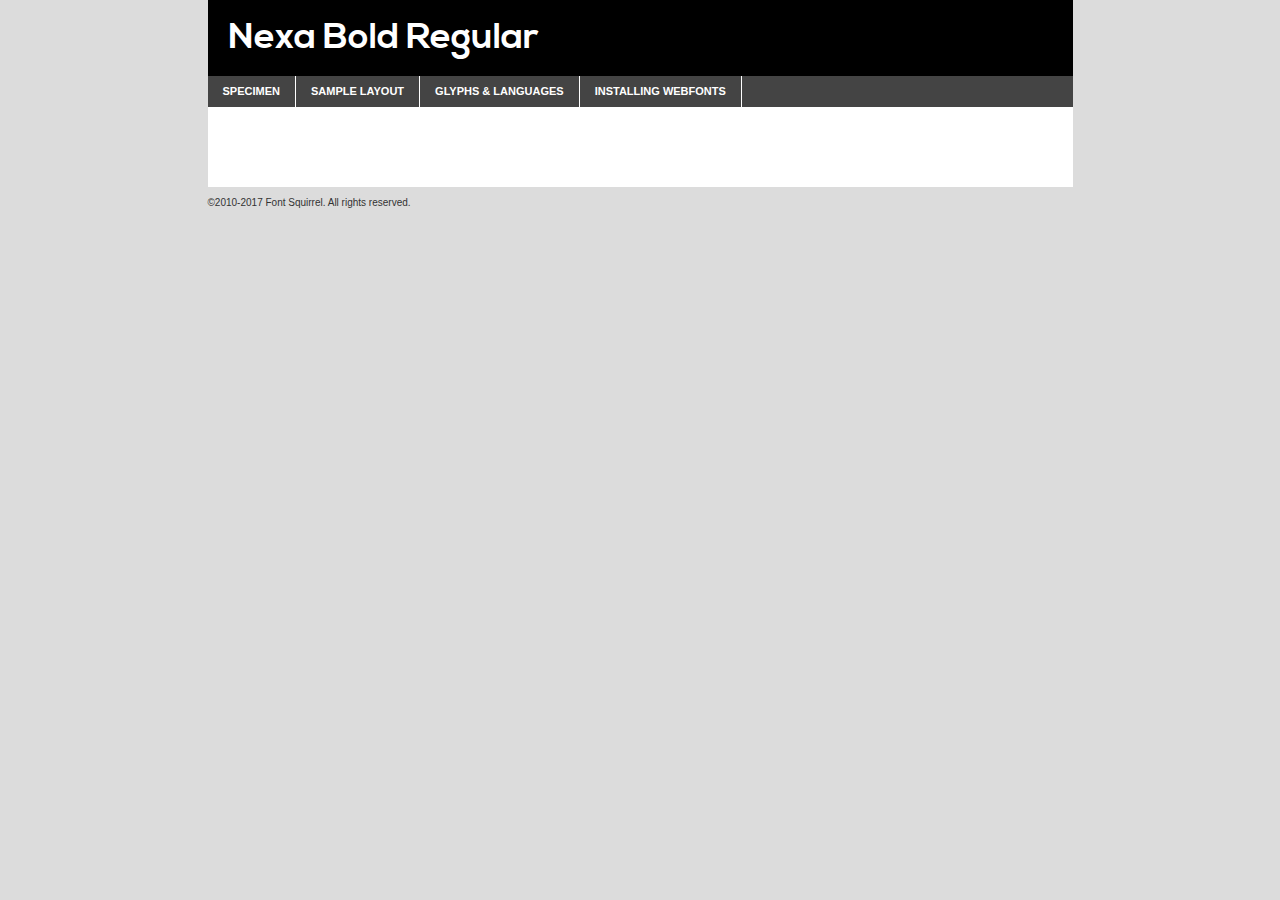
<file: fonts/nexa_bold/nexa_bold-demo.html>
<!DOCTYPE html PUBLIC "-//W3C//DTD XHTML 1.0 Transitional//EN"
	"http://www.w3.org/TR/xhtml1/DTD/xhtml1-transitional.dtd">

<html xmlns="http://www.w3.org/1999/xhtml" xml:lang="en" lang="en">
<head>
	<meta http-equiv="Content-Type" content="text/html; charset=utf-8" />
	<script src="http://ajax.googleapis.com/ajax/libs/jquery/1.7.2/jquery.min.js" type="text/javascript" charset="utf-8"></script>
	<script type="text/javascript">
	(function($){$.fn.easyTabs=function(option){var param=jQuery.extend({fadeSpeed:"fast",defaultContent:1,activeClass:'active'},option);$(this).each(function(){var thisId="#"+this.id;if(param.defaultContent==''){param.defaultContent=1;}
	if(typeof param.defaultContent=="number")
	{var defaultTab=$(thisId+" .tabs li:eq("+(param.defaultContent-1)+") a").attr('href').substr(1);}else{var defaultTab=param.defaultContent;}
	$(thisId+" .tabs li a").each(function(){var tabToHide=$(this).attr('href').substr(1);$("#"+tabToHide).addClass('easytabs-tab-content');});hideAll();changeContent(defaultTab);function hideAll(){$(thisId+" .easytabs-tab-content").hide();}
	function changeContent(tabId){hideAll();$(thisId+" .tabs li").removeClass(param.activeClass);$(thisId+" .tabs li a[href=#"+tabId+"]").closest('li').addClass(param.activeClass);if(param.fadeSpeed!="none")
	{$(thisId+" #"+tabId).fadeIn(param.fadeSpeed);}else{$(thisId+" #"+tabId).show();}}
	$(thisId+" .tabs li").click(function(){var tabId=$(this).find('a').attr('href').substr(1);changeContent(tabId);return false;});});}})(jQuery);
	</script>
	<link rel="stylesheet" href="specimen_files/specimen_stylesheet.css" type="text/css" charset="utf-8" />
	<link rel="stylesheet" href="stylesheet.css" type="text/css" charset="utf-8" />

	<style type="text/css">
					body{
				font-family: 'nexa_boldregular';
							}
		</style>

	<title>Nexa Bold Regular Specimen</title>
	
	
	<script type="text/javascript" charset="utf-8">
		$(document).ready(function() {
			$('#container').easyTabs({defaultContent:1});
		});
	</script>
</head>

<body>
<div id="container">
	<div id="header">
		Nexa Bold Regular	</div>
	<ul class="tabs">
		<li><a href="#specimen">Specimen</a></li>
		<li><a href="#layout">Sample Layout</a></li>
				<li><a href="#glyphs">Glyphs &amp; Languages</a></li>
		<li><a href="#installing">Installing Webfonts</a></li>
		
	</ul>
	
	<div id="main_content">

		
			<div id="specimen">
		
				<div class="section">
					<div class="grid12 firstcol">
						<div class="huge">AaBb</div>
					</div>
				</div>
		
				<div class="section">
					<div class="glyph_range">A&#x200B;B&#x200b;C&#x200b;D&#x200b;E&#x200b;F&#x200b;G&#x200b;H&#x200b;I&#x200b;J&#x200b;K&#x200b;L&#x200b;M&#x200b;N&#x200b;O&#x200b;P&#x200b;Q&#x200b;R&#x200b;S&#x200b;T&#x200b;U&#x200b;V&#x200b;W&#x200b;X&#x200b;Y&#x200b;Z&#x200b;a&#x200b;b&#x200b;c&#x200b;d&#x200b;e&#x200b;f&#x200b;g&#x200b;h&#x200b;i&#x200b;j&#x200b;k&#x200b;l&#x200b;m&#x200b;n&#x200b;o&#x200b;p&#x200b;q&#x200b;r&#x200b;s&#x200b;t&#x200b;u&#x200b;v&#x200b;w&#x200b;x&#x200b;y&#x200b;z&#x200b;1&#x200b;2&#x200b;3&#x200b;4&#x200b;5&#x200b;6&#x200b;7&#x200b;8&#x200b;9&#x200b;0&#x200b;&amp;&#x200b;.&#x200b;,&#x200b;?&#x200b;!&#x200b;&#64;&#x200b;(&#x200b;)&#x200b;#&#x200b;$&#x200b;%&#x200b;*&#x200b;+&#x200b;-&#x200b;=&#x200b;:&#x200b;;</div>
				</div>
				<div class="section">
					<div class="grid12 firstcol">
						<table class="sample_table">
							<tr><td>10</td><td class="size10">abcdefghijklmnopqrstuvwxyzABCDEFGHIJKLMNOPQRSTUVWXYZ0123456789abcdefghijklmnopqrstuvwxyzABCDEFGHIJKLMNOPQRSTUVWXYZ0123456789abcdefghijklmnopqrstuvwxyzABCDEFGHIJKLMNOPQRSTUVWXYZ</td></tr>
							<tr><td>11</td><td class="size11">abcdefghijklmnopqrstuvwxyzABCDEFGHIJKLMNOPQRSTUVWXYZ0123456789abcdefghijklmnopqrstuvwxyzABCDEFGHIJKLMNOPQRSTUVWXYZ0123456789abcdefghijklmnopqrstuvwxyzABCDEFGHIJKLMNOPQRSTUVWXYZ</td></tr>
							<tr><td>12</td><td class="size12">abcdefghijklmnopqrstuvwxyzABCDEFGHIJKLMNOPQRSTUVWXYZ0123456789abcdefghijklmnopqrstuvwxyzABCDEFGHIJKLMNOPQRSTUVWXYZ0123456789abcdefghijklmnopqrstuvwxyzABCDEFGHIJKLMNOPQRSTUVWXYZ</td></tr>
							<tr><td>13</td><td class="size13">abcdefghijklmnopqrstuvwxyzABCDEFGHIJKLMNOPQRSTUVWXYZ0123456789abcdefghijklmnopqrstuvwxyzABCDEFGHIJKLMNOPQRSTUVWXYZ0123456789abcdefghijklmnopqrstuvwxyzABCDEFGHIJKLMNOPQRSTUVWXYZ</td></tr>
							<tr><td>14</td><td class="size14">abcdefghijklmnopqrstuvwxyzABCDEFGHIJKLMNOPQRSTUVWXYZ0123456789abcdefghijklmnopqrstuvwxyzABCDEFGHIJKLMNOPQRSTUVWXYZ0123456789abcdefghijklmnopqrstuvwxyzABCDEFGHIJKLMNOPQRSTUVWXYZ</td></tr>
							<tr><td>16</td><td class="size16">abcdefghijklmnopqrstuvwxyzABCDEFGHIJKLMNOPQRSTUVWXYZ0123456789abcdefghijklmnopqrstuvwxyzABCDEFGHIJKLMNOPQRSTUVWXYZ</td></tr>
							<tr><td>18</td><td class="size18">abcdefghijklmnopqrstuvwxyzABCDEFGHIJKLMNOPQRSTUVWXYZ0123456789abcdefghijklmnopqrstuvwxyzABCDEFGHIJKLMNOPQRSTUVWXYZ</td></tr>
							<tr><td>20</td><td class="size20">abcdefghijklmnopqrstuvwxyzABCDEFGHIJKLMNOPQRSTUVWXYZ0123456789abcdefghijklmnopqrstuvwxyzABCDEFGHIJKLMNOPQRSTUVWXYZ</td></tr>
							<tr><td>24</td><td class="size24">abcdefghijklmnopqrstuvwxyzABCDEFGHIJKLMNOPQRSTUVWXYZ0123456789abcdefghijklmnopqrstuvwxyzABCDEFGHIJKLMNOPQRSTUVWXYZ</td></tr>
							<tr><td>30</td><td class="size30">abcdefghijklmnopqrstuvwxyzABCDEFGHIJKLMNOPQRSTUVWXYZ0123456789abcdefghijklmnopqrstuvwxyzABCDEFGHIJKLMNOPQRSTUVWXYZ</td></tr>
							<tr><td>36</td><td class="size36">abcdefghijklmnopqrstuvwxyzABCDEFGHIJKLMNOPQRSTUVWXYZ0123456789abcdefghijklmnopqrstuvwxyzABCDEFGHIJKLMNOPQRSTUVWXYZ</td></tr>
							<tr><td>48</td><td class="size48">abcdefghijklmnopqrstuvwxyzABCDEFGHIJKLMNOPQRSTUVWXYZ0123456789abcdefghijklmnopqrstuvwxyzABCDEFGHIJKLMNOPQRSTUVWXYZ</td></tr>
							<tr><td>60</td><td class="size60">abcdefghijklmnopqrstuvwxyzABCDEFGHIJKLMNOPQRSTUVWXYZ0123456789abcdefghijklmnopqrstuvwxyzABCDEFGHIJKLMNOPQRSTUVWXYZ</td></tr>
							<tr><td>72</td><td class="size72">abcdefghijklmnopqrstuvwxyzABCDEFGHIJKLMNOPQRSTUVWXYZ0123456789abcdefghijklmnopqrstuvwxyzABCDEFGHIJKLMNOPQRSTUVWXYZ</td></tr>
							<tr><td>90</td><td class="size90">abcdefghijklmnopqrstuvwxyzABCDEFGHIJKLMNOPQRSTUVWXYZ0123456789abcdefghijklmnopqrstuvwxyzABCDEFGHIJKLMNOPQRSTUVWXYZ</td></tr>
						</table>
				
					</div>
			
				</div>
		
		
		
								<div class="section" id="bodycomparison">


										<div id="xheight">
				<div class="fontbody">&#x25FC;&#x25FC;&#x25FC;&#x25FC;&#x25FC;&#x25FC;&#x25FC;&#x25FC;&#x25FC;&#x25FC;&#x25FC;&#x25FC;&#x25FC;&#x25FC;&#x25FC;&#x25FC;&#x25FC;&#x25FC;&#x25FC;&#x25FC;&#x25FC;&#x25FC;&#x25FC;&#x25FC;&#x25FC;&#x25FC;&#x25FC;&#x25FC;&#x25FC;&#x25FC;&#x25FC;&#x25FC;&#x25FC;&#x25FC;&#x25FC;&#x25FC;&#x25FC;&#x25FC;&#x25FC;&#x25FC;&#x25FC;&#x25FC;&#x25FC;&#x25FC;&#x25FC;&#x25FC;&#x25FC;&#x25FC;&#x25FC;&#x25FC;&#x25FC;&#x25FC;&#x25FC;&#x25FC;&#x25FC;&#x25FC;&#x25FC;&#x25FC;&#x25FC;&#x25FC;&#x25FC;&#x25FC;&#x25FC;&#x25FC;&#x25FC;&#x25FC;&#x25FC;&#x25FC;&#x25FC;&#x25FC;&#x25FC;&#x25FC;&#x25FC;&#x25FC;&#x25FC;&#x25FC;&#x25FC;&#x25FC;&#x25FC;&#x25FC;&#x25FC;&#x25FC;&#x25FC;&#x25FC;&#x25FC;&#x25FC;&#x25FC;&#x25FC;&#x25FC;&#x25FC;&#x25FC;&#x25FC;&#x25FC;&#x25FC;&#x25FC;&#x25FC;&#x25FC;&#x25FC;&#x25FC;body</div><div class="arialbody">body</div><div class="verdanabody">body</div><div class="georgiabody">body</div></div>
										<div class="fontbody" style="z-index:1">
											body<span>Nexa Bold Regular</span>
										</div>
										<div class="arialbody" style="z-index:1">
											body<span>Arial</span>
										</div>
										<div class="verdanabody" style="z-index:1">
											body<span>Verdana</span>
										</div>
										<div class="georgiabody" style="z-index:1">
											body<span>Georgia</span>
										</div>



								</div>
		
		
				<div class="section psample psample_row1" id="">
					
					<div class="grid2 firstcol">
						<p class="size10"><span>10.</span>Aenean lacinia bibendum nulla sed consectetur. Fusce dapibus, tellus ac cursus commodo, tortor mauris condimentum nibh, ut fermentum massa justo sit amet risus. Nullam id dolor id nibh ultricies vehicula ut id elit. Cum sociis natoque penatibus et magnis dis parturient montes, nascetur ridiculus mus. Nulla vitae elit libero, a pharetra augue.</p>
			
					</div>
					<div class="grid3">
						<p class="size11"><span>11.</span>Aenean lacinia bibendum nulla sed consectetur. Fusce dapibus, tellus ac cursus commodo, tortor mauris condimentum nibh, ut fermentum massa justo sit amet risus. Nullam id dolor id nibh ultricies vehicula ut id elit. Cum sociis natoque penatibus et magnis dis parturient montes, nascetur ridiculus mus. Nulla vitae elit libero, a pharetra augue.</p>
			
					</div>
					<div class="grid3">
						<p class="size12"><span>12.</span>Aenean lacinia bibendum nulla sed consectetur. Fusce dapibus, tellus ac cursus commodo, tortor mauris condimentum nibh, ut fermentum massa justo sit amet risus. Nullam id dolor id nibh ultricies vehicula ut id elit. Cum sociis natoque penatibus et magnis dis parturient montes, nascetur ridiculus mus. Nulla vitae elit libero, a pharetra augue.</p>
			
					</div>
					<div class="grid4">
						<p class="size13"><span>13.</span>Aenean lacinia bibendum nulla sed consectetur. Fusce dapibus, tellus ac cursus commodo, tortor mauris condimentum nibh, ut fermentum massa justo sit amet risus. Nullam id dolor id nibh ultricies vehicula ut id elit. Cum sociis natoque penatibus et magnis dis parturient montes, nascetur ridiculus mus. Nulla vitae elit libero, a pharetra augue.</p>
			
					</div>
					<div class="white_blend"></div>
					
				</div>
				<div class="section psample psample_row2" id="">
					<div class="grid3 firstcol">
						<p class="size14"><span>14.</span>Aenean lacinia bibendum nulla sed consectetur. Fusce dapibus, tellus ac cursus commodo, tortor mauris condimentum nibh, ut fermentum massa justo sit amet risus. Nullam id dolor id nibh ultricies vehicula ut id elit. Cum sociis natoque penatibus et magnis dis parturient montes, nascetur ridiculus mus. Nulla vitae elit libero, a pharetra augue.</p>
			
					</div>
					<div class="grid4">
						<p class="size16"><span>16.</span>Aenean lacinia bibendum nulla sed consectetur. Fusce dapibus, tellus ac cursus commodo, tortor mauris condimentum nibh, ut fermentum massa justo sit amet risus. Nullam id dolor id nibh ultricies vehicula ut id elit. Cum sociis natoque penatibus et magnis dis parturient montes, nascetur ridiculus mus. Nulla vitae elit libero, a pharetra augue.</p>
			
					</div>
					<div class="grid5">
						<p class="size18"><span>18.</span>Aenean lacinia bibendum nulla sed consectetur. Fusce dapibus, tellus ac cursus commodo, tortor mauris condimentum nibh, ut fermentum massa justo sit amet risus. Nullam id dolor id nibh ultricies vehicula ut id elit. Cum sociis natoque penatibus et magnis dis parturient montes, nascetur ridiculus mus. Nulla vitae elit libero, a pharetra augue.</p>
			
					</div>

					<div class="white_blend"></div>

				</div>
				
				<div class="section psample psample_row3" id="">
					<div class="grid5 firstcol">
						<p class="size20"><span>20.</span>Aenean lacinia bibendum nulla sed consectetur. Fusce dapibus, tellus ac cursus commodo, tortor mauris condimentum nibh, ut fermentum massa justo sit amet risus. Nullam id dolor id nibh ultricies vehicula ut id elit. Cum sociis natoque penatibus et magnis dis parturient montes, nascetur ridiculus mus. Nulla vitae elit libero, a pharetra augue.</p>
					</div>
					<div class="grid7">
						<p class="size24"><span>24.</span>Aenean lacinia bibendum nulla sed consectetur. Fusce dapibus, tellus ac cursus commodo, tortor mauris condimentum nibh, ut fermentum massa justo sit amet risus. Nullam id dolor id nibh ultricies vehicula ut id elit. Cum sociis natoque penatibus et magnis dis parturient montes, nascetur ridiculus mus. Nulla vitae elit libero, a pharetra augue.</p>
					</div>
					
					<div class="white_blend"></div>
					
				</div>
				
				<div class="section psample psample_row4" id="">
					<div class="grid12 firstcol">
						<p class="size30"><span>30.</span>Aenean lacinia bibendum nulla sed consectetur. Fusce dapibus, tellus ac cursus commodo, tortor mauris condimentum nibh, ut fermentum massa justo sit amet risus. Nullam id dolor id nibh ultricies vehicula ut id elit. Cum sociis natoque penatibus et magnis dis parturient montes, nascetur ridiculus mus. Nulla vitae elit libero, a pharetra augue.</p>
					</div>
					<div class="white_blend"></div>
					
				</div>
				
				
				
				<div class="section psample psample_row1 fullreverse">
					<div class="grid2 firstcol">
						<p class="size10"><span>10.</span>Aenean lacinia bibendum nulla sed consectetur. Fusce dapibus, tellus ac cursus commodo, tortor mauris condimentum nibh, ut fermentum massa justo sit amet risus. Nullam id dolor id nibh ultricies vehicula ut id elit. Cum sociis natoque penatibus et magnis dis parturient montes, nascetur ridiculus mus. Nulla vitae elit libero, a pharetra augue.</p>
			
					</div>
					<div class="grid3">
						<p class="size11"><span>11.</span>Aenean lacinia bibendum nulla sed consectetur. Fusce dapibus, tellus ac cursus commodo, tortor mauris condimentum nibh, ut fermentum massa justo sit amet risus. Nullam id dolor id nibh ultricies vehicula ut id elit. Cum sociis natoque penatibus et magnis dis parturient montes, nascetur ridiculus mus. Nulla vitae elit libero, a pharetra augue.</p>
			
					</div>
					<div class="grid3">
						<p class="size12"><span>12.</span>Aenean lacinia bibendum nulla sed consectetur. Fusce dapibus, tellus ac cursus commodo, tortor mauris condimentum nibh, ut fermentum massa justo sit amet risus. Nullam id dolor id nibh ultricies vehicula ut id elit. Cum sociis natoque penatibus et magnis dis parturient montes, nascetur ridiculus mus. Nulla vitae elit libero, a pharetra augue.</p>
			
					</div>
					<div class="grid4">
						<p class="size13"><span>13.</span>Aenean lacinia bibendum nulla sed consectetur. Fusce dapibus, tellus ac cursus commodo, tortor mauris condimentum nibh, ut fermentum massa justo sit amet risus. Nullam id dolor id nibh ultricies vehicula ut id elit. Cum sociis natoque penatibus et magnis dis parturient montes, nascetur ridiculus mus. Nulla vitae elit libero, a pharetra augue.</p>
			
					</div>
					<div class="black_blend"></div>
					
				</div>
				
				<div class="section psample psample_row2 fullreverse">
					<div class="grid3 firstcol">
						<p class="size14"><span>14.</span>Aenean lacinia bibendum nulla sed consectetur. Fusce dapibus, tellus ac cursus commodo, tortor mauris condimentum nibh, ut fermentum massa justo sit amet risus. Nullam id dolor id nibh ultricies vehicula ut id elit. Cum sociis natoque penatibus et magnis dis parturient montes, nascetur ridiculus mus. Nulla vitae elit libero, a pharetra augue.</p>
			
					</div>
					<div class="grid4">
						<p class="size16"><span>16.</span>Aenean lacinia bibendum nulla sed consectetur. Fusce dapibus, tellus ac cursus commodo, tortor mauris condimentum nibh, ut fermentum massa justo sit amet risus. Nullam id dolor id nibh ultricies vehicula ut id elit. Cum sociis natoque penatibus et magnis dis parturient montes, nascetur ridiculus mus. Nulla vitae elit libero, a pharetra augue.</p>
			
					</div>
					<div class="grid5">
						<p class="size18"><span>18.</span>Aenean lacinia bibendum nulla sed consectetur. Fusce dapibus, tellus ac cursus commodo, tortor mauris condimentum nibh, ut fermentum massa justo sit amet risus. Nullam id dolor id nibh ultricies vehicula ut id elit. Cum sociis natoque penatibus et magnis dis parturient montes, nascetur ridiculus mus. Nulla vitae elit libero, a pharetra augue.</p>
			
					</div>
					<div class="black_blend"></div>

				</div>
				
				<div class="section psample fullreverse psample_row3" id="">
					<div class="grid5 firstcol">
						<p class="size20"><span>20.</span>Aenean lacinia bibendum nulla sed consectetur. Fusce dapibus, tellus ac cursus commodo, tortor mauris condimentum nibh, ut fermentum massa justo sit amet risus. Nullam id dolor id nibh ultricies vehicula ut id elit. Cum sociis natoque penatibus et magnis dis parturient montes, nascetur ridiculus mus. Nulla vitae elit libero, a pharetra augue.</p>
					</div>
					<div class="grid7">
						<p class="size24"><span>24.</span>Aenean lacinia bibendum nulla sed consectetur. Fusce dapibus, tellus ac cursus commodo, tortor mauris condimentum nibh, ut fermentum massa justo sit amet risus. Nullam id dolor id nibh ultricies vehicula ut id elit. Cum sociis natoque penatibus et magnis dis parturient montes, nascetur ridiculus mus. Nulla vitae elit libero, a pharetra augue.</p>
					</div>
					
					<div class="black_blend"></div>
					
				</div>
				
				<div class="section psample fullreverse psample_row4" id="" style="border-bottom: 20px #000 solid;">
					<div class="grid12 firstcol">
						<p class="size30"><span>30.</span>Aenean lacinia bibendum nulla sed consectetur. Fusce dapibus, tellus ac cursus commodo, tortor mauris condimentum nibh, ut fermentum massa justo sit amet risus. Nullam id dolor id nibh ultricies vehicula ut id elit. Cum sociis natoque penatibus et magnis dis parturient montes, nascetur ridiculus mus. Nulla vitae elit libero, a pharetra augue.</p>
					</div>
					<div class="black_blend"></div>
					
				</div>
				
				
				
				
			</div>
			
			<div id="layout">
				
				<div class="section">
					
					<div class="grid12 firstcol">
						<h1>Lorem Ipsum Dolor</h1>
						<h2>Etiam porta sem malesuada magna mollis euismod</h2>
						
						<p class="byline">By <a href="#link">Aenean Lacinia</a></p>
					</div>
				</div>
				<div class="section">
					<div class="grid8 firstcol">
						<p class="large">Donec sed odio dui. Morbi leo risus, porta ac consectetur ac, vestibulum at eros. Fusce dapibus, tellus ac cursus commodo, tortor mauris condimentum nibh, ut fermentum massa justo sit amet risus. </p>

						
						<h3>Pellentesque ornare sem</h3>

						<p>Maecenas sed diam eget risus varius blandit sit amet non magna. Maecenas faucibus mollis interdum. Donec ullamcorper nulla non metus auctor fringilla. Nullam id dolor id nibh ultricies vehicula ut id elit. Nullam id dolor id nibh ultricies vehicula ut id elit. </p>

						<p>Aenean eu leo quam. Pellentesque ornare sem lacinia quam venenatis vestibulum. Lorem ipsum dolor sit amet, consectetur adipiscing elit. Cum sociis natoque penatibus et magnis dis parturient montes, nascetur ridiculus mus. </p>

						<p>Nulla vitae elit libero, a pharetra augue. Praesent commodo cursus magna, vel scelerisque nisl consectetur et. Aenean lacinia bibendum nulla sed consectetur. </p>

						<p>Nullam quis risus eget urna mollis ornare vel eu leo. Nullam quis risus eget urna mollis ornare vel eu leo. Maecenas sed diam eget risus varius blandit sit amet non magna. Donec ullamcorper nulla non metus auctor fringilla. </p>

						<h3>Cras mattis consectetur</h3>

						<p>Aenean eu leo quam. Pellentesque ornare sem lacinia quam venenatis vestibulum. Aenean lacinia bibendum nulla sed consectetur. Integer posuere erat a ante venenatis dapibus posuere velit aliquet. Cras mattis consectetur purus sit amet fermentum. </p>

						<p>Nullam id dolor id nibh ultricies vehicula ut id elit. Nullam quis risus eget urna mollis ornare vel eu leo. Cras mattis consectetur purus sit amet fermentum.</p>
					</div>
					
					<div class="grid4 sidebar">
						
						<div class="box reverse">
							<p class="last">Nullam quis risus eget urna mollis ornare vel eu leo. Donec ullamcorper nulla non metus auctor fringilla. Cras mattis consectetur purus sit amet fermentum. Sed posuere consectetur est at lobortis. Lorem ipsum dolor sit amet, consectetur adipiscing elit. </p>
						</div>
						
						<p class="caption">Maecenas sed diam eget risus varius.</p>

						<p>Vestibulum id ligula porta felis euismod semper. Integer posuere erat a ante venenatis dapibus posuere velit aliquet. Vestibulum id ligula porta felis euismod semper. Sed posuere consectetur est at lobortis. Maecenas sed diam eget risus varius blandit sit amet non magna. Fusce dapibus, tellus ac cursus commodo, tortor mauris condimentum nibh, ut fermentum massa justo sit amet risus. </p>

					

						<p>Duis mollis, est non commodo luctus, nisi erat porttitor ligula, eget lacinia odio sem nec elit. Aenean lacinia bibendum nulla sed consectetur. Vivamus sagittis lacus vel augue laoreet rutrum faucibus dolor auctor. Aenean lacinia bibendum nulla sed consectetur. Nullam quis risus eget urna mollis ornare vel eu leo. </p>

						<p>Praesent commodo cursus magna, vel scelerisque nisl consectetur et. Donec ullamcorper nulla non metus auctor fringilla. Maecenas faucibus mollis interdum. Fusce dapibus, tellus ac cursus commodo, tortor mauris condimentum nibh, ut fermentum massa justo sit amet risus. </p>

					</div>
				</div>
				
			</div>


			



		<div id="glyphs">
			<div class="section">
				<div class="grid12 firstcol">
			
				<h1>Language Support</h1>
				<p>The subset of Nexa Bold Regular in this kit supports the following languages:<br />
			
					English, Arrernte, Bislama, Cebuano, Fijian, Gilbertese, Hmong, Ibanag, Iloko_ilokano, Interglossa_glosa, Interlingua, Lojban, Norfolk_pitcairnese, Oromo, Rotokas, Seychelles_creole, Shona, Somali, Southern_ndebele, Swahili, Swati_swazi, Tok_pisin, Warlpiri, Xhosa, Zulu, Latinbasic, Ubasic, Demo				</p>
				<h1>Glyph Chart</h1>
				<p>The subset of Nexa Bold Regular in this kit includes all the glyphs listed below. Unicode entities are included above each glyph to help you insert individual characters into your layout.</p>
				<div id="glyph_chart">
			
																														 <div><p>&amp;#32;</p>&#32;</div>
																				 <div><p>&amp;#33;</p>&#33;</div>
																				 <div><p>&amp;#34;</p>&#34;</div>
																				 <div><p>&amp;#35;</p>&#35;</div>
																				 <div><p>&amp;#36;</p>&#36;</div>
																				 <div><p>&amp;#37;</p>&#37;</div>
																				 <div><p>&amp;#38;</p>&#38;</div>
																				 <div><p>&amp;#39;</p>&#39;</div>
																				 <div><p>&amp;#40;</p>&#40;</div>
																				 <div><p>&amp;#41;</p>&#41;</div>
																				 <div><p>&amp;#42;</p>&#42;</div>
																				 <div><p>&amp;#43;</p>&#43;</div>
																				 <div><p>&amp;#44;</p>&#44;</div>
																				 <div><p>&amp;#45;</p>&#45;</div>
																				 <div><p>&amp;#46;</p>&#46;</div>
																				 <div><p>&amp;#47;</p>&#47;</div>
																				 <div><p>&amp;#48;</p>&#48;</div>
																				 <div><p>&amp;#49;</p>&#49;</div>
																				 <div><p>&amp;#50;</p>&#50;</div>
																				 <div><p>&amp;#51;</p>&#51;</div>
																				 <div><p>&amp;#52;</p>&#52;</div>
																				 <div><p>&amp;#53;</p>&#53;</div>
																				 <div><p>&amp;#54;</p>&#54;</div>
																				 <div><p>&amp;#55;</p>&#55;</div>
																				 <div><p>&amp;#56;</p>&#56;</div>
																				 <div><p>&amp;#57;</p>&#57;</div>
																				 <div><p>&amp;#58;</p>&#58;</div>
																				 <div><p>&amp;#59;</p>&#59;</div>
																				 <div><p>&amp;#60;</p>&#60;</div>
																				 <div><p>&amp;#61;</p>&#61;</div>
																				 <div><p>&amp;#62;</p>&#62;</div>
																				 <div><p>&amp;#63;</p>&#63;</div>
																				 <div><p>&amp;#64;</p>&#64;</div>
																				 <div><p>&amp;#65;</p>&#65;</div>
																				 <div><p>&amp;#66;</p>&#66;</div>
																				 <div><p>&amp;#67;</p>&#67;</div>
																				 <div><p>&amp;#68;</p>&#68;</div>
																				 <div><p>&amp;#69;</p>&#69;</div>
																				 <div><p>&amp;#70;</p>&#70;</div>
																				 <div><p>&amp;#71;</p>&#71;</div>
																				 <div><p>&amp;#72;</p>&#72;</div>
																				 <div><p>&amp;#73;</p>&#73;</div>
																				 <div><p>&amp;#74;</p>&#74;</div>
																				 <div><p>&amp;#75;</p>&#75;</div>
																				 <div><p>&amp;#76;</p>&#76;</div>
																				 <div><p>&amp;#77;</p>&#77;</div>
																				 <div><p>&amp;#78;</p>&#78;</div>
																				 <div><p>&amp;#79;</p>&#79;</div>
																				 <div><p>&amp;#80;</p>&#80;</div>
																				 <div><p>&amp;#81;</p>&#81;</div>
																				 <div><p>&amp;#82;</p>&#82;</div>
																				 <div><p>&amp;#83;</p>&#83;</div>
																				 <div><p>&amp;#84;</p>&#84;</div>
																				 <div><p>&amp;#85;</p>&#85;</div>
																				 <div><p>&amp;#86;</p>&#86;</div>
																				 <div><p>&amp;#87;</p>&#87;</div>
																				 <div><p>&amp;#88;</p>&#88;</div>
																				 <div><p>&amp;#89;</p>&#89;</div>
																				 <div><p>&amp;#90;</p>&#90;</div>
																				 <div><p>&amp;#91;</p>&#91;</div>
																				 <div><p>&amp;#92;</p>&#92;</div>
																				 <div><p>&amp;#93;</p>&#93;</div>
																				 <div><p>&amp;#94;</p>&#94;</div>
																				 <div><p>&amp;#95;</p>&#95;</div>
																				 <div><p>&amp;#96;</p>&#96;</div>
																				 <div><p>&amp;#97;</p>&#97;</div>
																				 <div><p>&amp;#98;</p>&#98;</div>
																				 <div><p>&amp;#99;</p>&#99;</div>
																				 <div><p>&amp;#100;</p>&#100;</div>
																				 <div><p>&amp;#101;</p>&#101;</div>
																				 <div><p>&amp;#102;</p>&#102;</div>
																				 <div><p>&amp;#103;</p>&#103;</div>
																				 <div><p>&amp;#104;</p>&#104;</div>
																				 <div><p>&amp;#105;</p>&#105;</div>
																				 <div><p>&amp;#106;</p>&#106;</div>
																				 <div><p>&amp;#107;</p>&#107;</div>
																				 <div><p>&amp;#108;</p>&#108;</div>
																				 <div><p>&amp;#109;</p>&#109;</div>
																				 <div><p>&amp;#110;</p>&#110;</div>
																				 <div><p>&amp;#111;</p>&#111;</div>
																				 <div><p>&amp;#112;</p>&#112;</div>
																				 <div><p>&amp;#113;</p>&#113;</div>
																				 <div><p>&amp;#114;</p>&#114;</div>
																				 <div><p>&amp;#115;</p>&#115;</div>
																				 <div><p>&amp;#116;</p>&#116;</div>
																				 <div><p>&amp;#117;</p>&#117;</div>
																				 <div><p>&amp;#118;</p>&#118;</div>
																				 <div><p>&amp;#119;</p>&#119;</div>
																				 <div><p>&amp;#120;</p>&#120;</div>
																				 <div><p>&amp;#121;</p>&#121;</div>
																				 <div><p>&amp;#122;</p>&#122;</div>
																				 <div><p>&amp;#123;</p>&#123;</div>
																				 <div><p>&amp;#124;</p>&#124;</div>
																				 <div><p>&amp;#125;</p>&#125;</div>
																				 <div><p>&amp;#126;</p>&#126;</div>
																				 <div><p>&amp;#160;</p>&#160;</div>
																				 <div><p>&amp;#162;</p>&#162;</div>
																				 <div><p>&amp;#163;</p>&#163;</div>
																				 <div><p>&amp;#165;</p>&#165;</div>
																				 <div><p>&amp;#168;</p>&#168;</div>
																				 <div><p>&amp;#169;</p>&#169;</div>
																				 <div><p>&amp;#171;</p>&#171;</div>
																				 <div><p>&amp;#173;</p>&#173;</div>
																				 <div><p>&amp;#174;</p>&#174;</div>
																				 <div><p>&amp;#180;</p>&#180;</div>
																				 <div><p>&amp;#184;</p>&#184;</div>
																				 <div><p>&amp;#187;</p>&#187;</div>
																				 <div><p>&amp;#710;</p>&#710;</div>
																				 <div><p>&amp;#730;</p>&#730;</div>
																				 <div><p>&amp;#732;</p>&#732;</div>
																				 <div><p>&amp;#8192;</p>&#8192;</div>
																				 <div><p>&amp;#8193;</p>&#8193;</div>
																				 <div><p>&amp;#8194;</p>&#8194;</div>
																				 <div><p>&amp;#8195;</p>&#8195;</div>
																				 <div><p>&amp;#8196;</p>&#8196;</div>
																				 <div><p>&amp;#8197;</p>&#8197;</div>
																				 <div><p>&amp;#8198;</p>&#8198;</div>
																				 <div><p>&amp;#8199;</p>&#8199;</div>
																				 <div><p>&amp;#8200;</p>&#8200;</div>
																				 <div><p>&amp;#8201;</p>&#8201;</div>
																				 <div><p>&amp;#8202;</p>&#8202;</div>
																				 <div><p>&amp;#8208;</p>&#8208;</div>
																				 <div><p>&amp;#8209;</p>&#8209;</div>
																				 <div><p>&amp;#8210;</p>&#8210;</div>
																				 <div><p>&amp;#8211;</p>&#8211;</div>
																				 <div><p>&amp;#8212;</p>&#8212;</div>
																				 <div><p>&amp;#8216;</p>&#8216;</div>
																				 <div><p>&amp;#8217;</p>&#8217;</div>
																				 <div><p>&amp;#8218;</p>&#8218;</div>
																				 <div><p>&amp;#8220;</p>&#8220;</div>
																				 <div><p>&amp;#8221;</p>&#8221;</div>
																				 <div><p>&amp;#8222;</p>&#8222;</div>
																				 <div><p>&amp;#8230;</p>&#8230;</div>
																				 <div><p>&amp;#8239;</p>&#8239;</div>
																				 <div><p>&amp;#8249;</p>&#8249;</div>
																				 <div><p>&amp;#8250;</p>&#8250;</div>
																				 <div><p>&amp;#8287;</p>&#8287;</div>
																				 <div><p>&amp;#8364;</p>&#8364;</div>
																				 <div><p>&amp;#8482;</p>&#8482;</div>
																				 <div><p>&amp;#9724;</p>&#9724;</div>
																																						</div>	
				</div>
		
		
			</div>
		</div>
		
		
		<div id="specs">
			
		</div>
	
		<div id="installing">
			<div class="section">
				<div class="grid7 firstcol">
					<h1>Installing Webfonts</h1>
					
					<p>Webfonts are supported by all major browser platforms but not all in the same way. There are currently four different font formats that must be included in order to target all browsers. This includes TTF, WOFF, EOT and SVG.</p>
					
					<h2>1. Upload your webfonts</h2>
					<p>You must upload your webfont kit to your website. They should be in or near the same directory as your CSS files.</p>
					
					<h2>2. Include the webfont stylesheet</h2>
					<p>A special CSS @font-face declaration helps the various browsers select the appropriate font it needs without causing you a bunch of headaches. Learn more about this syntax by reading the <a href="https://www.fontspring.com/blog/further-hardening-of-the-bulletproof-syntax">Fontspring blog post</a> about it. The code for it is as follows:</p>


<code>
@font-face{ 
	font-family: 'MyWebFont';
	src: url('WebFont.eot');
	src: url('WebFont.eot?#iefix') format('embedded-opentype'),
	     url('WebFont.woff') format('woff'),
	     url('WebFont.ttf') format('truetype'),
	     url('WebFont.svg#webfont') format('svg');
}
</code>

	<p>We've already gone ahead and generated the code for you. All you have to do is link to the stylesheet in your HTML, like this:</p>
	<code>&lt;link rel=&quot;stylesheet&quot; href=&quot;stylesheet.css&quot; type=&quot;text/css&quot; charset=&quot;utf-8&quot; /&gt;</code>

					<h2>3. Modify your own stylesheet</h2>
					<p>To take advantage of your new fonts, you must tell your stylesheet to use them. Look at the original @font-face declaration above and find the property called "font-family." The name linked there will be what you use to reference the font. Prepend that webfont name to the font stack in the "font-family" property, inside the selector you want to change. For example:</p>
<code>p { font-family: 'WebFont', Arial, sans-serif; }</code>

<h2>4. Test</h2>
<p>Getting webfonts to work cross-browser <em>can</em> be tricky. Use the information in the sidebar to help you if you find that fonts aren't loading in a particular browser.</p>
				</div>
				
				<div class="grid5 sidebar">
					<div class="box">
						<h2>Troubleshooting<br />Font-Face Problems</h2>
						<p>Having trouble getting your webfonts to load in your new website? Here are some tips to sort out what might be the problem.</p>

						<h3>Fonts not showing in any browser</h3>

						<p>This sounds like you need to work on the plumbing. You either did not upload the fonts to the correct directory, or you did not link the fonts properly in the CSS. If you've confirmed that all this is correct and you still have a problem, take a look at your .htaccess file and see if requests are getting intercepted.</p>

						<h3>Fonts not loading in iPhone or iPad</h3>

						<p>The most common problem here is that you are serving the fonts from an IIS server. IIS refuses to serve files that have unknown MIME types. If that is the case, you must set the MIME type for SVG to "image/svg+xml" in the server settings. Follow these instructions from Microsoft if you need help.</p>

						<h3>Fonts not loading in Firefox</h3>

						<p>The primary reason for this failure? You are still using a version Firefox older than 3.5. So upgrade already! If that isn't it, then you are very likely serving fonts from a different domain. Firefox requires that all font assets be served from the same domain. Lastly it is possible that you need to add WOFF to your list of MIME types (if you are serving via IIS.)</p>

						<h3>Fonts not loading in IE</h3>

						<p>Are you looking at Internet Explorer on an actual Windows machine or are you cheating by using a service like Adobe BrowserLab? Many of these screenshot services do not render @font-face for IE. Best to test it on a real machine.</p>

						<h3>Fonts not loading in IE9</h3>

						<p>IE9, like Firefox, requires that fonts be served from the same domain as the website. Make sure that is the case.</p>
					</div>
				</div>
			</div>
			
		</div>
	
	</div>
	<div id="footer">
		<p>&copy;2010-2017 Font Squirrel. All rights reserved.</p>
	</div>
</div>
</body>
</html>
</file>
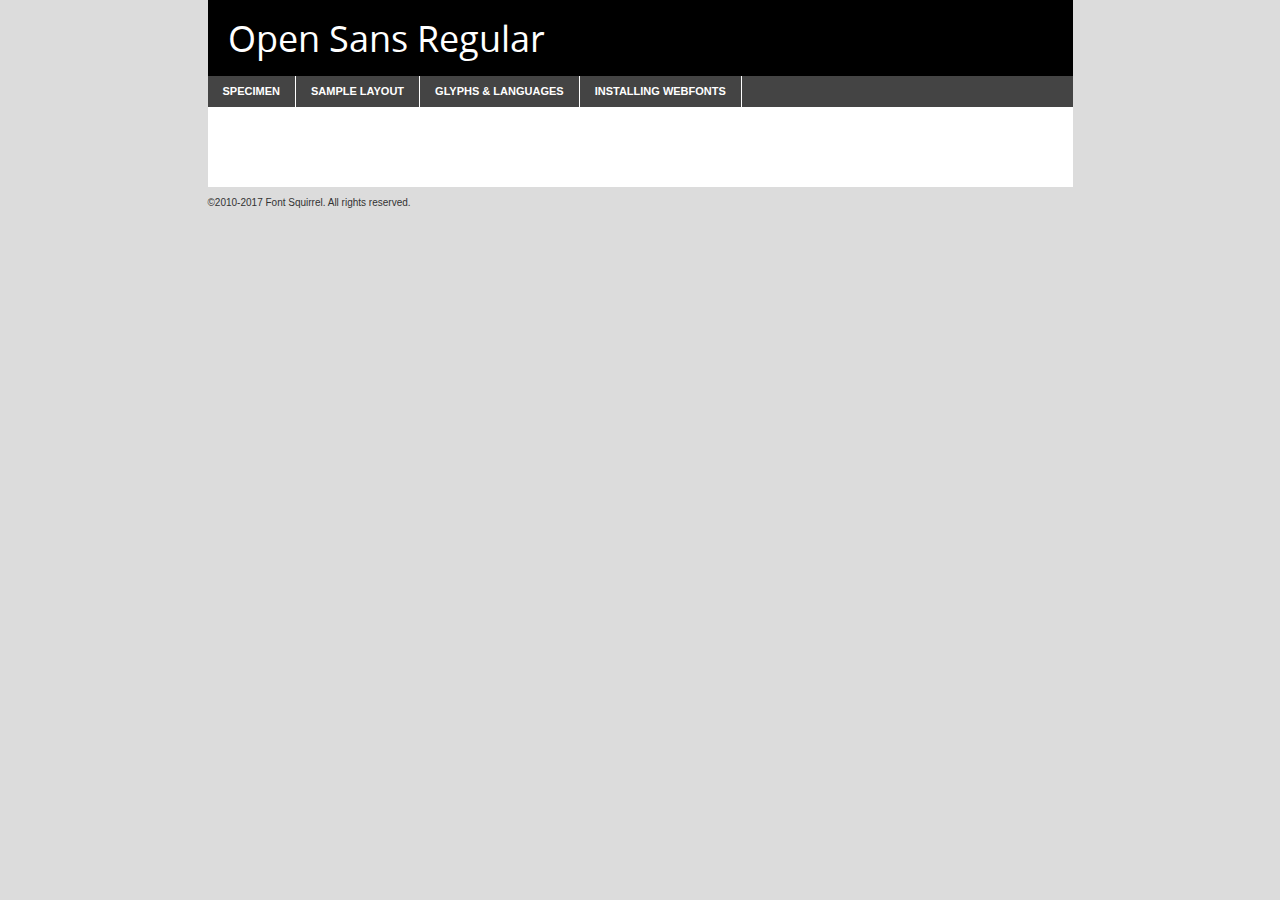
<file: fonts/open_sans/opensans-regular-demo.html>
<!DOCTYPE html PUBLIC "-//W3C//DTD XHTML 1.0 Transitional//EN"
	"http://www.w3.org/TR/xhtml1/DTD/xhtml1-transitional.dtd">

<html xmlns="http://www.w3.org/1999/xhtml" xml:lang="en" lang="en">
<head>
	<meta http-equiv="Content-Type" content="text/html; charset=utf-8" />
	<script src="http://ajax.googleapis.com/ajax/libs/jquery/1.7.2/jquery.min.js" type="text/javascript" charset="utf-8"></script>
	<script type="text/javascript">
	(function($){$.fn.easyTabs=function(option){var param=jQuery.extend({fadeSpeed:"fast",defaultContent:1,activeClass:'active'},option);$(this).each(function(){var thisId="#"+this.id;if(param.defaultContent==''){param.defaultContent=1;}
	if(typeof param.defaultContent=="number")
	{var defaultTab=$(thisId+" .tabs li:eq("+(param.defaultContent-1)+") a").attr('href').substr(1);}else{var defaultTab=param.defaultContent;}
	$(thisId+" .tabs li a").each(function(){var tabToHide=$(this).attr('href').substr(1);$("#"+tabToHide).addClass('easytabs-tab-content');});hideAll();changeContent(defaultTab);function hideAll(){$(thisId+" .easytabs-tab-content").hide();}
	function changeContent(tabId){hideAll();$(thisId+" .tabs li").removeClass(param.activeClass);$(thisId+" .tabs li a[href=#"+tabId+"]").closest('li').addClass(param.activeClass);if(param.fadeSpeed!="none")
	{$(thisId+" #"+tabId).fadeIn(param.fadeSpeed);}else{$(thisId+" #"+tabId).show();}}
	$(thisId+" .tabs li").click(function(){var tabId=$(this).find('a').attr('href').substr(1);changeContent(tabId);return false;});});}})(jQuery);
	</script>
	<link rel="stylesheet" href="specimen_files/specimen_stylesheet.css" type="text/css" charset="utf-8" />
	<link rel="stylesheet" href="stylesheet.css" type="text/css" charset="utf-8" />

	<style type="text/css">
					body{
				font-family: 'open_sansregular';
							}
		</style>

	<title>Open Sans Regular Specimen</title>
	
	
	<script type="text/javascript" charset="utf-8">
		$(document).ready(function() {
			$('#container').easyTabs({defaultContent:1});
		});
	</script>
</head>

<body>
<div id="container">
	<div id="header">
		Open Sans Regular	</div>
	<ul class="tabs">
		<li><a href="#specimen">Specimen</a></li>
		<li><a href="#layout">Sample Layout</a></li>
				<li><a href="#glyphs">Glyphs &amp; Languages</a></li>
		<li><a href="#installing">Installing Webfonts</a></li>
		
	</ul>
	
	<div id="main_content">

		
			<div id="specimen">
		
				<div class="section">
					<div class="grid12 firstcol">
						<div class="huge">AaBb</div>
					</div>
				</div>
		
				<div class="section">
					<div class="glyph_range">A&#x200B;B&#x200b;C&#x200b;D&#x200b;E&#x200b;F&#x200b;G&#x200b;H&#x200b;I&#x200b;J&#x200b;K&#x200b;L&#x200b;M&#x200b;N&#x200b;O&#x200b;P&#x200b;Q&#x200b;R&#x200b;S&#x200b;T&#x200b;U&#x200b;V&#x200b;W&#x200b;X&#x200b;Y&#x200b;Z&#x200b;a&#x200b;b&#x200b;c&#x200b;d&#x200b;e&#x200b;f&#x200b;g&#x200b;h&#x200b;i&#x200b;j&#x200b;k&#x200b;l&#x200b;m&#x200b;n&#x200b;o&#x200b;p&#x200b;q&#x200b;r&#x200b;s&#x200b;t&#x200b;u&#x200b;v&#x200b;w&#x200b;x&#x200b;y&#x200b;z&#x200b;1&#x200b;2&#x200b;3&#x200b;4&#x200b;5&#x200b;6&#x200b;7&#x200b;8&#x200b;9&#x200b;0&#x200b;&amp;&#x200b;.&#x200b;,&#x200b;?&#x200b;!&#x200b;&#64;&#x200b;(&#x200b;)&#x200b;#&#x200b;$&#x200b;%&#x200b;*&#x200b;+&#x200b;-&#x200b;=&#x200b;:&#x200b;;</div>
				</div>
				<div class="section">
					<div class="grid12 firstcol">
						<table class="sample_table">
							<tr><td>10</td><td class="size10">abcdefghijklmnopqrstuvwxyzABCDEFGHIJKLMNOPQRSTUVWXYZ0123456789abcdefghijklmnopqrstuvwxyzABCDEFGHIJKLMNOPQRSTUVWXYZ0123456789abcdefghijklmnopqrstuvwxyzABCDEFGHIJKLMNOPQRSTUVWXYZ</td></tr>
							<tr><td>11</td><td class="size11">abcdefghijklmnopqrstuvwxyzABCDEFGHIJKLMNOPQRSTUVWXYZ0123456789abcdefghijklmnopqrstuvwxyzABCDEFGHIJKLMNOPQRSTUVWXYZ0123456789abcdefghijklmnopqrstuvwxyzABCDEFGHIJKLMNOPQRSTUVWXYZ</td></tr>
							<tr><td>12</td><td class="size12">abcdefghijklmnopqrstuvwxyzABCDEFGHIJKLMNOPQRSTUVWXYZ0123456789abcdefghijklmnopqrstuvwxyzABCDEFGHIJKLMNOPQRSTUVWXYZ0123456789abcdefghijklmnopqrstuvwxyzABCDEFGHIJKLMNOPQRSTUVWXYZ</td></tr>
							<tr><td>13</td><td class="size13">abcdefghijklmnopqrstuvwxyzABCDEFGHIJKLMNOPQRSTUVWXYZ0123456789abcdefghijklmnopqrstuvwxyzABCDEFGHIJKLMNOPQRSTUVWXYZ0123456789abcdefghijklmnopqrstuvwxyzABCDEFGHIJKLMNOPQRSTUVWXYZ</td></tr>
							<tr><td>14</td><td class="size14">abcdefghijklmnopqrstuvwxyzABCDEFGHIJKLMNOPQRSTUVWXYZ0123456789abcdefghijklmnopqrstuvwxyzABCDEFGHIJKLMNOPQRSTUVWXYZ0123456789abcdefghijklmnopqrstuvwxyzABCDEFGHIJKLMNOPQRSTUVWXYZ</td></tr>
							<tr><td>16</td><td class="size16">abcdefghijklmnopqrstuvwxyzABCDEFGHIJKLMNOPQRSTUVWXYZ0123456789abcdefghijklmnopqrstuvwxyzABCDEFGHIJKLMNOPQRSTUVWXYZ</td></tr>
							<tr><td>18</td><td class="size18">abcdefghijklmnopqrstuvwxyzABCDEFGHIJKLMNOPQRSTUVWXYZ0123456789abcdefghijklmnopqrstuvwxyzABCDEFGHIJKLMNOPQRSTUVWXYZ</td></tr>
							<tr><td>20</td><td class="size20">abcdefghijklmnopqrstuvwxyzABCDEFGHIJKLMNOPQRSTUVWXYZ0123456789abcdefghijklmnopqrstuvwxyzABCDEFGHIJKLMNOPQRSTUVWXYZ</td></tr>
							<tr><td>24</td><td class="size24">abcdefghijklmnopqrstuvwxyzABCDEFGHIJKLMNOPQRSTUVWXYZ0123456789abcdefghijklmnopqrstuvwxyzABCDEFGHIJKLMNOPQRSTUVWXYZ</td></tr>
							<tr><td>30</td><td class="size30">abcdefghijklmnopqrstuvwxyzABCDEFGHIJKLMNOPQRSTUVWXYZ0123456789abcdefghijklmnopqrstuvwxyzABCDEFGHIJKLMNOPQRSTUVWXYZ</td></tr>
							<tr><td>36</td><td class="size36">abcdefghijklmnopqrstuvwxyzABCDEFGHIJKLMNOPQRSTUVWXYZ0123456789abcdefghijklmnopqrstuvwxyzABCDEFGHIJKLMNOPQRSTUVWXYZ</td></tr>
							<tr><td>48</td><td class="size48">abcdefghijklmnopqrstuvwxyzABCDEFGHIJKLMNOPQRSTUVWXYZ0123456789abcdefghijklmnopqrstuvwxyzABCDEFGHIJKLMNOPQRSTUVWXYZ</td></tr>
							<tr><td>60</td><td class="size60">abcdefghijklmnopqrstuvwxyzABCDEFGHIJKLMNOPQRSTUVWXYZ0123456789abcdefghijklmnopqrstuvwxyzABCDEFGHIJKLMNOPQRSTUVWXYZ</td></tr>
							<tr><td>72</td><td class="size72">abcdefghijklmnopqrstuvwxyzABCDEFGHIJKLMNOPQRSTUVWXYZ0123456789abcdefghijklmnopqrstuvwxyzABCDEFGHIJKLMNOPQRSTUVWXYZ</td></tr>
							<tr><td>90</td><td class="size90">abcdefghijklmnopqrstuvwxyzABCDEFGHIJKLMNOPQRSTUVWXYZ0123456789abcdefghijklmnopqrstuvwxyzABCDEFGHIJKLMNOPQRSTUVWXYZ</td></tr>
						</table>
				
					</div>
			
				</div>
		
		
		
								<div class="section" id="bodycomparison">


										<div id="xheight">
				<div class="fontbody">&#x25FC;&#x25FC;&#x25FC;&#x25FC;&#x25FC;&#x25FC;&#x25FC;&#x25FC;&#x25FC;&#x25FC;&#x25FC;&#x25FC;&#x25FC;&#x25FC;&#x25FC;&#x25FC;&#x25FC;&#x25FC;&#x25FC;&#x25FC;&#x25FC;&#x25FC;&#x25FC;&#x25FC;&#x25FC;&#x25FC;&#x25FC;&#x25FC;&#x25FC;&#x25FC;&#x25FC;&#x25FC;&#x25FC;&#x25FC;&#x25FC;&#x25FC;&#x25FC;&#x25FC;&#x25FC;&#x25FC;&#x25FC;&#x25FC;&#x25FC;&#x25FC;&#x25FC;&#x25FC;&#x25FC;&#x25FC;&#x25FC;&#x25FC;&#x25FC;&#x25FC;&#x25FC;&#x25FC;&#x25FC;&#x25FC;&#x25FC;&#x25FC;&#x25FC;&#x25FC;&#x25FC;&#x25FC;&#x25FC;&#x25FC;&#x25FC;&#x25FC;&#x25FC;&#x25FC;&#x25FC;&#x25FC;&#x25FC;&#x25FC;&#x25FC;&#x25FC;&#x25FC;&#x25FC;&#x25FC;&#x25FC;&#x25FC;&#x25FC;&#x25FC;&#x25FC;&#x25FC;&#x25FC;&#x25FC;&#x25FC;&#x25FC;&#x25FC;&#x25FC;&#x25FC;&#x25FC;&#x25FC;&#x25FC;&#x25FC;&#x25FC;&#x25FC;&#x25FC;&#x25FC;&#x25FC;body</div><div class="arialbody">body</div><div class="verdanabody">body</div><div class="georgiabody">body</div></div>
										<div class="fontbody" style="z-index:1">
											body<span>Open Sans Regular</span>
										</div>
										<div class="arialbody" style="z-index:1">
											body<span>Arial</span>
										</div>
										<div class="verdanabody" style="z-index:1">
											body<span>Verdana</span>
										</div>
										<div class="georgiabody" style="z-index:1">
											body<span>Georgia</span>
										</div>



								</div>
		
		
				<div class="section psample psample_row1" id="">
					
					<div class="grid2 firstcol">
						<p class="size10"><span>10.</span>Aenean lacinia bibendum nulla sed consectetur. Fusce dapibus, tellus ac cursus commodo, tortor mauris condimentum nibh, ut fermentum massa justo sit amet risus. Nullam id dolor id nibh ultricies vehicula ut id elit. Cum sociis natoque penatibus et magnis dis parturient montes, nascetur ridiculus mus. Nulla vitae elit libero, a pharetra augue.</p>
			
					</div>
					<div class="grid3">
						<p class="size11"><span>11.</span>Aenean lacinia bibendum nulla sed consectetur. Fusce dapibus, tellus ac cursus commodo, tortor mauris condimentum nibh, ut fermentum massa justo sit amet risus. Nullam id dolor id nibh ultricies vehicula ut id elit. Cum sociis natoque penatibus et magnis dis parturient montes, nascetur ridiculus mus. Nulla vitae elit libero, a pharetra augue.</p>
			
					</div>
					<div class="grid3">
						<p class="size12"><span>12.</span>Aenean lacinia bibendum nulla sed consectetur. Fusce dapibus, tellus ac cursus commodo, tortor mauris condimentum nibh, ut fermentum massa justo sit amet risus. Nullam id dolor id nibh ultricies vehicula ut id elit. Cum sociis natoque penatibus et magnis dis parturient montes, nascetur ridiculus mus. Nulla vitae elit libero, a pharetra augue.</p>
			
					</div>
					<div class="grid4">
						<p class="size13"><span>13.</span>Aenean lacinia bibendum nulla sed consectetur. Fusce dapibus, tellus ac cursus commodo, tortor mauris condimentum nibh, ut fermentum massa justo sit amet risus. Nullam id dolor id nibh ultricies vehicula ut id elit. Cum sociis natoque penatibus et magnis dis parturient montes, nascetur ridiculus mus. Nulla vitae elit libero, a pharetra augue.</p>
			
					</div>
					<div class="white_blend"></div>
					
				</div>
				<div class="section psample psample_row2" id="">
					<div class="grid3 firstcol">
						<p class="size14"><span>14.</span>Aenean lacinia bibendum nulla sed consectetur. Fusce dapibus, tellus ac cursus commodo, tortor mauris condimentum nibh, ut fermentum massa justo sit amet risus. Nullam id dolor id nibh ultricies vehicula ut id elit. Cum sociis natoque penatibus et magnis dis parturient montes, nascetur ridiculus mus. Nulla vitae elit libero, a pharetra augue.</p>
			
					</div>
					<div class="grid4">
						<p class="size16"><span>16.</span>Aenean lacinia bibendum nulla sed consectetur. Fusce dapibus, tellus ac cursus commodo, tortor mauris condimentum nibh, ut fermentum massa justo sit amet risus. Nullam id dolor id nibh ultricies vehicula ut id elit. Cum sociis natoque penatibus et magnis dis parturient montes, nascetur ridiculus mus. Nulla vitae elit libero, a pharetra augue.</p>
			
					</div>
					<div class="grid5">
						<p class="size18"><span>18.</span>Aenean lacinia bibendum nulla sed consectetur. Fusce dapibus, tellus ac cursus commodo, tortor mauris condimentum nibh, ut fermentum massa justo sit amet risus. Nullam id dolor id nibh ultricies vehicula ut id elit. Cum sociis natoque penatibus et magnis dis parturient montes, nascetur ridiculus mus. Nulla vitae elit libero, a pharetra augue.</p>
			
					</div>

					<div class="white_blend"></div>

				</div>
				
				<div class="section psample psample_row3" id="">
					<div class="grid5 firstcol">
						<p class="size20"><span>20.</span>Aenean lacinia bibendum nulla sed consectetur. Fusce dapibus, tellus ac cursus commodo, tortor mauris condimentum nibh, ut fermentum massa justo sit amet risus. Nullam id dolor id nibh ultricies vehicula ut id elit. Cum sociis natoque penatibus et magnis dis parturient montes, nascetur ridiculus mus. Nulla vitae elit libero, a pharetra augue.</p>
					</div>
					<div class="grid7">
						<p class="size24"><span>24.</span>Aenean lacinia bibendum nulla sed consectetur. Fusce dapibus, tellus ac cursus commodo, tortor mauris condimentum nibh, ut fermentum massa justo sit amet risus. Nullam id dolor id nibh ultricies vehicula ut id elit. Cum sociis natoque penatibus et magnis dis parturient montes, nascetur ridiculus mus. Nulla vitae elit libero, a pharetra augue.</p>
					</div>
					
					<div class="white_blend"></div>
					
				</div>
				
				<div class="section psample psample_row4" id="">
					<div class="grid12 firstcol">
						<p class="size30"><span>30.</span>Aenean lacinia bibendum nulla sed consectetur. Fusce dapibus, tellus ac cursus commodo, tortor mauris condimentum nibh, ut fermentum massa justo sit amet risus. Nullam id dolor id nibh ultricies vehicula ut id elit. Cum sociis natoque penatibus et magnis dis parturient montes, nascetur ridiculus mus. Nulla vitae elit libero, a pharetra augue.</p>
					</div>
					<div class="white_blend"></div>
					
				</div>
				
				
				
				<div class="section psample psample_row1 fullreverse">
					<div class="grid2 firstcol">
						<p class="size10"><span>10.</span>Aenean lacinia bibendum nulla sed consectetur. Fusce dapibus, tellus ac cursus commodo, tortor mauris condimentum nibh, ut fermentum massa justo sit amet risus. Nullam id dolor id nibh ultricies vehicula ut id elit. Cum sociis natoque penatibus et magnis dis parturient montes, nascetur ridiculus mus. Nulla vitae elit libero, a pharetra augue.</p>
			
					</div>
					<div class="grid3">
						<p class="size11"><span>11.</span>Aenean lacinia bibendum nulla sed consectetur. Fusce dapibus, tellus ac cursus commodo, tortor mauris condimentum nibh, ut fermentum massa justo sit amet risus. Nullam id dolor id nibh ultricies vehicula ut id elit. Cum sociis natoque penatibus et magnis dis parturient montes, nascetur ridiculus mus. Nulla vitae elit libero, a pharetra augue.</p>
			
					</div>
					<div class="grid3">
						<p class="size12"><span>12.</span>Aenean lacinia bibendum nulla sed consectetur. Fusce dapibus, tellus ac cursus commodo, tortor mauris condimentum nibh, ut fermentum massa justo sit amet risus. Nullam id dolor id nibh ultricies vehicula ut id elit. Cum sociis natoque penatibus et magnis dis parturient montes, nascetur ridiculus mus. Nulla vitae elit libero, a pharetra augue.</p>
			
					</div>
					<div class="grid4">
						<p class="size13"><span>13.</span>Aenean lacinia bibendum nulla sed consectetur. Fusce dapibus, tellus ac cursus commodo, tortor mauris condimentum nibh, ut fermentum massa justo sit amet risus. Nullam id dolor id nibh ultricies vehicula ut id elit. Cum sociis natoque penatibus et magnis dis parturient montes, nascetur ridiculus mus. Nulla vitae elit libero, a pharetra augue.</p>
			
					</div>
					<div class="black_blend"></div>
					
				</div>
				
				<div class="section psample psample_row2 fullreverse">
					<div class="grid3 firstcol">
						<p class="size14"><span>14.</span>Aenean lacinia bibendum nulla sed consectetur. Fusce dapibus, tellus ac cursus commodo, tortor mauris condimentum nibh, ut fermentum massa justo sit amet risus. Nullam id dolor id nibh ultricies vehicula ut id elit. Cum sociis natoque penatibus et magnis dis parturient montes, nascetur ridiculus mus. Nulla vitae elit libero, a pharetra augue.</p>
			
					</div>
					<div class="grid4">
						<p class="size16"><span>16.</span>Aenean lacinia bibendum nulla sed consectetur. Fusce dapibus, tellus ac cursus commodo, tortor mauris condimentum nibh, ut fermentum massa justo sit amet risus. Nullam id dolor id nibh ultricies vehicula ut id elit. Cum sociis natoque penatibus et magnis dis parturient montes, nascetur ridiculus mus. Nulla vitae elit libero, a pharetra augue.</p>
			
					</div>
					<div class="grid5">
						<p class="size18"><span>18.</span>Aenean lacinia bibendum nulla sed consectetur. Fusce dapibus, tellus ac cursus commodo, tortor mauris condimentum nibh, ut fermentum massa justo sit amet risus. Nullam id dolor id nibh ultricies vehicula ut id elit. Cum sociis natoque penatibus et magnis dis parturient montes, nascetur ridiculus mus. Nulla vitae elit libero, a pharetra augue.</p>
			
					</div>
					<div class="black_blend"></div>

				</div>
				
				<div class="section psample fullreverse psample_row3" id="">
					<div class="grid5 firstcol">
						<p class="size20"><span>20.</span>Aenean lacinia bibendum nulla sed consectetur. Fusce dapibus, tellus ac cursus commodo, tortor mauris condimentum nibh, ut fermentum massa justo sit amet risus. Nullam id dolor id nibh ultricies vehicula ut id elit. Cum sociis natoque penatibus et magnis dis parturient montes, nascetur ridiculus mus. Nulla vitae elit libero, a pharetra augue.</p>
					</div>
					<div class="grid7">
						<p class="size24"><span>24.</span>Aenean lacinia bibendum nulla sed consectetur. Fusce dapibus, tellus ac cursus commodo, tortor mauris condimentum nibh, ut fermentum massa justo sit amet risus. Nullam id dolor id nibh ultricies vehicula ut id elit. Cum sociis natoque penatibus et magnis dis parturient montes, nascetur ridiculus mus. Nulla vitae elit libero, a pharetra augue.</p>
					</div>
					
					<div class="black_blend"></div>
					
				</div>
				
				<div class="section psample fullreverse psample_row4" id="" style="border-bottom: 20px #000 solid;">
					<div class="grid12 firstcol">
						<p class="size30"><span>30.</span>Aenean lacinia bibendum nulla sed consectetur. Fusce dapibus, tellus ac cursus commodo, tortor mauris condimentum nibh, ut fermentum massa justo sit amet risus. Nullam id dolor id nibh ultricies vehicula ut id elit. Cum sociis natoque penatibus et magnis dis parturient montes, nascetur ridiculus mus. Nulla vitae elit libero, a pharetra augue.</p>
					</div>
					<div class="black_blend"></div>
					
				</div>
				
				
				
				
			</div>
			
			<div id="layout">
				
				<div class="section">
					
					<div class="grid12 firstcol">
						<h1>Lorem Ipsum Dolor</h1>
						<h2>Etiam porta sem malesuada magna mollis euismod</h2>
						
						<p class="byline">By <a href="#link">Aenean Lacinia</a></p>
					</div>
				</div>
				<div class="section">
					<div class="grid8 firstcol">
						<p class="large">Donec sed odio dui. Morbi leo risus, porta ac consectetur ac, vestibulum at eros. Fusce dapibus, tellus ac cursus commodo, tortor mauris condimentum nibh, ut fermentum massa justo sit amet risus. </p>

						
						<h3>Pellentesque ornare sem</h3>

						<p>Maecenas sed diam eget risus varius blandit sit amet non magna. Maecenas faucibus mollis interdum. Donec ullamcorper nulla non metus auctor fringilla. Nullam id dolor id nibh ultricies vehicula ut id elit. Nullam id dolor id nibh ultricies vehicula ut id elit. </p>

						<p>Aenean eu leo quam. Pellentesque ornare sem lacinia quam venenatis vestibulum. Lorem ipsum dolor sit amet, consectetur adipiscing elit. Cum sociis natoque penatibus et magnis dis parturient montes, nascetur ridiculus mus. </p>

						<p>Nulla vitae elit libero, a pharetra augue. Praesent commodo cursus magna, vel scelerisque nisl consectetur et. Aenean lacinia bibendum nulla sed consectetur. </p>

						<p>Nullam quis risus eget urna mollis ornare vel eu leo. Nullam quis risus eget urna mollis ornare vel eu leo. Maecenas sed diam eget risus varius blandit sit amet non magna. Donec ullamcorper nulla non metus auctor fringilla. </p>

						<h3>Cras mattis consectetur</h3>

						<p>Aenean eu leo quam. Pellentesque ornare sem lacinia quam venenatis vestibulum. Aenean lacinia bibendum nulla sed consectetur. Integer posuere erat a ante venenatis dapibus posuere velit aliquet. Cras mattis consectetur purus sit amet fermentum. </p>

						<p>Nullam id dolor id nibh ultricies vehicula ut id elit. Nullam quis risus eget urna mollis ornare vel eu leo. Cras mattis consectetur purus sit amet fermentum.</p>
					</div>
					
					<div class="grid4 sidebar">
						
						<div class="box reverse">
							<p class="last">Nullam quis risus eget urna mollis ornare vel eu leo. Donec ullamcorper nulla non metus auctor fringilla. Cras mattis consectetur purus sit amet fermentum. Sed posuere consectetur est at lobortis. Lorem ipsum dolor sit amet, consectetur adipiscing elit. </p>
						</div>
						
						<p class="caption">Maecenas sed diam eget risus varius.</p>

						<p>Vestibulum id ligula porta felis euismod semper. Integer posuere erat a ante venenatis dapibus posuere velit aliquet. Vestibulum id ligula porta felis euismod semper. Sed posuere consectetur est at lobortis. Maecenas sed diam eget risus varius blandit sit amet non magna. Fusce dapibus, tellus ac cursus commodo, tortor mauris condimentum nibh, ut fermentum massa justo sit amet risus. </p>

					

						<p>Duis mollis, est non commodo luctus, nisi erat porttitor ligula, eget lacinia odio sem nec elit. Aenean lacinia bibendum nulla sed consectetur. Vivamus sagittis lacus vel augue laoreet rutrum faucibus dolor auctor. Aenean lacinia bibendum nulla sed consectetur. Nullam quis risus eget urna mollis ornare vel eu leo. </p>

						<p>Praesent commodo cursus magna, vel scelerisque nisl consectetur et. Donec ullamcorper nulla non metus auctor fringilla. Maecenas faucibus mollis interdum. Fusce dapibus, tellus ac cursus commodo, tortor mauris condimentum nibh, ut fermentum massa justo sit amet risus. </p>

					</div>
				</div>
				
			</div>


			



		<div id="glyphs">
			<div class="section">
				<div class="grid12 firstcol">
			
				<h1>Language Support</h1>
				<p>The subset of Open Sans Regular in this kit supports the following languages:<br />
			
					Cyrillic, English, Arrernte, Bislama, Cebuano, Fijian, Gilbertese, Hmong, Ibanag, Iloko_ilokano, Interglossa_glosa, Interlingua, Lojban, Norfolk_pitcairnese, Oromo, Rotokas, Seychelles_creole, Shona, Somali, Southern_ndebele, Swahili, Swati_swazi, Tok_pisin, Turkmen_cyrillic, Uyghur_cyrillic, Votic_cyrillic, Warlpiri, Xhosa, Zulu, Latinbasic, Ubasic, Demo, Russian, Belarusian, Ukrainian, Rusyn, Bulgarian, Macedonian, Moldovan, Ossetian, Tajik, Kildinsami, Komi-permyak, Meadowmari, Hillmari, Udmurt, Khanty, Nenets, Abkhaz, Kabardian, Chechen, Azerbaijani_cyrillic, Kazakh, Kyrgyz_cyrillic, Karachay_cyrillic, Bashkir, Tatar_cyrillic, Khakas, Yakut_sakha, Tuvin, Uzbek_cyrillic, Chuvash, Evenki_cyrillic, Buryat_cyrillic, Khalkha, Kalmyk_cyrillic, Dungan, Serbian_cyrillic				</p>
				<h1>Glyph Chart</h1>
				<p>The subset of Open Sans Regular in this kit includes all the glyphs listed below. Unicode entities are included above each glyph to help you insert individual characters into your layout.</p>
				<div id="glyph_chart">
			
																				 <div><p>&amp;#13;</p>&#13;</div>
																				 <div><p>&amp;#32;</p>&#32;</div>
																				 <div><p>&amp;#33;</p>&#33;</div>
																				 <div><p>&amp;#34;</p>&#34;</div>
																				 <div><p>&amp;#35;</p>&#35;</div>
																				 <div><p>&amp;#36;</p>&#36;</div>
																				 <div><p>&amp;#37;</p>&#37;</div>
																				 <div><p>&amp;#38;</p>&#38;</div>
																				 <div><p>&amp;#39;</p>&#39;</div>
																				 <div><p>&amp;#40;</p>&#40;</div>
																				 <div><p>&amp;#41;</p>&#41;</div>
																				 <div><p>&amp;#42;</p>&#42;</div>
																				 <div><p>&amp;#43;</p>&#43;</div>
																				 <div><p>&amp;#44;</p>&#44;</div>
																				 <div><p>&amp;#45;</p>&#45;</div>
																				 <div><p>&amp;#46;</p>&#46;</div>
																				 <div><p>&amp;#47;</p>&#47;</div>
																				 <div><p>&amp;#48;</p>&#48;</div>
																				 <div><p>&amp;#49;</p>&#49;</div>
																				 <div><p>&amp;#50;</p>&#50;</div>
																				 <div><p>&amp;#51;</p>&#51;</div>
																				 <div><p>&amp;#52;</p>&#52;</div>
																				 <div><p>&amp;#53;</p>&#53;</div>
																				 <div><p>&amp;#54;</p>&#54;</div>
																				 <div><p>&amp;#55;</p>&#55;</div>
																				 <div><p>&amp;#56;</p>&#56;</div>
																				 <div><p>&amp;#57;</p>&#57;</div>
																				 <div><p>&amp;#58;</p>&#58;</div>
																				 <div><p>&amp;#59;</p>&#59;</div>
																				 <div><p>&amp;#60;</p>&#60;</div>
																				 <div><p>&amp;#61;</p>&#61;</div>
																				 <div><p>&amp;#62;</p>&#62;</div>
																				 <div><p>&amp;#63;</p>&#63;</div>
																				 <div><p>&amp;#64;</p>&#64;</div>
																				 <div><p>&amp;#65;</p>&#65;</div>
																				 <div><p>&amp;#66;</p>&#66;</div>
																				 <div><p>&amp;#67;</p>&#67;</div>
																				 <div><p>&amp;#68;</p>&#68;</div>
																				 <div><p>&amp;#69;</p>&#69;</div>
																				 <div><p>&amp;#70;</p>&#70;</div>
																				 <div><p>&amp;#71;</p>&#71;</div>
																				 <div><p>&amp;#72;</p>&#72;</div>
																				 <div><p>&amp;#73;</p>&#73;</div>
																				 <div><p>&amp;#74;</p>&#74;</div>
																				 <div><p>&amp;#75;</p>&#75;</div>
																				 <div><p>&amp;#76;</p>&#76;</div>
																				 <div><p>&amp;#77;</p>&#77;</div>
																				 <div><p>&amp;#78;</p>&#78;</div>
																				 <div><p>&amp;#79;</p>&#79;</div>
																				 <div><p>&amp;#80;</p>&#80;</div>
																				 <div><p>&amp;#81;</p>&#81;</div>
																				 <div><p>&amp;#82;</p>&#82;</div>
																				 <div><p>&amp;#83;</p>&#83;</div>
																				 <div><p>&amp;#84;</p>&#84;</div>
																				 <div><p>&amp;#85;</p>&#85;</div>
																				 <div><p>&amp;#86;</p>&#86;</div>
																				 <div><p>&amp;#87;</p>&#87;</div>
																				 <div><p>&amp;#88;</p>&#88;</div>
																				 <div><p>&amp;#89;</p>&#89;</div>
																				 <div><p>&amp;#90;</p>&#90;</div>
																				 <div><p>&amp;#91;</p>&#91;</div>
																				 <div><p>&amp;#92;</p>&#92;</div>
																				 <div><p>&amp;#93;</p>&#93;</div>
																				 <div><p>&amp;#94;</p>&#94;</div>
																				 <div><p>&amp;#95;</p>&#95;</div>
																				 <div><p>&amp;#96;</p>&#96;</div>
																				 <div><p>&amp;#97;</p>&#97;</div>
																				 <div><p>&amp;#98;</p>&#98;</div>
																				 <div><p>&amp;#99;</p>&#99;</div>
																				 <div><p>&amp;#100;</p>&#100;</div>
																				 <div><p>&amp;#101;</p>&#101;</div>
																				 <div><p>&amp;#102;</p>&#102;</div>
																				 <div><p>&amp;#103;</p>&#103;</div>
																				 <div><p>&amp;#104;</p>&#104;</div>
																				 <div><p>&amp;#105;</p>&#105;</div>
																				 <div><p>&amp;#106;</p>&#106;</div>
																				 <div><p>&amp;#107;</p>&#107;</div>
																				 <div><p>&amp;#108;</p>&#108;</div>
																				 <div><p>&amp;#109;</p>&#109;</div>
																				 <div><p>&amp;#110;</p>&#110;</div>
																				 <div><p>&amp;#111;</p>&#111;</div>
																				 <div><p>&amp;#112;</p>&#112;</div>
																				 <div><p>&amp;#113;</p>&#113;</div>
																				 <div><p>&amp;#114;</p>&#114;</div>
																				 <div><p>&amp;#115;</p>&#115;</div>
																				 <div><p>&amp;#116;</p>&#116;</div>
																				 <div><p>&amp;#117;</p>&#117;</div>
																				 <div><p>&amp;#118;</p>&#118;</div>
																				 <div><p>&amp;#119;</p>&#119;</div>
																				 <div><p>&amp;#120;</p>&#120;</div>
																				 <div><p>&amp;#121;</p>&#121;</div>
																				 <div><p>&amp;#122;</p>&#122;</div>
																				 <div><p>&amp;#123;</p>&#123;</div>
																				 <div><p>&amp;#124;</p>&#124;</div>
																				 <div><p>&amp;#125;</p>&#125;</div>
																				 <div><p>&amp;#126;</p>&#126;</div>
																				 <div><p>&amp;#160;</p>&#160;</div>
																				 <div><p>&amp;#162;</p>&#162;</div>
																				 <div><p>&amp;#163;</p>&#163;</div>
																				 <div><p>&amp;#165;</p>&#165;</div>
																				 <div><p>&amp;#168;</p>&#168;</div>
																				 <div><p>&amp;#169;</p>&#169;</div>
																				 <div><p>&amp;#171;</p>&#171;</div>
																				 <div><p>&amp;#173;</p>&#173;</div>
																				 <div><p>&amp;#174;</p>&#174;</div>
																				 <div><p>&amp;#180;</p>&#180;</div>
																				 <div><p>&amp;#184;</p>&#184;</div>
																				 <div><p>&amp;#187;</p>&#187;</div>
																				 <div><p>&amp;#710;</p>&#710;</div>
																				 <div><p>&amp;#730;</p>&#730;</div>
																				 <div><p>&amp;#732;</p>&#732;</div>
																				 <div><p>&amp;#1024;</p>&#1024;</div>
																				 <div><p>&amp;#1025;</p>&#1025;</div>
																				 <div><p>&amp;#1026;</p>&#1026;</div>
																				 <div><p>&amp;#1027;</p>&#1027;</div>
																				 <div><p>&amp;#1028;</p>&#1028;</div>
																				 <div><p>&amp;#1029;</p>&#1029;</div>
																				 <div><p>&amp;#1030;</p>&#1030;</div>
																				 <div><p>&amp;#1031;</p>&#1031;</div>
																				 <div><p>&amp;#1032;</p>&#1032;</div>
																				 <div><p>&amp;#1033;</p>&#1033;</div>
																				 <div><p>&amp;#1034;</p>&#1034;</div>
																				 <div><p>&amp;#1035;</p>&#1035;</div>
																				 <div><p>&amp;#1036;</p>&#1036;</div>
																				 <div><p>&amp;#1037;</p>&#1037;</div>
																				 <div><p>&amp;#1038;</p>&#1038;</div>
																				 <div><p>&amp;#1039;</p>&#1039;</div>
																				 <div><p>&amp;#1040;</p>&#1040;</div>
																				 <div><p>&amp;#1041;</p>&#1041;</div>
																				 <div><p>&amp;#1042;</p>&#1042;</div>
																				 <div><p>&amp;#1043;</p>&#1043;</div>
																				 <div><p>&amp;#1044;</p>&#1044;</div>
																				 <div><p>&amp;#1045;</p>&#1045;</div>
																				 <div><p>&amp;#1046;</p>&#1046;</div>
																				 <div><p>&amp;#1047;</p>&#1047;</div>
																				 <div><p>&amp;#1048;</p>&#1048;</div>
																				 <div><p>&amp;#1049;</p>&#1049;</div>
																				 <div><p>&amp;#1050;</p>&#1050;</div>
																				 <div><p>&amp;#1051;</p>&#1051;</div>
																				 <div><p>&amp;#1052;</p>&#1052;</div>
																				 <div><p>&amp;#1053;</p>&#1053;</div>
																				 <div><p>&amp;#1054;</p>&#1054;</div>
																				 <div><p>&amp;#1055;</p>&#1055;</div>
																				 <div><p>&amp;#1056;</p>&#1056;</div>
																				 <div><p>&amp;#1057;</p>&#1057;</div>
																				 <div><p>&amp;#1058;</p>&#1058;</div>
																				 <div><p>&amp;#1059;</p>&#1059;</div>
																				 <div><p>&amp;#1060;</p>&#1060;</div>
																				 <div><p>&amp;#1061;</p>&#1061;</div>
																				 <div><p>&amp;#1062;</p>&#1062;</div>
																				 <div><p>&amp;#1063;</p>&#1063;</div>
																				 <div><p>&amp;#1064;</p>&#1064;</div>
																				 <div><p>&amp;#1065;</p>&#1065;</div>
																				 <div><p>&amp;#1066;</p>&#1066;</div>
																				 <div><p>&amp;#1067;</p>&#1067;</div>
																				 <div><p>&amp;#1068;</p>&#1068;</div>
																				 <div><p>&amp;#1069;</p>&#1069;</div>
																				 <div><p>&amp;#1070;</p>&#1070;</div>
																				 <div><p>&amp;#1071;</p>&#1071;</div>
																				 <div><p>&amp;#1072;</p>&#1072;</div>
																				 <div><p>&amp;#1073;</p>&#1073;</div>
																				 <div><p>&amp;#1074;</p>&#1074;</div>
																				 <div><p>&amp;#1075;</p>&#1075;</div>
																				 <div><p>&amp;#1076;</p>&#1076;</div>
																				 <div><p>&amp;#1077;</p>&#1077;</div>
																				 <div><p>&amp;#1078;</p>&#1078;</div>
																				 <div><p>&amp;#1079;</p>&#1079;</div>
																				 <div><p>&amp;#1080;</p>&#1080;</div>
																				 <div><p>&amp;#1081;</p>&#1081;</div>
																				 <div><p>&amp;#1082;</p>&#1082;</div>
																				 <div><p>&amp;#1083;</p>&#1083;</div>
																				 <div><p>&amp;#1084;</p>&#1084;</div>
																				 <div><p>&amp;#1085;</p>&#1085;</div>
																				 <div><p>&amp;#1086;</p>&#1086;</div>
																				 <div><p>&amp;#1087;</p>&#1087;</div>
																				 <div><p>&amp;#1088;</p>&#1088;</div>
																				 <div><p>&amp;#1089;</p>&#1089;</div>
																				 <div><p>&amp;#1090;</p>&#1090;</div>
																				 <div><p>&amp;#1091;</p>&#1091;</div>
																				 <div><p>&amp;#1092;</p>&#1092;</div>
																				 <div><p>&amp;#1093;</p>&#1093;</div>
																				 <div><p>&amp;#1094;</p>&#1094;</div>
																				 <div><p>&amp;#1095;</p>&#1095;</div>
																				 <div><p>&amp;#1096;</p>&#1096;</div>
																				 <div><p>&amp;#1097;</p>&#1097;</div>
																				 <div><p>&amp;#1098;</p>&#1098;</div>
																				 <div><p>&amp;#1099;</p>&#1099;</div>
																				 <div><p>&amp;#1100;</p>&#1100;</div>
																				 <div><p>&amp;#1101;</p>&#1101;</div>
																				 <div><p>&amp;#1102;</p>&#1102;</div>
																				 <div><p>&amp;#1103;</p>&#1103;</div>
																				 <div><p>&amp;#1104;</p>&#1104;</div>
																				 <div><p>&amp;#1105;</p>&#1105;</div>
																				 <div><p>&amp;#1106;</p>&#1106;</div>
																				 <div><p>&amp;#1107;</p>&#1107;</div>
																				 <div><p>&amp;#1108;</p>&#1108;</div>
																				 <div><p>&amp;#1109;</p>&#1109;</div>
																				 <div><p>&amp;#1110;</p>&#1110;</div>
																				 <div><p>&amp;#1111;</p>&#1111;</div>
																				 <div><p>&amp;#1112;</p>&#1112;</div>
																				 <div><p>&amp;#1113;</p>&#1113;</div>
																				 <div><p>&amp;#1114;</p>&#1114;</div>
																				 <div><p>&amp;#1115;</p>&#1115;</div>
																				 <div><p>&amp;#1116;</p>&#1116;</div>
																				 <div><p>&amp;#1117;</p>&#1117;</div>
																				 <div><p>&amp;#1118;</p>&#1118;</div>
																				 <div><p>&amp;#1119;</p>&#1119;</div>
																				 <div><p>&amp;#1120;</p>&#1120;</div>
																				 <div><p>&amp;#1121;</p>&#1121;</div>
																				 <div><p>&amp;#1122;</p>&#1122;</div>
																				 <div><p>&amp;#1123;</p>&#1123;</div>
																				 <div><p>&amp;#1124;</p>&#1124;</div>
																				 <div><p>&amp;#1125;</p>&#1125;</div>
																				 <div><p>&amp;#1126;</p>&#1126;</div>
																				 <div><p>&amp;#1127;</p>&#1127;</div>
																				 <div><p>&amp;#1128;</p>&#1128;</div>
																				 <div><p>&amp;#1129;</p>&#1129;</div>
																				 <div><p>&amp;#1130;</p>&#1130;</div>
																				 <div><p>&amp;#1131;</p>&#1131;</div>
																				 <div><p>&amp;#1132;</p>&#1132;</div>
																				 <div><p>&amp;#1133;</p>&#1133;</div>
																				 <div><p>&amp;#1134;</p>&#1134;</div>
																				 <div><p>&amp;#1135;</p>&#1135;</div>
																				 <div><p>&amp;#1136;</p>&#1136;</div>
																				 <div><p>&amp;#1137;</p>&#1137;</div>
																				 <div><p>&amp;#1138;</p>&#1138;</div>
																				 <div><p>&amp;#1139;</p>&#1139;</div>
																				 <div><p>&amp;#1140;</p>&#1140;</div>
																				 <div><p>&amp;#1141;</p>&#1141;</div>
																				 <div><p>&amp;#1142;</p>&#1142;</div>
																				 <div><p>&amp;#1143;</p>&#1143;</div>
																				 <div><p>&amp;#1144;</p>&#1144;</div>
																				 <div><p>&amp;#1145;</p>&#1145;</div>
																				 <div><p>&amp;#1146;</p>&#1146;</div>
																				 <div><p>&amp;#1147;</p>&#1147;</div>
																				 <div><p>&amp;#1148;</p>&#1148;</div>
																				 <div><p>&amp;#1149;</p>&#1149;</div>
																				 <div><p>&amp;#1150;</p>&#1150;</div>
																				 <div><p>&amp;#1151;</p>&#1151;</div>
																				 <div><p>&amp;#1152;</p>&#1152;</div>
																				 <div><p>&amp;#1153;</p>&#1153;</div>
																				 <div><p>&amp;#1154;</p>&#1154;</div>
																				 <div><p>&amp;#1155;</p>&#1155;</div>
																				 <div><p>&amp;#1156;</p>&#1156;</div>
																				 <div><p>&amp;#1157;</p>&#1157;</div>
																				 <div><p>&amp;#1158;</p>&#1158;</div>
																				 <div><p>&amp;#1160;</p>&#1160;</div>
																				 <div><p>&amp;#1161;</p>&#1161;</div>
																				 <div><p>&amp;#1162;</p>&#1162;</div>
																				 <div><p>&amp;#1163;</p>&#1163;</div>
																				 <div><p>&amp;#1164;</p>&#1164;</div>
																				 <div><p>&amp;#1165;</p>&#1165;</div>
																				 <div><p>&amp;#1166;</p>&#1166;</div>
																				 <div><p>&amp;#1167;</p>&#1167;</div>
																				 <div><p>&amp;#1168;</p>&#1168;</div>
																				 <div><p>&amp;#1169;</p>&#1169;</div>
																				 <div><p>&amp;#1170;</p>&#1170;</div>
																				 <div><p>&amp;#1171;</p>&#1171;</div>
																				 <div><p>&amp;#1172;</p>&#1172;</div>
																				 <div><p>&amp;#1173;</p>&#1173;</div>
																				 <div><p>&amp;#1174;</p>&#1174;</div>
																				 <div><p>&amp;#1175;</p>&#1175;</div>
																				 <div><p>&amp;#1176;</p>&#1176;</div>
																				 <div><p>&amp;#1177;</p>&#1177;</div>
																				 <div><p>&amp;#1178;</p>&#1178;</div>
																				 <div><p>&amp;#1179;</p>&#1179;</div>
																				 <div><p>&amp;#1180;</p>&#1180;</div>
																				 <div><p>&amp;#1181;</p>&#1181;</div>
																				 <div><p>&amp;#1182;</p>&#1182;</div>
																				 <div><p>&amp;#1183;</p>&#1183;</div>
																				 <div><p>&amp;#1184;</p>&#1184;</div>
																				 <div><p>&amp;#1185;</p>&#1185;</div>
																				 <div><p>&amp;#1186;</p>&#1186;</div>
																				 <div><p>&amp;#1187;</p>&#1187;</div>
																				 <div><p>&amp;#1188;</p>&#1188;</div>
																				 <div><p>&amp;#1189;</p>&#1189;</div>
																				 <div><p>&amp;#1190;</p>&#1190;</div>
																				 <div><p>&amp;#1191;</p>&#1191;</div>
																				 <div><p>&amp;#1192;</p>&#1192;</div>
																				 <div><p>&amp;#1193;</p>&#1193;</div>
																				 <div><p>&amp;#1194;</p>&#1194;</div>
																				 <div><p>&amp;#1195;</p>&#1195;</div>
																				 <div><p>&amp;#1196;</p>&#1196;</div>
																				 <div><p>&amp;#1197;</p>&#1197;</div>
																				 <div><p>&amp;#1198;</p>&#1198;</div>
																				 <div><p>&amp;#1199;</p>&#1199;</div>
																				 <div><p>&amp;#1200;</p>&#1200;</div>
																				 <div><p>&amp;#1201;</p>&#1201;</div>
																				 <div><p>&amp;#1202;</p>&#1202;</div>
																				 <div><p>&amp;#1203;</p>&#1203;</div>
																				 <div><p>&amp;#1204;</p>&#1204;</div>
																				 <div><p>&amp;#1205;</p>&#1205;</div>
																				 <div><p>&amp;#1206;</p>&#1206;</div>
																				 <div><p>&amp;#1207;</p>&#1207;</div>
																				 <div><p>&amp;#1208;</p>&#1208;</div>
																				 <div><p>&amp;#1209;</p>&#1209;</div>
																				 <div><p>&amp;#1210;</p>&#1210;</div>
																				 <div><p>&amp;#1211;</p>&#1211;</div>
																				 <div><p>&amp;#1212;</p>&#1212;</div>
																				 <div><p>&amp;#1213;</p>&#1213;</div>
																				 <div><p>&amp;#1214;</p>&#1214;</div>
																				 <div><p>&amp;#1215;</p>&#1215;</div>
																				 <div><p>&amp;#1216;</p>&#1216;</div>
																				 <div><p>&amp;#1217;</p>&#1217;</div>
																				 <div><p>&amp;#1218;</p>&#1218;</div>
																				 <div><p>&amp;#1219;</p>&#1219;</div>
																				 <div><p>&amp;#1220;</p>&#1220;</div>
																				 <div><p>&amp;#1221;</p>&#1221;</div>
																				 <div><p>&amp;#1222;</p>&#1222;</div>
																				 <div><p>&amp;#1223;</p>&#1223;</div>
																				 <div><p>&amp;#1224;</p>&#1224;</div>
																				 <div><p>&amp;#1225;</p>&#1225;</div>
																				 <div><p>&amp;#1226;</p>&#1226;</div>
																				 <div><p>&amp;#1227;</p>&#1227;</div>
																				 <div><p>&amp;#1228;</p>&#1228;</div>
																				 <div><p>&amp;#1229;</p>&#1229;</div>
																				 <div><p>&amp;#1230;</p>&#1230;</div>
																				 <div><p>&amp;#1231;</p>&#1231;</div>
																				 <div><p>&amp;#1232;</p>&#1232;</div>
																				 <div><p>&amp;#1233;</p>&#1233;</div>
																				 <div><p>&amp;#1234;</p>&#1234;</div>
																				 <div><p>&amp;#1235;</p>&#1235;</div>
																				 <div><p>&amp;#1236;</p>&#1236;</div>
																				 <div><p>&amp;#1237;</p>&#1237;</div>
																				 <div><p>&amp;#1238;</p>&#1238;</div>
																				 <div><p>&amp;#1239;</p>&#1239;</div>
																				 <div><p>&amp;#1240;</p>&#1240;</div>
																				 <div><p>&amp;#1241;</p>&#1241;</div>
																				 <div><p>&amp;#1242;</p>&#1242;</div>
																				 <div><p>&amp;#1243;</p>&#1243;</div>
																				 <div><p>&amp;#1244;</p>&#1244;</div>
																				 <div><p>&amp;#1245;</p>&#1245;</div>
																				 <div><p>&amp;#1246;</p>&#1246;</div>
																				 <div><p>&amp;#1247;</p>&#1247;</div>
																				 <div><p>&amp;#1248;</p>&#1248;</div>
																				 <div><p>&amp;#1249;</p>&#1249;</div>
																				 <div><p>&amp;#1250;</p>&#1250;</div>
																				 <div><p>&amp;#1251;</p>&#1251;</div>
																				 <div><p>&amp;#1252;</p>&#1252;</div>
																				 <div><p>&amp;#1253;</p>&#1253;</div>
																				 <div><p>&amp;#1254;</p>&#1254;</div>
																				 <div><p>&amp;#1255;</p>&#1255;</div>
																				 <div><p>&amp;#1256;</p>&#1256;</div>
																				 <div><p>&amp;#1257;</p>&#1257;</div>
																				 <div><p>&amp;#1258;</p>&#1258;</div>
																				 <div><p>&amp;#1259;</p>&#1259;</div>
																				 <div><p>&amp;#1260;</p>&#1260;</div>
																				 <div><p>&amp;#1261;</p>&#1261;</div>
																				 <div><p>&amp;#1262;</p>&#1262;</div>
																				 <div><p>&amp;#1263;</p>&#1263;</div>
																				 <div><p>&amp;#1264;</p>&#1264;</div>
																				 <div><p>&amp;#1265;</p>&#1265;</div>
																				 <div><p>&amp;#1266;</p>&#1266;</div>
																				 <div><p>&amp;#1267;</p>&#1267;</div>
																				 <div><p>&amp;#1268;</p>&#1268;</div>
																				 <div><p>&amp;#1269;</p>&#1269;</div>
																				 <div><p>&amp;#1270;</p>&#1270;</div>
																				 <div><p>&amp;#1271;</p>&#1271;</div>
																				 <div><p>&amp;#1272;</p>&#1272;</div>
																				 <div><p>&amp;#1273;</p>&#1273;</div>
																				 <div><p>&amp;#1274;</p>&#1274;</div>
																				 <div><p>&amp;#1275;</p>&#1275;</div>
																				 <div><p>&amp;#1276;</p>&#1276;</div>
																				 <div><p>&amp;#1277;</p>&#1277;</div>
																				 <div><p>&amp;#1278;</p>&#1278;</div>
																				 <div><p>&amp;#1279;</p>&#1279;</div>
																				 <div><p>&amp;#8192;</p>&#8192;</div>
																				 <div><p>&amp;#8193;</p>&#8193;</div>
																				 <div><p>&amp;#8194;</p>&#8194;</div>
																				 <div><p>&amp;#8195;</p>&#8195;</div>
																				 <div><p>&amp;#8196;</p>&#8196;</div>
																				 <div><p>&amp;#8197;</p>&#8197;</div>
																				 <div><p>&amp;#8198;</p>&#8198;</div>
																				 <div><p>&amp;#8199;</p>&#8199;</div>
																				 <div><p>&amp;#8200;</p>&#8200;</div>
																				 <div><p>&amp;#8201;</p>&#8201;</div>
																				 <div><p>&amp;#8202;</p>&#8202;</div>
																				 <div><p>&amp;#8208;</p>&#8208;</div>
																				 <div><p>&amp;#8209;</p>&#8209;</div>
																				 <div><p>&amp;#8210;</p>&#8210;</div>
																				 <div><p>&amp;#8211;</p>&#8211;</div>
																				 <div><p>&amp;#8212;</p>&#8212;</div>
																				 <div><p>&amp;#8216;</p>&#8216;</div>
																				 <div><p>&amp;#8217;</p>&#8217;</div>
																				 <div><p>&amp;#8218;</p>&#8218;</div>
																				 <div><p>&amp;#8220;</p>&#8220;</div>
																				 <div><p>&amp;#8221;</p>&#8221;</div>
																				 <div><p>&amp;#8222;</p>&#8222;</div>
																				 <div><p>&amp;#8230;</p>&#8230;</div>
																				 <div><p>&amp;#8239;</p>&#8239;</div>
																				 <div><p>&amp;#8249;</p>&#8249;</div>
																				 <div><p>&amp;#8250;</p>&#8250;</div>
																				 <div><p>&amp;#8287;</p>&#8287;</div>
																				 <div><p>&amp;#8364;</p>&#8364;</div>
																				 <div><p>&amp;#8482;</p>&#8482;</div>
																				 <div><p>&amp;#9724;</p>&#9724;</div>
																																						</div>	
				</div>
		
		
			</div>
		</div>
		
		
		<div id="specs">
			
		</div>
	
		<div id="installing">
			<div class="section">
				<div class="grid7 firstcol">
					<h1>Installing Webfonts</h1>
					
					<p>Webfonts are supported by all major browser platforms but not all in the same way. There are currently four different font formats that must be included in order to target all browsers. This includes TTF, WOFF, EOT and SVG.</p>
					
					<h2>1. Upload your webfonts</h2>
					<p>You must upload your webfont kit to your website. They should be in or near the same directory as your CSS files.</p>
					
					<h2>2. Include the webfont stylesheet</h2>
					<p>A special CSS @font-face declaration helps the various browsers select the appropriate font it needs without causing you a bunch of headaches. Learn more about this syntax by reading the <a href="https://www.fontspring.com/blog/further-hardening-of-the-bulletproof-syntax">Fontspring blog post</a> about it. The code for it is as follows:</p>


<code>
@font-face{ 
	font-family: 'MyWebFont';
	src: url('WebFont.eot');
	src: url('WebFont.eot?#iefix') format('embedded-opentype'),
	     url('WebFont.woff') format('woff'),
	     url('WebFont.ttf') format('truetype'),
	     url('WebFont.svg#webfont') format('svg');
}
</code>

	<p>We've already gone ahead and generated the code for you. All you have to do is link to the stylesheet in your HTML, like this:</p>
	<code>&lt;link rel=&quot;stylesheet&quot; href=&quot;stylesheet.css&quot; type=&quot;text/css&quot; charset=&quot;utf-8&quot; /&gt;</code>

					<h2>3. Modify your own stylesheet</h2>
					<p>To take advantage of your new fonts, you must tell your stylesheet to use them. Look at the original @font-face declaration above and find the property called "font-family." The name linked there will be what you use to reference the font. Prepend that webfont name to the font stack in the "font-family" property, inside the selector you want to change. For example:</p>
<code>p { font-family: 'WebFont', Arial, sans-serif; }</code>

<h2>4. Test</h2>
<p>Getting webfonts to work cross-browser <em>can</em> be tricky. Use the information in the sidebar to help you if you find that fonts aren't loading in a particular browser.</p>
				</div>
				
				<div class="grid5 sidebar">
					<div class="box">
						<h2>Troubleshooting<br />Font-Face Problems</h2>
						<p>Having trouble getting your webfonts to load in your new website? Here are some tips to sort out what might be the problem.</p>

						<h3>Fonts not showing in any browser</h3>

						<p>This sounds like you need to work on the plumbing. You either did not upload the fonts to the correct directory, or you did not link the fonts properly in the CSS. If you've confirmed that all this is correct and you still have a problem, take a look at your .htaccess file and see if requests are getting intercepted.</p>

						<h3>Fonts not loading in iPhone or iPad</h3>

						<p>The most common problem here is that you are serving the fonts from an IIS server. IIS refuses to serve files that have unknown MIME types. If that is the case, you must set the MIME type for SVG to "image/svg+xml" in the server settings. Follow these instructions from Microsoft if you need help.</p>

						<h3>Fonts not loading in Firefox</h3>

						<p>The primary reason for this failure? You are still using a version Firefox older than 3.5. So upgrade already! If that isn't it, then you are very likely serving fonts from a different domain. Firefox requires that all font assets be served from the same domain. Lastly it is possible that you need to add WOFF to your list of MIME types (if you are serving via IIS.)</p>

						<h3>Fonts not loading in IE</h3>

						<p>Are you looking at Internet Explorer on an actual Windows machine or are you cheating by using a service like Adobe BrowserLab? Many of these screenshot services do not render @font-face for IE. Best to test it on a real machine.</p>

						<h3>Fonts not loading in IE9</h3>

						<p>IE9, like Firefox, requires that fonts be served from the same domain as the website. Make sure that is the case.</p>
					</div>
				</div>
			</div>
			
		</div>
	
	</div>
	<div id="footer">
		<p>&copy;2010-2017 Font Squirrel. All rights reserved.</p>
	</div>
</div>
</body>
</html>
</file>
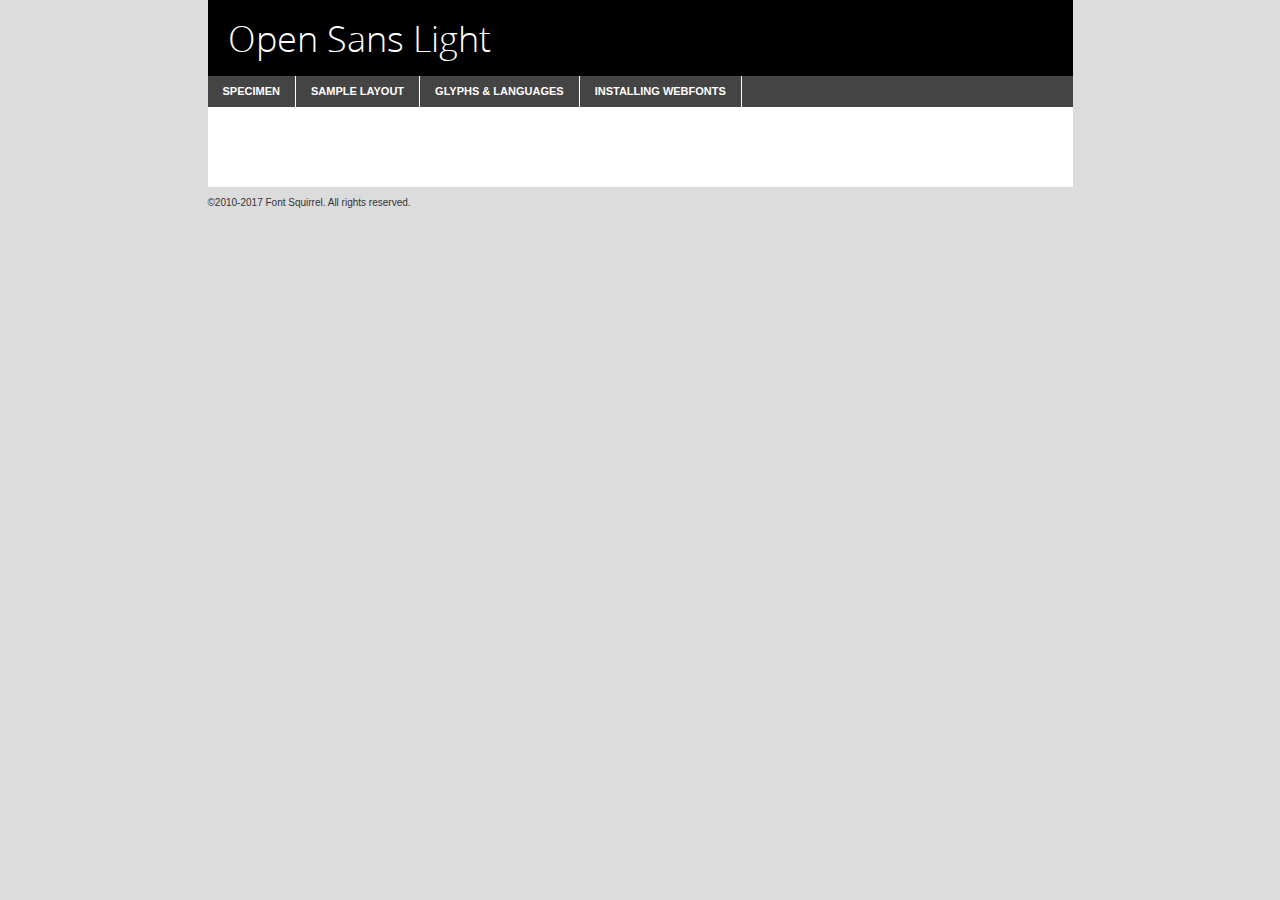
<file: fonts/opensans_light/opensans-light-demo.html>
<!DOCTYPE html PUBLIC "-//W3C//DTD XHTML 1.0 Transitional//EN"
	"http://www.w3.org/TR/xhtml1/DTD/xhtml1-transitional.dtd">

<html xmlns="http://www.w3.org/1999/xhtml" xml:lang="en" lang="en">
<head>
	<meta http-equiv="Content-Type" content="text/html; charset=utf-8" />
	<script src="http://ajax.googleapis.com/ajax/libs/jquery/1.7.2/jquery.min.js" type="text/javascript" charset="utf-8"></script>
	<script type="text/javascript">
	(function($){$.fn.easyTabs=function(option){var param=jQuery.extend({fadeSpeed:"fast",defaultContent:1,activeClass:'active'},option);$(this).each(function(){var thisId="#"+this.id;if(param.defaultContent==''){param.defaultContent=1;}
	if(typeof param.defaultContent=="number")
	{var defaultTab=$(thisId+" .tabs li:eq("+(param.defaultContent-1)+") a").attr('href').substr(1);}else{var defaultTab=param.defaultContent;}
	$(thisId+" .tabs li a").each(function(){var tabToHide=$(this).attr('href').substr(1);$("#"+tabToHide).addClass('easytabs-tab-content');});hideAll();changeContent(defaultTab);function hideAll(){$(thisId+" .easytabs-tab-content").hide();}
	function changeContent(tabId){hideAll();$(thisId+" .tabs li").removeClass(param.activeClass);$(thisId+" .tabs li a[href=#"+tabId+"]").closest('li').addClass(param.activeClass);if(param.fadeSpeed!="none")
	{$(thisId+" #"+tabId).fadeIn(param.fadeSpeed);}else{$(thisId+" #"+tabId).show();}}
	$(thisId+" .tabs li").click(function(){var tabId=$(this).find('a').attr('href').substr(1);changeContent(tabId);return false;});});}})(jQuery);
	</script>
	<link rel="stylesheet" href="specimen_files/specimen_stylesheet.css" type="text/css" charset="utf-8" />
	<link rel="stylesheet" href="stylesheet.css" type="text/css" charset="utf-8" />

	<style type="text/css">
					body{
				font-family: 'open_sanslight';
							}
		</style>

	<title>Open Sans Light Specimen</title>
	
	
	<script type="text/javascript" charset="utf-8">
		$(document).ready(function() {
			$('#container').easyTabs({defaultContent:1});
		});
	</script>
</head>

<body>
<div id="container">
	<div id="header">
		Open Sans Light	</div>
	<ul class="tabs">
		<li><a href="#specimen">Specimen</a></li>
		<li><a href="#layout">Sample Layout</a></li>
				<li><a href="#glyphs">Glyphs &amp; Languages</a></li>
		<li><a href="#installing">Installing Webfonts</a></li>
		
	</ul>
	
	<div id="main_content">

		
			<div id="specimen">
		
				<div class="section">
					<div class="grid12 firstcol">
						<div class="huge">AaBb</div>
					</div>
				</div>
		
				<div class="section">
					<div class="glyph_range">A&#x200B;B&#x200b;C&#x200b;D&#x200b;E&#x200b;F&#x200b;G&#x200b;H&#x200b;I&#x200b;J&#x200b;K&#x200b;L&#x200b;M&#x200b;N&#x200b;O&#x200b;P&#x200b;Q&#x200b;R&#x200b;S&#x200b;T&#x200b;U&#x200b;V&#x200b;W&#x200b;X&#x200b;Y&#x200b;Z&#x200b;a&#x200b;b&#x200b;c&#x200b;d&#x200b;e&#x200b;f&#x200b;g&#x200b;h&#x200b;i&#x200b;j&#x200b;k&#x200b;l&#x200b;m&#x200b;n&#x200b;o&#x200b;p&#x200b;q&#x200b;r&#x200b;s&#x200b;t&#x200b;u&#x200b;v&#x200b;w&#x200b;x&#x200b;y&#x200b;z&#x200b;1&#x200b;2&#x200b;3&#x200b;4&#x200b;5&#x200b;6&#x200b;7&#x200b;8&#x200b;9&#x200b;0&#x200b;&amp;&#x200b;.&#x200b;,&#x200b;?&#x200b;!&#x200b;&#64;&#x200b;(&#x200b;)&#x200b;#&#x200b;$&#x200b;%&#x200b;*&#x200b;+&#x200b;-&#x200b;=&#x200b;:&#x200b;;</div>
				</div>
				<div class="section">
					<div class="grid12 firstcol">
						<table class="sample_table">
							<tr><td>10</td><td class="size10">abcdefghijklmnopqrstuvwxyzABCDEFGHIJKLMNOPQRSTUVWXYZ0123456789abcdefghijklmnopqrstuvwxyzABCDEFGHIJKLMNOPQRSTUVWXYZ0123456789abcdefghijklmnopqrstuvwxyzABCDEFGHIJKLMNOPQRSTUVWXYZ</td></tr>
							<tr><td>11</td><td class="size11">abcdefghijklmnopqrstuvwxyzABCDEFGHIJKLMNOPQRSTUVWXYZ0123456789abcdefghijklmnopqrstuvwxyzABCDEFGHIJKLMNOPQRSTUVWXYZ0123456789abcdefghijklmnopqrstuvwxyzABCDEFGHIJKLMNOPQRSTUVWXYZ</td></tr>
							<tr><td>12</td><td class="size12">abcdefghijklmnopqrstuvwxyzABCDEFGHIJKLMNOPQRSTUVWXYZ0123456789abcdefghijklmnopqrstuvwxyzABCDEFGHIJKLMNOPQRSTUVWXYZ0123456789abcdefghijklmnopqrstuvwxyzABCDEFGHIJKLMNOPQRSTUVWXYZ</td></tr>
							<tr><td>13</td><td class="size13">abcdefghijklmnopqrstuvwxyzABCDEFGHIJKLMNOPQRSTUVWXYZ0123456789abcdefghijklmnopqrstuvwxyzABCDEFGHIJKLMNOPQRSTUVWXYZ0123456789abcdefghijklmnopqrstuvwxyzABCDEFGHIJKLMNOPQRSTUVWXYZ</td></tr>
							<tr><td>14</td><td class="size14">abcdefghijklmnopqrstuvwxyzABCDEFGHIJKLMNOPQRSTUVWXYZ0123456789abcdefghijklmnopqrstuvwxyzABCDEFGHIJKLMNOPQRSTUVWXYZ0123456789abcdefghijklmnopqrstuvwxyzABCDEFGHIJKLMNOPQRSTUVWXYZ</td></tr>
							<tr><td>16</td><td class="size16">abcdefghijklmnopqrstuvwxyzABCDEFGHIJKLMNOPQRSTUVWXYZ0123456789abcdefghijklmnopqrstuvwxyzABCDEFGHIJKLMNOPQRSTUVWXYZ</td></tr>
							<tr><td>18</td><td class="size18">abcdefghijklmnopqrstuvwxyzABCDEFGHIJKLMNOPQRSTUVWXYZ0123456789abcdefghijklmnopqrstuvwxyzABCDEFGHIJKLMNOPQRSTUVWXYZ</td></tr>
							<tr><td>20</td><td class="size20">abcdefghijklmnopqrstuvwxyzABCDEFGHIJKLMNOPQRSTUVWXYZ0123456789abcdefghijklmnopqrstuvwxyzABCDEFGHIJKLMNOPQRSTUVWXYZ</td></tr>
							<tr><td>24</td><td class="size24">abcdefghijklmnopqrstuvwxyzABCDEFGHIJKLMNOPQRSTUVWXYZ0123456789abcdefghijklmnopqrstuvwxyzABCDEFGHIJKLMNOPQRSTUVWXYZ</td></tr>
							<tr><td>30</td><td class="size30">abcdefghijklmnopqrstuvwxyzABCDEFGHIJKLMNOPQRSTUVWXYZ0123456789abcdefghijklmnopqrstuvwxyzABCDEFGHIJKLMNOPQRSTUVWXYZ</td></tr>
							<tr><td>36</td><td class="size36">abcdefghijklmnopqrstuvwxyzABCDEFGHIJKLMNOPQRSTUVWXYZ0123456789abcdefghijklmnopqrstuvwxyzABCDEFGHIJKLMNOPQRSTUVWXYZ</td></tr>
							<tr><td>48</td><td class="size48">abcdefghijklmnopqrstuvwxyzABCDEFGHIJKLMNOPQRSTUVWXYZ0123456789abcdefghijklmnopqrstuvwxyzABCDEFGHIJKLMNOPQRSTUVWXYZ</td></tr>
							<tr><td>60</td><td class="size60">abcdefghijklmnopqrstuvwxyzABCDEFGHIJKLMNOPQRSTUVWXYZ0123456789abcdefghijklmnopqrstuvwxyzABCDEFGHIJKLMNOPQRSTUVWXYZ</td></tr>
							<tr><td>72</td><td class="size72">abcdefghijklmnopqrstuvwxyzABCDEFGHIJKLMNOPQRSTUVWXYZ0123456789abcdefghijklmnopqrstuvwxyzABCDEFGHIJKLMNOPQRSTUVWXYZ</td></tr>
							<tr><td>90</td><td class="size90">abcdefghijklmnopqrstuvwxyzABCDEFGHIJKLMNOPQRSTUVWXYZ0123456789abcdefghijklmnopqrstuvwxyzABCDEFGHIJKLMNOPQRSTUVWXYZ</td></tr>
						</table>
				
					</div>
			
				</div>
		
		
		
								<div class="section" id="bodycomparison">


										<div id="xheight">
				<div class="fontbody">&#x25FC;&#x25FC;&#x25FC;&#x25FC;&#x25FC;&#x25FC;&#x25FC;&#x25FC;&#x25FC;&#x25FC;&#x25FC;&#x25FC;&#x25FC;&#x25FC;&#x25FC;&#x25FC;&#x25FC;&#x25FC;&#x25FC;&#x25FC;&#x25FC;&#x25FC;&#x25FC;&#x25FC;&#x25FC;&#x25FC;&#x25FC;&#x25FC;&#x25FC;&#x25FC;&#x25FC;&#x25FC;&#x25FC;&#x25FC;&#x25FC;&#x25FC;&#x25FC;&#x25FC;&#x25FC;&#x25FC;&#x25FC;&#x25FC;&#x25FC;&#x25FC;&#x25FC;&#x25FC;&#x25FC;&#x25FC;&#x25FC;&#x25FC;&#x25FC;&#x25FC;&#x25FC;&#x25FC;&#x25FC;&#x25FC;&#x25FC;&#x25FC;&#x25FC;&#x25FC;&#x25FC;&#x25FC;&#x25FC;&#x25FC;&#x25FC;&#x25FC;&#x25FC;&#x25FC;&#x25FC;&#x25FC;&#x25FC;&#x25FC;&#x25FC;&#x25FC;&#x25FC;&#x25FC;&#x25FC;&#x25FC;&#x25FC;&#x25FC;&#x25FC;&#x25FC;&#x25FC;&#x25FC;&#x25FC;&#x25FC;&#x25FC;&#x25FC;&#x25FC;&#x25FC;&#x25FC;&#x25FC;&#x25FC;&#x25FC;&#x25FC;&#x25FC;&#x25FC;&#x25FC;&#x25FC;body</div><div class="arialbody">body</div><div class="verdanabody">body</div><div class="georgiabody">body</div></div>
										<div class="fontbody" style="z-index:1">
											body<span>Open Sans Light</span>
										</div>
										<div class="arialbody" style="z-index:1">
											body<span>Arial</span>
										</div>
										<div class="verdanabody" style="z-index:1">
											body<span>Verdana</span>
										</div>
										<div class="georgiabody" style="z-index:1">
											body<span>Georgia</span>
										</div>



								</div>
		
		
				<div class="section psample psample_row1" id="">
					
					<div class="grid2 firstcol">
						<p class="size10"><span>10.</span>Aenean lacinia bibendum nulla sed consectetur. Fusce dapibus, tellus ac cursus commodo, tortor mauris condimentum nibh, ut fermentum massa justo sit amet risus. Nullam id dolor id nibh ultricies vehicula ut id elit. Cum sociis natoque penatibus et magnis dis parturient montes, nascetur ridiculus mus. Nulla vitae elit libero, a pharetra augue.</p>
			
					</div>
					<div class="grid3">
						<p class="size11"><span>11.</span>Aenean lacinia bibendum nulla sed consectetur. Fusce dapibus, tellus ac cursus commodo, tortor mauris condimentum nibh, ut fermentum massa justo sit amet risus. Nullam id dolor id nibh ultricies vehicula ut id elit. Cum sociis natoque penatibus et magnis dis parturient montes, nascetur ridiculus mus. Nulla vitae elit libero, a pharetra augue.</p>
			
					</div>
					<div class="grid3">
						<p class="size12"><span>12.</span>Aenean lacinia bibendum nulla sed consectetur. Fusce dapibus, tellus ac cursus commodo, tortor mauris condimentum nibh, ut fermentum massa justo sit amet risus. Nullam id dolor id nibh ultricies vehicula ut id elit. Cum sociis natoque penatibus et magnis dis parturient montes, nascetur ridiculus mus. Nulla vitae elit libero, a pharetra augue.</p>
			
					</div>
					<div class="grid4">
						<p class="size13"><span>13.</span>Aenean lacinia bibendum nulla sed consectetur. Fusce dapibus, tellus ac cursus commodo, tortor mauris condimentum nibh, ut fermentum massa justo sit amet risus. Nullam id dolor id nibh ultricies vehicula ut id elit. Cum sociis natoque penatibus et magnis dis parturient montes, nascetur ridiculus mus. Nulla vitae elit libero, a pharetra augue.</p>
			
					</div>
					<div class="white_blend"></div>
					
				</div>
				<div class="section psample psample_row2" id="">
					<div class="grid3 firstcol">
						<p class="size14"><span>14.</span>Aenean lacinia bibendum nulla sed consectetur. Fusce dapibus, tellus ac cursus commodo, tortor mauris condimentum nibh, ut fermentum massa justo sit amet risus. Nullam id dolor id nibh ultricies vehicula ut id elit. Cum sociis natoque penatibus et magnis dis parturient montes, nascetur ridiculus mus. Nulla vitae elit libero, a pharetra augue.</p>
			
					</div>
					<div class="grid4">
						<p class="size16"><span>16.</span>Aenean lacinia bibendum nulla sed consectetur. Fusce dapibus, tellus ac cursus commodo, tortor mauris condimentum nibh, ut fermentum massa justo sit amet risus. Nullam id dolor id nibh ultricies vehicula ut id elit. Cum sociis natoque penatibus et magnis dis parturient montes, nascetur ridiculus mus. Nulla vitae elit libero, a pharetra augue.</p>
			
					</div>
					<div class="grid5">
						<p class="size18"><span>18.</span>Aenean lacinia bibendum nulla sed consectetur. Fusce dapibus, tellus ac cursus commodo, tortor mauris condimentum nibh, ut fermentum massa justo sit amet risus. Nullam id dolor id nibh ultricies vehicula ut id elit. Cum sociis natoque penatibus et magnis dis parturient montes, nascetur ridiculus mus. Nulla vitae elit libero, a pharetra augue.</p>
			
					</div>

					<div class="white_blend"></div>

				</div>
				
				<div class="section psample psample_row3" id="">
					<div class="grid5 firstcol">
						<p class="size20"><span>20.</span>Aenean lacinia bibendum nulla sed consectetur. Fusce dapibus, tellus ac cursus commodo, tortor mauris condimentum nibh, ut fermentum massa justo sit amet risus. Nullam id dolor id nibh ultricies vehicula ut id elit. Cum sociis natoque penatibus et magnis dis parturient montes, nascetur ridiculus mus. Nulla vitae elit libero, a pharetra augue.</p>
					</div>
					<div class="grid7">
						<p class="size24"><span>24.</span>Aenean lacinia bibendum nulla sed consectetur. Fusce dapibus, tellus ac cursus commodo, tortor mauris condimentum nibh, ut fermentum massa justo sit amet risus. Nullam id dolor id nibh ultricies vehicula ut id elit. Cum sociis natoque penatibus et magnis dis parturient montes, nascetur ridiculus mus. Nulla vitae elit libero, a pharetra augue.</p>
					</div>
					
					<div class="white_blend"></div>
					
				</div>
				
				<div class="section psample psample_row4" id="">
					<div class="grid12 firstcol">
						<p class="size30"><span>30.</span>Aenean lacinia bibendum nulla sed consectetur. Fusce dapibus, tellus ac cursus commodo, tortor mauris condimentum nibh, ut fermentum massa justo sit amet risus. Nullam id dolor id nibh ultricies vehicula ut id elit. Cum sociis natoque penatibus et magnis dis parturient montes, nascetur ridiculus mus. Nulla vitae elit libero, a pharetra augue.</p>
					</div>
					<div class="white_blend"></div>
					
				</div>
				
				
				
				<div class="section psample psample_row1 fullreverse">
					<div class="grid2 firstcol">
						<p class="size10"><span>10.</span>Aenean lacinia bibendum nulla sed consectetur. Fusce dapibus, tellus ac cursus commodo, tortor mauris condimentum nibh, ut fermentum massa justo sit amet risus. Nullam id dolor id nibh ultricies vehicula ut id elit. Cum sociis natoque penatibus et magnis dis parturient montes, nascetur ridiculus mus. Nulla vitae elit libero, a pharetra augue.</p>
			
					</div>
					<div class="grid3">
						<p class="size11"><span>11.</span>Aenean lacinia bibendum nulla sed consectetur. Fusce dapibus, tellus ac cursus commodo, tortor mauris condimentum nibh, ut fermentum massa justo sit amet risus. Nullam id dolor id nibh ultricies vehicula ut id elit. Cum sociis natoque penatibus et magnis dis parturient montes, nascetur ridiculus mus. Nulla vitae elit libero, a pharetra augue.</p>
			
					</div>
					<div class="grid3">
						<p class="size12"><span>12.</span>Aenean lacinia bibendum nulla sed consectetur. Fusce dapibus, tellus ac cursus commodo, tortor mauris condimentum nibh, ut fermentum massa justo sit amet risus. Nullam id dolor id nibh ultricies vehicula ut id elit. Cum sociis natoque penatibus et magnis dis parturient montes, nascetur ridiculus mus. Nulla vitae elit libero, a pharetra augue.</p>
			
					</div>
					<div class="grid4">
						<p class="size13"><span>13.</span>Aenean lacinia bibendum nulla sed consectetur. Fusce dapibus, tellus ac cursus commodo, tortor mauris condimentum nibh, ut fermentum massa justo sit amet risus. Nullam id dolor id nibh ultricies vehicula ut id elit. Cum sociis natoque penatibus et magnis dis parturient montes, nascetur ridiculus mus. Nulla vitae elit libero, a pharetra augue.</p>
			
					</div>
					<div class="black_blend"></div>
					
				</div>
				
				<div class="section psample psample_row2 fullreverse">
					<div class="grid3 firstcol">
						<p class="size14"><span>14.</span>Aenean lacinia bibendum nulla sed consectetur. Fusce dapibus, tellus ac cursus commodo, tortor mauris condimentum nibh, ut fermentum massa justo sit amet risus. Nullam id dolor id nibh ultricies vehicula ut id elit. Cum sociis natoque penatibus et magnis dis parturient montes, nascetur ridiculus mus. Nulla vitae elit libero, a pharetra augue.</p>
			
					</div>
					<div class="grid4">
						<p class="size16"><span>16.</span>Aenean lacinia bibendum nulla sed consectetur. Fusce dapibus, tellus ac cursus commodo, tortor mauris condimentum nibh, ut fermentum massa justo sit amet risus. Nullam id dolor id nibh ultricies vehicula ut id elit. Cum sociis natoque penatibus et magnis dis parturient montes, nascetur ridiculus mus. Nulla vitae elit libero, a pharetra augue.</p>
			
					</div>
					<div class="grid5">
						<p class="size18"><span>18.</span>Aenean lacinia bibendum nulla sed consectetur. Fusce dapibus, tellus ac cursus commodo, tortor mauris condimentum nibh, ut fermentum massa justo sit amet risus. Nullam id dolor id nibh ultricies vehicula ut id elit. Cum sociis natoque penatibus et magnis dis parturient montes, nascetur ridiculus mus. Nulla vitae elit libero, a pharetra augue.</p>
			
					</div>
					<div class="black_blend"></div>

				</div>
				
				<div class="section psample fullreverse psample_row3" id="">
					<div class="grid5 firstcol">
						<p class="size20"><span>20.</span>Aenean lacinia bibendum nulla sed consectetur. Fusce dapibus, tellus ac cursus commodo, tortor mauris condimentum nibh, ut fermentum massa justo sit amet risus. Nullam id dolor id nibh ultricies vehicula ut id elit. Cum sociis natoque penatibus et magnis dis parturient montes, nascetur ridiculus mus. Nulla vitae elit libero, a pharetra augue.</p>
					</div>
					<div class="grid7">
						<p class="size24"><span>24.</span>Aenean lacinia bibendum nulla sed consectetur. Fusce dapibus, tellus ac cursus commodo, tortor mauris condimentum nibh, ut fermentum massa justo sit amet risus. Nullam id dolor id nibh ultricies vehicula ut id elit. Cum sociis natoque penatibus et magnis dis parturient montes, nascetur ridiculus mus. Nulla vitae elit libero, a pharetra augue.</p>
					</div>
					
					<div class="black_blend"></div>
					
				</div>
				
				<div class="section psample fullreverse psample_row4" id="" style="border-bottom: 20px #000 solid;">
					<div class="grid12 firstcol">
						<p class="size30"><span>30.</span>Aenean lacinia bibendum nulla sed consectetur. Fusce dapibus, tellus ac cursus commodo, tortor mauris condimentum nibh, ut fermentum massa justo sit amet risus. Nullam id dolor id nibh ultricies vehicula ut id elit. Cum sociis natoque penatibus et magnis dis parturient montes, nascetur ridiculus mus. Nulla vitae elit libero, a pharetra augue.</p>
					</div>
					<div class="black_blend"></div>
					
				</div>
				
				
				
				
			</div>
			
			<div id="layout">
				
				<div class="section">
					
					<div class="grid12 firstcol">
						<h1>Lorem Ipsum Dolor</h1>
						<h2>Etiam porta sem malesuada magna mollis euismod</h2>
						
						<p class="byline">By <a href="#link">Aenean Lacinia</a></p>
					</div>
				</div>
				<div class="section">
					<div class="grid8 firstcol">
						<p class="large">Donec sed odio dui. Morbi leo risus, porta ac consectetur ac, vestibulum at eros. Fusce dapibus, tellus ac cursus commodo, tortor mauris condimentum nibh, ut fermentum massa justo sit amet risus. </p>

						
						<h3>Pellentesque ornare sem</h3>

						<p>Maecenas sed diam eget risus varius blandit sit amet non magna. Maecenas faucibus mollis interdum. Donec ullamcorper nulla non metus auctor fringilla. Nullam id dolor id nibh ultricies vehicula ut id elit. Nullam id dolor id nibh ultricies vehicula ut id elit. </p>

						<p>Aenean eu leo quam. Pellentesque ornare sem lacinia quam venenatis vestibulum. Lorem ipsum dolor sit amet, consectetur adipiscing elit. Cum sociis natoque penatibus et magnis dis parturient montes, nascetur ridiculus mus. </p>

						<p>Nulla vitae elit libero, a pharetra augue. Praesent commodo cursus magna, vel scelerisque nisl consectetur et. Aenean lacinia bibendum nulla sed consectetur. </p>

						<p>Nullam quis risus eget urna mollis ornare vel eu leo. Nullam quis risus eget urna mollis ornare vel eu leo. Maecenas sed diam eget risus varius blandit sit amet non magna. Donec ullamcorper nulla non metus auctor fringilla. </p>

						<h3>Cras mattis consectetur</h3>

						<p>Aenean eu leo quam. Pellentesque ornare sem lacinia quam venenatis vestibulum. Aenean lacinia bibendum nulla sed consectetur. Integer posuere erat a ante venenatis dapibus posuere velit aliquet. Cras mattis consectetur purus sit amet fermentum. </p>

						<p>Nullam id dolor id nibh ultricies vehicula ut id elit. Nullam quis risus eget urna mollis ornare vel eu leo. Cras mattis consectetur purus sit amet fermentum.</p>
					</div>
					
					<div class="grid4 sidebar">
						
						<div class="box reverse">
							<p class="last">Nullam quis risus eget urna mollis ornare vel eu leo. Donec ullamcorper nulla non metus auctor fringilla. Cras mattis consectetur purus sit amet fermentum. Sed posuere consectetur est at lobortis. Lorem ipsum dolor sit amet, consectetur adipiscing elit. </p>
						</div>
						
						<p class="caption">Maecenas sed diam eget risus varius.</p>

						<p>Vestibulum id ligula porta felis euismod semper. Integer posuere erat a ante venenatis dapibus posuere velit aliquet. Vestibulum id ligula porta felis euismod semper. Sed posuere consectetur est at lobortis. Maecenas sed diam eget risus varius blandit sit amet non magna. Fusce dapibus, tellus ac cursus commodo, tortor mauris condimentum nibh, ut fermentum massa justo sit amet risus. </p>

					

						<p>Duis mollis, est non commodo luctus, nisi erat porttitor ligula, eget lacinia odio sem nec elit. Aenean lacinia bibendum nulla sed consectetur. Vivamus sagittis lacus vel augue laoreet rutrum faucibus dolor auctor. Aenean lacinia bibendum nulla sed consectetur. Nullam quis risus eget urna mollis ornare vel eu leo. </p>

						<p>Praesent commodo cursus magna, vel scelerisque nisl consectetur et. Donec ullamcorper nulla non metus auctor fringilla. Maecenas faucibus mollis interdum. Fusce dapibus, tellus ac cursus commodo, tortor mauris condimentum nibh, ut fermentum massa justo sit amet risus. </p>

					</div>
				</div>
				
			</div>


			



		<div id="glyphs">
			<div class="section">
				<div class="grid12 firstcol">
			
				<h1>Language Support</h1>
				<p>The subset of Open Sans Light in this kit supports the following languages:<br />
			
					Cyrillic, English, Arrernte, Bislama, Cebuano, Fijian, Gilbertese, Hmong, Ibanag, Iloko_ilokano, Interglossa_glosa, Interlingua, Lojban, Norfolk_pitcairnese, Oromo, Rotokas, Seychelles_creole, Shona, Somali, Southern_ndebele, Swahili, Swati_swazi, Tok_pisin, Turkmen_cyrillic, Uyghur_cyrillic, Votic_cyrillic, Warlpiri, Xhosa, Zulu, Latinbasic, Ubasic, Demo, Russian, Belarusian, Ukrainian, Rusyn, Bulgarian, Macedonian, Moldovan, Ossetian, Tajik, Kildinsami, Komi-permyak, Meadowmari, Hillmari, Udmurt, Khanty, Nenets, Abkhaz, Kabardian, Chechen, Azerbaijani_cyrillic, Kazakh, Kyrgyz_cyrillic, Karachay_cyrillic, Bashkir, Tatar_cyrillic, Khakas, Yakut_sakha, Tuvin, Uzbek_cyrillic, Chuvash, Evenki_cyrillic, Buryat_cyrillic, Khalkha, Kalmyk_cyrillic, Dungan, Serbian_cyrillic				</p>
				<h1>Glyph Chart</h1>
				<p>The subset of Open Sans Light in this kit includes all the glyphs listed below. Unicode entities are included above each glyph to help you insert individual characters into your layout.</p>
				<div id="glyph_chart">
			
																				 <div><p>&amp;#13;</p>&#13;</div>
																				 <div><p>&amp;#32;</p>&#32;</div>
																				 <div><p>&amp;#33;</p>&#33;</div>
																				 <div><p>&amp;#34;</p>&#34;</div>
																				 <div><p>&amp;#35;</p>&#35;</div>
																				 <div><p>&amp;#36;</p>&#36;</div>
																				 <div><p>&amp;#37;</p>&#37;</div>
																				 <div><p>&amp;#38;</p>&#38;</div>
																				 <div><p>&amp;#39;</p>&#39;</div>
																				 <div><p>&amp;#40;</p>&#40;</div>
																				 <div><p>&amp;#41;</p>&#41;</div>
																				 <div><p>&amp;#42;</p>&#42;</div>
																				 <div><p>&amp;#43;</p>&#43;</div>
																				 <div><p>&amp;#44;</p>&#44;</div>
																				 <div><p>&amp;#45;</p>&#45;</div>
																				 <div><p>&amp;#46;</p>&#46;</div>
																				 <div><p>&amp;#47;</p>&#47;</div>
																				 <div><p>&amp;#48;</p>&#48;</div>
																				 <div><p>&amp;#49;</p>&#49;</div>
																				 <div><p>&amp;#50;</p>&#50;</div>
																				 <div><p>&amp;#51;</p>&#51;</div>
																				 <div><p>&amp;#52;</p>&#52;</div>
																				 <div><p>&amp;#53;</p>&#53;</div>
																				 <div><p>&amp;#54;</p>&#54;</div>
																				 <div><p>&amp;#55;</p>&#55;</div>
																				 <div><p>&amp;#56;</p>&#56;</div>
																				 <div><p>&amp;#57;</p>&#57;</div>
																				 <div><p>&amp;#58;</p>&#58;</div>
																				 <div><p>&amp;#59;</p>&#59;</div>
																				 <div><p>&amp;#60;</p>&#60;</div>
																				 <div><p>&amp;#61;</p>&#61;</div>
																				 <div><p>&amp;#62;</p>&#62;</div>
																				 <div><p>&amp;#63;</p>&#63;</div>
																				 <div><p>&amp;#64;</p>&#64;</div>
																				 <div><p>&amp;#65;</p>&#65;</div>
																				 <div><p>&amp;#66;</p>&#66;</div>
																				 <div><p>&amp;#67;</p>&#67;</div>
																				 <div><p>&amp;#68;</p>&#68;</div>
																				 <div><p>&amp;#69;</p>&#69;</div>
																				 <div><p>&amp;#70;</p>&#70;</div>
																				 <div><p>&amp;#71;</p>&#71;</div>
																				 <div><p>&amp;#72;</p>&#72;</div>
																				 <div><p>&amp;#73;</p>&#73;</div>
																				 <div><p>&amp;#74;</p>&#74;</div>
																				 <div><p>&amp;#75;</p>&#75;</div>
																				 <div><p>&amp;#76;</p>&#76;</div>
																				 <div><p>&amp;#77;</p>&#77;</div>
																				 <div><p>&amp;#78;</p>&#78;</div>
																				 <div><p>&amp;#79;</p>&#79;</div>
																				 <div><p>&amp;#80;</p>&#80;</div>
																				 <div><p>&amp;#81;</p>&#81;</div>
																				 <div><p>&amp;#82;</p>&#82;</div>
																				 <div><p>&amp;#83;</p>&#83;</div>
																				 <div><p>&amp;#84;</p>&#84;</div>
																				 <div><p>&amp;#85;</p>&#85;</div>
																				 <div><p>&amp;#86;</p>&#86;</div>
																				 <div><p>&amp;#87;</p>&#87;</div>
																				 <div><p>&amp;#88;</p>&#88;</div>
																				 <div><p>&amp;#89;</p>&#89;</div>
																				 <div><p>&amp;#90;</p>&#90;</div>
																				 <div><p>&amp;#91;</p>&#91;</div>
																				 <div><p>&amp;#92;</p>&#92;</div>
																				 <div><p>&amp;#93;</p>&#93;</div>
																				 <div><p>&amp;#94;</p>&#94;</div>
																				 <div><p>&amp;#95;</p>&#95;</div>
																				 <div><p>&amp;#96;</p>&#96;</div>
																				 <div><p>&amp;#97;</p>&#97;</div>
																				 <div><p>&amp;#98;</p>&#98;</div>
																				 <div><p>&amp;#99;</p>&#99;</div>
																				 <div><p>&amp;#100;</p>&#100;</div>
																				 <div><p>&amp;#101;</p>&#101;</div>
																				 <div><p>&amp;#102;</p>&#102;</div>
																				 <div><p>&amp;#103;</p>&#103;</div>
																				 <div><p>&amp;#104;</p>&#104;</div>
																				 <div><p>&amp;#105;</p>&#105;</div>
																				 <div><p>&amp;#106;</p>&#106;</div>
																				 <div><p>&amp;#107;</p>&#107;</div>
																				 <div><p>&amp;#108;</p>&#108;</div>
																				 <div><p>&amp;#109;</p>&#109;</div>
																				 <div><p>&amp;#110;</p>&#110;</div>
																				 <div><p>&amp;#111;</p>&#111;</div>
																				 <div><p>&amp;#112;</p>&#112;</div>
																				 <div><p>&amp;#113;</p>&#113;</div>
																				 <div><p>&amp;#114;</p>&#114;</div>
																				 <div><p>&amp;#115;</p>&#115;</div>
																				 <div><p>&amp;#116;</p>&#116;</div>
																				 <div><p>&amp;#117;</p>&#117;</div>
																				 <div><p>&amp;#118;</p>&#118;</div>
																				 <div><p>&amp;#119;</p>&#119;</div>
																				 <div><p>&amp;#120;</p>&#120;</div>
																				 <div><p>&amp;#121;</p>&#121;</div>
																				 <div><p>&amp;#122;</p>&#122;</div>
																				 <div><p>&amp;#123;</p>&#123;</div>
																				 <div><p>&amp;#124;</p>&#124;</div>
																				 <div><p>&amp;#125;</p>&#125;</div>
																				 <div><p>&amp;#126;</p>&#126;</div>
																				 <div><p>&amp;#160;</p>&#160;</div>
																				 <div><p>&amp;#162;</p>&#162;</div>
																				 <div><p>&amp;#163;</p>&#163;</div>
																				 <div><p>&amp;#165;</p>&#165;</div>
																				 <div><p>&amp;#168;</p>&#168;</div>
																				 <div><p>&amp;#169;</p>&#169;</div>
																				 <div><p>&amp;#171;</p>&#171;</div>
																				 <div><p>&amp;#173;</p>&#173;</div>
																				 <div><p>&amp;#174;</p>&#174;</div>
																				 <div><p>&amp;#180;</p>&#180;</div>
																				 <div><p>&amp;#184;</p>&#184;</div>
																				 <div><p>&amp;#187;</p>&#187;</div>
																				 <div><p>&amp;#710;</p>&#710;</div>
																				 <div><p>&amp;#730;</p>&#730;</div>
																				 <div><p>&amp;#732;</p>&#732;</div>
																				 <div><p>&amp;#1024;</p>&#1024;</div>
																				 <div><p>&amp;#1025;</p>&#1025;</div>
																				 <div><p>&amp;#1026;</p>&#1026;</div>
																				 <div><p>&amp;#1027;</p>&#1027;</div>
																				 <div><p>&amp;#1028;</p>&#1028;</div>
																				 <div><p>&amp;#1029;</p>&#1029;</div>
																				 <div><p>&amp;#1030;</p>&#1030;</div>
																				 <div><p>&amp;#1031;</p>&#1031;</div>
																				 <div><p>&amp;#1032;</p>&#1032;</div>
																				 <div><p>&amp;#1033;</p>&#1033;</div>
																				 <div><p>&amp;#1034;</p>&#1034;</div>
																				 <div><p>&amp;#1035;</p>&#1035;</div>
																				 <div><p>&amp;#1036;</p>&#1036;</div>
																				 <div><p>&amp;#1037;</p>&#1037;</div>
																				 <div><p>&amp;#1038;</p>&#1038;</div>
																				 <div><p>&amp;#1039;</p>&#1039;</div>
																				 <div><p>&amp;#1040;</p>&#1040;</div>
																				 <div><p>&amp;#1041;</p>&#1041;</div>
																				 <div><p>&amp;#1042;</p>&#1042;</div>
																				 <div><p>&amp;#1043;</p>&#1043;</div>
																				 <div><p>&amp;#1044;</p>&#1044;</div>
																				 <div><p>&amp;#1045;</p>&#1045;</div>
																				 <div><p>&amp;#1046;</p>&#1046;</div>
																				 <div><p>&amp;#1047;</p>&#1047;</div>
																				 <div><p>&amp;#1048;</p>&#1048;</div>
																				 <div><p>&amp;#1049;</p>&#1049;</div>
																				 <div><p>&amp;#1050;</p>&#1050;</div>
																				 <div><p>&amp;#1051;</p>&#1051;</div>
																				 <div><p>&amp;#1052;</p>&#1052;</div>
																				 <div><p>&amp;#1053;</p>&#1053;</div>
																				 <div><p>&amp;#1054;</p>&#1054;</div>
																				 <div><p>&amp;#1055;</p>&#1055;</div>
																				 <div><p>&amp;#1056;</p>&#1056;</div>
																				 <div><p>&amp;#1057;</p>&#1057;</div>
																				 <div><p>&amp;#1058;</p>&#1058;</div>
																				 <div><p>&amp;#1059;</p>&#1059;</div>
																				 <div><p>&amp;#1060;</p>&#1060;</div>
																				 <div><p>&amp;#1061;</p>&#1061;</div>
																				 <div><p>&amp;#1062;</p>&#1062;</div>
																				 <div><p>&amp;#1063;</p>&#1063;</div>
																				 <div><p>&amp;#1064;</p>&#1064;</div>
																				 <div><p>&amp;#1065;</p>&#1065;</div>
																				 <div><p>&amp;#1066;</p>&#1066;</div>
																				 <div><p>&amp;#1067;</p>&#1067;</div>
																				 <div><p>&amp;#1068;</p>&#1068;</div>
																				 <div><p>&amp;#1069;</p>&#1069;</div>
																				 <div><p>&amp;#1070;</p>&#1070;</div>
																				 <div><p>&amp;#1071;</p>&#1071;</div>
																				 <div><p>&amp;#1072;</p>&#1072;</div>
																				 <div><p>&amp;#1073;</p>&#1073;</div>
																				 <div><p>&amp;#1074;</p>&#1074;</div>
																				 <div><p>&amp;#1075;</p>&#1075;</div>
																				 <div><p>&amp;#1076;</p>&#1076;</div>
																				 <div><p>&amp;#1077;</p>&#1077;</div>
																				 <div><p>&amp;#1078;</p>&#1078;</div>
																				 <div><p>&amp;#1079;</p>&#1079;</div>
																				 <div><p>&amp;#1080;</p>&#1080;</div>
																				 <div><p>&amp;#1081;</p>&#1081;</div>
																				 <div><p>&amp;#1082;</p>&#1082;</div>
																				 <div><p>&amp;#1083;</p>&#1083;</div>
																				 <div><p>&amp;#1084;</p>&#1084;</div>
																				 <div><p>&amp;#1085;</p>&#1085;</div>
																				 <div><p>&amp;#1086;</p>&#1086;</div>
																				 <div><p>&amp;#1087;</p>&#1087;</div>
																				 <div><p>&amp;#1088;</p>&#1088;</div>
																				 <div><p>&amp;#1089;</p>&#1089;</div>
																				 <div><p>&amp;#1090;</p>&#1090;</div>
																				 <div><p>&amp;#1091;</p>&#1091;</div>
																				 <div><p>&amp;#1092;</p>&#1092;</div>
																				 <div><p>&amp;#1093;</p>&#1093;</div>
																				 <div><p>&amp;#1094;</p>&#1094;</div>
																				 <div><p>&amp;#1095;</p>&#1095;</div>
																				 <div><p>&amp;#1096;</p>&#1096;</div>
																				 <div><p>&amp;#1097;</p>&#1097;</div>
																				 <div><p>&amp;#1098;</p>&#1098;</div>
																				 <div><p>&amp;#1099;</p>&#1099;</div>
																				 <div><p>&amp;#1100;</p>&#1100;</div>
																				 <div><p>&amp;#1101;</p>&#1101;</div>
																				 <div><p>&amp;#1102;</p>&#1102;</div>
																				 <div><p>&amp;#1103;</p>&#1103;</div>
																				 <div><p>&amp;#1104;</p>&#1104;</div>
																				 <div><p>&amp;#1105;</p>&#1105;</div>
																				 <div><p>&amp;#1106;</p>&#1106;</div>
																				 <div><p>&amp;#1107;</p>&#1107;</div>
																				 <div><p>&amp;#1108;</p>&#1108;</div>
																				 <div><p>&amp;#1109;</p>&#1109;</div>
																				 <div><p>&amp;#1110;</p>&#1110;</div>
																				 <div><p>&amp;#1111;</p>&#1111;</div>
																				 <div><p>&amp;#1112;</p>&#1112;</div>
																				 <div><p>&amp;#1113;</p>&#1113;</div>
																				 <div><p>&amp;#1114;</p>&#1114;</div>
																				 <div><p>&amp;#1115;</p>&#1115;</div>
																				 <div><p>&amp;#1116;</p>&#1116;</div>
																				 <div><p>&amp;#1117;</p>&#1117;</div>
																				 <div><p>&amp;#1118;</p>&#1118;</div>
																				 <div><p>&amp;#1119;</p>&#1119;</div>
																				 <div><p>&amp;#1120;</p>&#1120;</div>
																				 <div><p>&amp;#1121;</p>&#1121;</div>
																				 <div><p>&amp;#1122;</p>&#1122;</div>
																				 <div><p>&amp;#1123;</p>&#1123;</div>
																				 <div><p>&amp;#1124;</p>&#1124;</div>
																				 <div><p>&amp;#1125;</p>&#1125;</div>
																				 <div><p>&amp;#1126;</p>&#1126;</div>
																				 <div><p>&amp;#1127;</p>&#1127;</div>
																				 <div><p>&amp;#1128;</p>&#1128;</div>
																				 <div><p>&amp;#1129;</p>&#1129;</div>
																				 <div><p>&amp;#1130;</p>&#1130;</div>
																				 <div><p>&amp;#1131;</p>&#1131;</div>
																				 <div><p>&amp;#1132;</p>&#1132;</div>
																				 <div><p>&amp;#1133;</p>&#1133;</div>
																				 <div><p>&amp;#1134;</p>&#1134;</div>
																				 <div><p>&amp;#1135;</p>&#1135;</div>
																				 <div><p>&amp;#1136;</p>&#1136;</div>
																				 <div><p>&amp;#1137;</p>&#1137;</div>
																				 <div><p>&amp;#1138;</p>&#1138;</div>
																				 <div><p>&amp;#1139;</p>&#1139;</div>
																				 <div><p>&amp;#1140;</p>&#1140;</div>
																				 <div><p>&amp;#1141;</p>&#1141;</div>
																				 <div><p>&amp;#1142;</p>&#1142;</div>
																				 <div><p>&amp;#1143;</p>&#1143;</div>
																				 <div><p>&amp;#1144;</p>&#1144;</div>
																				 <div><p>&amp;#1145;</p>&#1145;</div>
																				 <div><p>&amp;#1146;</p>&#1146;</div>
																				 <div><p>&amp;#1147;</p>&#1147;</div>
																				 <div><p>&amp;#1148;</p>&#1148;</div>
																				 <div><p>&amp;#1149;</p>&#1149;</div>
																				 <div><p>&amp;#1150;</p>&#1150;</div>
																				 <div><p>&amp;#1151;</p>&#1151;</div>
																				 <div><p>&amp;#1152;</p>&#1152;</div>
																				 <div><p>&amp;#1153;</p>&#1153;</div>
																				 <div><p>&amp;#1154;</p>&#1154;</div>
																				 <div><p>&amp;#1155;</p>&#1155;</div>
																				 <div><p>&amp;#1156;</p>&#1156;</div>
																				 <div><p>&amp;#1157;</p>&#1157;</div>
																				 <div><p>&amp;#1158;</p>&#1158;</div>
																				 <div><p>&amp;#1160;</p>&#1160;</div>
																				 <div><p>&amp;#1161;</p>&#1161;</div>
																				 <div><p>&amp;#1162;</p>&#1162;</div>
																				 <div><p>&amp;#1163;</p>&#1163;</div>
																				 <div><p>&amp;#1164;</p>&#1164;</div>
																				 <div><p>&amp;#1165;</p>&#1165;</div>
																				 <div><p>&amp;#1166;</p>&#1166;</div>
																				 <div><p>&amp;#1167;</p>&#1167;</div>
																				 <div><p>&amp;#1168;</p>&#1168;</div>
																				 <div><p>&amp;#1169;</p>&#1169;</div>
																				 <div><p>&amp;#1170;</p>&#1170;</div>
																				 <div><p>&amp;#1171;</p>&#1171;</div>
																				 <div><p>&amp;#1172;</p>&#1172;</div>
																				 <div><p>&amp;#1173;</p>&#1173;</div>
																				 <div><p>&amp;#1174;</p>&#1174;</div>
																				 <div><p>&amp;#1175;</p>&#1175;</div>
																				 <div><p>&amp;#1176;</p>&#1176;</div>
																				 <div><p>&amp;#1177;</p>&#1177;</div>
																				 <div><p>&amp;#1178;</p>&#1178;</div>
																				 <div><p>&amp;#1179;</p>&#1179;</div>
																				 <div><p>&amp;#1180;</p>&#1180;</div>
																				 <div><p>&amp;#1181;</p>&#1181;</div>
																				 <div><p>&amp;#1182;</p>&#1182;</div>
																				 <div><p>&amp;#1183;</p>&#1183;</div>
																				 <div><p>&amp;#1184;</p>&#1184;</div>
																				 <div><p>&amp;#1185;</p>&#1185;</div>
																				 <div><p>&amp;#1186;</p>&#1186;</div>
																				 <div><p>&amp;#1187;</p>&#1187;</div>
																				 <div><p>&amp;#1188;</p>&#1188;</div>
																				 <div><p>&amp;#1189;</p>&#1189;</div>
																				 <div><p>&amp;#1190;</p>&#1190;</div>
																				 <div><p>&amp;#1191;</p>&#1191;</div>
																				 <div><p>&amp;#1192;</p>&#1192;</div>
																				 <div><p>&amp;#1193;</p>&#1193;</div>
																				 <div><p>&amp;#1194;</p>&#1194;</div>
																				 <div><p>&amp;#1195;</p>&#1195;</div>
																				 <div><p>&amp;#1196;</p>&#1196;</div>
																				 <div><p>&amp;#1197;</p>&#1197;</div>
																				 <div><p>&amp;#1198;</p>&#1198;</div>
																				 <div><p>&amp;#1199;</p>&#1199;</div>
																				 <div><p>&amp;#1200;</p>&#1200;</div>
																				 <div><p>&amp;#1201;</p>&#1201;</div>
																				 <div><p>&amp;#1202;</p>&#1202;</div>
																				 <div><p>&amp;#1203;</p>&#1203;</div>
																				 <div><p>&amp;#1204;</p>&#1204;</div>
																				 <div><p>&amp;#1205;</p>&#1205;</div>
																				 <div><p>&amp;#1206;</p>&#1206;</div>
																				 <div><p>&amp;#1207;</p>&#1207;</div>
																				 <div><p>&amp;#1208;</p>&#1208;</div>
																				 <div><p>&amp;#1209;</p>&#1209;</div>
																				 <div><p>&amp;#1210;</p>&#1210;</div>
																				 <div><p>&amp;#1211;</p>&#1211;</div>
																				 <div><p>&amp;#1212;</p>&#1212;</div>
																				 <div><p>&amp;#1213;</p>&#1213;</div>
																				 <div><p>&amp;#1214;</p>&#1214;</div>
																				 <div><p>&amp;#1215;</p>&#1215;</div>
																				 <div><p>&amp;#1216;</p>&#1216;</div>
																				 <div><p>&amp;#1217;</p>&#1217;</div>
																				 <div><p>&amp;#1218;</p>&#1218;</div>
																				 <div><p>&amp;#1219;</p>&#1219;</div>
																				 <div><p>&amp;#1220;</p>&#1220;</div>
																				 <div><p>&amp;#1221;</p>&#1221;</div>
																				 <div><p>&amp;#1222;</p>&#1222;</div>
																				 <div><p>&amp;#1223;</p>&#1223;</div>
																				 <div><p>&amp;#1224;</p>&#1224;</div>
																				 <div><p>&amp;#1225;</p>&#1225;</div>
																				 <div><p>&amp;#1226;</p>&#1226;</div>
																				 <div><p>&amp;#1227;</p>&#1227;</div>
																				 <div><p>&amp;#1228;</p>&#1228;</div>
																				 <div><p>&amp;#1229;</p>&#1229;</div>
																				 <div><p>&amp;#1230;</p>&#1230;</div>
																				 <div><p>&amp;#1231;</p>&#1231;</div>
																				 <div><p>&amp;#1232;</p>&#1232;</div>
																				 <div><p>&amp;#1233;</p>&#1233;</div>
																				 <div><p>&amp;#1234;</p>&#1234;</div>
																				 <div><p>&amp;#1235;</p>&#1235;</div>
																				 <div><p>&amp;#1236;</p>&#1236;</div>
																				 <div><p>&amp;#1237;</p>&#1237;</div>
																				 <div><p>&amp;#1238;</p>&#1238;</div>
																				 <div><p>&amp;#1239;</p>&#1239;</div>
																				 <div><p>&amp;#1240;</p>&#1240;</div>
																				 <div><p>&amp;#1241;</p>&#1241;</div>
																				 <div><p>&amp;#1242;</p>&#1242;</div>
																				 <div><p>&amp;#1243;</p>&#1243;</div>
																				 <div><p>&amp;#1244;</p>&#1244;</div>
																				 <div><p>&amp;#1245;</p>&#1245;</div>
																				 <div><p>&amp;#1246;</p>&#1246;</div>
																				 <div><p>&amp;#1247;</p>&#1247;</div>
																				 <div><p>&amp;#1248;</p>&#1248;</div>
																				 <div><p>&amp;#1249;</p>&#1249;</div>
																				 <div><p>&amp;#1250;</p>&#1250;</div>
																				 <div><p>&amp;#1251;</p>&#1251;</div>
																				 <div><p>&amp;#1252;</p>&#1252;</div>
																				 <div><p>&amp;#1253;</p>&#1253;</div>
																				 <div><p>&amp;#1254;</p>&#1254;</div>
																				 <div><p>&amp;#1255;</p>&#1255;</div>
																				 <div><p>&amp;#1256;</p>&#1256;</div>
																				 <div><p>&amp;#1257;</p>&#1257;</div>
																				 <div><p>&amp;#1258;</p>&#1258;</div>
																				 <div><p>&amp;#1259;</p>&#1259;</div>
																				 <div><p>&amp;#1260;</p>&#1260;</div>
																				 <div><p>&amp;#1261;</p>&#1261;</div>
																				 <div><p>&amp;#1262;</p>&#1262;</div>
																				 <div><p>&amp;#1263;</p>&#1263;</div>
																				 <div><p>&amp;#1264;</p>&#1264;</div>
																				 <div><p>&amp;#1265;</p>&#1265;</div>
																				 <div><p>&amp;#1266;</p>&#1266;</div>
																				 <div><p>&amp;#1267;</p>&#1267;</div>
																				 <div><p>&amp;#1268;</p>&#1268;</div>
																				 <div><p>&amp;#1269;</p>&#1269;</div>
																				 <div><p>&amp;#1270;</p>&#1270;</div>
																				 <div><p>&amp;#1271;</p>&#1271;</div>
																				 <div><p>&amp;#1272;</p>&#1272;</div>
																				 <div><p>&amp;#1273;</p>&#1273;</div>
																				 <div><p>&amp;#1274;</p>&#1274;</div>
																				 <div><p>&amp;#1275;</p>&#1275;</div>
																				 <div><p>&amp;#1276;</p>&#1276;</div>
																				 <div><p>&amp;#1277;</p>&#1277;</div>
																				 <div><p>&amp;#1278;</p>&#1278;</div>
																				 <div><p>&amp;#1279;</p>&#1279;</div>
																				 <div><p>&amp;#8192;</p>&#8192;</div>
																				 <div><p>&amp;#8193;</p>&#8193;</div>
																				 <div><p>&amp;#8194;</p>&#8194;</div>
																				 <div><p>&amp;#8195;</p>&#8195;</div>
																				 <div><p>&amp;#8196;</p>&#8196;</div>
																				 <div><p>&amp;#8197;</p>&#8197;</div>
																				 <div><p>&amp;#8198;</p>&#8198;</div>
																				 <div><p>&amp;#8199;</p>&#8199;</div>
																				 <div><p>&amp;#8200;</p>&#8200;</div>
																				 <div><p>&amp;#8201;</p>&#8201;</div>
																				 <div><p>&amp;#8202;</p>&#8202;</div>
																				 <div><p>&amp;#8208;</p>&#8208;</div>
																				 <div><p>&amp;#8209;</p>&#8209;</div>
																				 <div><p>&amp;#8210;</p>&#8210;</div>
																				 <div><p>&amp;#8211;</p>&#8211;</div>
																				 <div><p>&amp;#8212;</p>&#8212;</div>
																				 <div><p>&amp;#8216;</p>&#8216;</div>
																				 <div><p>&amp;#8217;</p>&#8217;</div>
																				 <div><p>&amp;#8218;</p>&#8218;</div>
																				 <div><p>&amp;#8220;</p>&#8220;</div>
																				 <div><p>&amp;#8221;</p>&#8221;</div>
																				 <div><p>&amp;#8222;</p>&#8222;</div>
																				 <div><p>&amp;#8230;</p>&#8230;</div>
																				 <div><p>&amp;#8239;</p>&#8239;</div>
																				 <div><p>&amp;#8249;</p>&#8249;</div>
																				 <div><p>&amp;#8250;</p>&#8250;</div>
																				 <div><p>&amp;#8287;</p>&#8287;</div>
																				 <div><p>&amp;#8364;</p>&#8364;</div>
																				 <div><p>&amp;#8482;</p>&#8482;</div>
																				 <div><p>&amp;#9724;</p>&#9724;</div>
																																						</div>	
				</div>
		
		
			</div>
		</div>
		
		
		<div id="specs">
			
		</div>
	
		<div id="installing">
			<div class="section">
				<div class="grid7 firstcol">
					<h1>Installing Webfonts</h1>
					
					<p>Webfonts are supported by all major browser platforms but not all in the same way. There are currently four different font formats that must be included in order to target all browsers. This includes TTF, WOFF, EOT and SVG.</p>
					
					<h2>1. Upload your webfonts</h2>
					<p>You must upload your webfont kit to your website. They should be in or near the same directory as your CSS files.</p>
					
					<h2>2. Include the webfont stylesheet</h2>
					<p>A special CSS @font-face declaration helps the various browsers select the appropriate font it needs without causing you a bunch of headaches. Learn more about this syntax by reading the <a href="https://www.fontspring.com/blog/further-hardening-of-the-bulletproof-syntax">Fontspring blog post</a> about it. The code for it is as follows:</p>


<code>
@font-face{ 
	font-family: 'MyWebFont';
	src: url('WebFont.eot');
	src: url('WebFont.eot?#iefix') format('embedded-opentype'),
	     url('WebFont.woff') format('woff'),
	     url('WebFont.ttf') format('truetype'),
	     url('WebFont.svg#webfont') format('svg');
}
</code>

	<p>We've already gone ahead and generated the code for you. All you have to do is link to the stylesheet in your HTML, like this:</p>
	<code>&lt;link rel=&quot;stylesheet&quot; href=&quot;stylesheet.css&quot; type=&quot;text/css&quot; charset=&quot;utf-8&quot; /&gt;</code>

					<h2>3. Modify your own stylesheet</h2>
					<p>To take advantage of your new fonts, you must tell your stylesheet to use them. Look at the original @font-face declaration above and find the property called "font-family." The name linked there will be what you use to reference the font. Prepend that webfont name to the font stack in the "font-family" property, inside the selector you want to change. For example:</p>
<code>p { font-family: 'WebFont', Arial, sans-serif; }</code>

<h2>4. Test</h2>
<p>Getting webfonts to work cross-browser <em>can</em> be tricky. Use the information in the sidebar to help you if you find that fonts aren't loading in a particular browser.</p>
				</div>
				
				<div class="grid5 sidebar">
					<div class="box">
						<h2>Troubleshooting<br />Font-Face Problems</h2>
						<p>Having trouble getting your webfonts to load in your new website? Here are some tips to sort out what might be the problem.</p>

						<h3>Fonts not showing in any browser</h3>

						<p>This sounds like you need to work on the plumbing. You either did not upload the fonts to the correct directory, or you did not link the fonts properly in the CSS. If you've confirmed that all this is correct and you still have a problem, take a look at your .htaccess file and see if requests are getting intercepted.</p>

						<h3>Fonts not loading in iPhone or iPad</h3>

						<p>The most common problem here is that you are serving the fonts from an IIS server. IIS refuses to serve files that have unknown MIME types. If that is the case, you must set the MIME type for SVG to "image/svg+xml" in the server settings. Follow these instructions from Microsoft if you need help.</p>

						<h3>Fonts not loading in Firefox</h3>

						<p>The primary reason for this failure? You are still using a version Firefox older than 3.5. So upgrade already! If that isn't it, then you are very likely serving fonts from a different domain. Firefox requires that all font assets be served from the same domain. Lastly it is possible that you need to add WOFF to your list of MIME types (if you are serving via IIS.)</p>

						<h3>Fonts not loading in IE</h3>

						<p>Are you looking at Internet Explorer on an actual Windows machine or are you cheating by using a service like Adobe BrowserLab? Many of these screenshot services do not render @font-face for IE. Best to test it on a real machine.</p>

						<h3>Fonts not loading in IE9</h3>

						<p>IE9, like Firefox, requires that fonts be served from the same domain as the website. Make sure that is the case.</p>
					</div>
				</div>
			</div>
			
		</div>
	
	</div>
	<div id="footer">
		<p>&copy;2010-2017 Font Squirrel. All rights reserved.</p>
	</div>
</div>
</body>
</html>
</file>
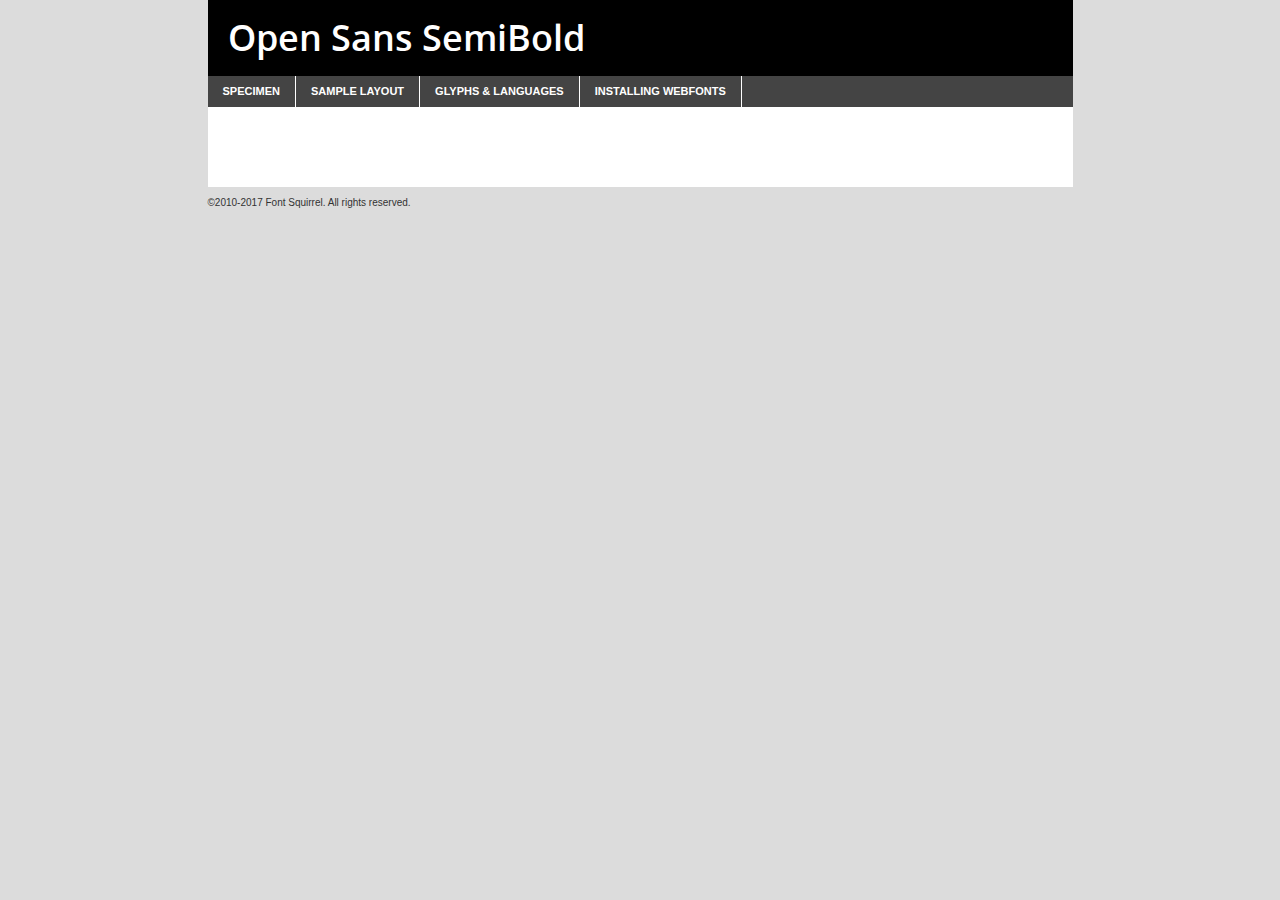
<file: fonts/opensans_semibold/opensans-semibold-demo.html>
<!DOCTYPE html PUBLIC "-//W3C//DTD XHTML 1.0 Transitional//EN"
	"http://www.w3.org/TR/xhtml1/DTD/xhtml1-transitional.dtd">

<html xmlns="http://www.w3.org/1999/xhtml" xml:lang="en" lang="en">
<head>
	<meta http-equiv="Content-Type" content="text/html; charset=utf-8" />
	<script src="http://ajax.googleapis.com/ajax/libs/jquery/1.7.2/jquery.min.js" type="text/javascript" charset="utf-8"></script>
	<script type="text/javascript">
	(function($){$.fn.easyTabs=function(option){var param=jQuery.extend({fadeSpeed:"fast",defaultContent:1,activeClass:'active'},option);$(this).each(function(){var thisId="#"+this.id;if(param.defaultContent==''){param.defaultContent=1;}
	if(typeof param.defaultContent=="number")
	{var defaultTab=$(thisId+" .tabs li:eq("+(param.defaultContent-1)+") a").attr('href').substr(1);}else{var defaultTab=param.defaultContent;}
	$(thisId+" .tabs li a").each(function(){var tabToHide=$(this).attr('href').substr(1);$("#"+tabToHide).addClass('easytabs-tab-content');});hideAll();changeContent(defaultTab);function hideAll(){$(thisId+" .easytabs-tab-content").hide();}
	function changeContent(tabId){hideAll();$(thisId+" .tabs li").removeClass(param.activeClass);$(thisId+" .tabs li a[href=#"+tabId+"]").closest('li').addClass(param.activeClass);if(param.fadeSpeed!="none")
	{$(thisId+" #"+tabId).fadeIn(param.fadeSpeed);}else{$(thisId+" #"+tabId).show();}}
	$(thisId+" .tabs li").click(function(){var tabId=$(this).find('a').attr('href').substr(1);changeContent(tabId);return false;});});}})(jQuery);
	</script>
	<link rel="stylesheet" href="specimen_files/specimen_stylesheet.css" type="text/css" charset="utf-8" />
	<link rel="stylesheet" href="stylesheet.css" type="text/css" charset="utf-8" />

	<style type="text/css">
					body{
				font-family: 'open_sanssemibold';
							}
		</style>

	<title>Open Sans SemiBold Specimen</title>
	
	
	<script type="text/javascript" charset="utf-8">
		$(document).ready(function() {
			$('#container').easyTabs({defaultContent:1});
		});
	</script>
</head>

<body>
<div id="container">
	<div id="header">
		Open Sans SemiBold	</div>
	<ul class="tabs">
		<li><a href="#specimen">Specimen</a></li>
		<li><a href="#layout">Sample Layout</a></li>
				<li><a href="#glyphs">Glyphs &amp; Languages</a></li>
		<li><a href="#installing">Installing Webfonts</a></li>
		
	</ul>
	
	<div id="main_content">

		
			<div id="specimen">
		
				<div class="section">
					<div class="grid12 firstcol">
						<div class="huge">AaBb</div>
					</div>
				</div>
		
				<div class="section">
					<div class="glyph_range">A&#x200B;B&#x200b;C&#x200b;D&#x200b;E&#x200b;F&#x200b;G&#x200b;H&#x200b;I&#x200b;J&#x200b;K&#x200b;L&#x200b;M&#x200b;N&#x200b;O&#x200b;P&#x200b;Q&#x200b;R&#x200b;S&#x200b;T&#x200b;U&#x200b;V&#x200b;W&#x200b;X&#x200b;Y&#x200b;Z&#x200b;a&#x200b;b&#x200b;c&#x200b;d&#x200b;e&#x200b;f&#x200b;g&#x200b;h&#x200b;i&#x200b;j&#x200b;k&#x200b;l&#x200b;m&#x200b;n&#x200b;o&#x200b;p&#x200b;q&#x200b;r&#x200b;s&#x200b;t&#x200b;u&#x200b;v&#x200b;w&#x200b;x&#x200b;y&#x200b;z&#x200b;1&#x200b;2&#x200b;3&#x200b;4&#x200b;5&#x200b;6&#x200b;7&#x200b;8&#x200b;9&#x200b;0&#x200b;&amp;&#x200b;.&#x200b;,&#x200b;?&#x200b;!&#x200b;&#64;&#x200b;(&#x200b;)&#x200b;#&#x200b;$&#x200b;%&#x200b;*&#x200b;+&#x200b;-&#x200b;=&#x200b;:&#x200b;;</div>
				</div>
				<div class="section">
					<div class="grid12 firstcol">
						<table class="sample_table">
							<tr><td>10</td><td class="size10">abcdefghijklmnopqrstuvwxyzABCDEFGHIJKLMNOPQRSTUVWXYZ0123456789abcdefghijklmnopqrstuvwxyzABCDEFGHIJKLMNOPQRSTUVWXYZ0123456789abcdefghijklmnopqrstuvwxyzABCDEFGHIJKLMNOPQRSTUVWXYZ</td></tr>
							<tr><td>11</td><td class="size11">abcdefghijklmnopqrstuvwxyzABCDEFGHIJKLMNOPQRSTUVWXYZ0123456789abcdefghijklmnopqrstuvwxyzABCDEFGHIJKLMNOPQRSTUVWXYZ0123456789abcdefghijklmnopqrstuvwxyzABCDEFGHIJKLMNOPQRSTUVWXYZ</td></tr>
							<tr><td>12</td><td class="size12">abcdefghijklmnopqrstuvwxyzABCDEFGHIJKLMNOPQRSTUVWXYZ0123456789abcdefghijklmnopqrstuvwxyzABCDEFGHIJKLMNOPQRSTUVWXYZ0123456789abcdefghijklmnopqrstuvwxyzABCDEFGHIJKLMNOPQRSTUVWXYZ</td></tr>
							<tr><td>13</td><td class="size13">abcdefghijklmnopqrstuvwxyzABCDEFGHIJKLMNOPQRSTUVWXYZ0123456789abcdefghijklmnopqrstuvwxyzABCDEFGHIJKLMNOPQRSTUVWXYZ0123456789abcdefghijklmnopqrstuvwxyzABCDEFGHIJKLMNOPQRSTUVWXYZ</td></tr>
							<tr><td>14</td><td class="size14">abcdefghijklmnopqrstuvwxyzABCDEFGHIJKLMNOPQRSTUVWXYZ0123456789abcdefghijklmnopqrstuvwxyzABCDEFGHIJKLMNOPQRSTUVWXYZ0123456789abcdefghijklmnopqrstuvwxyzABCDEFGHIJKLMNOPQRSTUVWXYZ</td></tr>
							<tr><td>16</td><td class="size16">abcdefghijklmnopqrstuvwxyzABCDEFGHIJKLMNOPQRSTUVWXYZ0123456789abcdefghijklmnopqrstuvwxyzABCDEFGHIJKLMNOPQRSTUVWXYZ</td></tr>
							<tr><td>18</td><td class="size18">abcdefghijklmnopqrstuvwxyzABCDEFGHIJKLMNOPQRSTUVWXYZ0123456789abcdefghijklmnopqrstuvwxyzABCDEFGHIJKLMNOPQRSTUVWXYZ</td></tr>
							<tr><td>20</td><td class="size20">abcdefghijklmnopqrstuvwxyzABCDEFGHIJKLMNOPQRSTUVWXYZ0123456789abcdefghijklmnopqrstuvwxyzABCDEFGHIJKLMNOPQRSTUVWXYZ</td></tr>
							<tr><td>24</td><td class="size24">abcdefghijklmnopqrstuvwxyzABCDEFGHIJKLMNOPQRSTUVWXYZ0123456789abcdefghijklmnopqrstuvwxyzABCDEFGHIJKLMNOPQRSTUVWXYZ</td></tr>
							<tr><td>30</td><td class="size30">abcdefghijklmnopqrstuvwxyzABCDEFGHIJKLMNOPQRSTUVWXYZ0123456789abcdefghijklmnopqrstuvwxyzABCDEFGHIJKLMNOPQRSTUVWXYZ</td></tr>
							<tr><td>36</td><td class="size36">abcdefghijklmnopqrstuvwxyzABCDEFGHIJKLMNOPQRSTUVWXYZ0123456789abcdefghijklmnopqrstuvwxyzABCDEFGHIJKLMNOPQRSTUVWXYZ</td></tr>
							<tr><td>48</td><td class="size48">abcdefghijklmnopqrstuvwxyzABCDEFGHIJKLMNOPQRSTUVWXYZ0123456789abcdefghijklmnopqrstuvwxyzABCDEFGHIJKLMNOPQRSTUVWXYZ</td></tr>
							<tr><td>60</td><td class="size60">abcdefghijklmnopqrstuvwxyzABCDEFGHIJKLMNOPQRSTUVWXYZ0123456789abcdefghijklmnopqrstuvwxyzABCDEFGHIJKLMNOPQRSTUVWXYZ</td></tr>
							<tr><td>72</td><td class="size72">abcdefghijklmnopqrstuvwxyzABCDEFGHIJKLMNOPQRSTUVWXYZ0123456789abcdefghijklmnopqrstuvwxyzABCDEFGHIJKLMNOPQRSTUVWXYZ</td></tr>
							<tr><td>90</td><td class="size90">abcdefghijklmnopqrstuvwxyzABCDEFGHIJKLMNOPQRSTUVWXYZ0123456789abcdefghijklmnopqrstuvwxyzABCDEFGHIJKLMNOPQRSTUVWXYZ</td></tr>
						</table>
				
					</div>
			
				</div>
		
		
		
								<div class="section" id="bodycomparison">


										<div id="xheight">
				<div class="fontbody">&#x25FC;&#x25FC;&#x25FC;&#x25FC;&#x25FC;&#x25FC;&#x25FC;&#x25FC;&#x25FC;&#x25FC;&#x25FC;&#x25FC;&#x25FC;&#x25FC;&#x25FC;&#x25FC;&#x25FC;&#x25FC;&#x25FC;&#x25FC;&#x25FC;&#x25FC;&#x25FC;&#x25FC;&#x25FC;&#x25FC;&#x25FC;&#x25FC;&#x25FC;&#x25FC;&#x25FC;&#x25FC;&#x25FC;&#x25FC;&#x25FC;&#x25FC;&#x25FC;&#x25FC;&#x25FC;&#x25FC;&#x25FC;&#x25FC;&#x25FC;&#x25FC;&#x25FC;&#x25FC;&#x25FC;&#x25FC;&#x25FC;&#x25FC;&#x25FC;&#x25FC;&#x25FC;&#x25FC;&#x25FC;&#x25FC;&#x25FC;&#x25FC;&#x25FC;&#x25FC;&#x25FC;&#x25FC;&#x25FC;&#x25FC;&#x25FC;&#x25FC;&#x25FC;&#x25FC;&#x25FC;&#x25FC;&#x25FC;&#x25FC;&#x25FC;&#x25FC;&#x25FC;&#x25FC;&#x25FC;&#x25FC;&#x25FC;&#x25FC;&#x25FC;&#x25FC;&#x25FC;&#x25FC;&#x25FC;&#x25FC;&#x25FC;&#x25FC;&#x25FC;&#x25FC;&#x25FC;&#x25FC;&#x25FC;&#x25FC;&#x25FC;&#x25FC;&#x25FC;&#x25FC;&#x25FC;body</div><div class="arialbody">body</div><div class="verdanabody">body</div><div class="georgiabody">body</div></div>
										<div class="fontbody" style="z-index:1">
											body<span>Open Sans SemiBold</span>
										</div>
										<div class="arialbody" style="z-index:1">
											body<span>Arial</span>
										</div>
										<div class="verdanabody" style="z-index:1">
											body<span>Verdana</span>
										</div>
										<div class="georgiabody" style="z-index:1">
											body<span>Georgia</span>
										</div>



								</div>
		
		
				<div class="section psample psample_row1" id="">
					
					<div class="grid2 firstcol">
						<p class="size10"><span>10.</span>Aenean lacinia bibendum nulla sed consectetur. Fusce dapibus, tellus ac cursus commodo, tortor mauris condimentum nibh, ut fermentum massa justo sit amet risus. Nullam id dolor id nibh ultricies vehicula ut id elit. Cum sociis natoque penatibus et magnis dis parturient montes, nascetur ridiculus mus. Nulla vitae elit libero, a pharetra augue.</p>
			
					</div>
					<div class="grid3">
						<p class="size11"><span>11.</span>Aenean lacinia bibendum nulla sed consectetur. Fusce dapibus, tellus ac cursus commodo, tortor mauris condimentum nibh, ut fermentum massa justo sit amet risus. Nullam id dolor id nibh ultricies vehicula ut id elit. Cum sociis natoque penatibus et magnis dis parturient montes, nascetur ridiculus mus. Nulla vitae elit libero, a pharetra augue.</p>
			
					</div>
					<div class="grid3">
						<p class="size12"><span>12.</span>Aenean lacinia bibendum nulla sed consectetur. Fusce dapibus, tellus ac cursus commodo, tortor mauris condimentum nibh, ut fermentum massa justo sit amet risus. Nullam id dolor id nibh ultricies vehicula ut id elit. Cum sociis natoque penatibus et magnis dis parturient montes, nascetur ridiculus mus. Nulla vitae elit libero, a pharetra augue.</p>
			
					</div>
					<div class="grid4">
						<p class="size13"><span>13.</span>Aenean lacinia bibendum nulla sed consectetur. Fusce dapibus, tellus ac cursus commodo, tortor mauris condimentum nibh, ut fermentum massa justo sit amet risus. Nullam id dolor id nibh ultricies vehicula ut id elit. Cum sociis natoque penatibus et magnis dis parturient montes, nascetur ridiculus mus. Nulla vitae elit libero, a pharetra augue.</p>
			
					</div>
					<div class="white_blend"></div>
					
				</div>
				<div class="section psample psample_row2" id="">
					<div class="grid3 firstcol">
						<p class="size14"><span>14.</span>Aenean lacinia bibendum nulla sed consectetur. Fusce dapibus, tellus ac cursus commodo, tortor mauris condimentum nibh, ut fermentum massa justo sit amet risus. Nullam id dolor id nibh ultricies vehicula ut id elit. Cum sociis natoque penatibus et magnis dis parturient montes, nascetur ridiculus mus. Nulla vitae elit libero, a pharetra augue.</p>
			
					</div>
					<div class="grid4">
						<p class="size16"><span>16.</span>Aenean lacinia bibendum nulla sed consectetur. Fusce dapibus, tellus ac cursus commodo, tortor mauris condimentum nibh, ut fermentum massa justo sit amet risus. Nullam id dolor id nibh ultricies vehicula ut id elit. Cum sociis natoque penatibus et magnis dis parturient montes, nascetur ridiculus mus. Nulla vitae elit libero, a pharetra augue.</p>
			
					</div>
					<div class="grid5">
						<p class="size18"><span>18.</span>Aenean lacinia bibendum nulla sed consectetur. Fusce dapibus, tellus ac cursus commodo, tortor mauris condimentum nibh, ut fermentum massa justo sit amet risus. Nullam id dolor id nibh ultricies vehicula ut id elit. Cum sociis natoque penatibus et magnis dis parturient montes, nascetur ridiculus mus. Nulla vitae elit libero, a pharetra augue.</p>
			
					</div>

					<div class="white_blend"></div>

				</div>
				
				<div class="section psample psample_row3" id="">
					<div class="grid5 firstcol">
						<p class="size20"><span>20.</span>Aenean lacinia bibendum nulla sed consectetur. Fusce dapibus, tellus ac cursus commodo, tortor mauris condimentum nibh, ut fermentum massa justo sit amet risus. Nullam id dolor id nibh ultricies vehicula ut id elit. Cum sociis natoque penatibus et magnis dis parturient montes, nascetur ridiculus mus. Nulla vitae elit libero, a pharetra augue.</p>
					</div>
					<div class="grid7">
						<p class="size24"><span>24.</span>Aenean lacinia bibendum nulla sed consectetur. Fusce dapibus, tellus ac cursus commodo, tortor mauris condimentum nibh, ut fermentum massa justo sit amet risus. Nullam id dolor id nibh ultricies vehicula ut id elit. Cum sociis natoque penatibus et magnis dis parturient montes, nascetur ridiculus mus. Nulla vitae elit libero, a pharetra augue.</p>
					</div>
					
					<div class="white_blend"></div>
					
				</div>
				
				<div class="section psample psample_row4" id="">
					<div class="grid12 firstcol">
						<p class="size30"><span>30.</span>Aenean lacinia bibendum nulla sed consectetur. Fusce dapibus, tellus ac cursus commodo, tortor mauris condimentum nibh, ut fermentum massa justo sit amet risus. Nullam id dolor id nibh ultricies vehicula ut id elit. Cum sociis natoque penatibus et magnis dis parturient montes, nascetur ridiculus mus. Nulla vitae elit libero, a pharetra augue.</p>
					</div>
					<div class="white_blend"></div>
					
				</div>
				
				
				
				<div class="section psample psample_row1 fullreverse">
					<div class="grid2 firstcol">
						<p class="size10"><span>10.</span>Aenean lacinia bibendum nulla sed consectetur. Fusce dapibus, tellus ac cursus commodo, tortor mauris condimentum nibh, ut fermentum massa justo sit amet risus. Nullam id dolor id nibh ultricies vehicula ut id elit. Cum sociis natoque penatibus et magnis dis parturient montes, nascetur ridiculus mus. Nulla vitae elit libero, a pharetra augue.</p>
			
					</div>
					<div class="grid3">
						<p class="size11"><span>11.</span>Aenean lacinia bibendum nulla sed consectetur. Fusce dapibus, tellus ac cursus commodo, tortor mauris condimentum nibh, ut fermentum massa justo sit amet risus. Nullam id dolor id nibh ultricies vehicula ut id elit. Cum sociis natoque penatibus et magnis dis parturient montes, nascetur ridiculus mus. Nulla vitae elit libero, a pharetra augue.</p>
			
					</div>
					<div class="grid3">
						<p class="size12"><span>12.</span>Aenean lacinia bibendum nulla sed consectetur. Fusce dapibus, tellus ac cursus commodo, tortor mauris condimentum nibh, ut fermentum massa justo sit amet risus. Nullam id dolor id nibh ultricies vehicula ut id elit. Cum sociis natoque penatibus et magnis dis parturient montes, nascetur ridiculus mus. Nulla vitae elit libero, a pharetra augue.</p>
			
					</div>
					<div class="grid4">
						<p class="size13"><span>13.</span>Aenean lacinia bibendum nulla sed consectetur. Fusce dapibus, tellus ac cursus commodo, tortor mauris condimentum nibh, ut fermentum massa justo sit amet risus. Nullam id dolor id nibh ultricies vehicula ut id elit. Cum sociis natoque penatibus et magnis dis parturient montes, nascetur ridiculus mus. Nulla vitae elit libero, a pharetra augue.</p>
			
					</div>
					<div class="black_blend"></div>
					
				</div>
				
				<div class="section psample psample_row2 fullreverse">
					<div class="grid3 firstcol">
						<p class="size14"><span>14.</span>Aenean lacinia bibendum nulla sed consectetur. Fusce dapibus, tellus ac cursus commodo, tortor mauris condimentum nibh, ut fermentum massa justo sit amet risus. Nullam id dolor id nibh ultricies vehicula ut id elit. Cum sociis natoque penatibus et magnis dis parturient montes, nascetur ridiculus mus. Nulla vitae elit libero, a pharetra augue.</p>
			
					</div>
					<div class="grid4">
						<p class="size16"><span>16.</span>Aenean lacinia bibendum nulla sed consectetur. Fusce dapibus, tellus ac cursus commodo, tortor mauris condimentum nibh, ut fermentum massa justo sit amet risus. Nullam id dolor id nibh ultricies vehicula ut id elit. Cum sociis natoque penatibus et magnis dis parturient montes, nascetur ridiculus mus. Nulla vitae elit libero, a pharetra augue.</p>
			
					</div>
					<div class="grid5">
						<p class="size18"><span>18.</span>Aenean lacinia bibendum nulla sed consectetur. Fusce dapibus, tellus ac cursus commodo, tortor mauris condimentum nibh, ut fermentum massa justo sit amet risus. Nullam id dolor id nibh ultricies vehicula ut id elit. Cum sociis natoque penatibus et magnis dis parturient montes, nascetur ridiculus mus. Nulla vitae elit libero, a pharetra augue.</p>
			
					</div>
					<div class="black_blend"></div>

				</div>
				
				<div class="section psample fullreverse psample_row3" id="">
					<div class="grid5 firstcol">
						<p class="size20"><span>20.</span>Aenean lacinia bibendum nulla sed consectetur. Fusce dapibus, tellus ac cursus commodo, tortor mauris condimentum nibh, ut fermentum massa justo sit amet risus. Nullam id dolor id nibh ultricies vehicula ut id elit. Cum sociis natoque penatibus et magnis dis parturient montes, nascetur ridiculus mus. Nulla vitae elit libero, a pharetra augue.</p>
					</div>
					<div class="grid7">
						<p class="size24"><span>24.</span>Aenean lacinia bibendum nulla sed consectetur. Fusce dapibus, tellus ac cursus commodo, tortor mauris condimentum nibh, ut fermentum massa justo sit amet risus. Nullam id dolor id nibh ultricies vehicula ut id elit. Cum sociis natoque penatibus et magnis dis parturient montes, nascetur ridiculus mus. Nulla vitae elit libero, a pharetra augue.</p>
					</div>
					
					<div class="black_blend"></div>
					
				</div>
				
				<div class="section psample fullreverse psample_row4" id="" style="border-bottom: 20px #000 solid;">
					<div class="grid12 firstcol">
						<p class="size30"><span>30.</span>Aenean lacinia bibendum nulla sed consectetur. Fusce dapibus, tellus ac cursus commodo, tortor mauris condimentum nibh, ut fermentum massa justo sit amet risus. Nullam id dolor id nibh ultricies vehicula ut id elit. Cum sociis natoque penatibus et magnis dis parturient montes, nascetur ridiculus mus. Nulla vitae elit libero, a pharetra augue.</p>
					</div>
					<div class="black_blend"></div>
					
				</div>
				
				
				
				
			</div>
			
			<div id="layout">
				
				<div class="section">
					
					<div class="grid12 firstcol">
						<h1>Lorem Ipsum Dolor</h1>
						<h2>Etiam porta sem malesuada magna mollis euismod</h2>
						
						<p class="byline">By <a href="#link">Aenean Lacinia</a></p>
					</div>
				</div>
				<div class="section">
					<div class="grid8 firstcol">
						<p class="large">Donec sed odio dui. Morbi leo risus, porta ac consectetur ac, vestibulum at eros. Fusce dapibus, tellus ac cursus commodo, tortor mauris condimentum nibh, ut fermentum massa justo sit amet risus. </p>

						
						<h3>Pellentesque ornare sem</h3>

						<p>Maecenas sed diam eget risus varius blandit sit amet non magna. Maecenas faucibus mollis interdum. Donec ullamcorper nulla non metus auctor fringilla. Nullam id dolor id nibh ultricies vehicula ut id elit. Nullam id dolor id nibh ultricies vehicula ut id elit. </p>

						<p>Aenean eu leo quam. Pellentesque ornare sem lacinia quam venenatis vestibulum. Lorem ipsum dolor sit amet, consectetur adipiscing elit. Cum sociis natoque penatibus et magnis dis parturient montes, nascetur ridiculus mus. </p>

						<p>Nulla vitae elit libero, a pharetra augue. Praesent commodo cursus magna, vel scelerisque nisl consectetur et. Aenean lacinia bibendum nulla sed consectetur. </p>

						<p>Nullam quis risus eget urna mollis ornare vel eu leo. Nullam quis risus eget urna mollis ornare vel eu leo. Maecenas sed diam eget risus varius blandit sit amet non magna. Donec ullamcorper nulla non metus auctor fringilla. </p>

						<h3>Cras mattis consectetur</h3>

						<p>Aenean eu leo quam. Pellentesque ornare sem lacinia quam venenatis vestibulum. Aenean lacinia bibendum nulla sed consectetur. Integer posuere erat a ante venenatis dapibus posuere velit aliquet. Cras mattis consectetur purus sit amet fermentum. </p>

						<p>Nullam id dolor id nibh ultricies vehicula ut id elit. Nullam quis risus eget urna mollis ornare vel eu leo. Cras mattis consectetur purus sit amet fermentum.</p>
					</div>
					
					<div class="grid4 sidebar">
						
						<div class="box reverse">
							<p class="last">Nullam quis risus eget urna mollis ornare vel eu leo. Donec ullamcorper nulla non metus auctor fringilla. Cras mattis consectetur purus sit amet fermentum. Sed posuere consectetur est at lobortis. Lorem ipsum dolor sit amet, consectetur adipiscing elit. </p>
						</div>
						
						<p class="caption">Maecenas sed diam eget risus varius.</p>

						<p>Vestibulum id ligula porta felis euismod semper. Integer posuere erat a ante venenatis dapibus posuere velit aliquet. Vestibulum id ligula porta felis euismod semper. Sed posuere consectetur est at lobortis. Maecenas sed diam eget risus varius blandit sit amet non magna. Fusce dapibus, tellus ac cursus commodo, tortor mauris condimentum nibh, ut fermentum massa justo sit amet risus. </p>

					

						<p>Duis mollis, est non commodo luctus, nisi erat porttitor ligula, eget lacinia odio sem nec elit. Aenean lacinia bibendum nulla sed consectetur. Vivamus sagittis lacus vel augue laoreet rutrum faucibus dolor auctor. Aenean lacinia bibendum nulla sed consectetur. Nullam quis risus eget urna mollis ornare vel eu leo. </p>

						<p>Praesent commodo cursus magna, vel scelerisque nisl consectetur et. Donec ullamcorper nulla non metus auctor fringilla. Maecenas faucibus mollis interdum. Fusce dapibus, tellus ac cursus commodo, tortor mauris condimentum nibh, ut fermentum massa justo sit amet risus. </p>

					</div>
				</div>
				
			</div>


			



		<div id="glyphs">
			<div class="section">
				<div class="grid12 firstcol">
			
				<h1>Language Support</h1>
				<p>The subset of Open Sans SemiBold in this kit supports the following languages:<br />
			
					Cyrillic, English, Arrernte, Bislama, Cebuano, Fijian, Gilbertese, Hmong, Ibanag, Iloko_ilokano, Interglossa_glosa, Interlingua, Lojban, Norfolk_pitcairnese, Oromo, Rotokas, Seychelles_creole, Shona, Somali, Southern_ndebele, Swahili, Swati_swazi, Tok_pisin, Turkmen_cyrillic, Uyghur_cyrillic, Votic_cyrillic, Warlpiri, Xhosa, Zulu, Latinbasic, Ubasic, Demo, Russian, Belarusian, Ukrainian, Rusyn, Bulgarian, Macedonian, Moldovan, Ossetian, Tajik, Kildinsami, Komi-permyak, Meadowmari, Hillmari, Udmurt, Khanty, Nenets, Abkhaz, Kabardian, Chechen, Azerbaijani_cyrillic, Kazakh, Kyrgyz_cyrillic, Karachay_cyrillic, Bashkir, Tatar_cyrillic, Khakas, Yakut_sakha, Tuvin, Uzbek_cyrillic, Chuvash, Evenki_cyrillic, Buryat_cyrillic, Khalkha, Kalmyk_cyrillic, Dungan, Serbian_cyrillic				</p>
				<h1>Glyph Chart</h1>
				<p>The subset of Open Sans SemiBold in this kit includes all the glyphs listed below. Unicode entities are included above each glyph to help you insert individual characters into your layout.</p>
				<div id="glyph_chart">
			
																				 <div><p>&amp;#13;</p>&#13;</div>
																				 <div><p>&amp;#32;</p>&#32;</div>
																				 <div><p>&amp;#33;</p>&#33;</div>
																				 <div><p>&amp;#34;</p>&#34;</div>
																				 <div><p>&amp;#35;</p>&#35;</div>
																				 <div><p>&amp;#36;</p>&#36;</div>
																				 <div><p>&amp;#37;</p>&#37;</div>
																				 <div><p>&amp;#38;</p>&#38;</div>
																				 <div><p>&amp;#39;</p>&#39;</div>
																				 <div><p>&amp;#40;</p>&#40;</div>
																				 <div><p>&amp;#41;</p>&#41;</div>
																				 <div><p>&amp;#42;</p>&#42;</div>
																				 <div><p>&amp;#43;</p>&#43;</div>
																				 <div><p>&amp;#44;</p>&#44;</div>
																				 <div><p>&amp;#45;</p>&#45;</div>
																				 <div><p>&amp;#46;</p>&#46;</div>
																				 <div><p>&amp;#47;</p>&#47;</div>
																				 <div><p>&amp;#48;</p>&#48;</div>
																				 <div><p>&amp;#49;</p>&#49;</div>
																				 <div><p>&amp;#50;</p>&#50;</div>
																				 <div><p>&amp;#51;</p>&#51;</div>
																				 <div><p>&amp;#52;</p>&#52;</div>
																				 <div><p>&amp;#53;</p>&#53;</div>
																				 <div><p>&amp;#54;</p>&#54;</div>
																				 <div><p>&amp;#55;</p>&#55;</div>
																				 <div><p>&amp;#56;</p>&#56;</div>
																				 <div><p>&amp;#57;</p>&#57;</div>
																				 <div><p>&amp;#58;</p>&#58;</div>
																				 <div><p>&amp;#59;</p>&#59;</div>
																				 <div><p>&amp;#60;</p>&#60;</div>
																				 <div><p>&amp;#61;</p>&#61;</div>
																				 <div><p>&amp;#62;</p>&#62;</div>
																				 <div><p>&amp;#63;</p>&#63;</div>
																				 <div><p>&amp;#64;</p>&#64;</div>
																				 <div><p>&amp;#65;</p>&#65;</div>
																				 <div><p>&amp;#66;</p>&#66;</div>
																				 <div><p>&amp;#67;</p>&#67;</div>
																				 <div><p>&amp;#68;</p>&#68;</div>
																				 <div><p>&amp;#69;</p>&#69;</div>
																				 <div><p>&amp;#70;</p>&#70;</div>
																				 <div><p>&amp;#71;</p>&#71;</div>
																				 <div><p>&amp;#72;</p>&#72;</div>
																				 <div><p>&amp;#73;</p>&#73;</div>
																				 <div><p>&amp;#74;</p>&#74;</div>
																				 <div><p>&amp;#75;</p>&#75;</div>
																				 <div><p>&amp;#76;</p>&#76;</div>
																				 <div><p>&amp;#77;</p>&#77;</div>
																				 <div><p>&amp;#78;</p>&#78;</div>
																				 <div><p>&amp;#79;</p>&#79;</div>
																				 <div><p>&amp;#80;</p>&#80;</div>
																				 <div><p>&amp;#81;</p>&#81;</div>
																				 <div><p>&amp;#82;</p>&#82;</div>
																				 <div><p>&amp;#83;</p>&#83;</div>
																				 <div><p>&amp;#84;</p>&#84;</div>
																				 <div><p>&amp;#85;</p>&#85;</div>
																				 <div><p>&amp;#86;</p>&#86;</div>
																				 <div><p>&amp;#87;</p>&#87;</div>
																				 <div><p>&amp;#88;</p>&#88;</div>
																				 <div><p>&amp;#89;</p>&#89;</div>
																				 <div><p>&amp;#90;</p>&#90;</div>
																				 <div><p>&amp;#91;</p>&#91;</div>
																				 <div><p>&amp;#92;</p>&#92;</div>
																				 <div><p>&amp;#93;</p>&#93;</div>
																				 <div><p>&amp;#94;</p>&#94;</div>
																				 <div><p>&amp;#95;</p>&#95;</div>
																				 <div><p>&amp;#96;</p>&#96;</div>
																				 <div><p>&amp;#97;</p>&#97;</div>
																				 <div><p>&amp;#98;</p>&#98;</div>
																				 <div><p>&amp;#99;</p>&#99;</div>
																				 <div><p>&amp;#100;</p>&#100;</div>
																				 <div><p>&amp;#101;</p>&#101;</div>
																				 <div><p>&amp;#102;</p>&#102;</div>
																				 <div><p>&amp;#103;</p>&#103;</div>
																				 <div><p>&amp;#104;</p>&#104;</div>
																				 <div><p>&amp;#105;</p>&#105;</div>
																				 <div><p>&amp;#106;</p>&#106;</div>
																				 <div><p>&amp;#107;</p>&#107;</div>
																				 <div><p>&amp;#108;</p>&#108;</div>
																				 <div><p>&amp;#109;</p>&#109;</div>
																				 <div><p>&amp;#110;</p>&#110;</div>
																				 <div><p>&amp;#111;</p>&#111;</div>
																				 <div><p>&amp;#112;</p>&#112;</div>
																				 <div><p>&amp;#113;</p>&#113;</div>
																				 <div><p>&amp;#114;</p>&#114;</div>
																				 <div><p>&amp;#115;</p>&#115;</div>
																				 <div><p>&amp;#116;</p>&#116;</div>
																				 <div><p>&amp;#117;</p>&#117;</div>
																				 <div><p>&amp;#118;</p>&#118;</div>
																				 <div><p>&amp;#119;</p>&#119;</div>
																				 <div><p>&amp;#120;</p>&#120;</div>
																				 <div><p>&amp;#121;</p>&#121;</div>
																				 <div><p>&amp;#122;</p>&#122;</div>
																				 <div><p>&amp;#123;</p>&#123;</div>
																				 <div><p>&amp;#124;</p>&#124;</div>
																				 <div><p>&amp;#125;</p>&#125;</div>
																				 <div><p>&amp;#126;</p>&#126;</div>
																				 <div><p>&amp;#160;</p>&#160;</div>
																				 <div><p>&amp;#162;</p>&#162;</div>
																				 <div><p>&amp;#163;</p>&#163;</div>
																				 <div><p>&amp;#165;</p>&#165;</div>
																				 <div><p>&amp;#168;</p>&#168;</div>
																				 <div><p>&amp;#169;</p>&#169;</div>
																				 <div><p>&amp;#171;</p>&#171;</div>
																				 <div><p>&amp;#173;</p>&#173;</div>
																				 <div><p>&amp;#174;</p>&#174;</div>
																				 <div><p>&amp;#180;</p>&#180;</div>
																				 <div><p>&amp;#184;</p>&#184;</div>
																				 <div><p>&amp;#187;</p>&#187;</div>
																				 <div><p>&amp;#710;</p>&#710;</div>
																				 <div><p>&amp;#730;</p>&#730;</div>
																				 <div><p>&amp;#732;</p>&#732;</div>
																				 <div><p>&amp;#1024;</p>&#1024;</div>
																				 <div><p>&amp;#1025;</p>&#1025;</div>
																				 <div><p>&amp;#1026;</p>&#1026;</div>
																				 <div><p>&amp;#1027;</p>&#1027;</div>
																				 <div><p>&amp;#1028;</p>&#1028;</div>
																				 <div><p>&amp;#1029;</p>&#1029;</div>
																				 <div><p>&amp;#1030;</p>&#1030;</div>
																				 <div><p>&amp;#1031;</p>&#1031;</div>
																				 <div><p>&amp;#1032;</p>&#1032;</div>
																				 <div><p>&amp;#1033;</p>&#1033;</div>
																				 <div><p>&amp;#1034;</p>&#1034;</div>
																				 <div><p>&amp;#1035;</p>&#1035;</div>
																				 <div><p>&amp;#1036;</p>&#1036;</div>
																				 <div><p>&amp;#1037;</p>&#1037;</div>
																				 <div><p>&amp;#1038;</p>&#1038;</div>
																				 <div><p>&amp;#1039;</p>&#1039;</div>
																				 <div><p>&amp;#1040;</p>&#1040;</div>
																				 <div><p>&amp;#1041;</p>&#1041;</div>
																				 <div><p>&amp;#1042;</p>&#1042;</div>
																				 <div><p>&amp;#1043;</p>&#1043;</div>
																				 <div><p>&amp;#1044;</p>&#1044;</div>
																				 <div><p>&amp;#1045;</p>&#1045;</div>
																				 <div><p>&amp;#1046;</p>&#1046;</div>
																				 <div><p>&amp;#1047;</p>&#1047;</div>
																				 <div><p>&amp;#1048;</p>&#1048;</div>
																				 <div><p>&amp;#1049;</p>&#1049;</div>
																				 <div><p>&amp;#1050;</p>&#1050;</div>
																				 <div><p>&amp;#1051;</p>&#1051;</div>
																				 <div><p>&amp;#1052;</p>&#1052;</div>
																				 <div><p>&amp;#1053;</p>&#1053;</div>
																				 <div><p>&amp;#1054;</p>&#1054;</div>
																				 <div><p>&amp;#1055;</p>&#1055;</div>
																				 <div><p>&amp;#1056;</p>&#1056;</div>
																				 <div><p>&amp;#1057;</p>&#1057;</div>
																				 <div><p>&amp;#1058;</p>&#1058;</div>
																				 <div><p>&amp;#1059;</p>&#1059;</div>
																				 <div><p>&amp;#1060;</p>&#1060;</div>
																				 <div><p>&amp;#1061;</p>&#1061;</div>
																				 <div><p>&amp;#1062;</p>&#1062;</div>
																				 <div><p>&amp;#1063;</p>&#1063;</div>
																				 <div><p>&amp;#1064;</p>&#1064;</div>
																				 <div><p>&amp;#1065;</p>&#1065;</div>
																				 <div><p>&amp;#1066;</p>&#1066;</div>
																				 <div><p>&amp;#1067;</p>&#1067;</div>
																				 <div><p>&amp;#1068;</p>&#1068;</div>
																				 <div><p>&amp;#1069;</p>&#1069;</div>
																				 <div><p>&amp;#1070;</p>&#1070;</div>
																				 <div><p>&amp;#1071;</p>&#1071;</div>
																				 <div><p>&amp;#1072;</p>&#1072;</div>
																				 <div><p>&amp;#1073;</p>&#1073;</div>
																				 <div><p>&amp;#1074;</p>&#1074;</div>
																				 <div><p>&amp;#1075;</p>&#1075;</div>
																				 <div><p>&amp;#1076;</p>&#1076;</div>
																				 <div><p>&amp;#1077;</p>&#1077;</div>
																				 <div><p>&amp;#1078;</p>&#1078;</div>
																				 <div><p>&amp;#1079;</p>&#1079;</div>
																				 <div><p>&amp;#1080;</p>&#1080;</div>
																				 <div><p>&amp;#1081;</p>&#1081;</div>
																				 <div><p>&amp;#1082;</p>&#1082;</div>
																				 <div><p>&amp;#1083;</p>&#1083;</div>
																				 <div><p>&amp;#1084;</p>&#1084;</div>
																				 <div><p>&amp;#1085;</p>&#1085;</div>
																				 <div><p>&amp;#1086;</p>&#1086;</div>
																				 <div><p>&amp;#1087;</p>&#1087;</div>
																				 <div><p>&amp;#1088;</p>&#1088;</div>
																				 <div><p>&amp;#1089;</p>&#1089;</div>
																				 <div><p>&amp;#1090;</p>&#1090;</div>
																				 <div><p>&amp;#1091;</p>&#1091;</div>
																				 <div><p>&amp;#1092;</p>&#1092;</div>
																				 <div><p>&amp;#1093;</p>&#1093;</div>
																				 <div><p>&amp;#1094;</p>&#1094;</div>
																				 <div><p>&amp;#1095;</p>&#1095;</div>
																				 <div><p>&amp;#1096;</p>&#1096;</div>
																				 <div><p>&amp;#1097;</p>&#1097;</div>
																				 <div><p>&amp;#1098;</p>&#1098;</div>
																				 <div><p>&amp;#1099;</p>&#1099;</div>
																				 <div><p>&amp;#1100;</p>&#1100;</div>
																				 <div><p>&amp;#1101;</p>&#1101;</div>
																				 <div><p>&amp;#1102;</p>&#1102;</div>
																				 <div><p>&amp;#1103;</p>&#1103;</div>
																				 <div><p>&amp;#1104;</p>&#1104;</div>
																				 <div><p>&amp;#1105;</p>&#1105;</div>
																				 <div><p>&amp;#1106;</p>&#1106;</div>
																				 <div><p>&amp;#1107;</p>&#1107;</div>
																				 <div><p>&amp;#1108;</p>&#1108;</div>
																				 <div><p>&amp;#1109;</p>&#1109;</div>
																				 <div><p>&amp;#1110;</p>&#1110;</div>
																				 <div><p>&amp;#1111;</p>&#1111;</div>
																				 <div><p>&amp;#1112;</p>&#1112;</div>
																				 <div><p>&amp;#1113;</p>&#1113;</div>
																				 <div><p>&amp;#1114;</p>&#1114;</div>
																				 <div><p>&amp;#1115;</p>&#1115;</div>
																				 <div><p>&amp;#1116;</p>&#1116;</div>
																				 <div><p>&amp;#1117;</p>&#1117;</div>
																				 <div><p>&amp;#1118;</p>&#1118;</div>
																				 <div><p>&amp;#1119;</p>&#1119;</div>
																				 <div><p>&amp;#1120;</p>&#1120;</div>
																				 <div><p>&amp;#1121;</p>&#1121;</div>
																				 <div><p>&amp;#1122;</p>&#1122;</div>
																				 <div><p>&amp;#1123;</p>&#1123;</div>
																				 <div><p>&amp;#1124;</p>&#1124;</div>
																				 <div><p>&amp;#1125;</p>&#1125;</div>
																				 <div><p>&amp;#1126;</p>&#1126;</div>
																				 <div><p>&amp;#1127;</p>&#1127;</div>
																				 <div><p>&amp;#1128;</p>&#1128;</div>
																				 <div><p>&amp;#1129;</p>&#1129;</div>
																				 <div><p>&amp;#1130;</p>&#1130;</div>
																				 <div><p>&amp;#1131;</p>&#1131;</div>
																				 <div><p>&amp;#1132;</p>&#1132;</div>
																				 <div><p>&amp;#1133;</p>&#1133;</div>
																				 <div><p>&amp;#1134;</p>&#1134;</div>
																				 <div><p>&amp;#1135;</p>&#1135;</div>
																				 <div><p>&amp;#1136;</p>&#1136;</div>
																				 <div><p>&amp;#1137;</p>&#1137;</div>
																				 <div><p>&amp;#1138;</p>&#1138;</div>
																				 <div><p>&amp;#1139;</p>&#1139;</div>
																				 <div><p>&amp;#1140;</p>&#1140;</div>
																				 <div><p>&amp;#1141;</p>&#1141;</div>
																				 <div><p>&amp;#1142;</p>&#1142;</div>
																				 <div><p>&amp;#1143;</p>&#1143;</div>
																				 <div><p>&amp;#1144;</p>&#1144;</div>
																				 <div><p>&amp;#1145;</p>&#1145;</div>
																				 <div><p>&amp;#1146;</p>&#1146;</div>
																				 <div><p>&amp;#1147;</p>&#1147;</div>
																				 <div><p>&amp;#1148;</p>&#1148;</div>
																				 <div><p>&amp;#1149;</p>&#1149;</div>
																				 <div><p>&amp;#1150;</p>&#1150;</div>
																				 <div><p>&amp;#1151;</p>&#1151;</div>
																				 <div><p>&amp;#1152;</p>&#1152;</div>
																				 <div><p>&amp;#1153;</p>&#1153;</div>
																				 <div><p>&amp;#1154;</p>&#1154;</div>
																				 <div><p>&amp;#1155;</p>&#1155;</div>
																				 <div><p>&amp;#1156;</p>&#1156;</div>
																				 <div><p>&amp;#1157;</p>&#1157;</div>
																				 <div><p>&amp;#1158;</p>&#1158;</div>
																				 <div><p>&amp;#1160;</p>&#1160;</div>
																				 <div><p>&amp;#1161;</p>&#1161;</div>
																				 <div><p>&amp;#1162;</p>&#1162;</div>
																				 <div><p>&amp;#1163;</p>&#1163;</div>
																				 <div><p>&amp;#1164;</p>&#1164;</div>
																				 <div><p>&amp;#1165;</p>&#1165;</div>
																				 <div><p>&amp;#1166;</p>&#1166;</div>
																				 <div><p>&amp;#1167;</p>&#1167;</div>
																				 <div><p>&amp;#1168;</p>&#1168;</div>
																				 <div><p>&amp;#1169;</p>&#1169;</div>
																				 <div><p>&amp;#1170;</p>&#1170;</div>
																				 <div><p>&amp;#1171;</p>&#1171;</div>
																				 <div><p>&amp;#1172;</p>&#1172;</div>
																				 <div><p>&amp;#1173;</p>&#1173;</div>
																				 <div><p>&amp;#1174;</p>&#1174;</div>
																				 <div><p>&amp;#1175;</p>&#1175;</div>
																				 <div><p>&amp;#1176;</p>&#1176;</div>
																				 <div><p>&amp;#1177;</p>&#1177;</div>
																				 <div><p>&amp;#1178;</p>&#1178;</div>
																				 <div><p>&amp;#1179;</p>&#1179;</div>
																				 <div><p>&amp;#1180;</p>&#1180;</div>
																				 <div><p>&amp;#1181;</p>&#1181;</div>
																				 <div><p>&amp;#1182;</p>&#1182;</div>
																				 <div><p>&amp;#1183;</p>&#1183;</div>
																				 <div><p>&amp;#1184;</p>&#1184;</div>
																				 <div><p>&amp;#1185;</p>&#1185;</div>
																				 <div><p>&amp;#1186;</p>&#1186;</div>
																				 <div><p>&amp;#1187;</p>&#1187;</div>
																				 <div><p>&amp;#1188;</p>&#1188;</div>
																				 <div><p>&amp;#1189;</p>&#1189;</div>
																				 <div><p>&amp;#1190;</p>&#1190;</div>
																				 <div><p>&amp;#1191;</p>&#1191;</div>
																				 <div><p>&amp;#1192;</p>&#1192;</div>
																				 <div><p>&amp;#1193;</p>&#1193;</div>
																				 <div><p>&amp;#1194;</p>&#1194;</div>
																				 <div><p>&amp;#1195;</p>&#1195;</div>
																				 <div><p>&amp;#1196;</p>&#1196;</div>
																				 <div><p>&amp;#1197;</p>&#1197;</div>
																				 <div><p>&amp;#1198;</p>&#1198;</div>
																				 <div><p>&amp;#1199;</p>&#1199;</div>
																				 <div><p>&amp;#1200;</p>&#1200;</div>
																				 <div><p>&amp;#1201;</p>&#1201;</div>
																				 <div><p>&amp;#1202;</p>&#1202;</div>
																				 <div><p>&amp;#1203;</p>&#1203;</div>
																				 <div><p>&amp;#1204;</p>&#1204;</div>
																				 <div><p>&amp;#1205;</p>&#1205;</div>
																				 <div><p>&amp;#1206;</p>&#1206;</div>
																				 <div><p>&amp;#1207;</p>&#1207;</div>
																				 <div><p>&amp;#1208;</p>&#1208;</div>
																				 <div><p>&amp;#1209;</p>&#1209;</div>
																				 <div><p>&amp;#1210;</p>&#1210;</div>
																				 <div><p>&amp;#1211;</p>&#1211;</div>
																				 <div><p>&amp;#1212;</p>&#1212;</div>
																				 <div><p>&amp;#1213;</p>&#1213;</div>
																				 <div><p>&amp;#1214;</p>&#1214;</div>
																				 <div><p>&amp;#1215;</p>&#1215;</div>
																				 <div><p>&amp;#1216;</p>&#1216;</div>
																				 <div><p>&amp;#1217;</p>&#1217;</div>
																				 <div><p>&amp;#1218;</p>&#1218;</div>
																				 <div><p>&amp;#1219;</p>&#1219;</div>
																				 <div><p>&amp;#1220;</p>&#1220;</div>
																				 <div><p>&amp;#1221;</p>&#1221;</div>
																				 <div><p>&amp;#1222;</p>&#1222;</div>
																				 <div><p>&amp;#1223;</p>&#1223;</div>
																				 <div><p>&amp;#1224;</p>&#1224;</div>
																				 <div><p>&amp;#1225;</p>&#1225;</div>
																				 <div><p>&amp;#1226;</p>&#1226;</div>
																				 <div><p>&amp;#1227;</p>&#1227;</div>
																				 <div><p>&amp;#1228;</p>&#1228;</div>
																				 <div><p>&amp;#1229;</p>&#1229;</div>
																				 <div><p>&amp;#1230;</p>&#1230;</div>
																				 <div><p>&amp;#1231;</p>&#1231;</div>
																				 <div><p>&amp;#1232;</p>&#1232;</div>
																				 <div><p>&amp;#1233;</p>&#1233;</div>
																				 <div><p>&amp;#1234;</p>&#1234;</div>
																				 <div><p>&amp;#1235;</p>&#1235;</div>
																				 <div><p>&amp;#1236;</p>&#1236;</div>
																				 <div><p>&amp;#1237;</p>&#1237;</div>
																				 <div><p>&amp;#1238;</p>&#1238;</div>
																				 <div><p>&amp;#1239;</p>&#1239;</div>
																				 <div><p>&amp;#1240;</p>&#1240;</div>
																				 <div><p>&amp;#1241;</p>&#1241;</div>
																				 <div><p>&amp;#1242;</p>&#1242;</div>
																				 <div><p>&amp;#1243;</p>&#1243;</div>
																				 <div><p>&amp;#1244;</p>&#1244;</div>
																				 <div><p>&amp;#1245;</p>&#1245;</div>
																				 <div><p>&amp;#1246;</p>&#1246;</div>
																				 <div><p>&amp;#1247;</p>&#1247;</div>
																				 <div><p>&amp;#1248;</p>&#1248;</div>
																				 <div><p>&amp;#1249;</p>&#1249;</div>
																				 <div><p>&amp;#1250;</p>&#1250;</div>
																				 <div><p>&amp;#1251;</p>&#1251;</div>
																				 <div><p>&amp;#1252;</p>&#1252;</div>
																				 <div><p>&amp;#1253;</p>&#1253;</div>
																				 <div><p>&amp;#1254;</p>&#1254;</div>
																				 <div><p>&amp;#1255;</p>&#1255;</div>
																				 <div><p>&amp;#1256;</p>&#1256;</div>
																				 <div><p>&amp;#1257;</p>&#1257;</div>
																				 <div><p>&amp;#1258;</p>&#1258;</div>
																				 <div><p>&amp;#1259;</p>&#1259;</div>
																				 <div><p>&amp;#1260;</p>&#1260;</div>
																				 <div><p>&amp;#1261;</p>&#1261;</div>
																				 <div><p>&amp;#1262;</p>&#1262;</div>
																				 <div><p>&amp;#1263;</p>&#1263;</div>
																				 <div><p>&amp;#1264;</p>&#1264;</div>
																				 <div><p>&amp;#1265;</p>&#1265;</div>
																				 <div><p>&amp;#1266;</p>&#1266;</div>
																				 <div><p>&amp;#1267;</p>&#1267;</div>
																				 <div><p>&amp;#1268;</p>&#1268;</div>
																				 <div><p>&amp;#1269;</p>&#1269;</div>
																				 <div><p>&amp;#1270;</p>&#1270;</div>
																				 <div><p>&amp;#1271;</p>&#1271;</div>
																				 <div><p>&amp;#1272;</p>&#1272;</div>
																				 <div><p>&amp;#1273;</p>&#1273;</div>
																				 <div><p>&amp;#1274;</p>&#1274;</div>
																				 <div><p>&amp;#1275;</p>&#1275;</div>
																				 <div><p>&amp;#1276;</p>&#1276;</div>
																				 <div><p>&amp;#1277;</p>&#1277;</div>
																				 <div><p>&amp;#1278;</p>&#1278;</div>
																				 <div><p>&amp;#1279;</p>&#1279;</div>
																				 <div><p>&amp;#8192;</p>&#8192;</div>
																				 <div><p>&amp;#8193;</p>&#8193;</div>
																				 <div><p>&amp;#8194;</p>&#8194;</div>
																				 <div><p>&amp;#8195;</p>&#8195;</div>
																				 <div><p>&amp;#8196;</p>&#8196;</div>
																				 <div><p>&amp;#8197;</p>&#8197;</div>
																				 <div><p>&amp;#8198;</p>&#8198;</div>
																				 <div><p>&amp;#8199;</p>&#8199;</div>
																				 <div><p>&amp;#8200;</p>&#8200;</div>
																				 <div><p>&amp;#8201;</p>&#8201;</div>
																				 <div><p>&amp;#8202;</p>&#8202;</div>
																				 <div><p>&amp;#8208;</p>&#8208;</div>
																				 <div><p>&amp;#8209;</p>&#8209;</div>
																				 <div><p>&amp;#8210;</p>&#8210;</div>
																				 <div><p>&amp;#8211;</p>&#8211;</div>
																				 <div><p>&amp;#8212;</p>&#8212;</div>
																				 <div><p>&amp;#8216;</p>&#8216;</div>
																				 <div><p>&amp;#8217;</p>&#8217;</div>
																				 <div><p>&amp;#8218;</p>&#8218;</div>
																				 <div><p>&amp;#8220;</p>&#8220;</div>
																				 <div><p>&amp;#8221;</p>&#8221;</div>
																				 <div><p>&amp;#8222;</p>&#8222;</div>
																				 <div><p>&amp;#8230;</p>&#8230;</div>
																				 <div><p>&amp;#8239;</p>&#8239;</div>
																				 <div><p>&amp;#8249;</p>&#8249;</div>
																				 <div><p>&amp;#8250;</p>&#8250;</div>
																				 <div><p>&amp;#8287;</p>&#8287;</div>
																				 <div><p>&amp;#8364;</p>&#8364;</div>
																				 <div><p>&amp;#8482;</p>&#8482;</div>
																				 <div><p>&amp;#9724;</p>&#9724;</div>
																																						</div>	
				</div>
		
		
			</div>
		</div>
		
		
		<div id="specs">
			
		</div>
	
		<div id="installing">
			<div class="section">
				<div class="grid7 firstcol">
					<h1>Installing Webfonts</h1>
					
					<p>Webfonts are supported by all major browser platforms but not all in the same way. There are currently four different font formats that must be included in order to target all browsers. This includes TTF, WOFF, EOT and SVG.</p>
					
					<h2>1. Upload your webfonts</h2>
					<p>You must upload your webfont kit to your website. They should be in or near the same directory as your CSS files.</p>
					
					<h2>2. Include the webfont stylesheet</h2>
					<p>A special CSS @font-face declaration helps the various browsers select the appropriate font it needs without causing you a bunch of headaches. Learn more about this syntax by reading the <a href="https://www.fontspring.com/blog/further-hardening-of-the-bulletproof-syntax">Fontspring blog post</a> about it. The code for it is as follows:</p>


<code>
@font-face{ 
	font-family: 'MyWebFont';
	src: url('WebFont.eot');
	src: url('WebFont.eot?#iefix') format('embedded-opentype'),
	     url('WebFont.woff') format('woff'),
	     url('WebFont.ttf') format('truetype'),
	     url('WebFont.svg#webfont') format('svg');
}
</code>

	<p>We've already gone ahead and generated the code for you. All you have to do is link to the stylesheet in your HTML, like this:</p>
	<code>&lt;link rel=&quot;stylesheet&quot; href=&quot;stylesheet.css&quot; type=&quot;text/css&quot; charset=&quot;utf-8&quot; /&gt;</code>

					<h2>3. Modify your own stylesheet</h2>
					<p>To take advantage of your new fonts, you must tell your stylesheet to use them. Look at the original @font-face declaration above and find the property called "font-family." The name linked there will be what you use to reference the font. Prepend that webfont name to the font stack in the "font-family" property, inside the selector you want to change. For example:</p>
<code>p { font-family: 'WebFont', Arial, sans-serif; }</code>

<h2>4. Test</h2>
<p>Getting webfonts to work cross-browser <em>can</em> be tricky. Use the information in the sidebar to help you if you find that fonts aren't loading in a particular browser.</p>
				</div>
				
				<div class="grid5 sidebar">
					<div class="box">
						<h2>Troubleshooting<br />Font-Face Problems</h2>
						<p>Having trouble getting your webfonts to load in your new website? Here are some tips to sort out what might be the problem.</p>

						<h3>Fonts not showing in any browser</h3>

						<p>This sounds like you need to work on the plumbing. You either did not upload the fonts to the correct directory, or you did not link the fonts properly in the CSS. If you've confirmed that all this is correct and you still have a problem, take a look at your .htaccess file and see if requests are getting intercepted.</p>

						<h3>Fonts not loading in iPhone or iPad</h3>

						<p>The most common problem here is that you are serving the fonts from an IIS server. IIS refuses to serve files that have unknown MIME types. If that is the case, you must set the MIME type for SVG to "image/svg+xml" in the server settings. Follow these instructions from Microsoft if you need help.</p>

						<h3>Fonts not loading in Firefox</h3>

						<p>The primary reason for this failure? You are still using a version Firefox older than 3.5. So upgrade already! If that isn't it, then you are very likely serving fonts from a different domain. Firefox requires that all font assets be served from the same domain. Lastly it is possible that you need to add WOFF to your list of MIME types (if you are serving via IIS.)</p>

						<h3>Fonts not loading in IE</h3>

						<p>Are you looking at Internet Explorer on an actual Windows machine or are you cheating by using a service like Adobe BrowserLab? Many of these screenshot services do not render @font-face for IE. Best to test it on a real machine.</p>

						<h3>Fonts not loading in IE9</h3>

						<p>IE9, like Firefox, requires that fonts be served from the same domain as the website. Make sure that is the case.</p>
					</div>
				</div>
			</div>
			
		</div>
	
	</div>
	<div id="footer">
		<p>&copy;2010-2017 Font Squirrel. All rights reserved.</p>
	</div>
</div>
</body>
</html>
</file>
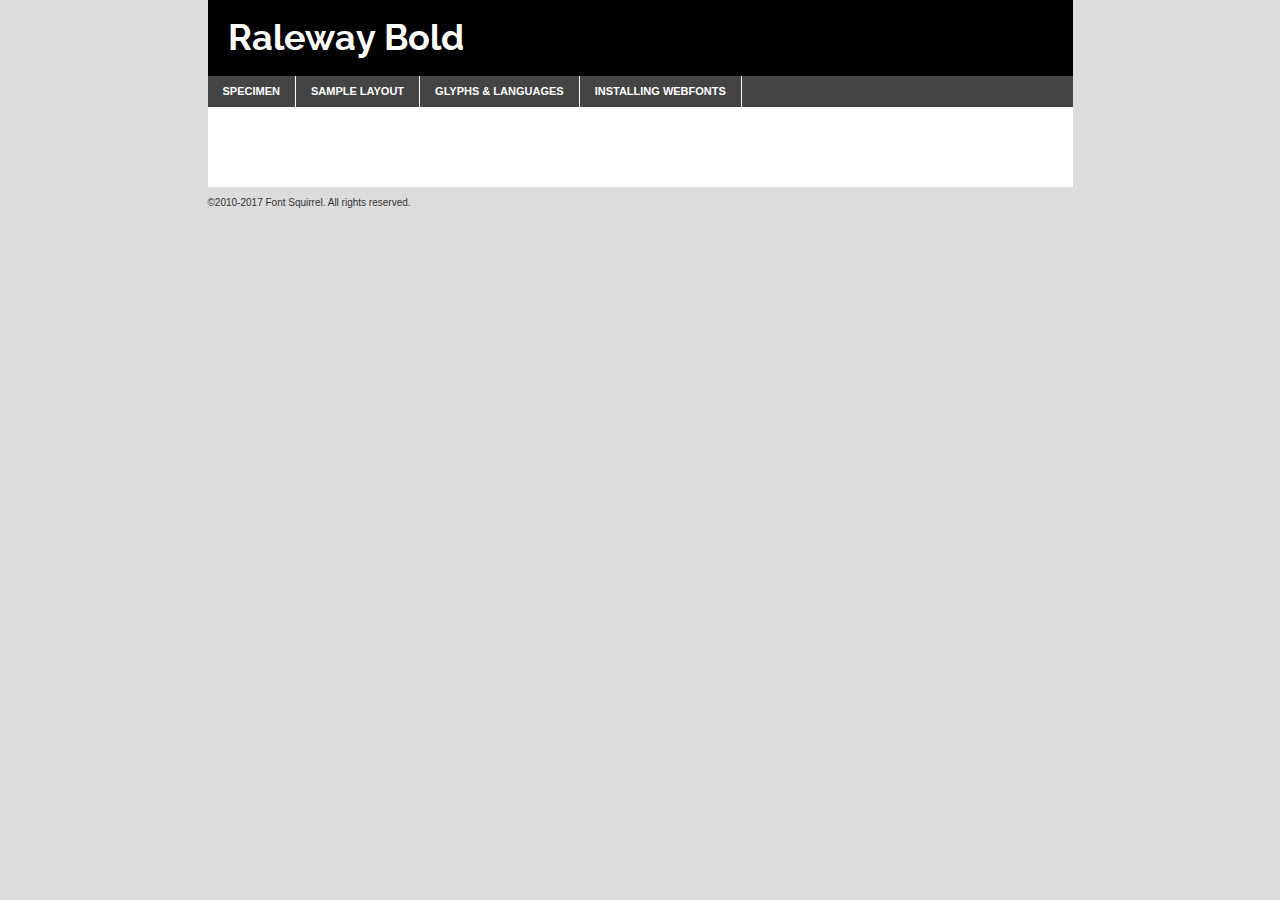
<file: fonts/raleway_bold/ofont.ru_raleway-demo.html>
<!DOCTYPE html PUBLIC "-//W3C//DTD XHTML 1.0 Transitional//EN"
	"http://www.w3.org/TR/xhtml1/DTD/xhtml1-transitional.dtd">

<html xmlns="http://www.w3.org/1999/xhtml" xml:lang="en" lang="en">
<head>
	<meta http-equiv="Content-Type" content="text/html; charset=utf-8" />
	<script src="http://ajax.googleapis.com/ajax/libs/jquery/1.7.2/jquery.min.js" type="text/javascript" charset="utf-8"></script>
	<script type="text/javascript">
	(function($){$.fn.easyTabs=function(option){var param=jQuery.extend({fadeSpeed:"fast",defaultContent:1,activeClass:'active'},option);$(this).each(function(){var thisId="#"+this.id;if(param.defaultContent==''){param.defaultContent=1;}
	if(typeof param.defaultContent=="number")
	{var defaultTab=$(thisId+" .tabs li:eq("+(param.defaultContent-1)+") a").attr('href').substr(1);}else{var defaultTab=param.defaultContent;}
	$(thisId+" .tabs li a").each(function(){var tabToHide=$(this).attr('href').substr(1);$("#"+tabToHide).addClass('easytabs-tab-content');});hideAll();changeContent(defaultTab);function hideAll(){$(thisId+" .easytabs-tab-content").hide();}
	function changeContent(tabId){hideAll();$(thisId+" .tabs li").removeClass(param.activeClass);$(thisId+" .tabs li a[href=#"+tabId+"]").closest('li').addClass(param.activeClass);if(param.fadeSpeed!="none")
	{$(thisId+" #"+tabId).fadeIn(param.fadeSpeed);}else{$(thisId+" #"+tabId).show();}}
	$(thisId+" .tabs li").click(function(){var tabId=$(this).find('a').attr('href').substr(1);changeContent(tabId);return false;});});}})(jQuery);
	</script>
	<link rel="stylesheet" href="specimen_files/specimen_stylesheet.css" type="text/css" charset="utf-8" />
	<link rel="stylesheet" href="stylesheet.css" type="text/css" charset="utf-8" />

	<style type="text/css">
					body{
				font-family: 'ralewaybold';
							}
		</style>

	<title>Raleway Bold Specimen</title>
	
	
	<script type="text/javascript" charset="utf-8">
		$(document).ready(function() {
			$('#container').easyTabs({defaultContent:1});
		});
	</script>
</head>

<body>
<div id="container">
	<div id="header">
		Raleway Bold	</div>
	<ul class="tabs">
		<li><a href="#specimen">Specimen</a></li>
		<li><a href="#layout">Sample Layout</a></li>
				<li><a href="#glyphs">Glyphs &amp; Languages</a></li>
		<li><a href="#installing">Installing Webfonts</a></li>
		
	</ul>
	
	<div id="main_content">

		
			<div id="specimen">
		
				<div class="section">
					<div class="grid12 firstcol">
						<div class="huge">AaBb</div>
					</div>
				</div>
		
				<div class="section">
					<div class="glyph_range">A&#x200B;B&#x200b;C&#x200b;D&#x200b;E&#x200b;F&#x200b;G&#x200b;H&#x200b;I&#x200b;J&#x200b;K&#x200b;L&#x200b;M&#x200b;N&#x200b;O&#x200b;P&#x200b;Q&#x200b;R&#x200b;S&#x200b;T&#x200b;U&#x200b;V&#x200b;W&#x200b;X&#x200b;Y&#x200b;Z&#x200b;a&#x200b;b&#x200b;c&#x200b;d&#x200b;e&#x200b;f&#x200b;g&#x200b;h&#x200b;i&#x200b;j&#x200b;k&#x200b;l&#x200b;m&#x200b;n&#x200b;o&#x200b;p&#x200b;q&#x200b;r&#x200b;s&#x200b;t&#x200b;u&#x200b;v&#x200b;w&#x200b;x&#x200b;y&#x200b;z&#x200b;1&#x200b;2&#x200b;3&#x200b;4&#x200b;5&#x200b;6&#x200b;7&#x200b;8&#x200b;9&#x200b;0&#x200b;&amp;&#x200b;.&#x200b;,&#x200b;?&#x200b;!&#x200b;&#64;&#x200b;(&#x200b;)&#x200b;#&#x200b;$&#x200b;%&#x200b;*&#x200b;+&#x200b;-&#x200b;=&#x200b;:&#x200b;;</div>
				</div>
				<div class="section">
					<div class="grid12 firstcol">
						<table class="sample_table">
							<tr><td>10</td><td class="size10">abcdefghijklmnopqrstuvwxyzABCDEFGHIJKLMNOPQRSTUVWXYZ0123456789abcdefghijklmnopqrstuvwxyzABCDEFGHIJKLMNOPQRSTUVWXYZ0123456789abcdefghijklmnopqrstuvwxyzABCDEFGHIJKLMNOPQRSTUVWXYZ</td></tr>
							<tr><td>11</td><td class="size11">abcdefghijklmnopqrstuvwxyzABCDEFGHIJKLMNOPQRSTUVWXYZ0123456789abcdefghijklmnopqrstuvwxyzABCDEFGHIJKLMNOPQRSTUVWXYZ0123456789abcdefghijklmnopqrstuvwxyzABCDEFGHIJKLMNOPQRSTUVWXYZ</td></tr>
							<tr><td>12</td><td class="size12">abcdefghijklmnopqrstuvwxyzABCDEFGHIJKLMNOPQRSTUVWXYZ0123456789abcdefghijklmnopqrstuvwxyzABCDEFGHIJKLMNOPQRSTUVWXYZ0123456789abcdefghijklmnopqrstuvwxyzABCDEFGHIJKLMNOPQRSTUVWXYZ</td></tr>
							<tr><td>13</td><td class="size13">abcdefghijklmnopqrstuvwxyzABCDEFGHIJKLMNOPQRSTUVWXYZ0123456789abcdefghijklmnopqrstuvwxyzABCDEFGHIJKLMNOPQRSTUVWXYZ0123456789abcdefghijklmnopqrstuvwxyzABCDEFGHIJKLMNOPQRSTUVWXYZ</td></tr>
							<tr><td>14</td><td class="size14">abcdefghijklmnopqrstuvwxyzABCDEFGHIJKLMNOPQRSTUVWXYZ0123456789abcdefghijklmnopqrstuvwxyzABCDEFGHIJKLMNOPQRSTUVWXYZ0123456789abcdefghijklmnopqrstuvwxyzABCDEFGHIJKLMNOPQRSTUVWXYZ</td></tr>
							<tr><td>16</td><td class="size16">abcdefghijklmnopqrstuvwxyzABCDEFGHIJKLMNOPQRSTUVWXYZ0123456789abcdefghijklmnopqrstuvwxyzABCDEFGHIJKLMNOPQRSTUVWXYZ</td></tr>
							<tr><td>18</td><td class="size18">abcdefghijklmnopqrstuvwxyzABCDEFGHIJKLMNOPQRSTUVWXYZ0123456789abcdefghijklmnopqrstuvwxyzABCDEFGHIJKLMNOPQRSTUVWXYZ</td></tr>
							<tr><td>20</td><td class="size20">abcdefghijklmnopqrstuvwxyzABCDEFGHIJKLMNOPQRSTUVWXYZ0123456789abcdefghijklmnopqrstuvwxyzABCDEFGHIJKLMNOPQRSTUVWXYZ</td></tr>
							<tr><td>24</td><td class="size24">abcdefghijklmnopqrstuvwxyzABCDEFGHIJKLMNOPQRSTUVWXYZ0123456789abcdefghijklmnopqrstuvwxyzABCDEFGHIJKLMNOPQRSTUVWXYZ</td></tr>
							<tr><td>30</td><td class="size30">abcdefghijklmnopqrstuvwxyzABCDEFGHIJKLMNOPQRSTUVWXYZ0123456789abcdefghijklmnopqrstuvwxyzABCDEFGHIJKLMNOPQRSTUVWXYZ</td></tr>
							<tr><td>36</td><td class="size36">abcdefghijklmnopqrstuvwxyzABCDEFGHIJKLMNOPQRSTUVWXYZ0123456789abcdefghijklmnopqrstuvwxyzABCDEFGHIJKLMNOPQRSTUVWXYZ</td></tr>
							<tr><td>48</td><td class="size48">abcdefghijklmnopqrstuvwxyzABCDEFGHIJKLMNOPQRSTUVWXYZ0123456789abcdefghijklmnopqrstuvwxyzABCDEFGHIJKLMNOPQRSTUVWXYZ</td></tr>
							<tr><td>60</td><td class="size60">abcdefghijklmnopqrstuvwxyzABCDEFGHIJKLMNOPQRSTUVWXYZ0123456789abcdefghijklmnopqrstuvwxyzABCDEFGHIJKLMNOPQRSTUVWXYZ</td></tr>
							<tr><td>72</td><td class="size72">abcdefghijklmnopqrstuvwxyzABCDEFGHIJKLMNOPQRSTUVWXYZ0123456789abcdefghijklmnopqrstuvwxyzABCDEFGHIJKLMNOPQRSTUVWXYZ</td></tr>
							<tr><td>90</td><td class="size90">abcdefghijklmnopqrstuvwxyzABCDEFGHIJKLMNOPQRSTUVWXYZ0123456789abcdefghijklmnopqrstuvwxyzABCDEFGHIJKLMNOPQRSTUVWXYZ</td></tr>
						</table>
				
					</div>
			
				</div>
		
		
		
								<div class="section" id="bodycomparison">


										<div id="xheight">
				<div class="fontbody">&#x25FC;&#x25FC;&#x25FC;&#x25FC;&#x25FC;&#x25FC;&#x25FC;&#x25FC;&#x25FC;&#x25FC;&#x25FC;&#x25FC;&#x25FC;&#x25FC;&#x25FC;&#x25FC;&#x25FC;&#x25FC;&#x25FC;&#x25FC;&#x25FC;&#x25FC;&#x25FC;&#x25FC;&#x25FC;&#x25FC;&#x25FC;&#x25FC;&#x25FC;&#x25FC;&#x25FC;&#x25FC;&#x25FC;&#x25FC;&#x25FC;&#x25FC;&#x25FC;&#x25FC;&#x25FC;&#x25FC;&#x25FC;&#x25FC;&#x25FC;&#x25FC;&#x25FC;&#x25FC;&#x25FC;&#x25FC;&#x25FC;&#x25FC;&#x25FC;&#x25FC;&#x25FC;&#x25FC;&#x25FC;&#x25FC;&#x25FC;&#x25FC;&#x25FC;&#x25FC;&#x25FC;&#x25FC;&#x25FC;&#x25FC;&#x25FC;&#x25FC;&#x25FC;&#x25FC;&#x25FC;&#x25FC;&#x25FC;&#x25FC;&#x25FC;&#x25FC;&#x25FC;&#x25FC;&#x25FC;&#x25FC;&#x25FC;&#x25FC;&#x25FC;&#x25FC;&#x25FC;&#x25FC;&#x25FC;&#x25FC;&#x25FC;&#x25FC;&#x25FC;&#x25FC;&#x25FC;&#x25FC;&#x25FC;&#x25FC;&#x25FC;&#x25FC;&#x25FC;&#x25FC;&#x25FC;body</div><div class="arialbody">body</div><div class="verdanabody">body</div><div class="georgiabody">body</div></div>
										<div class="fontbody" style="z-index:1">
											body<span>Raleway Bold</span>
										</div>
										<div class="arialbody" style="z-index:1">
											body<span>Arial</span>
										</div>
										<div class="verdanabody" style="z-index:1">
											body<span>Verdana</span>
										</div>
										<div class="georgiabody" style="z-index:1">
											body<span>Georgia</span>
										</div>



								</div>
		
		
				<div class="section psample psample_row1" id="">
					
					<div class="grid2 firstcol">
						<p class="size10"><span>10.</span>Aenean lacinia bibendum nulla sed consectetur. Fusce dapibus, tellus ac cursus commodo, tortor mauris condimentum nibh, ut fermentum massa justo sit amet risus. Nullam id dolor id nibh ultricies vehicula ut id elit. Cum sociis natoque penatibus et magnis dis parturient montes, nascetur ridiculus mus. Nulla vitae elit libero, a pharetra augue.</p>
			
					</div>
					<div class="grid3">
						<p class="size11"><span>11.</span>Aenean lacinia bibendum nulla sed consectetur. Fusce dapibus, tellus ac cursus commodo, tortor mauris condimentum nibh, ut fermentum massa justo sit amet risus. Nullam id dolor id nibh ultricies vehicula ut id elit. Cum sociis natoque penatibus et magnis dis parturient montes, nascetur ridiculus mus. Nulla vitae elit libero, a pharetra augue.</p>
			
					</div>
					<div class="grid3">
						<p class="size12"><span>12.</span>Aenean lacinia bibendum nulla sed consectetur. Fusce dapibus, tellus ac cursus commodo, tortor mauris condimentum nibh, ut fermentum massa justo sit amet risus. Nullam id dolor id nibh ultricies vehicula ut id elit. Cum sociis natoque penatibus et magnis dis parturient montes, nascetur ridiculus mus. Nulla vitae elit libero, a pharetra augue.</p>
			
					</div>
					<div class="grid4">
						<p class="size13"><span>13.</span>Aenean lacinia bibendum nulla sed consectetur. Fusce dapibus, tellus ac cursus commodo, tortor mauris condimentum nibh, ut fermentum massa justo sit amet risus. Nullam id dolor id nibh ultricies vehicula ut id elit. Cum sociis natoque penatibus et magnis dis parturient montes, nascetur ridiculus mus. Nulla vitae elit libero, a pharetra augue.</p>
			
					</div>
					<div class="white_blend"></div>
					
				</div>
				<div class="section psample psample_row2" id="">
					<div class="grid3 firstcol">
						<p class="size14"><span>14.</span>Aenean lacinia bibendum nulla sed consectetur. Fusce dapibus, tellus ac cursus commodo, tortor mauris condimentum nibh, ut fermentum massa justo sit amet risus. Nullam id dolor id nibh ultricies vehicula ut id elit. Cum sociis natoque penatibus et magnis dis parturient montes, nascetur ridiculus mus. Nulla vitae elit libero, a pharetra augue.</p>
			
					</div>
					<div class="grid4">
						<p class="size16"><span>16.</span>Aenean lacinia bibendum nulla sed consectetur. Fusce dapibus, tellus ac cursus commodo, tortor mauris condimentum nibh, ut fermentum massa justo sit amet risus. Nullam id dolor id nibh ultricies vehicula ut id elit. Cum sociis natoque penatibus et magnis dis parturient montes, nascetur ridiculus mus. Nulla vitae elit libero, a pharetra augue.</p>
			
					</div>
					<div class="grid5">
						<p class="size18"><span>18.</span>Aenean lacinia bibendum nulla sed consectetur. Fusce dapibus, tellus ac cursus commodo, tortor mauris condimentum nibh, ut fermentum massa justo sit amet risus. Nullam id dolor id nibh ultricies vehicula ut id elit. Cum sociis natoque penatibus et magnis dis parturient montes, nascetur ridiculus mus. Nulla vitae elit libero, a pharetra augue.</p>
			
					</div>

					<div class="white_blend"></div>

				</div>
				
				<div class="section psample psample_row3" id="">
					<div class="grid5 firstcol">
						<p class="size20"><span>20.</span>Aenean lacinia bibendum nulla sed consectetur. Fusce dapibus, tellus ac cursus commodo, tortor mauris condimentum nibh, ut fermentum massa justo sit amet risus. Nullam id dolor id nibh ultricies vehicula ut id elit. Cum sociis natoque penatibus et magnis dis parturient montes, nascetur ridiculus mus. Nulla vitae elit libero, a pharetra augue.</p>
					</div>
					<div class="grid7">
						<p class="size24"><span>24.</span>Aenean lacinia bibendum nulla sed consectetur. Fusce dapibus, tellus ac cursus commodo, tortor mauris condimentum nibh, ut fermentum massa justo sit amet risus. Nullam id dolor id nibh ultricies vehicula ut id elit. Cum sociis natoque penatibus et magnis dis parturient montes, nascetur ridiculus mus. Nulla vitae elit libero, a pharetra augue.</p>
					</div>
					
					<div class="white_blend"></div>
					
				</div>
				
				<div class="section psample psample_row4" id="">
					<div class="grid12 firstcol">
						<p class="size30"><span>30.</span>Aenean lacinia bibendum nulla sed consectetur. Fusce dapibus, tellus ac cursus commodo, tortor mauris condimentum nibh, ut fermentum massa justo sit amet risus. Nullam id dolor id nibh ultricies vehicula ut id elit. Cum sociis natoque penatibus et magnis dis parturient montes, nascetur ridiculus mus. Nulla vitae elit libero, a pharetra augue.</p>
					</div>
					<div class="white_blend"></div>
					
				</div>
				
				
				
				<div class="section psample psample_row1 fullreverse">
					<div class="grid2 firstcol">
						<p class="size10"><span>10.</span>Aenean lacinia bibendum nulla sed consectetur. Fusce dapibus, tellus ac cursus commodo, tortor mauris condimentum nibh, ut fermentum massa justo sit amet risus. Nullam id dolor id nibh ultricies vehicula ut id elit. Cum sociis natoque penatibus et magnis dis parturient montes, nascetur ridiculus mus. Nulla vitae elit libero, a pharetra augue.</p>
			
					</div>
					<div class="grid3">
						<p class="size11"><span>11.</span>Aenean lacinia bibendum nulla sed consectetur. Fusce dapibus, tellus ac cursus commodo, tortor mauris condimentum nibh, ut fermentum massa justo sit amet risus. Nullam id dolor id nibh ultricies vehicula ut id elit. Cum sociis natoque penatibus et magnis dis parturient montes, nascetur ridiculus mus. Nulla vitae elit libero, a pharetra augue.</p>
			
					</div>
					<div class="grid3">
						<p class="size12"><span>12.</span>Aenean lacinia bibendum nulla sed consectetur. Fusce dapibus, tellus ac cursus commodo, tortor mauris condimentum nibh, ut fermentum massa justo sit amet risus. Nullam id dolor id nibh ultricies vehicula ut id elit. Cum sociis natoque penatibus et magnis dis parturient montes, nascetur ridiculus mus. Nulla vitae elit libero, a pharetra augue.</p>
			
					</div>
					<div class="grid4">
						<p class="size13"><span>13.</span>Aenean lacinia bibendum nulla sed consectetur. Fusce dapibus, tellus ac cursus commodo, tortor mauris condimentum nibh, ut fermentum massa justo sit amet risus. Nullam id dolor id nibh ultricies vehicula ut id elit. Cum sociis natoque penatibus et magnis dis parturient montes, nascetur ridiculus mus. Nulla vitae elit libero, a pharetra augue.</p>
			
					</div>
					<div class="black_blend"></div>
					
				</div>
				
				<div class="section psample psample_row2 fullreverse">
					<div class="grid3 firstcol">
						<p class="size14"><span>14.</span>Aenean lacinia bibendum nulla sed consectetur. Fusce dapibus, tellus ac cursus commodo, tortor mauris condimentum nibh, ut fermentum massa justo sit amet risus. Nullam id dolor id nibh ultricies vehicula ut id elit. Cum sociis natoque penatibus et magnis dis parturient montes, nascetur ridiculus mus. Nulla vitae elit libero, a pharetra augue.</p>
			
					</div>
					<div class="grid4">
						<p class="size16"><span>16.</span>Aenean lacinia bibendum nulla sed consectetur. Fusce dapibus, tellus ac cursus commodo, tortor mauris condimentum nibh, ut fermentum massa justo sit amet risus. Nullam id dolor id nibh ultricies vehicula ut id elit. Cum sociis natoque penatibus et magnis dis parturient montes, nascetur ridiculus mus. Nulla vitae elit libero, a pharetra augue.</p>
			
					</div>
					<div class="grid5">
						<p class="size18"><span>18.</span>Aenean lacinia bibendum nulla sed consectetur. Fusce dapibus, tellus ac cursus commodo, tortor mauris condimentum nibh, ut fermentum massa justo sit amet risus. Nullam id dolor id nibh ultricies vehicula ut id elit. Cum sociis natoque penatibus et magnis dis parturient montes, nascetur ridiculus mus. Nulla vitae elit libero, a pharetra augue.</p>
			
					</div>
					<div class="black_blend"></div>

				</div>
				
				<div class="section psample fullreverse psample_row3" id="">
					<div class="grid5 firstcol">
						<p class="size20"><span>20.</span>Aenean lacinia bibendum nulla sed consectetur. Fusce dapibus, tellus ac cursus commodo, tortor mauris condimentum nibh, ut fermentum massa justo sit amet risus. Nullam id dolor id nibh ultricies vehicula ut id elit. Cum sociis natoque penatibus et magnis dis parturient montes, nascetur ridiculus mus. Nulla vitae elit libero, a pharetra augue.</p>
					</div>
					<div class="grid7">
						<p class="size24"><span>24.</span>Aenean lacinia bibendum nulla sed consectetur. Fusce dapibus, tellus ac cursus commodo, tortor mauris condimentum nibh, ut fermentum massa justo sit amet risus. Nullam id dolor id nibh ultricies vehicula ut id elit. Cum sociis natoque penatibus et magnis dis parturient montes, nascetur ridiculus mus. Nulla vitae elit libero, a pharetra augue.</p>
					</div>
					
					<div class="black_blend"></div>
					
				</div>
				
				<div class="section psample fullreverse psample_row4" id="" style="border-bottom: 20px #000 solid;">
					<div class="grid12 firstcol">
						<p class="size30"><span>30.</span>Aenean lacinia bibendum nulla sed consectetur. Fusce dapibus, tellus ac cursus commodo, tortor mauris condimentum nibh, ut fermentum massa justo sit amet risus. Nullam id dolor id nibh ultricies vehicula ut id elit. Cum sociis natoque penatibus et magnis dis parturient montes, nascetur ridiculus mus. Nulla vitae elit libero, a pharetra augue.</p>
					</div>
					<div class="black_blend"></div>
					
				</div>
				
				
				
				
			</div>
			
			<div id="layout">
				
				<div class="section">
					
					<div class="grid12 firstcol">
						<h1>Lorem Ipsum Dolor</h1>
						<h2>Etiam porta sem malesuada magna mollis euismod</h2>
						
						<p class="byline">By <a href="#link">Aenean Lacinia</a></p>
					</div>
				</div>
				<div class="section">
					<div class="grid8 firstcol">
						<p class="large">Donec sed odio dui. Morbi leo risus, porta ac consectetur ac, vestibulum at eros. Fusce dapibus, tellus ac cursus commodo, tortor mauris condimentum nibh, ut fermentum massa justo sit amet risus. </p>

						
						<h3>Pellentesque ornare sem</h3>

						<p>Maecenas sed diam eget risus varius blandit sit amet non magna. Maecenas faucibus mollis interdum. Donec ullamcorper nulla non metus auctor fringilla. Nullam id dolor id nibh ultricies vehicula ut id elit. Nullam id dolor id nibh ultricies vehicula ut id elit. </p>

						<p>Aenean eu leo quam. Pellentesque ornare sem lacinia quam venenatis vestibulum. Lorem ipsum dolor sit amet, consectetur adipiscing elit. Cum sociis natoque penatibus et magnis dis parturient montes, nascetur ridiculus mus. </p>

						<p>Nulla vitae elit libero, a pharetra augue. Praesent commodo cursus magna, vel scelerisque nisl consectetur et. Aenean lacinia bibendum nulla sed consectetur. </p>

						<p>Nullam quis risus eget urna mollis ornare vel eu leo. Nullam quis risus eget urna mollis ornare vel eu leo. Maecenas sed diam eget risus varius blandit sit amet non magna. Donec ullamcorper nulla non metus auctor fringilla. </p>

						<h3>Cras mattis consectetur</h3>

						<p>Aenean eu leo quam. Pellentesque ornare sem lacinia quam venenatis vestibulum. Aenean lacinia bibendum nulla sed consectetur. Integer posuere erat a ante venenatis dapibus posuere velit aliquet. Cras mattis consectetur purus sit amet fermentum. </p>

						<p>Nullam id dolor id nibh ultricies vehicula ut id elit. Nullam quis risus eget urna mollis ornare vel eu leo. Cras mattis consectetur purus sit amet fermentum.</p>
					</div>
					
					<div class="grid4 sidebar">
						
						<div class="box reverse">
							<p class="last">Nullam quis risus eget urna mollis ornare vel eu leo. Donec ullamcorper nulla non metus auctor fringilla. Cras mattis consectetur purus sit amet fermentum. Sed posuere consectetur est at lobortis. Lorem ipsum dolor sit amet, consectetur adipiscing elit. </p>
						</div>
						
						<p class="caption">Maecenas sed diam eget risus varius.</p>

						<p>Vestibulum id ligula porta felis euismod semper. Integer posuere erat a ante venenatis dapibus posuere velit aliquet. Vestibulum id ligula porta felis euismod semper. Sed posuere consectetur est at lobortis. Maecenas sed diam eget risus varius blandit sit amet non magna. Fusce dapibus, tellus ac cursus commodo, tortor mauris condimentum nibh, ut fermentum massa justo sit amet risus. </p>

					

						<p>Duis mollis, est non commodo luctus, nisi erat porttitor ligula, eget lacinia odio sem nec elit. Aenean lacinia bibendum nulla sed consectetur. Vivamus sagittis lacus vel augue laoreet rutrum faucibus dolor auctor. Aenean lacinia bibendum nulla sed consectetur. Nullam quis risus eget urna mollis ornare vel eu leo. </p>

						<p>Praesent commodo cursus magna, vel scelerisque nisl consectetur et. Donec ullamcorper nulla non metus auctor fringilla. Maecenas faucibus mollis interdum. Fusce dapibus, tellus ac cursus commodo, tortor mauris condimentum nibh, ut fermentum massa justo sit amet risus. </p>

					</div>
				</div>
				
			</div>


			



		<div id="glyphs">
			<div class="section">
				<div class="grid12 firstcol">
			
				<h1>Language Support</h1>
				<p>The subset of Raleway Bold in this kit supports the following languages:<br />
			
					Cyrillic, English, Arrernte, Bislama, Cebuano, Fijian, Gilbertese, Hmong, Ibanag, Iloko_ilokano, Interglossa_glosa, Interlingua, Lojban, Norfolk_pitcairnese, Oromo, Rotokas, Seychelles_creole, Shona, Somali, Southern_ndebele, Swahili, Swati_swazi, Tok_pisin, Warlpiri, Xhosa, Zulu, Latinbasic, Ubasic, Demo, Russian, Belarusian, Ukrainian, Rusyn, Bulgarian, Macedonian, Karachay_cyrillic, Serbian_cyrillic				</p>
				<h1>Glyph Chart</h1>
				<p>The subset of Raleway Bold in this kit includes all the glyphs listed below. Unicode entities are included above each glyph to help you insert individual characters into your layout.</p>
				<div id="glyph_chart">
			
																				 <div><p>&amp;#13;</p>&#13;</div>
																				 <div><p>&amp;#32;</p>&#32;</div>
																				 <div><p>&amp;#33;</p>&#33;</div>
																				 <div><p>&amp;#34;</p>&#34;</div>
																				 <div><p>&amp;#35;</p>&#35;</div>
																				 <div><p>&amp;#36;</p>&#36;</div>
																				 <div><p>&amp;#37;</p>&#37;</div>
																				 <div><p>&amp;#38;</p>&#38;</div>
																				 <div><p>&amp;#39;</p>&#39;</div>
																				 <div><p>&amp;#40;</p>&#40;</div>
																				 <div><p>&amp;#41;</p>&#41;</div>
																				 <div><p>&amp;#42;</p>&#42;</div>
																				 <div><p>&amp;#43;</p>&#43;</div>
																				 <div><p>&amp;#44;</p>&#44;</div>
																				 <div><p>&amp;#45;</p>&#45;</div>
																				 <div><p>&amp;#46;</p>&#46;</div>
																				 <div><p>&amp;#47;</p>&#47;</div>
																				 <div><p>&amp;#48;</p>&#48;</div>
																				 <div><p>&amp;#49;</p>&#49;</div>
																				 <div><p>&amp;#50;</p>&#50;</div>
																				 <div><p>&amp;#51;</p>&#51;</div>
																				 <div><p>&amp;#52;</p>&#52;</div>
																				 <div><p>&amp;#53;</p>&#53;</div>
																				 <div><p>&amp;#54;</p>&#54;</div>
																				 <div><p>&amp;#55;</p>&#55;</div>
																				 <div><p>&amp;#56;</p>&#56;</div>
																				 <div><p>&amp;#57;</p>&#57;</div>
																				 <div><p>&amp;#58;</p>&#58;</div>
																				 <div><p>&amp;#59;</p>&#59;</div>
																				 <div><p>&amp;#60;</p>&#60;</div>
																				 <div><p>&amp;#61;</p>&#61;</div>
																				 <div><p>&amp;#62;</p>&#62;</div>
																				 <div><p>&amp;#63;</p>&#63;</div>
																				 <div><p>&amp;#64;</p>&#64;</div>
																				 <div><p>&amp;#65;</p>&#65;</div>
																				 <div><p>&amp;#66;</p>&#66;</div>
																				 <div><p>&amp;#67;</p>&#67;</div>
																				 <div><p>&amp;#68;</p>&#68;</div>
																				 <div><p>&amp;#69;</p>&#69;</div>
																				 <div><p>&amp;#70;</p>&#70;</div>
																				 <div><p>&amp;#71;</p>&#71;</div>
																				 <div><p>&amp;#72;</p>&#72;</div>
																				 <div><p>&amp;#73;</p>&#73;</div>
																				 <div><p>&amp;#74;</p>&#74;</div>
																				 <div><p>&amp;#75;</p>&#75;</div>
																				 <div><p>&amp;#76;</p>&#76;</div>
																				 <div><p>&amp;#77;</p>&#77;</div>
																				 <div><p>&amp;#78;</p>&#78;</div>
																				 <div><p>&amp;#79;</p>&#79;</div>
																				 <div><p>&amp;#80;</p>&#80;</div>
																				 <div><p>&amp;#81;</p>&#81;</div>
																				 <div><p>&amp;#82;</p>&#82;</div>
																				 <div><p>&amp;#83;</p>&#83;</div>
																				 <div><p>&amp;#84;</p>&#84;</div>
																				 <div><p>&amp;#85;</p>&#85;</div>
																				 <div><p>&amp;#86;</p>&#86;</div>
																				 <div><p>&amp;#87;</p>&#87;</div>
																				 <div><p>&amp;#88;</p>&#88;</div>
																				 <div><p>&amp;#89;</p>&#89;</div>
																				 <div><p>&amp;#90;</p>&#90;</div>
																				 <div><p>&amp;#91;</p>&#91;</div>
																				 <div><p>&amp;#92;</p>&#92;</div>
																				 <div><p>&amp;#93;</p>&#93;</div>
																				 <div><p>&amp;#94;</p>&#94;</div>
																				 <div><p>&amp;#95;</p>&#95;</div>
																				 <div><p>&amp;#96;</p>&#96;</div>
																				 <div><p>&amp;#97;</p>&#97;</div>
																				 <div><p>&amp;#98;</p>&#98;</div>
																				 <div><p>&amp;#99;</p>&#99;</div>
																				 <div><p>&amp;#100;</p>&#100;</div>
																				 <div><p>&amp;#101;</p>&#101;</div>
																				 <div><p>&amp;#102;</p>&#102;</div>
																				 <div><p>&amp;#103;</p>&#103;</div>
																				 <div><p>&amp;#104;</p>&#104;</div>
																				 <div><p>&amp;#105;</p>&#105;</div>
																				 <div><p>&amp;#106;</p>&#106;</div>
																				 <div><p>&amp;#107;</p>&#107;</div>
																				 <div><p>&amp;#108;</p>&#108;</div>
																				 <div><p>&amp;#109;</p>&#109;</div>
																				 <div><p>&amp;#110;</p>&#110;</div>
																				 <div><p>&amp;#111;</p>&#111;</div>
																				 <div><p>&amp;#112;</p>&#112;</div>
																				 <div><p>&amp;#113;</p>&#113;</div>
																				 <div><p>&amp;#114;</p>&#114;</div>
																				 <div><p>&amp;#115;</p>&#115;</div>
																				 <div><p>&amp;#116;</p>&#116;</div>
																				 <div><p>&amp;#117;</p>&#117;</div>
																				 <div><p>&amp;#118;</p>&#118;</div>
																				 <div><p>&amp;#119;</p>&#119;</div>
																				 <div><p>&amp;#120;</p>&#120;</div>
																				 <div><p>&amp;#121;</p>&#121;</div>
																				 <div><p>&amp;#122;</p>&#122;</div>
																				 <div><p>&amp;#123;</p>&#123;</div>
																				 <div><p>&amp;#124;</p>&#124;</div>
																				 <div><p>&amp;#125;</p>&#125;</div>
																				 <div><p>&amp;#126;</p>&#126;</div>
																				 <div><p>&amp;#160;</p>&#160;</div>
																				 <div><p>&amp;#162;</p>&#162;</div>
																				 <div><p>&amp;#163;</p>&#163;</div>
																				 <div><p>&amp;#165;</p>&#165;</div>
																				 <div><p>&amp;#168;</p>&#168;</div>
																				 <div><p>&amp;#169;</p>&#169;</div>
																				 <div><p>&amp;#171;</p>&#171;</div>
																				 <div><p>&amp;#173;</p>&#173;</div>
																				 <div><p>&amp;#174;</p>&#174;</div>
																				 <div><p>&amp;#180;</p>&#180;</div>
																				 <div><p>&amp;#184;</p>&#184;</div>
																				 <div><p>&amp;#187;</p>&#187;</div>
																				 <div><p>&amp;#710;</p>&#710;</div>
																				 <div><p>&amp;#730;</p>&#730;</div>
																				 <div><p>&amp;#732;</p>&#732;</div>
																				 <div><p>&amp;#1024;</p>&#1024;</div>
																				 <div><p>&amp;#1025;</p>&#1025;</div>
																				 <div><p>&amp;#1026;</p>&#1026;</div>
																				 <div><p>&amp;#1027;</p>&#1027;</div>
																				 <div><p>&amp;#1028;</p>&#1028;</div>
																				 <div><p>&amp;#1029;</p>&#1029;</div>
																				 <div><p>&amp;#1030;</p>&#1030;</div>
																				 <div><p>&amp;#1031;</p>&#1031;</div>
																				 <div><p>&amp;#1032;</p>&#1032;</div>
																				 <div><p>&amp;#1033;</p>&#1033;</div>
																				 <div><p>&amp;#1034;</p>&#1034;</div>
																				 <div><p>&amp;#1035;</p>&#1035;</div>
																				 <div><p>&amp;#1036;</p>&#1036;</div>
																				 <div><p>&amp;#1037;</p>&#1037;</div>
																				 <div><p>&amp;#1038;</p>&#1038;</div>
																				 <div><p>&amp;#1039;</p>&#1039;</div>
																				 <div><p>&amp;#1040;</p>&#1040;</div>
																				 <div><p>&amp;#1041;</p>&#1041;</div>
																				 <div><p>&amp;#1042;</p>&#1042;</div>
																				 <div><p>&amp;#1043;</p>&#1043;</div>
																				 <div><p>&amp;#1044;</p>&#1044;</div>
																				 <div><p>&amp;#1045;</p>&#1045;</div>
																				 <div><p>&amp;#1046;</p>&#1046;</div>
																				 <div><p>&amp;#1047;</p>&#1047;</div>
																				 <div><p>&amp;#1048;</p>&#1048;</div>
																				 <div><p>&amp;#1049;</p>&#1049;</div>
																				 <div><p>&amp;#1050;</p>&#1050;</div>
																				 <div><p>&amp;#1051;</p>&#1051;</div>
																				 <div><p>&amp;#1052;</p>&#1052;</div>
																				 <div><p>&amp;#1053;</p>&#1053;</div>
																				 <div><p>&amp;#1054;</p>&#1054;</div>
																				 <div><p>&amp;#1055;</p>&#1055;</div>
																				 <div><p>&amp;#1056;</p>&#1056;</div>
																				 <div><p>&amp;#1057;</p>&#1057;</div>
																				 <div><p>&amp;#1058;</p>&#1058;</div>
																				 <div><p>&amp;#1059;</p>&#1059;</div>
																				 <div><p>&amp;#1060;</p>&#1060;</div>
																				 <div><p>&amp;#1061;</p>&#1061;</div>
																				 <div><p>&amp;#1062;</p>&#1062;</div>
																				 <div><p>&amp;#1063;</p>&#1063;</div>
																				 <div><p>&amp;#1064;</p>&#1064;</div>
																				 <div><p>&amp;#1065;</p>&#1065;</div>
																				 <div><p>&amp;#1066;</p>&#1066;</div>
																				 <div><p>&amp;#1067;</p>&#1067;</div>
																				 <div><p>&amp;#1068;</p>&#1068;</div>
																				 <div><p>&amp;#1069;</p>&#1069;</div>
																				 <div><p>&amp;#1070;</p>&#1070;</div>
																				 <div><p>&amp;#1071;</p>&#1071;</div>
																				 <div><p>&amp;#1072;</p>&#1072;</div>
																				 <div><p>&amp;#1073;</p>&#1073;</div>
																				 <div><p>&amp;#1074;</p>&#1074;</div>
																				 <div><p>&amp;#1075;</p>&#1075;</div>
																				 <div><p>&amp;#1076;</p>&#1076;</div>
																				 <div><p>&amp;#1077;</p>&#1077;</div>
																				 <div><p>&amp;#1078;</p>&#1078;</div>
																				 <div><p>&amp;#1079;</p>&#1079;</div>
																				 <div><p>&amp;#1080;</p>&#1080;</div>
																				 <div><p>&amp;#1081;</p>&#1081;</div>
																				 <div><p>&amp;#1082;</p>&#1082;</div>
																				 <div><p>&amp;#1083;</p>&#1083;</div>
																				 <div><p>&amp;#1084;</p>&#1084;</div>
																				 <div><p>&amp;#1085;</p>&#1085;</div>
																				 <div><p>&amp;#1086;</p>&#1086;</div>
																				 <div><p>&amp;#1087;</p>&#1087;</div>
																				 <div><p>&amp;#1088;</p>&#1088;</div>
																				 <div><p>&amp;#1089;</p>&#1089;</div>
																				 <div><p>&amp;#1090;</p>&#1090;</div>
																				 <div><p>&amp;#1091;</p>&#1091;</div>
																				 <div><p>&amp;#1092;</p>&#1092;</div>
																				 <div><p>&amp;#1093;</p>&#1093;</div>
																				 <div><p>&amp;#1094;</p>&#1094;</div>
																				 <div><p>&amp;#1095;</p>&#1095;</div>
																				 <div><p>&amp;#1096;</p>&#1096;</div>
																				 <div><p>&amp;#1097;</p>&#1097;</div>
																				 <div><p>&amp;#1098;</p>&#1098;</div>
																				 <div><p>&amp;#1099;</p>&#1099;</div>
																				 <div><p>&amp;#1100;</p>&#1100;</div>
																				 <div><p>&amp;#1101;</p>&#1101;</div>
																				 <div><p>&amp;#1102;</p>&#1102;</div>
																				 <div><p>&amp;#1103;</p>&#1103;</div>
																				 <div><p>&amp;#1104;</p>&#1104;</div>
																				 <div><p>&amp;#1105;</p>&#1105;</div>
																				 <div><p>&amp;#1106;</p>&#1106;</div>
																				 <div><p>&amp;#1107;</p>&#1107;</div>
																				 <div><p>&amp;#1108;</p>&#1108;</div>
																				 <div><p>&amp;#1109;</p>&#1109;</div>
																				 <div><p>&amp;#1110;</p>&#1110;</div>
																				 <div><p>&amp;#1111;</p>&#1111;</div>
																				 <div><p>&amp;#1112;</p>&#1112;</div>
																				 <div><p>&amp;#1113;</p>&#1113;</div>
																				 <div><p>&amp;#1114;</p>&#1114;</div>
																				 <div><p>&amp;#1115;</p>&#1115;</div>
																				 <div><p>&amp;#1116;</p>&#1116;</div>
																				 <div><p>&amp;#1117;</p>&#1117;</div>
																				 <div><p>&amp;#1118;</p>&#1118;</div>
																				 <div><p>&amp;#1119;</p>&#1119;</div>
																				 <div><p>&amp;#1168;</p>&#1168;</div>
																				 <div><p>&amp;#1169;</p>&#1169;</div>
																				 <div><p>&amp;#1200;</p>&#1200;</div>
																				 <div><p>&amp;#1201;</p>&#1201;</div>
																				 <div><p>&amp;#8192;</p>&#8192;</div>
																				 <div><p>&amp;#8193;</p>&#8193;</div>
																				 <div><p>&amp;#8194;</p>&#8194;</div>
																				 <div><p>&amp;#8195;</p>&#8195;</div>
																				 <div><p>&amp;#8196;</p>&#8196;</div>
																				 <div><p>&amp;#8197;</p>&#8197;</div>
																				 <div><p>&amp;#8198;</p>&#8198;</div>
																				 <div><p>&amp;#8199;</p>&#8199;</div>
																				 <div><p>&amp;#8200;</p>&#8200;</div>
																				 <div><p>&amp;#8201;</p>&#8201;</div>
																				 <div><p>&amp;#8202;</p>&#8202;</div>
																				 <div><p>&amp;#8208;</p>&#8208;</div>
																				 <div><p>&amp;#8209;</p>&#8209;</div>
																				 <div><p>&amp;#8210;</p>&#8210;</div>
																				 <div><p>&amp;#8211;</p>&#8211;</div>
																				 <div><p>&amp;#8212;</p>&#8212;</div>
																				 <div><p>&amp;#8216;</p>&#8216;</div>
																				 <div><p>&amp;#8217;</p>&#8217;</div>
																				 <div><p>&amp;#8218;</p>&#8218;</div>
																				 <div><p>&amp;#8220;</p>&#8220;</div>
																				 <div><p>&amp;#8221;</p>&#8221;</div>
																				 <div><p>&amp;#8222;</p>&#8222;</div>
																				 <div><p>&amp;#8230;</p>&#8230;</div>
																				 <div><p>&amp;#8239;</p>&#8239;</div>
																				 <div><p>&amp;#8249;</p>&#8249;</div>
																				 <div><p>&amp;#8250;</p>&#8250;</div>
																				 <div><p>&amp;#8287;</p>&#8287;</div>
																				 <div><p>&amp;#8364;</p>&#8364;</div>
																				 <div><p>&amp;#8482;</p>&#8482;</div>
																				 <div><p>&amp;#9724;</p>&#9724;</div>
																																						</div>	
				</div>
		
		
			</div>
		</div>
		
		
		<div id="specs">
			
		</div>
	
		<div id="installing">
			<div class="section">
				<div class="grid7 firstcol">
					<h1>Installing Webfonts</h1>
					
					<p>Webfonts are supported by all major browser platforms but not all in the same way. There are currently four different font formats that must be included in order to target all browsers. This includes TTF, WOFF, EOT and SVG.</p>
					
					<h2>1. Upload your webfonts</h2>
					<p>You must upload your webfont kit to your website. They should be in or near the same directory as your CSS files.</p>
					
					<h2>2. Include the webfont stylesheet</h2>
					<p>A special CSS @font-face declaration helps the various browsers select the appropriate font it needs without causing you a bunch of headaches. Learn more about this syntax by reading the <a href="https://www.fontspring.com/blog/further-hardening-of-the-bulletproof-syntax">Fontspring blog post</a> about it. The code for it is as follows:</p>


<code>
@font-face{ 
	font-family: 'MyWebFont';
	src: url('WebFont.eot');
	src: url('WebFont.eot?#iefix') format('embedded-opentype'),
	     url('WebFont.woff') format('woff'),
	     url('WebFont.ttf') format('truetype'),
	     url('WebFont.svg#webfont') format('svg');
}
</code>

	<p>We've already gone ahead and generated the code for you. All you have to do is link to the stylesheet in your HTML, like this:</p>
	<code>&lt;link rel=&quot;stylesheet&quot; href=&quot;stylesheet.css&quot; type=&quot;text/css&quot; charset=&quot;utf-8&quot; /&gt;</code>

					<h2>3. Modify your own stylesheet</h2>
					<p>To take advantage of your new fonts, you must tell your stylesheet to use them. Look at the original @font-face declaration above and find the property called "font-family." The name linked there will be what you use to reference the font. Prepend that webfont name to the font stack in the "font-family" property, inside the selector you want to change. For example:</p>
<code>p { font-family: 'WebFont', Arial, sans-serif; }</code>

<h2>4. Test</h2>
<p>Getting webfonts to work cross-browser <em>can</em> be tricky. Use the information in the sidebar to help you if you find that fonts aren't loading in a particular browser.</p>
				</div>
				
				<div class="grid5 sidebar">
					<div class="box">
						<h2>Troubleshooting<br />Font-Face Problems</h2>
						<p>Having trouble getting your webfonts to load in your new website? Here are some tips to sort out what might be the problem.</p>

						<h3>Fonts not showing in any browser</h3>

						<p>This sounds like you need to work on the plumbing. You either did not upload the fonts to the correct directory, or you did not link the fonts properly in the CSS. If you've confirmed that all this is correct and you still have a problem, take a look at your .htaccess file and see if requests are getting intercepted.</p>

						<h3>Fonts not loading in iPhone or iPad</h3>

						<p>The most common problem here is that you are serving the fonts from an IIS server. IIS refuses to serve files that have unknown MIME types. If that is the case, you must set the MIME type for SVG to "image/svg+xml" in the server settings. Follow these instructions from Microsoft if you need help.</p>

						<h3>Fonts not loading in Firefox</h3>

						<p>The primary reason for this failure? You are still using a version Firefox older than 3.5. So upgrade already! If that isn't it, then you are very likely serving fonts from a different domain. Firefox requires that all font assets be served from the same domain. Lastly it is possible that you need to add WOFF to your list of MIME types (if you are serving via IIS.)</p>

						<h3>Fonts not loading in IE</h3>

						<p>Are you looking at Internet Explorer on an actual Windows machine or are you cheating by using a service like Adobe BrowserLab? Many of these screenshot services do not render @font-face for IE. Best to test it on a real machine.</p>

						<h3>Fonts not loading in IE9</h3>

						<p>IE9, like Firefox, requires that fonts be served from the same domain as the website. Make sure that is the case.</p>
					</div>
				</div>
			</div>
			
		</div>
	
	</div>
	<div id="footer">
		<p>&copy;2010-2017 Font Squirrel. All rights reserved.</p>
	</div>
</div>
</body>
</html>
</file>
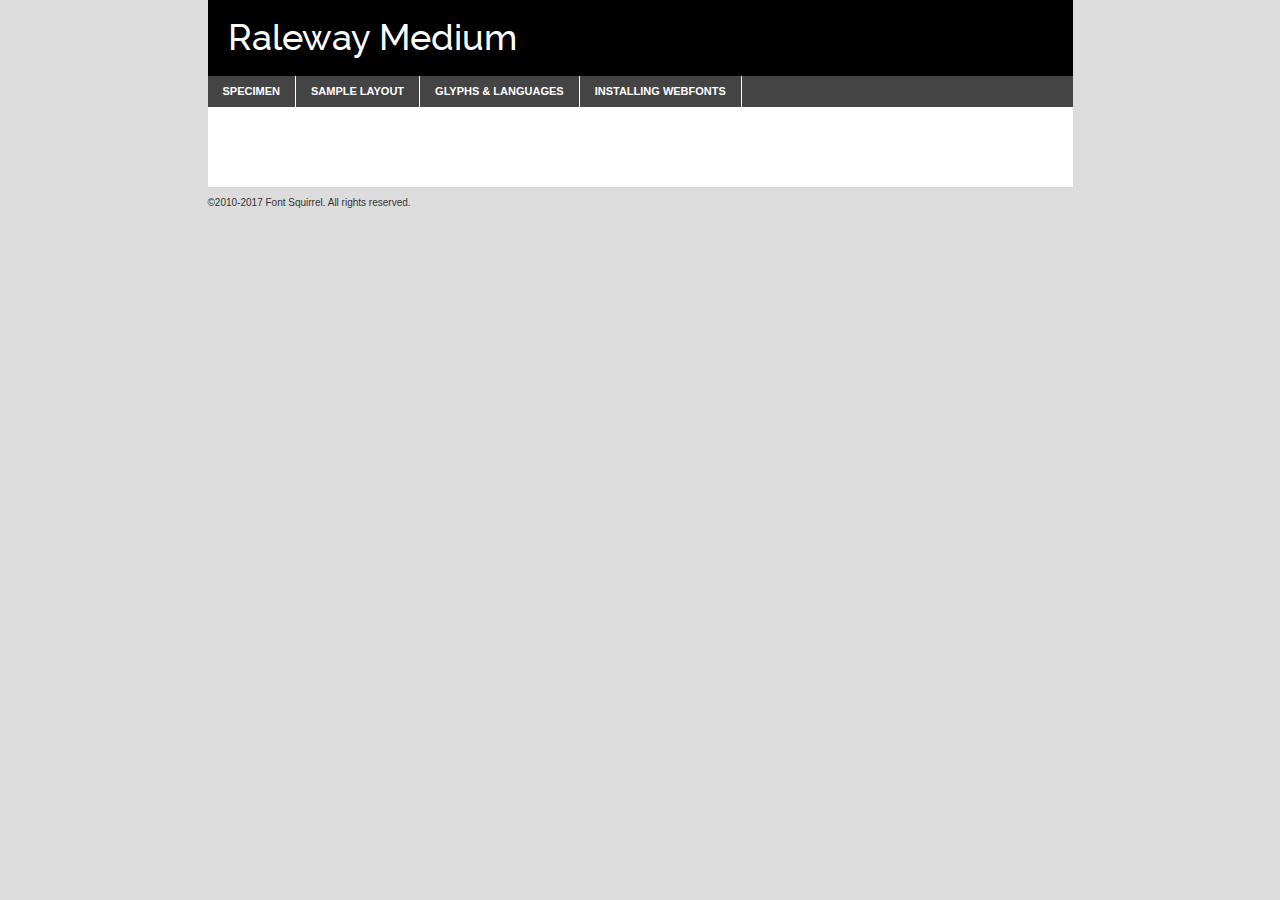
<file: fonts/raleway_medium/11849-demo.html>
<!DOCTYPE html PUBLIC "-//W3C//DTD XHTML 1.0 Transitional//EN"
	"http://www.w3.org/TR/xhtml1/DTD/xhtml1-transitional.dtd">

<html xmlns="http://www.w3.org/1999/xhtml" xml:lang="en" lang="en">
<head>
	<meta http-equiv="Content-Type" content="text/html; charset=utf-8" />
	<script src="http://ajax.googleapis.com/ajax/libs/jquery/1.7.2/jquery.min.js" type="text/javascript" charset="utf-8"></script>
	<script type="text/javascript">
	(function($){$.fn.easyTabs=function(option){var param=jQuery.extend({fadeSpeed:"fast",defaultContent:1,activeClass:'active'},option);$(this).each(function(){var thisId="#"+this.id;if(param.defaultContent==''){param.defaultContent=1;}
	if(typeof param.defaultContent=="number")
	{var defaultTab=$(thisId+" .tabs li:eq("+(param.defaultContent-1)+") a").attr('href').substr(1);}else{var defaultTab=param.defaultContent;}
	$(thisId+" .tabs li a").each(function(){var tabToHide=$(this).attr('href').substr(1);$("#"+tabToHide).addClass('easytabs-tab-content');});hideAll();changeContent(defaultTab);function hideAll(){$(thisId+" .easytabs-tab-content").hide();}
	function changeContent(tabId){hideAll();$(thisId+" .tabs li").removeClass(param.activeClass);$(thisId+" .tabs li a[href=#"+tabId+"]").closest('li').addClass(param.activeClass);if(param.fadeSpeed!="none")
	{$(thisId+" #"+tabId).fadeIn(param.fadeSpeed);}else{$(thisId+" #"+tabId).show();}}
	$(thisId+" .tabs li").click(function(){var tabId=$(this).find('a').attr('href').substr(1);changeContent(tabId);return false;});});}})(jQuery);
	</script>
	<link rel="stylesheet" href="specimen_files/specimen_stylesheet.css" type="text/css" charset="utf-8" />
	<link rel="stylesheet" href="stylesheet.css" type="text/css" charset="utf-8" />

	<style type="text/css">
					body{
				font-family: 'ralewaymedium';
							}
		</style>

	<title>Raleway Medium Specimen</title>
	
	
	<script type="text/javascript" charset="utf-8">
		$(document).ready(function() {
			$('#container').easyTabs({defaultContent:1});
		});
	</script>
</head>

<body>
<div id="container">
	<div id="header">
		Raleway Medium	</div>
	<ul class="tabs">
		<li><a href="#specimen">Specimen</a></li>
		<li><a href="#layout">Sample Layout</a></li>
				<li><a href="#glyphs">Glyphs &amp; Languages</a></li>
		<li><a href="#installing">Installing Webfonts</a></li>
		
	</ul>
	
	<div id="main_content">

		
			<div id="specimen">
		
				<div class="section">
					<div class="grid12 firstcol">
						<div class="huge">AaBb</div>
					</div>
				</div>
		
				<div class="section">
					<div class="glyph_range">A&#x200B;B&#x200b;C&#x200b;D&#x200b;E&#x200b;F&#x200b;G&#x200b;H&#x200b;I&#x200b;J&#x200b;K&#x200b;L&#x200b;M&#x200b;N&#x200b;O&#x200b;P&#x200b;Q&#x200b;R&#x200b;S&#x200b;T&#x200b;U&#x200b;V&#x200b;W&#x200b;X&#x200b;Y&#x200b;Z&#x200b;a&#x200b;b&#x200b;c&#x200b;d&#x200b;e&#x200b;f&#x200b;g&#x200b;h&#x200b;i&#x200b;j&#x200b;k&#x200b;l&#x200b;m&#x200b;n&#x200b;o&#x200b;p&#x200b;q&#x200b;r&#x200b;s&#x200b;t&#x200b;u&#x200b;v&#x200b;w&#x200b;x&#x200b;y&#x200b;z&#x200b;1&#x200b;2&#x200b;3&#x200b;4&#x200b;5&#x200b;6&#x200b;7&#x200b;8&#x200b;9&#x200b;0&#x200b;&amp;&#x200b;.&#x200b;,&#x200b;?&#x200b;!&#x200b;&#64;&#x200b;(&#x200b;)&#x200b;#&#x200b;$&#x200b;%&#x200b;*&#x200b;+&#x200b;-&#x200b;=&#x200b;:&#x200b;;</div>
				</div>
				<div class="section">
					<div class="grid12 firstcol">
						<table class="sample_table">
							<tr><td>10</td><td class="size10">abcdefghijklmnopqrstuvwxyzABCDEFGHIJKLMNOPQRSTUVWXYZ0123456789abcdefghijklmnopqrstuvwxyzABCDEFGHIJKLMNOPQRSTUVWXYZ0123456789abcdefghijklmnopqrstuvwxyzABCDEFGHIJKLMNOPQRSTUVWXYZ</td></tr>
							<tr><td>11</td><td class="size11">abcdefghijklmnopqrstuvwxyzABCDEFGHIJKLMNOPQRSTUVWXYZ0123456789abcdefghijklmnopqrstuvwxyzABCDEFGHIJKLMNOPQRSTUVWXYZ0123456789abcdefghijklmnopqrstuvwxyzABCDEFGHIJKLMNOPQRSTUVWXYZ</td></tr>
							<tr><td>12</td><td class="size12">abcdefghijklmnopqrstuvwxyzABCDEFGHIJKLMNOPQRSTUVWXYZ0123456789abcdefghijklmnopqrstuvwxyzABCDEFGHIJKLMNOPQRSTUVWXYZ0123456789abcdefghijklmnopqrstuvwxyzABCDEFGHIJKLMNOPQRSTUVWXYZ</td></tr>
							<tr><td>13</td><td class="size13">abcdefghijklmnopqrstuvwxyzABCDEFGHIJKLMNOPQRSTUVWXYZ0123456789abcdefghijklmnopqrstuvwxyzABCDEFGHIJKLMNOPQRSTUVWXYZ0123456789abcdefghijklmnopqrstuvwxyzABCDEFGHIJKLMNOPQRSTUVWXYZ</td></tr>
							<tr><td>14</td><td class="size14">abcdefghijklmnopqrstuvwxyzABCDEFGHIJKLMNOPQRSTUVWXYZ0123456789abcdefghijklmnopqrstuvwxyzABCDEFGHIJKLMNOPQRSTUVWXYZ0123456789abcdefghijklmnopqrstuvwxyzABCDEFGHIJKLMNOPQRSTUVWXYZ</td></tr>
							<tr><td>16</td><td class="size16">abcdefghijklmnopqrstuvwxyzABCDEFGHIJKLMNOPQRSTUVWXYZ0123456789abcdefghijklmnopqrstuvwxyzABCDEFGHIJKLMNOPQRSTUVWXYZ</td></tr>
							<tr><td>18</td><td class="size18">abcdefghijklmnopqrstuvwxyzABCDEFGHIJKLMNOPQRSTUVWXYZ0123456789abcdefghijklmnopqrstuvwxyzABCDEFGHIJKLMNOPQRSTUVWXYZ</td></tr>
							<tr><td>20</td><td class="size20">abcdefghijklmnopqrstuvwxyzABCDEFGHIJKLMNOPQRSTUVWXYZ0123456789abcdefghijklmnopqrstuvwxyzABCDEFGHIJKLMNOPQRSTUVWXYZ</td></tr>
							<tr><td>24</td><td class="size24">abcdefghijklmnopqrstuvwxyzABCDEFGHIJKLMNOPQRSTUVWXYZ0123456789abcdefghijklmnopqrstuvwxyzABCDEFGHIJKLMNOPQRSTUVWXYZ</td></tr>
							<tr><td>30</td><td class="size30">abcdefghijklmnopqrstuvwxyzABCDEFGHIJKLMNOPQRSTUVWXYZ0123456789abcdefghijklmnopqrstuvwxyzABCDEFGHIJKLMNOPQRSTUVWXYZ</td></tr>
							<tr><td>36</td><td class="size36">abcdefghijklmnopqrstuvwxyzABCDEFGHIJKLMNOPQRSTUVWXYZ0123456789abcdefghijklmnopqrstuvwxyzABCDEFGHIJKLMNOPQRSTUVWXYZ</td></tr>
							<tr><td>48</td><td class="size48">abcdefghijklmnopqrstuvwxyzABCDEFGHIJKLMNOPQRSTUVWXYZ0123456789abcdefghijklmnopqrstuvwxyzABCDEFGHIJKLMNOPQRSTUVWXYZ</td></tr>
							<tr><td>60</td><td class="size60">abcdefghijklmnopqrstuvwxyzABCDEFGHIJKLMNOPQRSTUVWXYZ0123456789abcdefghijklmnopqrstuvwxyzABCDEFGHIJKLMNOPQRSTUVWXYZ</td></tr>
							<tr><td>72</td><td class="size72">abcdefghijklmnopqrstuvwxyzABCDEFGHIJKLMNOPQRSTUVWXYZ0123456789abcdefghijklmnopqrstuvwxyzABCDEFGHIJKLMNOPQRSTUVWXYZ</td></tr>
							<tr><td>90</td><td class="size90">abcdefghijklmnopqrstuvwxyzABCDEFGHIJKLMNOPQRSTUVWXYZ0123456789abcdefghijklmnopqrstuvwxyzABCDEFGHIJKLMNOPQRSTUVWXYZ</td></tr>
						</table>
				
					</div>
			
				</div>
		
		
		
								<div class="section" id="bodycomparison">


										<div id="xheight">
				<div class="fontbody">&#x25FC;&#x25FC;&#x25FC;&#x25FC;&#x25FC;&#x25FC;&#x25FC;&#x25FC;&#x25FC;&#x25FC;&#x25FC;&#x25FC;&#x25FC;&#x25FC;&#x25FC;&#x25FC;&#x25FC;&#x25FC;&#x25FC;&#x25FC;&#x25FC;&#x25FC;&#x25FC;&#x25FC;&#x25FC;&#x25FC;&#x25FC;&#x25FC;&#x25FC;&#x25FC;&#x25FC;&#x25FC;&#x25FC;&#x25FC;&#x25FC;&#x25FC;&#x25FC;&#x25FC;&#x25FC;&#x25FC;&#x25FC;&#x25FC;&#x25FC;&#x25FC;&#x25FC;&#x25FC;&#x25FC;&#x25FC;&#x25FC;&#x25FC;&#x25FC;&#x25FC;&#x25FC;&#x25FC;&#x25FC;&#x25FC;&#x25FC;&#x25FC;&#x25FC;&#x25FC;&#x25FC;&#x25FC;&#x25FC;&#x25FC;&#x25FC;&#x25FC;&#x25FC;&#x25FC;&#x25FC;&#x25FC;&#x25FC;&#x25FC;&#x25FC;&#x25FC;&#x25FC;&#x25FC;&#x25FC;&#x25FC;&#x25FC;&#x25FC;&#x25FC;&#x25FC;&#x25FC;&#x25FC;&#x25FC;&#x25FC;&#x25FC;&#x25FC;&#x25FC;&#x25FC;&#x25FC;&#x25FC;&#x25FC;&#x25FC;&#x25FC;&#x25FC;&#x25FC;&#x25FC;&#x25FC;body</div><div class="arialbody">body</div><div class="verdanabody">body</div><div class="georgiabody">body</div></div>
										<div class="fontbody" style="z-index:1">
											body<span>Raleway Medium</span>
										</div>
										<div class="arialbody" style="z-index:1">
											body<span>Arial</span>
										</div>
										<div class="verdanabody" style="z-index:1">
											body<span>Verdana</span>
										</div>
										<div class="georgiabody" style="z-index:1">
											body<span>Georgia</span>
										</div>



								</div>
		
		
				<div class="section psample psample_row1" id="">
					
					<div class="grid2 firstcol">
						<p class="size10"><span>10.</span>Aenean lacinia bibendum nulla sed consectetur. Fusce dapibus, tellus ac cursus commodo, tortor mauris condimentum nibh, ut fermentum massa justo sit amet risus. Nullam id dolor id nibh ultricies vehicula ut id elit. Cum sociis natoque penatibus et magnis dis parturient montes, nascetur ridiculus mus. Nulla vitae elit libero, a pharetra augue.</p>
			
					</div>
					<div class="grid3">
						<p class="size11"><span>11.</span>Aenean lacinia bibendum nulla sed consectetur. Fusce dapibus, tellus ac cursus commodo, tortor mauris condimentum nibh, ut fermentum massa justo sit amet risus. Nullam id dolor id nibh ultricies vehicula ut id elit. Cum sociis natoque penatibus et magnis dis parturient montes, nascetur ridiculus mus. Nulla vitae elit libero, a pharetra augue.</p>
			
					</div>
					<div class="grid3">
						<p class="size12"><span>12.</span>Aenean lacinia bibendum nulla sed consectetur. Fusce dapibus, tellus ac cursus commodo, tortor mauris condimentum nibh, ut fermentum massa justo sit amet risus. Nullam id dolor id nibh ultricies vehicula ut id elit. Cum sociis natoque penatibus et magnis dis parturient montes, nascetur ridiculus mus. Nulla vitae elit libero, a pharetra augue.</p>
			
					</div>
					<div class="grid4">
						<p class="size13"><span>13.</span>Aenean lacinia bibendum nulla sed consectetur. Fusce dapibus, tellus ac cursus commodo, tortor mauris condimentum nibh, ut fermentum massa justo sit amet risus. Nullam id dolor id nibh ultricies vehicula ut id elit. Cum sociis natoque penatibus et magnis dis parturient montes, nascetur ridiculus mus. Nulla vitae elit libero, a pharetra augue.</p>
			
					</div>
					<div class="white_blend"></div>
					
				</div>
				<div class="section psample psample_row2" id="">
					<div class="grid3 firstcol">
						<p class="size14"><span>14.</span>Aenean lacinia bibendum nulla sed consectetur. Fusce dapibus, tellus ac cursus commodo, tortor mauris condimentum nibh, ut fermentum massa justo sit amet risus. Nullam id dolor id nibh ultricies vehicula ut id elit. Cum sociis natoque penatibus et magnis dis parturient montes, nascetur ridiculus mus. Nulla vitae elit libero, a pharetra augue.</p>
			
					</div>
					<div class="grid4">
						<p class="size16"><span>16.</span>Aenean lacinia bibendum nulla sed consectetur. Fusce dapibus, tellus ac cursus commodo, tortor mauris condimentum nibh, ut fermentum massa justo sit amet risus. Nullam id dolor id nibh ultricies vehicula ut id elit. Cum sociis natoque penatibus et magnis dis parturient montes, nascetur ridiculus mus. Nulla vitae elit libero, a pharetra augue.</p>
			
					</div>
					<div class="grid5">
						<p class="size18"><span>18.</span>Aenean lacinia bibendum nulla sed consectetur. Fusce dapibus, tellus ac cursus commodo, tortor mauris condimentum nibh, ut fermentum massa justo sit amet risus. Nullam id dolor id nibh ultricies vehicula ut id elit. Cum sociis natoque penatibus et magnis dis parturient montes, nascetur ridiculus mus. Nulla vitae elit libero, a pharetra augue.</p>
			
					</div>

					<div class="white_blend"></div>

				</div>
				
				<div class="section psample psample_row3" id="">
					<div class="grid5 firstcol">
						<p class="size20"><span>20.</span>Aenean lacinia bibendum nulla sed consectetur. Fusce dapibus, tellus ac cursus commodo, tortor mauris condimentum nibh, ut fermentum massa justo sit amet risus. Nullam id dolor id nibh ultricies vehicula ut id elit. Cum sociis natoque penatibus et magnis dis parturient montes, nascetur ridiculus mus. Nulla vitae elit libero, a pharetra augue.</p>
					</div>
					<div class="grid7">
						<p class="size24"><span>24.</span>Aenean lacinia bibendum nulla sed consectetur. Fusce dapibus, tellus ac cursus commodo, tortor mauris condimentum nibh, ut fermentum massa justo sit amet risus. Nullam id dolor id nibh ultricies vehicula ut id elit. Cum sociis natoque penatibus et magnis dis parturient montes, nascetur ridiculus mus. Nulla vitae elit libero, a pharetra augue.</p>
					</div>
					
					<div class="white_blend"></div>
					
				</div>
				
				<div class="section psample psample_row4" id="">
					<div class="grid12 firstcol">
						<p class="size30"><span>30.</span>Aenean lacinia bibendum nulla sed consectetur. Fusce dapibus, tellus ac cursus commodo, tortor mauris condimentum nibh, ut fermentum massa justo sit amet risus. Nullam id dolor id nibh ultricies vehicula ut id elit. Cum sociis natoque penatibus et magnis dis parturient montes, nascetur ridiculus mus. Nulla vitae elit libero, a pharetra augue.</p>
					</div>
					<div class="white_blend"></div>
					
				</div>
				
				
				
				<div class="section psample psample_row1 fullreverse">
					<div class="grid2 firstcol">
						<p class="size10"><span>10.</span>Aenean lacinia bibendum nulla sed consectetur. Fusce dapibus, tellus ac cursus commodo, tortor mauris condimentum nibh, ut fermentum massa justo sit amet risus. Nullam id dolor id nibh ultricies vehicula ut id elit. Cum sociis natoque penatibus et magnis dis parturient montes, nascetur ridiculus mus. Nulla vitae elit libero, a pharetra augue.</p>
			
					</div>
					<div class="grid3">
						<p class="size11"><span>11.</span>Aenean lacinia bibendum nulla sed consectetur. Fusce dapibus, tellus ac cursus commodo, tortor mauris condimentum nibh, ut fermentum massa justo sit amet risus. Nullam id dolor id nibh ultricies vehicula ut id elit. Cum sociis natoque penatibus et magnis dis parturient montes, nascetur ridiculus mus. Nulla vitae elit libero, a pharetra augue.</p>
			
					</div>
					<div class="grid3">
						<p class="size12"><span>12.</span>Aenean lacinia bibendum nulla sed consectetur. Fusce dapibus, tellus ac cursus commodo, tortor mauris condimentum nibh, ut fermentum massa justo sit amet risus. Nullam id dolor id nibh ultricies vehicula ut id elit. Cum sociis natoque penatibus et magnis dis parturient montes, nascetur ridiculus mus. Nulla vitae elit libero, a pharetra augue.</p>
			
					</div>
					<div class="grid4">
						<p class="size13"><span>13.</span>Aenean lacinia bibendum nulla sed consectetur. Fusce dapibus, tellus ac cursus commodo, tortor mauris condimentum nibh, ut fermentum massa justo sit amet risus. Nullam id dolor id nibh ultricies vehicula ut id elit. Cum sociis natoque penatibus et magnis dis parturient montes, nascetur ridiculus mus. Nulla vitae elit libero, a pharetra augue.</p>
			
					</div>
					<div class="black_blend"></div>
					
				</div>
				
				<div class="section psample psample_row2 fullreverse">
					<div class="grid3 firstcol">
						<p class="size14"><span>14.</span>Aenean lacinia bibendum nulla sed consectetur. Fusce dapibus, tellus ac cursus commodo, tortor mauris condimentum nibh, ut fermentum massa justo sit amet risus. Nullam id dolor id nibh ultricies vehicula ut id elit. Cum sociis natoque penatibus et magnis dis parturient montes, nascetur ridiculus mus. Nulla vitae elit libero, a pharetra augue.</p>
			
					</div>
					<div class="grid4">
						<p class="size16"><span>16.</span>Aenean lacinia bibendum nulla sed consectetur. Fusce dapibus, tellus ac cursus commodo, tortor mauris condimentum nibh, ut fermentum massa justo sit amet risus. Nullam id dolor id nibh ultricies vehicula ut id elit. Cum sociis natoque penatibus et magnis dis parturient montes, nascetur ridiculus mus. Nulla vitae elit libero, a pharetra augue.</p>
			
					</div>
					<div class="grid5">
						<p class="size18"><span>18.</span>Aenean lacinia bibendum nulla sed consectetur. Fusce dapibus, tellus ac cursus commodo, tortor mauris condimentum nibh, ut fermentum massa justo sit amet risus. Nullam id dolor id nibh ultricies vehicula ut id elit. Cum sociis natoque penatibus et magnis dis parturient montes, nascetur ridiculus mus. Nulla vitae elit libero, a pharetra augue.</p>
			
					</div>
					<div class="black_blend"></div>

				</div>
				
				<div class="section psample fullreverse psample_row3" id="">
					<div class="grid5 firstcol">
						<p class="size20"><span>20.</span>Aenean lacinia bibendum nulla sed consectetur. Fusce dapibus, tellus ac cursus commodo, tortor mauris condimentum nibh, ut fermentum massa justo sit amet risus. Nullam id dolor id nibh ultricies vehicula ut id elit. Cum sociis natoque penatibus et magnis dis parturient montes, nascetur ridiculus mus. Nulla vitae elit libero, a pharetra augue.</p>
					</div>
					<div class="grid7">
						<p class="size24"><span>24.</span>Aenean lacinia bibendum nulla sed consectetur. Fusce dapibus, tellus ac cursus commodo, tortor mauris condimentum nibh, ut fermentum massa justo sit amet risus. Nullam id dolor id nibh ultricies vehicula ut id elit. Cum sociis natoque penatibus et magnis dis parturient montes, nascetur ridiculus mus. Nulla vitae elit libero, a pharetra augue.</p>
					</div>
					
					<div class="black_blend"></div>
					
				</div>
				
				<div class="section psample fullreverse psample_row4" id="" style="border-bottom: 20px #000 solid;">
					<div class="grid12 firstcol">
						<p class="size30"><span>30.</span>Aenean lacinia bibendum nulla sed consectetur. Fusce dapibus, tellus ac cursus commodo, tortor mauris condimentum nibh, ut fermentum massa justo sit amet risus. Nullam id dolor id nibh ultricies vehicula ut id elit. Cum sociis natoque penatibus et magnis dis parturient montes, nascetur ridiculus mus. Nulla vitae elit libero, a pharetra augue.</p>
					</div>
					<div class="black_blend"></div>
					
				</div>
				
				
				
				
			</div>
			
			<div id="layout">
				
				<div class="section">
					
					<div class="grid12 firstcol">
						<h1>Lorem Ipsum Dolor</h1>
						<h2>Etiam porta sem malesuada magna mollis euismod</h2>
						
						<p class="byline">By <a href="#link">Aenean Lacinia</a></p>
					</div>
				</div>
				<div class="section">
					<div class="grid8 firstcol">
						<p class="large">Donec sed odio dui. Morbi leo risus, porta ac consectetur ac, vestibulum at eros. Fusce dapibus, tellus ac cursus commodo, tortor mauris condimentum nibh, ut fermentum massa justo sit amet risus. </p>

						
						<h3>Pellentesque ornare sem</h3>

						<p>Maecenas sed diam eget risus varius blandit sit amet non magna. Maecenas faucibus mollis interdum. Donec ullamcorper nulla non metus auctor fringilla. Nullam id dolor id nibh ultricies vehicula ut id elit. Nullam id dolor id nibh ultricies vehicula ut id elit. </p>

						<p>Aenean eu leo quam. Pellentesque ornare sem lacinia quam venenatis vestibulum. Lorem ipsum dolor sit amet, consectetur adipiscing elit. Cum sociis natoque penatibus et magnis dis parturient montes, nascetur ridiculus mus. </p>

						<p>Nulla vitae elit libero, a pharetra augue. Praesent commodo cursus magna, vel scelerisque nisl consectetur et. Aenean lacinia bibendum nulla sed consectetur. </p>

						<p>Nullam quis risus eget urna mollis ornare vel eu leo. Nullam quis risus eget urna mollis ornare vel eu leo. Maecenas sed diam eget risus varius blandit sit amet non magna. Donec ullamcorper nulla non metus auctor fringilla. </p>

						<h3>Cras mattis consectetur</h3>

						<p>Aenean eu leo quam. Pellentesque ornare sem lacinia quam venenatis vestibulum. Aenean lacinia bibendum nulla sed consectetur. Integer posuere erat a ante venenatis dapibus posuere velit aliquet. Cras mattis consectetur purus sit amet fermentum. </p>

						<p>Nullam id dolor id nibh ultricies vehicula ut id elit. Nullam quis risus eget urna mollis ornare vel eu leo. Cras mattis consectetur purus sit amet fermentum.</p>
					</div>
					
					<div class="grid4 sidebar">
						
						<div class="box reverse">
							<p class="last">Nullam quis risus eget urna mollis ornare vel eu leo. Donec ullamcorper nulla non metus auctor fringilla. Cras mattis consectetur purus sit amet fermentum. Sed posuere consectetur est at lobortis. Lorem ipsum dolor sit amet, consectetur adipiscing elit. </p>
						</div>
						
						<p class="caption">Maecenas sed diam eget risus varius.</p>

						<p>Vestibulum id ligula porta felis euismod semper. Integer posuere erat a ante venenatis dapibus posuere velit aliquet. Vestibulum id ligula porta felis euismod semper. Sed posuere consectetur est at lobortis. Maecenas sed diam eget risus varius blandit sit amet non magna. Fusce dapibus, tellus ac cursus commodo, tortor mauris condimentum nibh, ut fermentum massa justo sit amet risus. </p>

					

						<p>Duis mollis, est non commodo luctus, nisi erat porttitor ligula, eget lacinia odio sem nec elit. Aenean lacinia bibendum nulla sed consectetur. Vivamus sagittis lacus vel augue laoreet rutrum faucibus dolor auctor. Aenean lacinia bibendum nulla sed consectetur. Nullam quis risus eget urna mollis ornare vel eu leo. </p>

						<p>Praesent commodo cursus magna, vel scelerisque nisl consectetur et. Donec ullamcorper nulla non metus auctor fringilla. Maecenas faucibus mollis interdum. Fusce dapibus, tellus ac cursus commodo, tortor mauris condimentum nibh, ut fermentum massa justo sit amet risus. </p>

					</div>
				</div>
				
			</div>


			



		<div id="glyphs">
			<div class="section">
				<div class="grid12 firstcol">
			
				<h1>Language Support</h1>
				<p>The subset of Raleway Medium in this kit supports the following languages:<br />
			
					Cyrillic, English, Arrernte, Bislama, Cebuano, Fijian, Gilbertese, Hmong, Ibanag, Iloko_ilokano, Interglossa_glosa, Interlingua, Lojban, Norfolk_pitcairnese, Oromo, Rotokas, Seychelles_creole, Shona, Somali, Southern_ndebele, Swahili, Swati_swazi, Tok_pisin, Warlpiri, Xhosa, Zulu, Latinbasic, Ubasic, Demo, Russian, Belarusian, Ukrainian, Rusyn, Bulgarian, Macedonian, Karachay_cyrillic, Serbian_cyrillic				</p>
				<h1>Glyph Chart</h1>
				<p>The subset of Raleway Medium in this kit includes all the glyphs listed below. Unicode entities are included above each glyph to help you insert individual characters into your layout.</p>
				<div id="glyph_chart">
			
																				 <div><p>&amp;#13;</p>&#13;</div>
																				 <div><p>&amp;#32;</p>&#32;</div>
																				 <div><p>&amp;#33;</p>&#33;</div>
																				 <div><p>&amp;#34;</p>&#34;</div>
																				 <div><p>&amp;#35;</p>&#35;</div>
																				 <div><p>&amp;#36;</p>&#36;</div>
																				 <div><p>&amp;#37;</p>&#37;</div>
																				 <div><p>&amp;#38;</p>&#38;</div>
																				 <div><p>&amp;#39;</p>&#39;</div>
																				 <div><p>&amp;#40;</p>&#40;</div>
																				 <div><p>&amp;#41;</p>&#41;</div>
																				 <div><p>&amp;#42;</p>&#42;</div>
																				 <div><p>&amp;#43;</p>&#43;</div>
																				 <div><p>&amp;#44;</p>&#44;</div>
																				 <div><p>&amp;#45;</p>&#45;</div>
																				 <div><p>&amp;#46;</p>&#46;</div>
																				 <div><p>&amp;#47;</p>&#47;</div>
																				 <div><p>&amp;#48;</p>&#48;</div>
																				 <div><p>&amp;#49;</p>&#49;</div>
																				 <div><p>&amp;#50;</p>&#50;</div>
																				 <div><p>&amp;#51;</p>&#51;</div>
																				 <div><p>&amp;#52;</p>&#52;</div>
																				 <div><p>&amp;#53;</p>&#53;</div>
																				 <div><p>&amp;#54;</p>&#54;</div>
																				 <div><p>&amp;#55;</p>&#55;</div>
																				 <div><p>&amp;#56;</p>&#56;</div>
																				 <div><p>&amp;#57;</p>&#57;</div>
																				 <div><p>&amp;#58;</p>&#58;</div>
																				 <div><p>&amp;#59;</p>&#59;</div>
																				 <div><p>&amp;#60;</p>&#60;</div>
																				 <div><p>&amp;#61;</p>&#61;</div>
																				 <div><p>&amp;#62;</p>&#62;</div>
																				 <div><p>&amp;#63;</p>&#63;</div>
																				 <div><p>&amp;#64;</p>&#64;</div>
																				 <div><p>&amp;#65;</p>&#65;</div>
																				 <div><p>&amp;#66;</p>&#66;</div>
																				 <div><p>&amp;#67;</p>&#67;</div>
																				 <div><p>&amp;#68;</p>&#68;</div>
																				 <div><p>&amp;#69;</p>&#69;</div>
																				 <div><p>&amp;#70;</p>&#70;</div>
																				 <div><p>&amp;#71;</p>&#71;</div>
																				 <div><p>&amp;#72;</p>&#72;</div>
																				 <div><p>&amp;#73;</p>&#73;</div>
																				 <div><p>&amp;#74;</p>&#74;</div>
																				 <div><p>&amp;#75;</p>&#75;</div>
																				 <div><p>&amp;#76;</p>&#76;</div>
																				 <div><p>&amp;#77;</p>&#77;</div>
																				 <div><p>&amp;#78;</p>&#78;</div>
																				 <div><p>&amp;#79;</p>&#79;</div>
																				 <div><p>&amp;#80;</p>&#80;</div>
																				 <div><p>&amp;#81;</p>&#81;</div>
																				 <div><p>&amp;#82;</p>&#82;</div>
																				 <div><p>&amp;#83;</p>&#83;</div>
																				 <div><p>&amp;#84;</p>&#84;</div>
																				 <div><p>&amp;#85;</p>&#85;</div>
																				 <div><p>&amp;#86;</p>&#86;</div>
																				 <div><p>&amp;#87;</p>&#87;</div>
																				 <div><p>&amp;#88;</p>&#88;</div>
																				 <div><p>&amp;#89;</p>&#89;</div>
																				 <div><p>&amp;#90;</p>&#90;</div>
																				 <div><p>&amp;#91;</p>&#91;</div>
																				 <div><p>&amp;#92;</p>&#92;</div>
																				 <div><p>&amp;#93;</p>&#93;</div>
																				 <div><p>&amp;#94;</p>&#94;</div>
																				 <div><p>&amp;#95;</p>&#95;</div>
																				 <div><p>&amp;#96;</p>&#96;</div>
																				 <div><p>&amp;#97;</p>&#97;</div>
																				 <div><p>&amp;#98;</p>&#98;</div>
																				 <div><p>&amp;#99;</p>&#99;</div>
																				 <div><p>&amp;#100;</p>&#100;</div>
																				 <div><p>&amp;#101;</p>&#101;</div>
																				 <div><p>&amp;#102;</p>&#102;</div>
																				 <div><p>&amp;#103;</p>&#103;</div>
																				 <div><p>&amp;#104;</p>&#104;</div>
																				 <div><p>&amp;#105;</p>&#105;</div>
																				 <div><p>&amp;#106;</p>&#106;</div>
																				 <div><p>&amp;#107;</p>&#107;</div>
																				 <div><p>&amp;#108;</p>&#108;</div>
																				 <div><p>&amp;#109;</p>&#109;</div>
																				 <div><p>&amp;#110;</p>&#110;</div>
																				 <div><p>&amp;#111;</p>&#111;</div>
																				 <div><p>&amp;#112;</p>&#112;</div>
																				 <div><p>&amp;#113;</p>&#113;</div>
																				 <div><p>&amp;#114;</p>&#114;</div>
																				 <div><p>&amp;#115;</p>&#115;</div>
																				 <div><p>&amp;#116;</p>&#116;</div>
																				 <div><p>&amp;#117;</p>&#117;</div>
																				 <div><p>&amp;#118;</p>&#118;</div>
																				 <div><p>&amp;#119;</p>&#119;</div>
																				 <div><p>&amp;#120;</p>&#120;</div>
																				 <div><p>&amp;#121;</p>&#121;</div>
																				 <div><p>&amp;#122;</p>&#122;</div>
																				 <div><p>&amp;#123;</p>&#123;</div>
																				 <div><p>&amp;#124;</p>&#124;</div>
																				 <div><p>&amp;#125;</p>&#125;</div>
																				 <div><p>&amp;#126;</p>&#126;</div>
																				 <div><p>&amp;#160;</p>&#160;</div>
																				 <div><p>&amp;#162;</p>&#162;</div>
																				 <div><p>&amp;#163;</p>&#163;</div>
																				 <div><p>&amp;#165;</p>&#165;</div>
																				 <div><p>&amp;#168;</p>&#168;</div>
																				 <div><p>&amp;#169;</p>&#169;</div>
																				 <div><p>&amp;#171;</p>&#171;</div>
																				 <div><p>&amp;#173;</p>&#173;</div>
																				 <div><p>&amp;#174;</p>&#174;</div>
																				 <div><p>&amp;#180;</p>&#180;</div>
																				 <div><p>&amp;#184;</p>&#184;</div>
																				 <div><p>&amp;#187;</p>&#187;</div>
																				 <div><p>&amp;#710;</p>&#710;</div>
																				 <div><p>&amp;#730;</p>&#730;</div>
																				 <div><p>&amp;#732;</p>&#732;</div>
																				 <div><p>&amp;#1024;</p>&#1024;</div>
																				 <div><p>&amp;#1025;</p>&#1025;</div>
																				 <div><p>&amp;#1026;</p>&#1026;</div>
																				 <div><p>&amp;#1027;</p>&#1027;</div>
																				 <div><p>&amp;#1028;</p>&#1028;</div>
																				 <div><p>&amp;#1029;</p>&#1029;</div>
																				 <div><p>&amp;#1030;</p>&#1030;</div>
																				 <div><p>&amp;#1031;</p>&#1031;</div>
																				 <div><p>&amp;#1032;</p>&#1032;</div>
																				 <div><p>&amp;#1033;</p>&#1033;</div>
																				 <div><p>&amp;#1034;</p>&#1034;</div>
																				 <div><p>&amp;#1035;</p>&#1035;</div>
																				 <div><p>&amp;#1036;</p>&#1036;</div>
																				 <div><p>&amp;#1037;</p>&#1037;</div>
																				 <div><p>&amp;#1038;</p>&#1038;</div>
																				 <div><p>&amp;#1039;</p>&#1039;</div>
																				 <div><p>&amp;#1040;</p>&#1040;</div>
																				 <div><p>&amp;#1041;</p>&#1041;</div>
																				 <div><p>&amp;#1042;</p>&#1042;</div>
																				 <div><p>&amp;#1043;</p>&#1043;</div>
																				 <div><p>&amp;#1044;</p>&#1044;</div>
																				 <div><p>&amp;#1045;</p>&#1045;</div>
																				 <div><p>&amp;#1046;</p>&#1046;</div>
																				 <div><p>&amp;#1047;</p>&#1047;</div>
																				 <div><p>&amp;#1048;</p>&#1048;</div>
																				 <div><p>&amp;#1049;</p>&#1049;</div>
																				 <div><p>&amp;#1050;</p>&#1050;</div>
																				 <div><p>&amp;#1051;</p>&#1051;</div>
																				 <div><p>&amp;#1052;</p>&#1052;</div>
																				 <div><p>&amp;#1053;</p>&#1053;</div>
																				 <div><p>&amp;#1054;</p>&#1054;</div>
																				 <div><p>&amp;#1055;</p>&#1055;</div>
																				 <div><p>&amp;#1056;</p>&#1056;</div>
																				 <div><p>&amp;#1057;</p>&#1057;</div>
																				 <div><p>&amp;#1058;</p>&#1058;</div>
																				 <div><p>&amp;#1059;</p>&#1059;</div>
																				 <div><p>&amp;#1060;</p>&#1060;</div>
																				 <div><p>&amp;#1061;</p>&#1061;</div>
																				 <div><p>&amp;#1062;</p>&#1062;</div>
																				 <div><p>&amp;#1063;</p>&#1063;</div>
																				 <div><p>&amp;#1064;</p>&#1064;</div>
																				 <div><p>&amp;#1065;</p>&#1065;</div>
																				 <div><p>&amp;#1066;</p>&#1066;</div>
																				 <div><p>&amp;#1067;</p>&#1067;</div>
																				 <div><p>&amp;#1068;</p>&#1068;</div>
																				 <div><p>&amp;#1069;</p>&#1069;</div>
																				 <div><p>&amp;#1070;</p>&#1070;</div>
																				 <div><p>&amp;#1071;</p>&#1071;</div>
																				 <div><p>&amp;#1072;</p>&#1072;</div>
																				 <div><p>&amp;#1073;</p>&#1073;</div>
																				 <div><p>&amp;#1074;</p>&#1074;</div>
																				 <div><p>&amp;#1075;</p>&#1075;</div>
																				 <div><p>&amp;#1076;</p>&#1076;</div>
																				 <div><p>&amp;#1077;</p>&#1077;</div>
																				 <div><p>&amp;#1078;</p>&#1078;</div>
																				 <div><p>&amp;#1079;</p>&#1079;</div>
																				 <div><p>&amp;#1080;</p>&#1080;</div>
																				 <div><p>&amp;#1081;</p>&#1081;</div>
																				 <div><p>&amp;#1082;</p>&#1082;</div>
																				 <div><p>&amp;#1083;</p>&#1083;</div>
																				 <div><p>&amp;#1084;</p>&#1084;</div>
																				 <div><p>&amp;#1085;</p>&#1085;</div>
																				 <div><p>&amp;#1086;</p>&#1086;</div>
																				 <div><p>&amp;#1087;</p>&#1087;</div>
																				 <div><p>&amp;#1088;</p>&#1088;</div>
																				 <div><p>&amp;#1089;</p>&#1089;</div>
																				 <div><p>&amp;#1090;</p>&#1090;</div>
																				 <div><p>&amp;#1091;</p>&#1091;</div>
																				 <div><p>&amp;#1092;</p>&#1092;</div>
																				 <div><p>&amp;#1093;</p>&#1093;</div>
																				 <div><p>&amp;#1094;</p>&#1094;</div>
																				 <div><p>&amp;#1095;</p>&#1095;</div>
																				 <div><p>&amp;#1096;</p>&#1096;</div>
																				 <div><p>&amp;#1097;</p>&#1097;</div>
																				 <div><p>&amp;#1098;</p>&#1098;</div>
																				 <div><p>&amp;#1099;</p>&#1099;</div>
																				 <div><p>&amp;#1100;</p>&#1100;</div>
																				 <div><p>&amp;#1101;</p>&#1101;</div>
																				 <div><p>&amp;#1102;</p>&#1102;</div>
																				 <div><p>&amp;#1103;</p>&#1103;</div>
																				 <div><p>&amp;#1104;</p>&#1104;</div>
																				 <div><p>&amp;#1105;</p>&#1105;</div>
																				 <div><p>&amp;#1106;</p>&#1106;</div>
																				 <div><p>&amp;#1107;</p>&#1107;</div>
																				 <div><p>&amp;#1108;</p>&#1108;</div>
																				 <div><p>&amp;#1109;</p>&#1109;</div>
																				 <div><p>&amp;#1110;</p>&#1110;</div>
																				 <div><p>&amp;#1111;</p>&#1111;</div>
																				 <div><p>&amp;#1112;</p>&#1112;</div>
																				 <div><p>&amp;#1113;</p>&#1113;</div>
																				 <div><p>&amp;#1114;</p>&#1114;</div>
																				 <div><p>&amp;#1115;</p>&#1115;</div>
																				 <div><p>&amp;#1116;</p>&#1116;</div>
																				 <div><p>&amp;#1117;</p>&#1117;</div>
																				 <div><p>&amp;#1118;</p>&#1118;</div>
																				 <div><p>&amp;#1119;</p>&#1119;</div>
																				 <div><p>&amp;#1168;</p>&#1168;</div>
																				 <div><p>&amp;#1169;</p>&#1169;</div>
																				 <div><p>&amp;#1200;</p>&#1200;</div>
																				 <div><p>&amp;#1201;</p>&#1201;</div>
																				 <div><p>&amp;#8192;</p>&#8192;</div>
																				 <div><p>&amp;#8193;</p>&#8193;</div>
																				 <div><p>&amp;#8194;</p>&#8194;</div>
																				 <div><p>&amp;#8195;</p>&#8195;</div>
																				 <div><p>&amp;#8196;</p>&#8196;</div>
																				 <div><p>&amp;#8197;</p>&#8197;</div>
																				 <div><p>&amp;#8198;</p>&#8198;</div>
																				 <div><p>&amp;#8199;</p>&#8199;</div>
																				 <div><p>&amp;#8200;</p>&#8200;</div>
																				 <div><p>&amp;#8201;</p>&#8201;</div>
																				 <div><p>&amp;#8202;</p>&#8202;</div>
																				 <div><p>&amp;#8208;</p>&#8208;</div>
																				 <div><p>&amp;#8209;</p>&#8209;</div>
																				 <div><p>&amp;#8210;</p>&#8210;</div>
																				 <div><p>&amp;#8211;</p>&#8211;</div>
																				 <div><p>&amp;#8212;</p>&#8212;</div>
																				 <div><p>&amp;#8216;</p>&#8216;</div>
																				 <div><p>&amp;#8217;</p>&#8217;</div>
																				 <div><p>&amp;#8218;</p>&#8218;</div>
																				 <div><p>&amp;#8220;</p>&#8220;</div>
																				 <div><p>&amp;#8221;</p>&#8221;</div>
																				 <div><p>&amp;#8222;</p>&#8222;</div>
																				 <div><p>&amp;#8230;</p>&#8230;</div>
																				 <div><p>&amp;#8239;</p>&#8239;</div>
																				 <div><p>&amp;#8249;</p>&#8249;</div>
																				 <div><p>&amp;#8250;</p>&#8250;</div>
																				 <div><p>&amp;#8287;</p>&#8287;</div>
																				 <div><p>&amp;#8364;</p>&#8364;</div>
																				 <div><p>&amp;#8482;</p>&#8482;</div>
																				 <div><p>&amp;#9724;</p>&#9724;</div>
																																						</div>	
				</div>
		
		
			</div>
		</div>
		
		
		<div id="specs">
			
		</div>
	
		<div id="installing">
			<div class="section">
				<div class="grid7 firstcol">
					<h1>Installing Webfonts</h1>
					
					<p>Webfonts are supported by all major browser platforms but not all in the same way. There are currently four different font formats that must be included in order to target all browsers. This includes TTF, WOFF, EOT and SVG.</p>
					
					<h2>1. Upload your webfonts</h2>
					<p>You must upload your webfont kit to your website. They should be in or near the same directory as your CSS files.</p>
					
					<h2>2. Include the webfont stylesheet</h2>
					<p>A special CSS @font-face declaration helps the various browsers select the appropriate font it needs without causing you a bunch of headaches. Learn more about this syntax by reading the <a href="https://www.fontspring.com/blog/further-hardening-of-the-bulletproof-syntax">Fontspring blog post</a> about it. The code for it is as follows:</p>


<code>
@font-face{ 
	font-family: 'MyWebFont';
	src: url('WebFont.eot');
	src: url('WebFont.eot?#iefix') format('embedded-opentype'),
	     url('WebFont.woff') format('woff'),
	     url('WebFont.ttf') format('truetype'),
	     url('WebFont.svg#webfont') format('svg');
}
</code>

	<p>We've already gone ahead and generated the code for you. All you have to do is link to the stylesheet in your HTML, like this:</p>
	<code>&lt;link rel=&quot;stylesheet&quot; href=&quot;stylesheet.css&quot; type=&quot;text/css&quot; charset=&quot;utf-8&quot; /&gt;</code>

					<h2>3. Modify your own stylesheet</h2>
					<p>To take advantage of your new fonts, you must tell your stylesheet to use them. Look at the original @font-face declaration above and find the property called "font-family." The name linked there will be what you use to reference the font. Prepend that webfont name to the font stack in the "font-family" property, inside the selector you want to change. For example:</p>
<code>p { font-family: 'WebFont', Arial, sans-serif; }</code>

<h2>4. Test</h2>
<p>Getting webfonts to work cross-browser <em>can</em> be tricky. Use the information in the sidebar to help you if you find that fonts aren't loading in a particular browser.</p>
				</div>
				
				<div class="grid5 sidebar">
					<div class="box">
						<h2>Troubleshooting<br />Font-Face Problems</h2>
						<p>Having trouble getting your webfonts to load in your new website? Here are some tips to sort out what might be the problem.</p>

						<h3>Fonts not showing in any browser</h3>

						<p>This sounds like you need to work on the plumbing. You either did not upload the fonts to the correct directory, or you did not link the fonts properly in the CSS. If you've confirmed that all this is correct and you still have a problem, take a look at your .htaccess file and see if requests are getting intercepted.</p>

						<h3>Fonts not loading in iPhone or iPad</h3>

						<p>The most common problem here is that you are serving the fonts from an IIS server. IIS refuses to serve files that have unknown MIME types. If that is the case, you must set the MIME type for SVG to "image/svg+xml" in the server settings. Follow these instructions from Microsoft if you need help.</p>

						<h3>Fonts not loading in Firefox</h3>

						<p>The primary reason for this failure? You are still using a version Firefox older than 3.5. So upgrade already! If that isn't it, then you are very likely serving fonts from a different domain. Firefox requires that all font assets be served from the same domain. Lastly it is possible that you need to add WOFF to your list of MIME types (if you are serving via IIS.)</p>

						<h3>Fonts not loading in IE</h3>

						<p>Are you looking at Internet Explorer on an actual Windows machine or are you cheating by using a service like Adobe BrowserLab? Many of these screenshot services do not render @font-face for IE. Best to test it on a real machine.</p>

						<h3>Fonts not loading in IE9</h3>

						<p>IE9, like Firefox, requires that fonts be served from the same domain as the website. Make sure that is the case.</p>
					</div>
				</div>
			</div>
			
		</div>
	
	</div>
	<div id="footer">
		<p>&copy;2010-2017 Font Squirrel. All rights reserved.</p>
	</div>
</div>
</body>
</html>
</file>
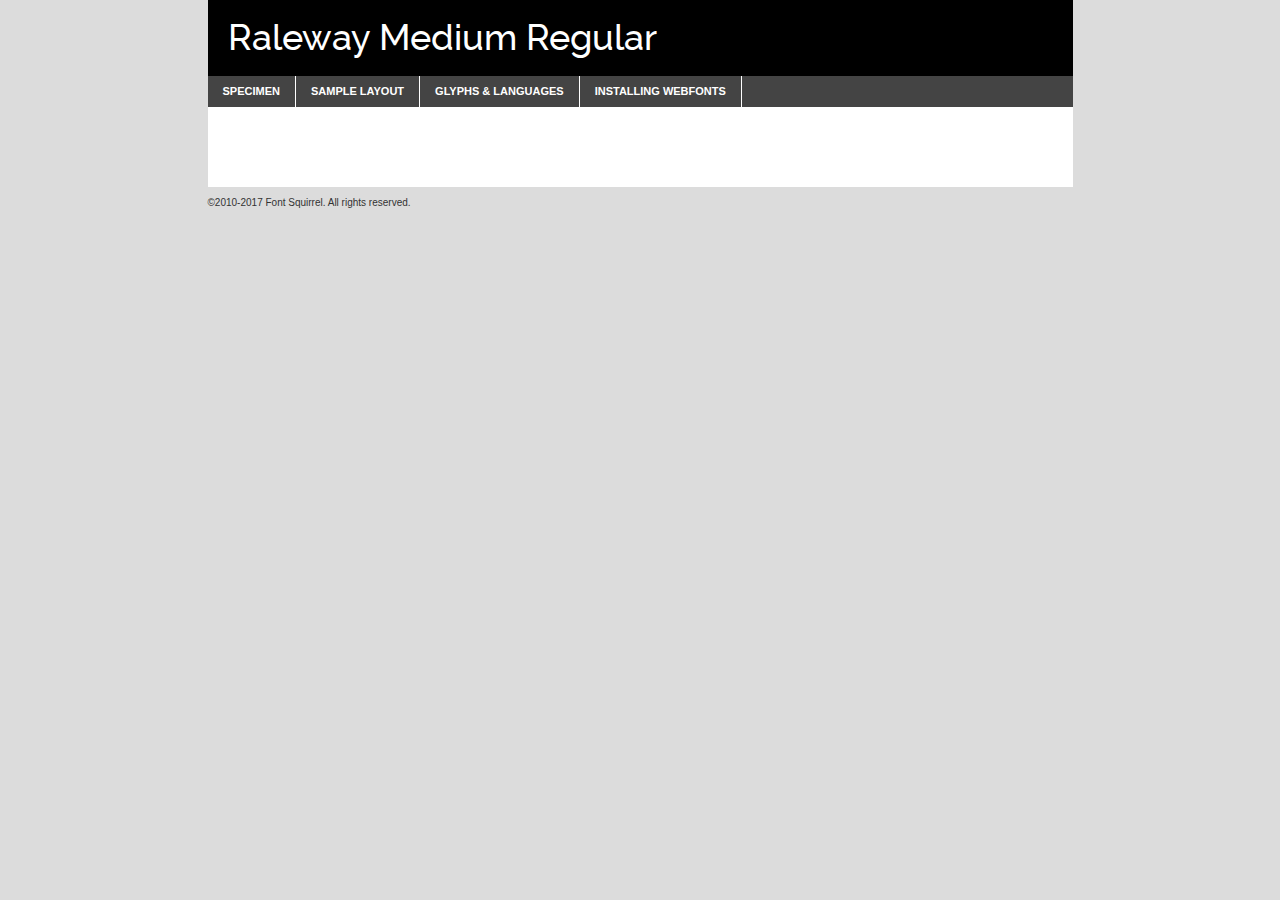
<file: fonts/raleway_medium/raleway-medium-demo.html>
<!DOCTYPE html PUBLIC "-//W3C//DTD XHTML 1.0 Transitional//EN"
	"http://www.w3.org/TR/xhtml1/DTD/xhtml1-transitional.dtd">

<html xmlns="http://www.w3.org/1999/xhtml" xml:lang="en" lang="en">
<head>
	<meta http-equiv="Content-Type" content="text/html; charset=utf-8" />
	<script src="http://ajax.googleapis.com/ajax/libs/jquery/1.7.2/jquery.min.js" type="text/javascript" charset="utf-8"></script>
	<script type="text/javascript">
	(function($){$.fn.easyTabs=function(option){var param=jQuery.extend({fadeSpeed:"fast",defaultContent:1,activeClass:'active'},option);$(this).each(function(){var thisId="#"+this.id;if(param.defaultContent==''){param.defaultContent=1;}
	if(typeof param.defaultContent=="number")
	{var defaultTab=$(thisId+" .tabs li:eq("+(param.defaultContent-1)+") a").attr('href').substr(1);}else{var defaultTab=param.defaultContent;}
	$(thisId+" .tabs li a").each(function(){var tabToHide=$(this).attr('href').substr(1);$("#"+tabToHide).addClass('easytabs-tab-content');});hideAll();changeContent(defaultTab);function hideAll(){$(thisId+" .easytabs-tab-content").hide();}
	function changeContent(tabId){hideAll();$(thisId+" .tabs li").removeClass(param.activeClass);$(thisId+" .tabs li a[href=#"+tabId+"]").closest('li').addClass(param.activeClass);if(param.fadeSpeed!="none")
	{$(thisId+" #"+tabId).fadeIn(param.fadeSpeed);}else{$(thisId+" #"+tabId).show();}}
	$(thisId+" .tabs li").click(function(){var tabId=$(this).find('a').attr('href').substr(1);changeContent(tabId);return false;});});}})(jQuery);
	</script>
	<link rel="stylesheet" href="specimen_files/specimen_stylesheet.css" type="text/css" charset="utf-8" />
	<link rel="stylesheet" href="stylesheet.css" type="text/css" charset="utf-8" />

	<style type="text/css">
					body{
				font-family: 'ralewaymedium';
							}
		</style>

	<title>Raleway Medium Regular Specimen</title>
	
	
	<script type="text/javascript" charset="utf-8">
		$(document).ready(function() {
			$('#container').easyTabs({defaultContent:1});
		});
	</script>
</head>

<body>
<div id="container">
	<div id="header">
		Raleway Medium Regular	</div>
	<ul class="tabs">
		<li><a href="#specimen">Specimen</a></li>
		<li><a href="#layout">Sample Layout</a></li>
				<li><a href="#glyphs">Glyphs &amp; Languages</a></li>
		<li><a href="#installing">Installing Webfonts</a></li>
		
	</ul>
	
	<div id="main_content">

		
			<div id="specimen">
		
				<div class="section">
					<div class="grid12 firstcol">
						<div class="huge">AaBb</div>
					</div>
				</div>
		
				<div class="section">
					<div class="glyph_range">A&#x200B;B&#x200b;C&#x200b;D&#x200b;E&#x200b;F&#x200b;G&#x200b;H&#x200b;I&#x200b;J&#x200b;K&#x200b;L&#x200b;M&#x200b;N&#x200b;O&#x200b;P&#x200b;Q&#x200b;R&#x200b;S&#x200b;T&#x200b;U&#x200b;V&#x200b;W&#x200b;X&#x200b;Y&#x200b;Z&#x200b;a&#x200b;b&#x200b;c&#x200b;d&#x200b;e&#x200b;f&#x200b;g&#x200b;h&#x200b;i&#x200b;j&#x200b;k&#x200b;l&#x200b;m&#x200b;n&#x200b;o&#x200b;p&#x200b;q&#x200b;r&#x200b;s&#x200b;t&#x200b;u&#x200b;v&#x200b;w&#x200b;x&#x200b;y&#x200b;z&#x200b;1&#x200b;2&#x200b;3&#x200b;4&#x200b;5&#x200b;6&#x200b;7&#x200b;8&#x200b;9&#x200b;0&#x200b;&amp;&#x200b;.&#x200b;,&#x200b;?&#x200b;!&#x200b;&#64;&#x200b;(&#x200b;)&#x200b;#&#x200b;$&#x200b;%&#x200b;*&#x200b;+&#x200b;-&#x200b;=&#x200b;:&#x200b;;</div>
				</div>
				<div class="section">
					<div class="grid12 firstcol">
						<table class="sample_table">
							<tr><td>10</td><td class="size10">abcdefghijklmnopqrstuvwxyzABCDEFGHIJKLMNOPQRSTUVWXYZ0123456789abcdefghijklmnopqrstuvwxyzABCDEFGHIJKLMNOPQRSTUVWXYZ0123456789abcdefghijklmnopqrstuvwxyzABCDEFGHIJKLMNOPQRSTUVWXYZ</td></tr>
							<tr><td>11</td><td class="size11">abcdefghijklmnopqrstuvwxyzABCDEFGHIJKLMNOPQRSTUVWXYZ0123456789abcdefghijklmnopqrstuvwxyzABCDEFGHIJKLMNOPQRSTUVWXYZ0123456789abcdefghijklmnopqrstuvwxyzABCDEFGHIJKLMNOPQRSTUVWXYZ</td></tr>
							<tr><td>12</td><td class="size12">abcdefghijklmnopqrstuvwxyzABCDEFGHIJKLMNOPQRSTUVWXYZ0123456789abcdefghijklmnopqrstuvwxyzABCDEFGHIJKLMNOPQRSTUVWXYZ0123456789abcdefghijklmnopqrstuvwxyzABCDEFGHIJKLMNOPQRSTUVWXYZ</td></tr>
							<tr><td>13</td><td class="size13">abcdefghijklmnopqrstuvwxyzABCDEFGHIJKLMNOPQRSTUVWXYZ0123456789abcdefghijklmnopqrstuvwxyzABCDEFGHIJKLMNOPQRSTUVWXYZ0123456789abcdefghijklmnopqrstuvwxyzABCDEFGHIJKLMNOPQRSTUVWXYZ</td></tr>
							<tr><td>14</td><td class="size14">abcdefghijklmnopqrstuvwxyzABCDEFGHIJKLMNOPQRSTUVWXYZ0123456789abcdefghijklmnopqrstuvwxyzABCDEFGHIJKLMNOPQRSTUVWXYZ0123456789abcdefghijklmnopqrstuvwxyzABCDEFGHIJKLMNOPQRSTUVWXYZ</td></tr>
							<tr><td>16</td><td class="size16">abcdefghijklmnopqrstuvwxyzABCDEFGHIJKLMNOPQRSTUVWXYZ0123456789abcdefghijklmnopqrstuvwxyzABCDEFGHIJKLMNOPQRSTUVWXYZ</td></tr>
							<tr><td>18</td><td class="size18">abcdefghijklmnopqrstuvwxyzABCDEFGHIJKLMNOPQRSTUVWXYZ0123456789abcdefghijklmnopqrstuvwxyzABCDEFGHIJKLMNOPQRSTUVWXYZ</td></tr>
							<tr><td>20</td><td class="size20">abcdefghijklmnopqrstuvwxyzABCDEFGHIJKLMNOPQRSTUVWXYZ0123456789abcdefghijklmnopqrstuvwxyzABCDEFGHIJKLMNOPQRSTUVWXYZ</td></tr>
							<tr><td>24</td><td class="size24">abcdefghijklmnopqrstuvwxyzABCDEFGHIJKLMNOPQRSTUVWXYZ0123456789abcdefghijklmnopqrstuvwxyzABCDEFGHIJKLMNOPQRSTUVWXYZ</td></tr>
							<tr><td>30</td><td class="size30">abcdefghijklmnopqrstuvwxyzABCDEFGHIJKLMNOPQRSTUVWXYZ0123456789abcdefghijklmnopqrstuvwxyzABCDEFGHIJKLMNOPQRSTUVWXYZ</td></tr>
							<tr><td>36</td><td class="size36">abcdefghijklmnopqrstuvwxyzABCDEFGHIJKLMNOPQRSTUVWXYZ0123456789abcdefghijklmnopqrstuvwxyzABCDEFGHIJKLMNOPQRSTUVWXYZ</td></tr>
							<tr><td>48</td><td class="size48">abcdefghijklmnopqrstuvwxyzABCDEFGHIJKLMNOPQRSTUVWXYZ0123456789abcdefghijklmnopqrstuvwxyzABCDEFGHIJKLMNOPQRSTUVWXYZ</td></tr>
							<tr><td>60</td><td class="size60">abcdefghijklmnopqrstuvwxyzABCDEFGHIJKLMNOPQRSTUVWXYZ0123456789abcdefghijklmnopqrstuvwxyzABCDEFGHIJKLMNOPQRSTUVWXYZ</td></tr>
							<tr><td>72</td><td class="size72">abcdefghijklmnopqrstuvwxyzABCDEFGHIJKLMNOPQRSTUVWXYZ0123456789abcdefghijklmnopqrstuvwxyzABCDEFGHIJKLMNOPQRSTUVWXYZ</td></tr>
							<tr><td>90</td><td class="size90">abcdefghijklmnopqrstuvwxyzABCDEFGHIJKLMNOPQRSTUVWXYZ0123456789abcdefghijklmnopqrstuvwxyzABCDEFGHIJKLMNOPQRSTUVWXYZ</td></tr>
						</table>
				
					</div>
			
				</div>
		
		
		
								<div class="section" id="bodycomparison">


										<div id="xheight">
				<div class="fontbody">&#x25FC;&#x25FC;&#x25FC;&#x25FC;&#x25FC;&#x25FC;&#x25FC;&#x25FC;&#x25FC;&#x25FC;&#x25FC;&#x25FC;&#x25FC;&#x25FC;&#x25FC;&#x25FC;&#x25FC;&#x25FC;&#x25FC;&#x25FC;&#x25FC;&#x25FC;&#x25FC;&#x25FC;&#x25FC;&#x25FC;&#x25FC;&#x25FC;&#x25FC;&#x25FC;&#x25FC;&#x25FC;&#x25FC;&#x25FC;&#x25FC;&#x25FC;&#x25FC;&#x25FC;&#x25FC;&#x25FC;&#x25FC;&#x25FC;&#x25FC;&#x25FC;&#x25FC;&#x25FC;&#x25FC;&#x25FC;&#x25FC;&#x25FC;&#x25FC;&#x25FC;&#x25FC;&#x25FC;&#x25FC;&#x25FC;&#x25FC;&#x25FC;&#x25FC;&#x25FC;&#x25FC;&#x25FC;&#x25FC;&#x25FC;&#x25FC;&#x25FC;&#x25FC;&#x25FC;&#x25FC;&#x25FC;&#x25FC;&#x25FC;&#x25FC;&#x25FC;&#x25FC;&#x25FC;&#x25FC;&#x25FC;&#x25FC;&#x25FC;&#x25FC;&#x25FC;&#x25FC;&#x25FC;&#x25FC;&#x25FC;&#x25FC;&#x25FC;&#x25FC;&#x25FC;&#x25FC;&#x25FC;&#x25FC;&#x25FC;&#x25FC;&#x25FC;&#x25FC;&#x25FC;&#x25FC;body</div><div class="arialbody">body</div><div class="verdanabody">body</div><div class="georgiabody">body</div></div>
										<div class="fontbody" style="z-index:1">
											body<span>Raleway Medium Regular</span>
										</div>
										<div class="arialbody" style="z-index:1">
											body<span>Arial</span>
										</div>
										<div class="verdanabody" style="z-index:1">
											body<span>Verdana</span>
										</div>
										<div class="georgiabody" style="z-index:1">
											body<span>Georgia</span>
										</div>



								</div>
		
		
				<div class="section psample psample_row1" id="">
					
					<div class="grid2 firstcol">
						<p class="size10"><span>10.</span>Aenean lacinia bibendum nulla sed consectetur. Fusce dapibus, tellus ac cursus commodo, tortor mauris condimentum nibh, ut fermentum massa justo sit amet risus. Nullam id dolor id nibh ultricies vehicula ut id elit. Cum sociis natoque penatibus et magnis dis parturient montes, nascetur ridiculus mus. Nulla vitae elit libero, a pharetra augue.</p>
			
					</div>
					<div class="grid3">
						<p class="size11"><span>11.</span>Aenean lacinia bibendum nulla sed consectetur. Fusce dapibus, tellus ac cursus commodo, tortor mauris condimentum nibh, ut fermentum massa justo sit amet risus. Nullam id dolor id nibh ultricies vehicula ut id elit. Cum sociis natoque penatibus et magnis dis parturient montes, nascetur ridiculus mus. Nulla vitae elit libero, a pharetra augue.</p>
			
					</div>
					<div class="grid3">
						<p class="size12"><span>12.</span>Aenean lacinia bibendum nulla sed consectetur. Fusce dapibus, tellus ac cursus commodo, tortor mauris condimentum nibh, ut fermentum massa justo sit amet risus. Nullam id dolor id nibh ultricies vehicula ut id elit. Cum sociis natoque penatibus et magnis dis parturient montes, nascetur ridiculus mus. Nulla vitae elit libero, a pharetra augue.</p>
			
					</div>
					<div class="grid4">
						<p class="size13"><span>13.</span>Aenean lacinia bibendum nulla sed consectetur. Fusce dapibus, tellus ac cursus commodo, tortor mauris condimentum nibh, ut fermentum massa justo sit amet risus. Nullam id dolor id nibh ultricies vehicula ut id elit. Cum sociis natoque penatibus et magnis dis parturient montes, nascetur ridiculus mus. Nulla vitae elit libero, a pharetra augue.</p>
			
					</div>
					<div class="white_blend"></div>
					
				</div>
				<div class="section psample psample_row2" id="">
					<div class="grid3 firstcol">
						<p class="size14"><span>14.</span>Aenean lacinia bibendum nulla sed consectetur. Fusce dapibus, tellus ac cursus commodo, tortor mauris condimentum nibh, ut fermentum massa justo sit amet risus. Nullam id dolor id nibh ultricies vehicula ut id elit. Cum sociis natoque penatibus et magnis dis parturient montes, nascetur ridiculus mus. Nulla vitae elit libero, a pharetra augue.</p>
			
					</div>
					<div class="grid4">
						<p class="size16"><span>16.</span>Aenean lacinia bibendum nulla sed consectetur. Fusce dapibus, tellus ac cursus commodo, tortor mauris condimentum nibh, ut fermentum massa justo sit amet risus. Nullam id dolor id nibh ultricies vehicula ut id elit. Cum sociis natoque penatibus et magnis dis parturient montes, nascetur ridiculus mus. Nulla vitae elit libero, a pharetra augue.</p>
			
					</div>
					<div class="grid5">
						<p class="size18"><span>18.</span>Aenean lacinia bibendum nulla sed consectetur. Fusce dapibus, tellus ac cursus commodo, tortor mauris condimentum nibh, ut fermentum massa justo sit amet risus. Nullam id dolor id nibh ultricies vehicula ut id elit. Cum sociis natoque penatibus et magnis dis parturient montes, nascetur ridiculus mus. Nulla vitae elit libero, a pharetra augue.</p>
			
					</div>

					<div class="white_blend"></div>

				</div>
				
				<div class="section psample psample_row3" id="">
					<div class="grid5 firstcol">
						<p class="size20"><span>20.</span>Aenean lacinia bibendum nulla sed consectetur. Fusce dapibus, tellus ac cursus commodo, tortor mauris condimentum nibh, ut fermentum massa justo sit amet risus. Nullam id dolor id nibh ultricies vehicula ut id elit. Cum sociis natoque penatibus et magnis dis parturient montes, nascetur ridiculus mus. Nulla vitae elit libero, a pharetra augue.</p>
					</div>
					<div class="grid7">
						<p class="size24"><span>24.</span>Aenean lacinia bibendum nulla sed consectetur. Fusce dapibus, tellus ac cursus commodo, tortor mauris condimentum nibh, ut fermentum massa justo sit amet risus. Nullam id dolor id nibh ultricies vehicula ut id elit. Cum sociis natoque penatibus et magnis dis parturient montes, nascetur ridiculus mus. Nulla vitae elit libero, a pharetra augue.</p>
					</div>
					
					<div class="white_blend"></div>
					
				</div>
				
				<div class="section psample psample_row4" id="">
					<div class="grid12 firstcol">
						<p class="size30"><span>30.</span>Aenean lacinia bibendum nulla sed consectetur. Fusce dapibus, tellus ac cursus commodo, tortor mauris condimentum nibh, ut fermentum massa justo sit amet risus. Nullam id dolor id nibh ultricies vehicula ut id elit. Cum sociis natoque penatibus et magnis dis parturient montes, nascetur ridiculus mus. Nulla vitae elit libero, a pharetra augue.</p>
					</div>
					<div class="white_blend"></div>
					
				</div>
				
				
				
				<div class="section psample psample_row1 fullreverse">
					<div class="grid2 firstcol">
						<p class="size10"><span>10.</span>Aenean lacinia bibendum nulla sed consectetur. Fusce dapibus, tellus ac cursus commodo, tortor mauris condimentum nibh, ut fermentum massa justo sit amet risus. Nullam id dolor id nibh ultricies vehicula ut id elit. Cum sociis natoque penatibus et magnis dis parturient montes, nascetur ridiculus mus. Nulla vitae elit libero, a pharetra augue.</p>
			
					</div>
					<div class="grid3">
						<p class="size11"><span>11.</span>Aenean lacinia bibendum nulla sed consectetur. Fusce dapibus, tellus ac cursus commodo, tortor mauris condimentum nibh, ut fermentum massa justo sit amet risus. Nullam id dolor id nibh ultricies vehicula ut id elit. Cum sociis natoque penatibus et magnis dis parturient montes, nascetur ridiculus mus. Nulla vitae elit libero, a pharetra augue.</p>
			
					</div>
					<div class="grid3">
						<p class="size12"><span>12.</span>Aenean lacinia bibendum nulla sed consectetur. Fusce dapibus, tellus ac cursus commodo, tortor mauris condimentum nibh, ut fermentum massa justo sit amet risus. Nullam id dolor id nibh ultricies vehicula ut id elit. Cum sociis natoque penatibus et magnis dis parturient montes, nascetur ridiculus mus. Nulla vitae elit libero, a pharetra augue.</p>
			
					</div>
					<div class="grid4">
						<p class="size13"><span>13.</span>Aenean lacinia bibendum nulla sed consectetur. Fusce dapibus, tellus ac cursus commodo, tortor mauris condimentum nibh, ut fermentum massa justo sit amet risus. Nullam id dolor id nibh ultricies vehicula ut id elit. Cum sociis natoque penatibus et magnis dis parturient montes, nascetur ridiculus mus. Nulla vitae elit libero, a pharetra augue.</p>
			
					</div>
					<div class="black_blend"></div>
					
				</div>
				
				<div class="section psample psample_row2 fullreverse">
					<div class="grid3 firstcol">
						<p class="size14"><span>14.</span>Aenean lacinia bibendum nulla sed consectetur. Fusce dapibus, tellus ac cursus commodo, tortor mauris condimentum nibh, ut fermentum massa justo sit amet risus. Nullam id dolor id nibh ultricies vehicula ut id elit. Cum sociis natoque penatibus et magnis dis parturient montes, nascetur ridiculus mus. Nulla vitae elit libero, a pharetra augue.</p>
			
					</div>
					<div class="grid4">
						<p class="size16"><span>16.</span>Aenean lacinia bibendum nulla sed consectetur. Fusce dapibus, tellus ac cursus commodo, tortor mauris condimentum nibh, ut fermentum massa justo sit amet risus. Nullam id dolor id nibh ultricies vehicula ut id elit. Cum sociis natoque penatibus et magnis dis parturient montes, nascetur ridiculus mus. Nulla vitae elit libero, a pharetra augue.</p>
			
					</div>
					<div class="grid5">
						<p class="size18"><span>18.</span>Aenean lacinia bibendum nulla sed consectetur. Fusce dapibus, tellus ac cursus commodo, tortor mauris condimentum nibh, ut fermentum massa justo sit amet risus. Nullam id dolor id nibh ultricies vehicula ut id elit. Cum sociis natoque penatibus et magnis dis parturient montes, nascetur ridiculus mus. Nulla vitae elit libero, a pharetra augue.</p>
			
					</div>
					<div class="black_blend"></div>

				</div>
				
				<div class="section psample fullreverse psample_row3" id="">
					<div class="grid5 firstcol">
						<p class="size20"><span>20.</span>Aenean lacinia bibendum nulla sed consectetur. Fusce dapibus, tellus ac cursus commodo, tortor mauris condimentum nibh, ut fermentum massa justo sit amet risus. Nullam id dolor id nibh ultricies vehicula ut id elit. Cum sociis natoque penatibus et magnis dis parturient montes, nascetur ridiculus mus. Nulla vitae elit libero, a pharetra augue.</p>
					</div>
					<div class="grid7">
						<p class="size24"><span>24.</span>Aenean lacinia bibendum nulla sed consectetur. Fusce dapibus, tellus ac cursus commodo, tortor mauris condimentum nibh, ut fermentum massa justo sit amet risus. Nullam id dolor id nibh ultricies vehicula ut id elit. Cum sociis natoque penatibus et magnis dis parturient montes, nascetur ridiculus mus. Nulla vitae elit libero, a pharetra augue.</p>
					</div>
					
					<div class="black_blend"></div>
					
				</div>
				
				<div class="section psample fullreverse psample_row4" id="" style="border-bottom: 20px #000 solid;">
					<div class="grid12 firstcol">
						<p class="size30"><span>30.</span>Aenean lacinia bibendum nulla sed consectetur. Fusce dapibus, tellus ac cursus commodo, tortor mauris condimentum nibh, ut fermentum massa justo sit amet risus. Nullam id dolor id nibh ultricies vehicula ut id elit. Cum sociis natoque penatibus et magnis dis parturient montes, nascetur ridiculus mus. Nulla vitae elit libero, a pharetra augue.</p>
					</div>
					<div class="black_blend"></div>
					
				</div>
				
				
				
				
			</div>
			
			<div id="layout">
				
				<div class="section">
					
					<div class="grid12 firstcol">
						<h1>Lorem Ipsum Dolor</h1>
						<h2>Etiam porta sem malesuada magna mollis euismod</h2>
						
						<p class="byline">By <a href="#link">Aenean Lacinia</a></p>
					</div>
				</div>
				<div class="section">
					<div class="grid8 firstcol">
						<p class="large">Donec sed odio dui. Morbi leo risus, porta ac consectetur ac, vestibulum at eros. Fusce dapibus, tellus ac cursus commodo, tortor mauris condimentum nibh, ut fermentum massa justo sit amet risus. </p>

						
						<h3>Pellentesque ornare sem</h3>

						<p>Maecenas sed diam eget risus varius blandit sit amet non magna. Maecenas faucibus mollis interdum. Donec ullamcorper nulla non metus auctor fringilla. Nullam id dolor id nibh ultricies vehicula ut id elit. Nullam id dolor id nibh ultricies vehicula ut id elit. </p>

						<p>Aenean eu leo quam. Pellentesque ornare sem lacinia quam venenatis vestibulum. Lorem ipsum dolor sit amet, consectetur adipiscing elit. Cum sociis natoque penatibus et magnis dis parturient montes, nascetur ridiculus mus. </p>

						<p>Nulla vitae elit libero, a pharetra augue. Praesent commodo cursus magna, vel scelerisque nisl consectetur et. Aenean lacinia bibendum nulla sed consectetur. </p>

						<p>Nullam quis risus eget urna mollis ornare vel eu leo. Nullam quis risus eget urna mollis ornare vel eu leo. Maecenas sed diam eget risus varius blandit sit amet non magna. Donec ullamcorper nulla non metus auctor fringilla. </p>

						<h3>Cras mattis consectetur</h3>

						<p>Aenean eu leo quam. Pellentesque ornare sem lacinia quam venenatis vestibulum. Aenean lacinia bibendum nulla sed consectetur. Integer posuere erat a ante venenatis dapibus posuere velit aliquet. Cras mattis consectetur purus sit amet fermentum. </p>

						<p>Nullam id dolor id nibh ultricies vehicula ut id elit. Nullam quis risus eget urna mollis ornare vel eu leo. Cras mattis consectetur purus sit amet fermentum.</p>
					</div>
					
					<div class="grid4 sidebar">
						
						<div class="box reverse">
							<p class="last">Nullam quis risus eget urna mollis ornare vel eu leo. Donec ullamcorper nulla non metus auctor fringilla. Cras mattis consectetur purus sit amet fermentum. Sed posuere consectetur est at lobortis. Lorem ipsum dolor sit amet, consectetur adipiscing elit. </p>
						</div>
						
						<p class="caption">Maecenas sed diam eget risus varius.</p>

						<p>Vestibulum id ligula porta felis euismod semper. Integer posuere erat a ante venenatis dapibus posuere velit aliquet. Vestibulum id ligula porta felis euismod semper. Sed posuere consectetur est at lobortis. Maecenas sed diam eget risus varius blandit sit amet non magna. Fusce dapibus, tellus ac cursus commodo, tortor mauris condimentum nibh, ut fermentum massa justo sit amet risus. </p>

					

						<p>Duis mollis, est non commodo luctus, nisi erat porttitor ligula, eget lacinia odio sem nec elit. Aenean lacinia bibendum nulla sed consectetur. Vivamus sagittis lacus vel augue laoreet rutrum faucibus dolor auctor. Aenean lacinia bibendum nulla sed consectetur. Nullam quis risus eget urna mollis ornare vel eu leo. </p>

						<p>Praesent commodo cursus magna, vel scelerisque nisl consectetur et. Donec ullamcorper nulla non metus auctor fringilla. Maecenas faucibus mollis interdum. Fusce dapibus, tellus ac cursus commodo, tortor mauris condimentum nibh, ut fermentum massa justo sit amet risus. </p>

					</div>
				</div>
				
			</div>


			



		<div id="glyphs">
			<div class="section">
				<div class="grid12 firstcol">
			
				<h1>Language Support</h1>
				<p>The subset of Raleway Medium Regular in this kit supports the following languages:<br />
			
					Cyrillic, English, Arrernte, Bislama, Cebuano, Fijian, Gilbertese, Hmong, Ibanag, Iloko_ilokano, Interglossa_glosa, Interlingua, Lojban, Norfolk_pitcairnese, Oromo, Rotokas, Seychelles_creole, Shona, Somali, Southern_ndebele, Swahili, Swati_swazi, Tok_pisin, Warlpiri, Xhosa, Zulu, Latinbasic, Ubasic, Demo, Russian, Belarusian, Ukrainian, Rusyn, Bulgarian, Macedonian, Karachay_cyrillic, Serbian_cyrillic				</p>
				<h1>Glyph Chart</h1>
				<p>The subset of Raleway Medium Regular in this kit includes all the glyphs listed below. Unicode entities are included above each glyph to help you insert individual characters into your layout.</p>
				<div id="glyph_chart">
			
																				 <div><p>&amp;#13;</p>&#13;</div>
																				 <div><p>&amp;#32;</p>&#32;</div>
																				 <div><p>&amp;#33;</p>&#33;</div>
																				 <div><p>&amp;#34;</p>&#34;</div>
																				 <div><p>&amp;#35;</p>&#35;</div>
																				 <div><p>&amp;#36;</p>&#36;</div>
																				 <div><p>&amp;#37;</p>&#37;</div>
																				 <div><p>&amp;#38;</p>&#38;</div>
																				 <div><p>&amp;#39;</p>&#39;</div>
																				 <div><p>&amp;#40;</p>&#40;</div>
																				 <div><p>&amp;#41;</p>&#41;</div>
																				 <div><p>&amp;#42;</p>&#42;</div>
																				 <div><p>&amp;#43;</p>&#43;</div>
																				 <div><p>&amp;#44;</p>&#44;</div>
																				 <div><p>&amp;#45;</p>&#45;</div>
																				 <div><p>&amp;#46;</p>&#46;</div>
																				 <div><p>&amp;#47;</p>&#47;</div>
																				 <div><p>&amp;#48;</p>&#48;</div>
																				 <div><p>&amp;#49;</p>&#49;</div>
																				 <div><p>&amp;#50;</p>&#50;</div>
																				 <div><p>&amp;#51;</p>&#51;</div>
																				 <div><p>&amp;#52;</p>&#52;</div>
																				 <div><p>&amp;#53;</p>&#53;</div>
																				 <div><p>&amp;#54;</p>&#54;</div>
																				 <div><p>&amp;#55;</p>&#55;</div>
																				 <div><p>&amp;#56;</p>&#56;</div>
																				 <div><p>&amp;#57;</p>&#57;</div>
																				 <div><p>&amp;#58;</p>&#58;</div>
																				 <div><p>&amp;#59;</p>&#59;</div>
																				 <div><p>&amp;#60;</p>&#60;</div>
																				 <div><p>&amp;#61;</p>&#61;</div>
																				 <div><p>&amp;#62;</p>&#62;</div>
																				 <div><p>&amp;#63;</p>&#63;</div>
																				 <div><p>&amp;#64;</p>&#64;</div>
																				 <div><p>&amp;#65;</p>&#65;</div>
																				 <div><p>&amp;#66;</p>&#66;</div>
																				 <div><p>&amp;#67;</p>&#67;</div>
																				 <div><p>&amp;#68;</p>&#68;</div>
																				 <div><p>&amp;#69;</p>&#69;</div>
																				 <div><p>&amp;#70;</p>&#70;</div>
																				 <div><p>&amp;#71;</p>&#71;</div>
																				 <div><p>&amp;#72;</p>&#72;</div>
																				 <div><p>&amp;#73;</p>&#73;</div>
																				 <div><p>&amp;#74;</p>&#74;</div>
																				 <div><p>&amp;#75;</p>&#75;</div>
																				 <div><p>&amp;#76;</p>&#76;</div>
																				 <div><p>&amp;#77;</p>&#77;</div>
																				 <div><p>&amp;#78;</p>&#78;</div>
																				 <div><p>&amp;#79;</p>&#79;</div>
																				 <div><p>&amp;#80;</p>&#80;</div>
																				 <div><p>&amp;#81;</p>&#81;</div>
																				 <div><p>&amp;#82;</p>&#82;</div>
																				 <div><p>&amp;#83;</p>&#83;</div>
																				 <div><p>&amp;#84;</p>&#84;</div>
																				 <div><p>&amp;#85;</p>&#85;</div>
																				 <div><p>&amp;#86;</p>&#86;</div>
																				 <div><p>&amp;#87;</p>&#87;</div>
																				 <div><p>&amp;#88;</p>&#88;</div>
																				 <div><p>&amp;#89;</p>&#89;</div>
																				 <div><p>&amp;#90;</p>&#90;</div>
																				 <div><p>&amp;#91;</p>&#91;</div>
																				 <div><p>&amp;#92;</p>&#92;</div>
																				 <div><p>&amp;#93;</p>&#93;</div>
																				 <div><p>&amp;#94;</p>&#94;</div>
																				 <div><p>&amp;#95;</p>&#95;</div>
																				 <div><p>&amp;#96;</p>&#96;</div>
																				 <div><p>&amp;#97;</p>&#97;</div>
																				 <div><p>&amp;#98;</p>&#98;</div>
																				 <div><p>&amp;#99;</p>&#99;</div>
																				 <div><p>&amp;#100;</p>&#100;</div>
																				 <div><p>&amp;#101;</p>&#101;</div>
																				 <div><p>&amp;#102;</p>&#102;</div>
																				 <div><p>&amp;#103;</p>&#103;</div>
																				 <div><p>&amp;#104;</p>&#104;</div>
																				 <div><p>&amp;#105;</p>&#105;</div>
																				 <div><p>&amp;#106;</p>&#106;</div>
																				 <div><p>&amp;#107;</p>&#107;</div>
																				 <div><p>&amp;#108;</p>&#108;</div>
																				 <div><p>&amp;#109;</p>&#109;</div>
																				 <div><p>&amp;#110;</p>&#110;</div>
																				 <div><p>&amp;#111;</p>&#111;</div>
																				 <div><p>&amp;#112;</p>&#112;</div>
																				 <div><p>&amp;#113;</p>&#113;</div>
																				 <div><p>&amp;#114;</p>&#114;</div>
																				 <div><p>&amp;#115;</p>&#115;</div>
																				 <div><p>&amp;#116;</p>&#116;</div>
																				 <div><p>&amp;#117;</p>&#117;</div>
																				 <div><p>&amp;#118;</p>&#118;</div>
																				 <div><p>&amp;#119;</p>&#119;</div>
																				 <div><p>&amp;#120;</p>&#120;</div>
																				 <div><p>&amp;#121;</p>&#121;</div>
																				 <div><p>&amp;#122;</p>&#122;</div>
																				 <div><p>&amp;#123;</p>&#123;</div>
																				 <div><p>&amp;#124;</p>&#124;</div>
																				 <div><p>&amp;#125;</p>&#125;</div>
																				 <div><p>&amp;#126;</p>&#126;</div>
																				 <div><p>&amp;#160;</p>&#160;</div>
																				 <div><p>&amp;#162;</p>&#162;</div>
																				 <div><p>&amp;#163;</p>&#163;</div>
																				 <div><p>&amp;#165;</p>&#165;</div>
																				 <div><p>&amp;#168;</p>&#168;</div>
																				 <div><p>&amp;#169;</p>&#169;</div>
																				 <div><p>&amp;#171;</p>&#171;</div>
																				 <div><p>&amp;#173;</p>&#173;</div>
																				 <div><p>&amp;#174;</p>&#174;</div>
																				 <div><p>&amp;#180;</p>&#180;</div>
																				 <div><p>&amp;#184;</p>&#184;</div>
																				 <div><p>&amp;#187;</p>&#187;</div>
																				 <div><p>&amp;#710;</p>&#710;</div>
																				 <div><p>&amp;#730;</p>&#730;</div>
																				 <div><p>&amp;#732;</p>&#732;</div>
																				 <div><p>&amp;#1024;</p>&#1024;</div>
																				 <div><p>&amp;#1025;</p>&#1025;</div>
																				 <div><p>&amp;#1026;</p>&#1026;</div>
																				 <div><p>&amp;#1027;</p>&#1027;</div>
																				 <div><p>&amp;#1028;</p>&#1028;</div>
																				 <div><p>&amp;#1029;</p>&#1029;</div>
																				 <div><p>&amp;#1030;</p>&#1030;</div>
																				 <div><p>&amp;#1031;</p>&#1031;</div>
																				 <div><p>&amp;#1032;</p>&#1032;</div>
																				 <div><p>&amp;#1033;</p>&#1033;</div>
																				 <div><p>&amp;#1034;</p>&#1034;</div>
																				 <div><p>&amp;#1035;</p>&#1035;</div>
																				 <div><p>&amp;#1036;</p>&#1036;</div>
																				 <div><p>&amp;#1037;</p>&#1037;</div>
																				 <div><p>&amp;#1038;</p>&#1038;</div>
																				 <div><p>&amp;#1039;</p>&#1039;</div>
																				 <div><p>&amp;#1040;</p>&#1040;</div>
																				 <div><p>&amp;#1041;</p>&#1041;</div>
																				 <div><p>&amp;#1042;</p>&#1042;</div>
																				 <div><p>&amp;#1043;</p>&#1043;</div>
																				 <div><p>&amp;#1044;</p>&#1044;</div>
																				 <div><p>&amp;#1045;</p>&#1045;</div>
																				 <div><p>&amp;#1046;</p>&#1046;</div>
																				 <div><p>&amp;#1047;</p>&#1047;</div>
																				 <div><p>&amp;#1048;</p>&#1048;</div>
																				 <div><p>&amp;#1049;</p>&#1049;</div>
																				 <div><p>&amp;#1050;</p>&#1050;</div>
																				 <div><p>&amp;#1051;</p>&#1051;</div>
																				 <div><p>&amp;#1052;</p>&#1052;</div>
																				 <div><p>&amp;#1053;</p>&#1053;</div>
																				 <div><p>&amp;#1054;</p>&#1054;</div>
																				 <div><p>&amp;#1055;</p>&#1055;</div>
																				 <div><p>&amp;#1056;</p>&#1056;</div>
																				 <div><p>&amp;#1057;</p>&#1057;</div>
																				 <div><p>&amp;#1058;</p>&#1058;</div>
																				 <div><p>&amp;#1059;</p>&#1059;</div>
																				 <div><p>&amp;#1060;</p>&#1060;</div>
																				 <div><p>&amp;#1061;</p>&#1061;</div>
																				 <div><p>&amp;#1062;</p>&#1062;</div>
																				 <div><p>&amp;#1063;</p>&#1063;</div>
																				 <div><p>&amp;#1064;</p>&#1064;</div>
																				 <div><p>&amp;#1065;</p>&#1065;</div>
																				 <div><p>&amp;#1066;</p>&#1066;</div>
																				 <div><p>&amp;#1067;</p>&#1067;</div>
																				 <div><p>&amp;#1068;</p>&#1068;</div>
																				 <div><p>&amp;#1069;</p>&#1069;</div>
																				 <div><p>&amp;#1070;</p>&#1070;</div>
																				 <div><p>&amp;#1071;</p>&#1071;</div>
																				 <div><p>&amp;#1072;</p>&#1072;</div>
																				 <div><p>&amp;#1073;</p>&#1073;</div>
																				 <div><p>&amp;#1074;</p>&#1074;</div>
																				 <div><p>&amp;#1075;</p>&#1075;</div>
																				 <div><p>&amp;#1076;</p>&#1076;</div>
																				 <div><p>&amp;#1077;</p>&#1077;</div>
																				 <div><p>&amp;#1078;</p>&#1078;</div>
																				 <div><p>&amp;#1079;</p>&#1079;</div>
																				 <div><p>&amp;#1080;</p>&#1080;</div>
																				 <div><p>&amp;#1081;</p>&#1081;</div>
																				 <div><p>&amp;#1082;</p>&#1082;</div>
																				 <div><p>&amp;#1083;</p>&#1083;</div>
																				 <div><p>&amp;#1084;</p>&#1084;</div>
																				 <div><p>&amp;#1085;</p>&#1085;</div>
																				 <div><p>&amp;#1086;</p>&#1086;</div>
																				 <div><p>&amp;#1087;</p>&#1087;</div>
																				 <div><p>&amp;#1088;</p>&#1088;</div>
																				 <div><p>&amp;#1089;</p>&#1089;</div>
																				 <div><p>&amp;#1090;</p>&#1090;</div>
																				 <div><p>&amp;#1091;</p>&#1091;</div>
																				 <div><p>&amp;#1092;</p>&#1092;</div>
																				 <div><p>&amp;#1093;</p>&#1093;</div>
																				 <div><p>&amp;#1094;</p>&#1094;</div>
																				 <div><p>&amp;#1095;</p>&#1095;</div>
																				 <div><p>&amp;#1096;</p>&#1096;</div>
																				 <div><p>&amp;#1097;</p>&#1097;</div>
																				 <div><p>&amp;#1098;</p>&#1098;</div>
																				 <div><p>&amp;#1099;</p>&#1099;</div>
																				 <div><p>&amp;#1100;</p>&#1100;</div>
																				 <div><p>&amp;#1101;</p>&#1101;</div>
																				 <div><p>&amp;#1102;</p>&#1102;</div>
																				 <div><p>&amp;#1103;</p>&#1103;</div>
																				 <div><p>&amp;#1104;</p>&#1104;</div>
																				 <div><p>&amp;#1105;</p>&#1105;</div>
																				 <div><p>&amp;#1106;</p>&#1106;</div>
																				 <div><p>&amp;#1107;</p>&#1107;</div>
																				 <div><p>&amp;#1108;</p>&#1108;</div>
																				 <div><p>&amp;#1109;</p>&#1109;</div>
																				 <div><p>&amp;#1110;</p>&#1110;</div>
																				 <div><p>&amp;#1111;</p>&#1111;</div>
																				 <div><p>&amp;#1112;</p>&#1112;</div>
																				 <div><p>&amp;#1113;</p>&#1113;</div>
																				 <div><p>&amp;#1114;</p>&#1114;</div>
																				 <div><p>&amp;#1115;</p>&#1115;</div>
																				 <div><p>&amp;#1116;</p>&#1116;</div>
																				 <div><p>&amp;#1117;</p>&#1117;</div>
																				 <div><p>&amp;#1118;</p>&#1118;</div>
																				 <div><p>&amp;#1119;</p>&#1119;</div>
																				 <div><p>&amp;#1168;</p>&#1168;</div>
																				 <div><p>&amp;#1169;</p>&#1169;</div>
																				 <div><p>&amp;#1200;</p>&#1200;</div>
																				 <div><p>&amp;#1201;</p>&#1201;</div>
																				 <div><p>&amp;#8192;</p>&#8192;</div>
																				 <div><p>&amp;#8193;</p>&#8193;</div>
																				 <div><p>&amp;#8194;</p>&#8194;</div>
																				 <div><p>&amp;#8195;</p>&#8195;</div>
																				 <div><p>&amp;#8196;</p>&#8196;</div>
																				 <div><p>&amp;#8197;</p>&#8197;</div>
																				 <div><p>&amp;#8198;</p>&#8198;</div>
																				 <div><p>&amp;#8199;</p>&#8199;</div>
																				 <div><p>&amp;#8200;</p>&#8200;</div>
																				 <div><p>&amp;#8201;</p>&#8201;</div>
																				 <div><p>&amp;#8202;</p>&#8202;</div>
																				 <div><p>&amp;#8208;</p>&#8208;</div>
																				 <div><p>&amp;#8209;</p>&#8209;</div>
																				 <div><p>&amp;#8210;</p>&#8210;</div>
																				 <div><p>&amp;#8211;</p>&#8211;</div>
																				 <div><p>&amp;#8212;</p>&#8212;</div>
																				 <div><p>&amp;#8216;</p>&#8216;</div>
																				 <div><p>&amp;#8217;</p>&#8217;</div>
																				 <div><p>&amp;#8218;</p>&#8218;</div>
																				 <div><p>&amp;#8220;</p>&#8220;</div>
																				 <div><p>&amp;#8221;</p>&#8221;</div>
																				 <div><p>&amp;#8222;</p>&#8222;</div>
																				 <div><p>&amp;#8230;</p>&#8230;</div>
																				 <div><p>&amp;#8239;</p>&#8239;</div>
																				 <div><p>&amp;#8249;</p>&#8249;</div>
																				 <div><p>&amp;#8250;</p>&#8250;</div>
																				 <div><p>&amp;#8287;</p>&#8287;</div>
																				 <div><p>&amp;#8364;</p>&#8364;</div>
																				 <div><p>&amp;#8482;</p>&#8482;</div>
																				 <div><p>&amp;#9724;</p>&#9724;</div>
																																						</div>	
				</div>
		
		
			</div>
		</div>
		
		
		<div id="specs">
			
		</div>
	
		<div id="installing">
			<div class="section">
				<div class="grid7 firstcol">
					<h1>Installing Webfonts</h1>
					
					<p>Webfonts are supported by all major browser platforms but not all in the same way. There are currently four different font formats that must be included in order to target all browsers. This includes TTF, WOFF, EOT and SVG.</p>
					
					<h2>1. Upload your webfonts</h2>
					<p>You must upload your webfont kit to your website. They should be in or near the same directory as your CSS files.</p>
					
					<h2>2. Include the webfont stylesheet</h2>
					<p>A special CSS @font-face declaration helps the various browsers select the appropriate font it needs without causing you a bunch of headaches. Learn more about this syntax by reading the <a href="https://www.fontspring.com/blog/further-hardening-of-the-bulletproof-syntax">Fontspring blog post</a> about it. The code for it is as follows:</p>


<code>
@font-face{ 
	font-family: 'MyWebFont';
	src: url('WebFont.eot');
	src: url('WebFont.eot?#iefix') format('embedded-opentype'),
	     url('WebFont.woff') format('woff'),
	     url('WebFont.ttf') format('truetype'),
	     url('WebFont.svg#webfont') format('svg');
}
</code>

	<p>We've already gone ahead and generated the code for you. All you have to do is link to the stylesheet in your HTML, like this:</p>
	<code>&lt;link rel=&quot;stylesheet&quot; href=&quot;stylesheet.css&quot; type=&quot;text/css&quot; charset=&quot;utf-8&quot; /&gt;</code>

					<h2>3. Modify your own stylesheet</h2>
					<p>To take advantage of your new fonts, you must tell your stylesheet to use them. Look at the original @font-face declaration above and find the property called "font-family." The name linked there will be what you use to reference the font. Prepend that webfont name to the font stack in the "font-family" property, inside the selector you want to change. For example:</p>
<code>p { font-family: 'WebFont', Arial, sans-serif; }</code>

<h2>4. Test</h2>
<p>Getting webfonts to work cross-browser <em>can</em> be tricky. Use the information in the sidebar to help you if you find that fonts aren't loading in a particular browser.</p>
				</div>
				
				<div class="grid5 sidebar">
					<div class="box">
						<h2>Troubleshooting<br />Font-Face Problems</h2>
						<p>Having trouble getting your webfonts to load in your new website? Here are some tips to sort out what might be the problem.</p>

						<h3>Fonts not showing in any browser</h3>

						<p>This sounds like you need to work on the plumbing. You either did not upload the fonts to the correct directory, or you did not link the fonts properly in the CSS. If you've confirmed that all this is correct and you still have a problem, take a look at your .htaccess file and see if requests are getting intercepted.</p>

						<h3>Fonts not loading in iPhone or iPad</h3>

						<p>The most common problem here is that you are serving the fonts from an IIS server. IIS refuses to serve files that have unknown MIME types. If that is the case, you must set the MIME type for SVG to "image/svg+xml" in the server settings. Follow these instructions from Microsoft if you need help.</p>

						<h3>Fonts not loading in Firefox</h3>

						<p>The primary reason for this failure? You are still using a version Firefox older than 3.5. So upgrade already! If that isn't it, then you are very likely serving fonts from a different domain. Firefox requires that all font assets be served from the same domain. Lastly it is possible that you need to add WOFF to your list of MIME types (if you are serving via IIS.)</p>

						<h3>Fonts not loading in IE</h3>

						<p>Are you looking at Internet Explorer on an actual Windows machine or are you cheating by using a service like Adobe BrowserLab? Many of these screenshot services do not render @font-face for IE. Best to test it on a real machine.</p>

						<h3>Fonts not loading in IE9</h3>

						<p>IE9, like Firefox, requires that fonts be served from the same domain as the website. Make sure that is the case.</p>
					</div>
				</div>
			</div>
			
		</div>
	
	</div>
	<div id="footer">
		<p>&copy;2010-2017 Font Squirrel. All rights reserved.</p>
	</div>
</div>
</body>
</html>
</file>
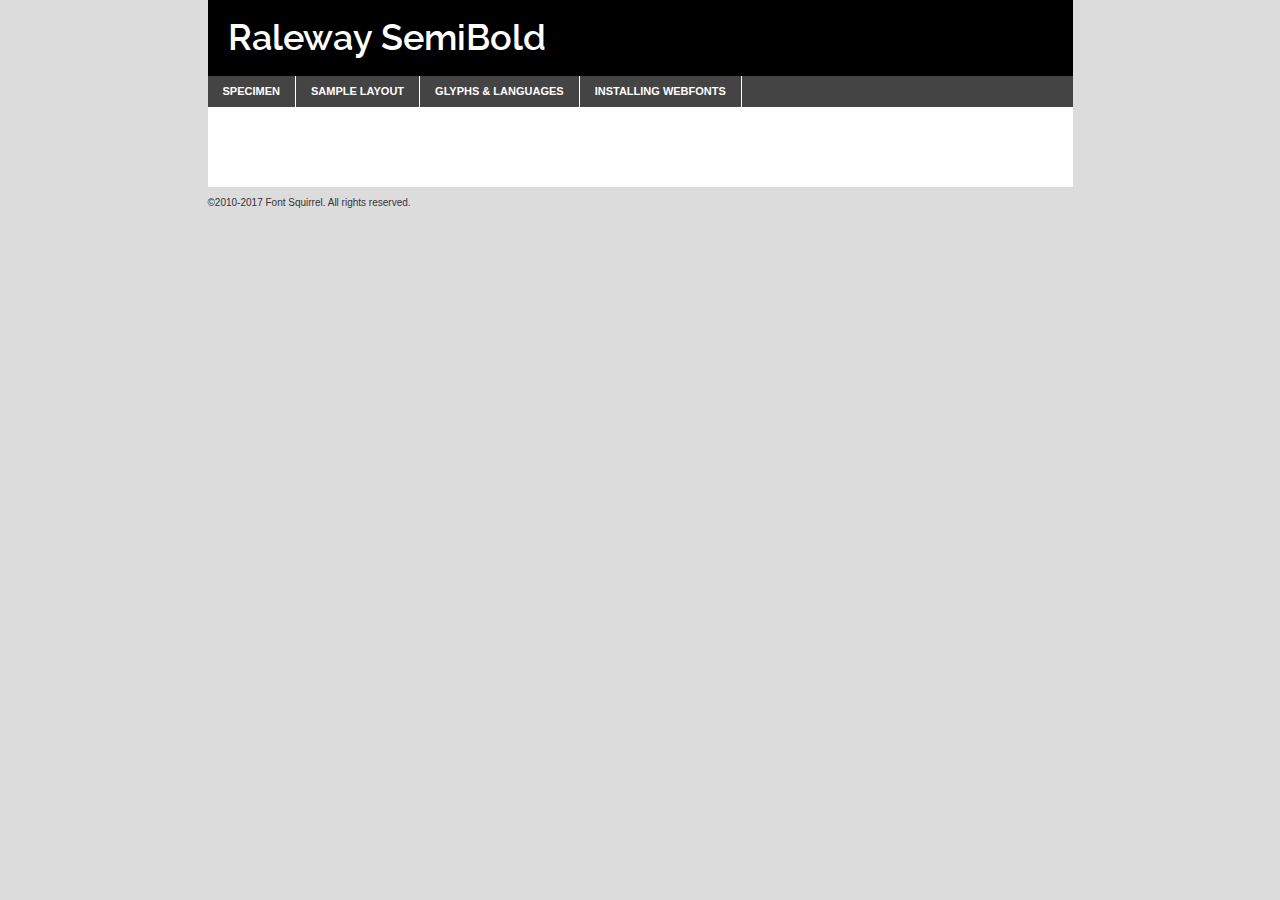
<file: fonts/raleway_semibold/10628-demo.html>
<!DOCTYPE html PUBLIC "-//W3C//DTD XHTML 1.0 Transitional//EN"
	"http://www.w3.org/TR/xhtml1/DTD/xhtml1-transitional.dtd">

<html xmlns="http://www.w3.org/1999/xhtml" xml:lang="en" lang="en">
<head>
	<meta http-equiv="Content-Type" content="text/html; charset=utf-8" />
	<script src="http://ajax.googleapis.com/ajax/libs/jquery/1.7.2/jquery.min.js" type="text/javascript" charset="utf-8"></script>
	<script type="text/javascript">
	(function($){$.fn.easyTabs=function(option){var param=jQuery.extend({fadeSpeed:"fast",defaultContent:1,activeClass:'active'},option);$(this).each(function(){var thisId="#"+this.id;if(param.defaultContent==''){param.defaultContent=1;}
	if(typeof param.defaultContent=="number")
	{var defaultTab=$(thisId+" .tabs li:eq("+(param.defaultContent-1)+") a").attr('href').substr(1);}else{var defaultTab=param.defaultContent;}
	$(thisId+" .tabs li a").each(function(){var tabToHide=$(this).attr('href').substr(1);$("#"+tabToHide).addClass('easytabs-tab-content');});hideAll();changeContent(defaultTab);function hideAll(){$(thisId+" .easytabs-tab-content").hide();}
	function changeContent(tabId){hideAll();$(thisId+" .tabs li").removeClass(param.activeClass);$(thisId+" .tabs li a[href=#"+tabId+"]").closest('li').addClass(param.activeClass);if(param.fadeSpeed!="none")
	{$(thisId+" #"+tabId).fadeIn(param.fadeSpeed);}else{$(thisId+" #"+tabId).show();}}
	$(thisId+" .tabs li").click(function(){var tabId=$(this).find('a').attr('href').substr(1);changeContent(tabId);return false;});});}})(jQuery);
	</script>
	<link rel="stylesheet" href="specimen_files/specimen_stylesheet.css" type="text/css" charset="utf-8" />
	<link rel="stylesheet" href="stylesheet.css" type="text/css" charset="utf-8" />

	<style type="text/css">
					body{
				font-family: 'ralewaysemibold';
							}
		</style>

	<title>Raleway SemiBold Specimen</title>
	
	
	<script type="text/javascript" charset="utf-8">
		$(document).ready(function() {
			$('#container').easyTabs({defaultContent:1});
		});
	</script>
</head>

<body>
<div id="container">
	<div id="header">
		Raleway SemiBold	</div>
	<ul class="tabs">
		<li><a href="#specimen">Specimen</a></li>
		<li><a href="#layout">Sample Layout</a></li>
				<li><a href="#glyphs">Glyphs &amp; Languages</a></li>
		<li><a href="#installing">Installing Webfonts</a></li>
		
	</ul>
	
	<div id="main_content">

		
			<div id="specimen">
		
				<div class="section">
					<div class="grid12 firstcol">
						<div class="huge">AaBb</div>
					</div>
				</div>
		
				<div class="section">
					<div class="glyph_range">A&#x200B;B&#x200b;C&#x200b;D&#x200b;E&#x200b;F&#x200b;G&#x200b;H&#x200b;I&#x200b;J&#x200b;K&#x200b;L&#x200b;M&#x200b;N&#x200b;O&#x200b;P&#x200b;Q&#x200b;R&#x200b;S&#x200b;T&#x200b;U&#x200b;V&#x200b;W&#x200b;X&#x200b;Y&#x200b;Z&#x200b;a&#x200b;b&#x200b;c&#x200b;d&#x200b;e&#x200b;f&#x200b;g&#x200b;h&#x200b;i&#x200b;j&#x200b;k&#x200b;l&#x200b;m&#x200b;n&#x200b;o&#x200b;p&#x200b;q&#x200b;r&#x200b;s&#x200b;t&#x200b;u&#x200b;v&#x200b;w&#x200b;x&#x200b;y&#x200b;z&#x200b;1&#x200b;2&#x200b;3&#x200b;4&#x200b;5&#x200b;6&#x200b;7&#x200b;8&#x200b;9&#x200b;0&#x200b;&amp;&#x200b;.&#x200b;,&#x200b;?&#x200b;!&#x200b;&#64;&#x200b;(&#x200b;)&#x200b;#&#x200b;$&#x200b;%&#x200b;*&#x200b;+&#x200b;-&#x200b;=&#x200b;:&#x200b;;</div>
				</div>
				<div class="section">
					<div class="grid12 firstcol">
						<table class="sample_table">
							<tr><td>10</td><td class="size10">abcdefghijklmnopqrstuvwxyzABCDEFGHIJKLMNOPQRSTUVWXYZ0123456789abcdefghijklmnopqrstuvwxyzABCDEFGHIJKLMNOPQRSTUVWXYZ0123456789abcdefghijklmnopqrstuvwxyzABCDEFGHIJKLMNOPQRSTUVWXYZ</td></tr>
							<tr><td>11</td><td class="size11">abcdefghijklmnopqrstuvwxyzABCDEFGHIJKLMNOPQRSTUVWXYZ0123456789abcdefghijklmnopqrstuvwxyzABCDEFGHIJKLMNOPQRSTUVWXYZ0123456789abcdefghijklmnopqrstuvwxyzABCDEFGHIJKLMNOPQRSTUVWXYZ</td></tr>
							<tr><td>12</td><td class="size12">abcdefghijklmnopqrstuvwxyzABCDEFGHIJKLMNOPQRSTUVWXYZ0123456789abcdefghijklmnopqrstuvwxyzABCDEFGHIJKLMNOPQRSTUVWXYZ0123456789abcdefghijklmnopqrstuvwxyzABCDEFGHIJKLMNOPQRSTUVWXYZ</td></tr>
							<tr><td>13</td><td class="size13">abcdefghijklmnopqrstuvwxyzABCDEFGHIJKLMNOPQRSTUVWXYZ0123456789abcdefghijklmnopqrstuvwxyzABCDEFGHIJKLMNOPQRSTUVWXYZ0123456789abcdefghijklmnopqrstuvwxyzABCDEFGHIJKLMNOPQRSTUVWXYZ</td></tr>
							<tr><td>14</td><td class="size14">abcdefghijklmnopqrstuvwxyzABCDEFGHIJKLMNOPQRSTUVWXYZ0123456789abcdefghijklmnopqrstuvwxyzABCDEFGHIJKLMNOPQRSTUVWXYZ0123456789abcdefghijklmnopqrstuvwxyzABCDEFGHIJKLMNOPQRSTUVWXYZ</td></tr>
							<tr><td>16</td><td class="size16">abcdefghijklmnopqrstuvwxyzABCDEFGHIJKLMNOPQRSTUVWXYZ0123456789abcdefghijklmnopqrstuvwxyzABCDEFGHIJKLMNOPQRSTUVWXYZ</td></tr>
							<tr><td>18</td><td class="size18">abcdefghijklmnopqrstuvwxyzABCDEFGHIJKLMNOPQRSTUVWXYZ0123456789abcdefghijklmnopqrstuvwxyzABCDEFGHIJKLMNOPQRSTUVWXYZ</td></tr>
							<tr><td>20</td><td class="size20">abcdefghijklmnopqrstuvwxyzABCDEFGHIJKLMNOPQRSTUVWXYZ0123456789abcdefghijklmnopqrstuvwxyzABCDEFGHIJKLMNOPQRSTUVWXYZ</td></tr>
							<tr><td>24</td><td class="size24">abcdefghijklmnopqrstuvwxyzABCDEFGHIJKLMNOPQRSTUVWXYZ0123456789abcdefghijklmnopqrstuvwxyzABCDEFGHIJKLMNOPQRSTUVWXYZ</td></tr>
							<tr><td>30</td><td class="size30">abcdefghijklmnopqrstuvwxyzABCDEFGHIJKLMNOPQRSTUVWXYZ0123456789abcdefghijklmnopqrstuvwxyzABCDEFGHIJKLMNOPQRSTUVWXYZ</td></tr>
							<tr><td>36</td><td class="size36">abcdefghijklmnopqrstuvwxyzABCDEFGHIJKLMNOPQRSTUVWXYZ0123456789abcdefghijklmnopqrstuvwxyzABCDEFGHIJKLMNOPQRSTUVWXYZ</td></tr>
							<tr><td>48</td><td class="size48">abcdefghijklmnopqrstuvwxyzABCDEFGHIJKLMNOPQRSTUVWXYZ0123456789abcdefghijklmnopqrstuvwxyzABCDEFGHIJKLMNOPQRSTUVWXYZ</td></tr>
							<tr><td>60</td><td class="size60">abcdefghijklmnopqrstuvwxyzABCDEFGHIJKLMNOPQRSTUVWXYZ0123456789abcdefghijklmnopqrstuvwxyzABCDEFGHIJKLMNOPQRSTUVWXYZ</td></tr>
							<tr><td>72</td><td class="size72">abcdefghijklmnopqrstuvwxyzABCDEFGHIJKLMNOPQRSTUVWXYZ0123456789abcdefghijklmnopqrstuvwxyzABCDEFGHIJKLMNOPQRSTUVWXYZ</td></tr>
							<tr><td>90</td><td class="size90">abcdefghijklmnopqrstuvwxyzABCDEFGHIJKLMNOPQRSTUVWXYZ0123456789abcdefghijklmnopqrstuvwxyzABCDEFGHIJKLMNOPQRSTUVWXYZ</td></tr>
						</table>
				
					</div>
			
				</div>
		
		
		
								<div class="section" id="bodycomparison">


										<div id="xheight">
				<div class="fontbody">&#x25FC;&#x25FC;&#x25FC;&#x25FC;&#x25FC;&#x25FC;&#x25FC;&#x25FC;&#x25FC;&#x25FC;&#x25FC;&#x25FC;&#x25FC;&#x25FC;&#x25FC;&#x25FC;&#x25FC;&#x25FC;&#x25FC;&#x25FC;&#x25FC;&#x25FC;&#x25FC;&#x25FC;&#x25FC;&#x25FC;&#x25FC;&#x25FC;&#x25FC;&#x25FC;&#x25FC;&#x25FC;&#x25FC;&#x25FC;&#x25FC;&#x25FC;&#x25FC;&#x25FC;&#x25FC;&#x25FC;&#x25FC;&#x25FC;&#x25FC;&#x25FC;&#x25FC;&#x25FC;&#x25FC;&#x25FC;&#x25FC;&#x25FC;&#x25FC;&#x25FC;&#x25FC;&#x25FC;&#x25FC;&#x25FC;&#x25FC;&#x25FC;&#x25FC;&#x25FC;&#x25FC;&#x25FC;&#x25FC;&#x25FC;&#x25FC;&#x25FC;&#x25FC;&#x25FC;&#x25FC;&#x25FC;&#x25FC;&#x25FC;&#x25FC;&#x25FC;&#x25FC;&#x25FC;&#x25FC;&#x25FC;&#x25FC;&#x25FC;&#x25FC;&#x25FC;&#x25FC;&#x25FC;&#x25FC;&#x25FC;&#x25FC;&#x25FC;&#x25FC;&#x25FC;&#x25FC;&#x25FC;&#x25FC;&#x25FC;&#x25FC;&#x25FC;&#x25FC;&#x25FC;&#x25FC;body</div><div class="arialbody">body</div><div class="verdanabody">body</div><div class="georgiabody">body</div></div>
										<div class="fontbody" style="z-index:1">
											body<span>Raleway SemiBold</span>
										</div>
										<div class="arialbody" style="z-index:1">
											body<span>Arial</span>
										</div>
										<div class="verdanabody" style="z-index:1">
											body<span>Verdana</span>
										</div>
										<div class="georgiabody" style="z-index:1">
											body<span>Georgia</span>
										</div>



								</div>
		
		
				<div class="section psample psample_row1" id="">
					
					<div class="grid2 firstcol">
						<p class="size10"><span>10.</span>Aenean lacinia bibendum nulla sed consectetur. Fusce dapibus, tellus ac cursus commodo, tortor mauris condimentum nibh, ut fermentum massa justo sit amet risus. Nullam id dolor id nibh ultricies vehicula ut id elit. Cum sociis natoque penatibus et magnis dis parturient montes, nascetur ridiculus mus. Nulla vitae elit libero, a pharetra augue.</p>
			
					</div>
					<div class="grid3">
						<p class="size11"><span>11.</span>Aenean lacinia bibendum nulla sed consectetur. Fusce dapibus, tellus ac cursus commodo, tortor mauris condimentum nibh, ut fermentum massa justo sit amet risus. Nullam id dolor id nibh ultricies vehicula ut id elit. Cum sociis natoque penatibus et magnis dis parturient montes, nascetur ridiculus mus. Nulla vitae elit libero, a pharetra augue.</p>
			
					</div>
					<div class="grid3">
						<p class="size12"><span>12.</span>Aenean lacinia bibendum nulla sed consectetur. Fusce dapibus, tellus ac cursus commodo, tortor mauris condimentum nibh, ut fermentum massa justo sit amet risus. Nullam id dolor id nibh ultricies vehicula ut id elit. Cum sociis natoque penatibus et magnis dis parturient montes, nascetur ridiculus mus. Nulla vitae elit libero, a pharetra augue.</p>
			
					</div>
					<div class="grid4">
						<p class="size13"><span>13.</span>Aenean lacinia bibendum nulla sed consectetur. Fusce dapibus, tellus ac cursus commodo, tortor mauris condimentum nibh, ut fermentum massa justo sit amet risus. Nullam id dolor id nibh ultricies vehicula ut id elit. Cum sociis natoque penatibus et magnis dis parturient montes, nascetur ridiculus mus. Nulla vitae elit libero, a pharetra augue.</p>
			
					</div>
					<div class="white_blend"></div>
					
				</div>
				<div class="section psample psample_row2" id="">
					<div class="grid3 firstcol">
						<p class="size14"><span>14.</span>Aenean lacinia bibendum nulla sed consectetur. Fusce dapibus, tellus ac cursus commodo, tortor mauris condimentum nibh, ut fermentum massa justo sit amet risus. Nullam id dolor id nibh ultricies vehicula ut id elit. Cum sociis natoque penatibus et magnis dis parturient montes, nascetur ridiculus mus. Nulla vitae elit libero, a pharetra augue.</p>
			
					</div>
					<div class="grid4">
						<p class="size16"><span>16.</span>Aenean lacinia bibendum nulla sed consectetur. Fusce dapibus, tellus ac cursus commodo, tortor mauris condimentum nibh, ut fermentum massa justo sit amet risus. Nullam id dolor id nibh ultricies vehicula ut id elit. Cum sociis natoque penatibus et magnis dis parturient montes, nascetur ridiculus mus. Nulla vitae elit libero, a pharetra augue.</p>
			
					</div>
					<div class="grid5">
						<p class="size18"><span>18.</span>Aenean lacinia bibendum nulla sed consectetur. Fusce dapibus, tellus ac cursus commodo, tortor mauris condimentum nibh, ut fermentum massa justo sit amet risus. Nullam id dolor id nibh ultricies vehicula ut id elit. Cum sociis natoque penatibus et magnis dis parturient montes, nascetur ridiculus mus. Nulla vitae elit libero, a pharetra augue.</p>
			
					</div>

					<div class="white_blend"></div>

				</div>
				
				<div class="section psample psample_row3" id="">
					<div class="grid5 firstcol">
						<p class="size20"><span>20.</span>Aenean lacinia bibendum nulla sed consectetur. Fusce dapibus, tellus ac cursus commodo, tortor mauris condimentum nibh, ut fermentum massa justo sit amet risus. Nullam id dolor id nibh ultricies vehicula ut id elit. Cum sociis natoque penatibus et magnis dis parturient montes, nascetur ridiculus mus. Nulla vitae elit libero, a pharetra augue.</p>
					</div>
					<div class="grid7">
						<p class="size24"><span>24.</span>Aenean lacinia bibendum nulla sed consectetur. Fusce dapibus, tellus ac cursus commodo, tortor mauris condimentum nibh, ut fermentum massa justo sit amet risus. Nullam id dolor id nibh ultricies vehicula ut id elit. Cum sociis natoque penatibus et magnis dis parturient montes, nascetur ridiculus mus. Nulla vitae elit libero, a pharetra augue.</p>
					</div>
					
					<div class="white_blend"></div>
					
				</div>
				
				<div class="section psample psample_row4" id="">
					<div class="grid12 firstcol">
						<p class="size30"><span>30.</span>Aenean lacinia bibendum nulla sed consectetur. Fusce dapibus, tellus ac cursus commodo, tortor mauris condimentum nibh, ut fermentum massa justo sit amet risus. Nullam id dolor id nibh ultricies vehicula ut id elit. Cum sociis natoque penatibus et magnis dis parturient montes, nascetur ridiculus mus. Nulla vitae elit libero, a pharetra augue.</p>
					</div>
					<div class="white_blend"></div>
					
				</div>
				
				
				
				<div class="section psample psample_row1 fullreverse">
					<div class="grid2 firstcol">
						<p class="size10"><span>10.</span>Aenean lacinia bibendum nulla sed consectetur. Fusce dapibus, tellus ac cursus commodo, tortor mauris condimentum nibh, ut fermentum massa justo sit amet risus. Nullam id dolor id nibh ultricies vehicula ut id elit. Cum sociis natoque penatibus et magnis dis parturient montes, nascetur ridiculus mus. Nulla vitae elit libero, a pharetra augue.</p>
			
					</div>
					<div class="grid3">
						<p class="size11"><span>11.</span>Aenean lacinia bibendum nulla sed consectetur. Fusce dapibus, tellus ac cursus commodo, tortor mauris condimentum nibh, ut fermentum massa justo sit amet risus. Nullam id dolor id nibh ultricies vehicula ut id elit. Cum sociis natoque penatibus et magnis dis parturient montes, nascetur ridiculus mus. Nulla vitae elit libero, a pharetra augue.</p>
			
					</div>
					<div class="grid3">
						<p class="size12"><span>12.</span>Aenean lacinia bibendum nulla sed consectetur. Fusce dapibus, tellus ac cursus commodo, tortor mauris condimentum nibh, ut fermentum massa justo sit amet risus. Nullam id dolor id nibh ultricies vehicula ut id elit. Cum sociis natoque penatibus et magnis dis parturient montes, nascetur ridiculus mus. Nulla vitae elit libero, a pharetra augue.</p>
			
					</div>
					<div class="grid4">
						<p class="size13"><span>13.</span>Aenean lacinia bibendum nulla sed consectetur. Fusce dapibus, tellus ac cursus commodo, tortor mauris condimentum nibh, ut fermentum massa justo sit amet risus. Nullam id dolor id nibh ultricies vehicula ut id elit. Cum sociis natoque penatibus et magnis dis parturient montes, nascetur ridiculus mus. Nulla vitae elit libero, a pharetra augue.</p>
			
					</div>
					<div class="black_blend"></div>
					
				</div>
				
				<div class="section psample psample_row2 fullreverse">
					<div class="grid3 firstcol">
						<p class="size14"><span>14.</span>Aenean lacinia bibendum nulla sed consectetur. Fusce dapibus, tellus ac cursus commodo, tortor mauris condimentum nibh, ut fermentum massa justo sit amet risus. Nullam id dolor id nibh ultricies vehicula ut id elit. Cum sociis natoque penatibus et magnis dis parturient montes, nascetur ridiculus mus. Nulla vitae elit libero, a pharetra augue.</p>
			
					</div>
					<div class="grid4">
						<p class="size16"><span>16.</span>Aenean lacinia bibendum nulla sed consectetur. Fusce dapibus, tellus ac cursus commodo, tortor mauris condimentum nibh, ut fermentum massa justo sit amet risus. Nullam id dolor id nibh ultricies vehicula ut id elit. Cum sociis natoque penatibus et magnis dis parturient montes, nascetur ridiculus mus. Nulla vitae elit libero, a pharetra augue.</p>
			
					</div>
					<div class="grid5">
						<p class="size18"><span>18.</span>Aenean lacinia bibendum nulla sed consectetur. Fusce dapibus, tellus ac cursus commodo, tortor mauris condimentum nibh, ut fermentum massa justo sit amet risus. Nullam id dolor id nibh ultricies vehicula ut id elit. Cum sociis natoque penatibus et magnis dis parturient montes, nascetur ridiculus mus. Nulla vitae elit libero, a pharetra augue.</p>
			
					</div>
					<div class="black_blend"></div>

				</div>
				
				<div class="section psample fullreverse psample_row3" id="">
					<div class="grid5 firstcol">
						<p class="size20"><span>20.</span>Aenean lacinia bibendum nulla sed consectetur. Fusce dapibus, tellus ac cursus commodo, tortor mauris condimentum nibh, ut fermentum massa justo sit amet risus. Nullam id dolor id nibh ultricies vehicula ut id elit. Cum sociis natoque penatibus et magnis dis parturient montes, nascetur ridiculus mus. Nulla vitae elit libero, a pharetra augue.</p>
					</div>
					<div class="grid7">
						<p class="size24"><span>24.</span>Aenean lacinia bibendum nulla sed consectetur. Fusce dapibus, tellus ac cursus commodo, tortor mauris condimentum nibh, ut fermentum massa justo sit amet risus. Nullam id dolor id nibh ultricies vehicula ut id elit. Cum sociis natoque penatibus et magnis dis parturient montes, nascetur ridiculus mus. Nulla vitae elit libero, a pharetra augue.</p>
					</div>
					
					<div class="black_blend"></div>
					
				</div>
				
				<div class="section psample fullreverse psample_row4" id="" style="border-bottom: 20px #000 solid;">
					<div class="grid12 firstcol">
						<p class="size30"><span>30.</span>Aenean lacinia bibendum nulla sed consectetur. Fusce dapibus, tellus ac cursus commodo, tortor mauris condimentum nibh, ut fermentum massa justo sit amet risus. Nullam id dolor id nibh ultricies vehicula ut id elit. Cum sociis natoque penatibus et magnis dis parturient montes, nascetur ridiculus mus. Nulla vitae elit libero, a pharetra augue.</p>
					</div>
					<div class="black_blend"></div>
					
				</div>
				
				
				
				
			</div>
			
			<div id="layout">
				
				<div class="section">
					
					<div class="grid12 firstcol">
						<h1>Lorem Ipsum Dolor</h1>
						<h2>Etiam porta sem malesuada magna mollis euismod</h2>
						
						<p class="byline">By <a href="#link">Aenean Lacinia</a></p>
					</div>
				</div>
				<div class="section">
					<div class="grid8 firstcol">
						<p class="large">Donec sed odio dui. Morbi leo risus, porta ac consectetur ac, vestibulum at eros. Fusce dapibus, tellus ac cursus commodo, tortor mauris condimentum nibh, ut fermentum massa justo sit amet risus. </p>

						
						<h3>Pellentesque ornare sem</h3>

						<p>Maecenas sed diam eget risus varius blandit sit amet non magna. Maecenas faucibus mollis interdum. Donec ullamcorper nulla non metus auctor fringilla. Nullam id dolor id nibh ultricies vehicula ut id elit. Nullam id dolor id nibh ultricies vehicula ut id elit. </p>

						<p>Aenean eu leo quam. Pellentesque ornare sem lacinia quam venenatis vestibulum. Lorem ipsum dolor sit amet, consectetur adipiscing elit. Cum sociis natoque penatibus et magnis dis parturient montes, nascetur ridiculus mus. </p>

						<p>Nulla vitae elit libero, a pharetra augue. Praesent commodo cursus magna, vel scelerisque nisl consectetur et. Aenean lacinia bibendum nulla sed consectetur. </p>

						<p>Nullam quis risus eget urna mollis ornare vel eu leo. Nullam quis risus eget urna mollis ornare vel eu leo. Maecenas sed diam eget risus varius blandit sit amet non magna. Donec ullamcorper nulla non metus auctor fringilla. </p>

						<h3>Cras mattis consectetur</h3>

						<p>Aenean eu leo quam. Pellentesque ornare sem lacinia quam venenatis vestibulum. Aenean lacinia bibendum nulla sed consectetur. Integer posuere erat a ante venenatis dapibus posuere velit aliquet. Cras mattis consectetur purus sit amet fermentum. </p>

						<p>Nullam id dolor id nibh ultricies vehicula ut id elit. Nullam quis risus eget urna mollis ornare vel eu leo. Cras mattis consectetur purus sit amet fermentum.</p>
					</div>
					
					<div class="grid4 sidebar">
						
						<div class="box reverse">
							<p class="last">Nullam quis risus eget urna mollis ornare vel eu leo. Donec ullamcorper nulla non metus auctor fringilla. Cras mattis consectetur purus sit amet fermentum. Sed posuere consectetur est at lobortis. Lorem ipsum dolor sit amet, consectetur adipiscing elit. </p>
						</div>
						
						<p class="caption">Maecenas sed diam eget risus varius.</p>

						<p>Vestibulum id ligula porta felis euismod semper. Integer posuere erat a ante venenatis dapibus posuere velit aliquet. Vestibulum id ligula porta felis euismod semper. Sed posuere consectetur est at lobortis. Maecenas sed diam eget risus varius blandit sit amet non magna. Fusce dapibus, tellus ac cursus commodo, tortor mauris condimentum nibh, ut fermentum massa justo sit amet risus. </p>

					

						<p>Duis mollis, est non commodo luctus, nisi erat porttitor ligula, eget lacinia odio sem nec elit. Aenean lacinia bibendum nulla sed consectetur. Vivamus sagittis lacus vel augue laoreet rutrum faucibus dolor auctor. Aenean lacinia bibendum nulla sed consectetur. Nullam quis risus eget urna mollis ornare vel eu leo. </p>

						<p>Praesent commodo cursus magna, vel scelerisque nisl consectetur et. Donec ullamcorper nulla non metus auctor fringilla. Maecenas faucibus mollis interdum. Fusce dapibus, tellus ac cursus commodo, tortor mauris condimentum nibh, ut fermentum massa justo sit amet risus. </p>

					</div>
				</div>
				
			</div>


			



		<div id="glyphs">
			<div class="section">
				<div class="grid12 firstcol">
			
				<h1>Language Support</h1>
				<p>The subset of Raleway SemiBold in this kit supports the following languages:<br />
			
					Cyrillic, English, Arrernte, Bislama, Cebuano, Fijian, Gilbertese, Hmong, Ibanag, Iloko_ilokano, Interglossa_glosa, Interlingua, Lojban, Norfolk_pitcairnese, Oromo, Rotokas, Seychelles_creole, Shona, Somali, Southern_ndebele, Swahili, Swati_swazi, Tok_pisin, Warlpiri, Xhosa, Zulu, Latinbasic, Ubasic, Demo, Russian, Belarusian, Ukrainian, Rusyn, Bulgarian, Macedonian, Karachay_cyrillic, Serbian_cyrillic				</p>
				<h1>Glyph Chart</h1>
				<p>The subset of Raleway SemiBold in this kit includes all the glyphs listed below. Unicode entities are included above each glyph to help you insert individual characters into your layout.</p>
				<div id="glyph_chart">
			
																				 <div><p>&amp;#13;</p>&#13;</div>
																				 <div><p>&amp;#32;</p>&#32;</div>
																				 <div><p>&amp;#33;</p>&#33;</div>
																				 <div><p>&amp;#34;</p>&#34;</div>
																				 <div><p>&amp;#35;</p>&#35;</div>
																				 <div><p>&amp;#36;</p>&#36;</div>
																				 <div><p>&amp;#37;</p>&#37;</div>
																				 <div><p>&amp;#38;</p>&#38;</div>
																				 <div><p>&amp;#39;</p>&#39;</div>
																				 <div><p>&amp;#40;</p>&#40;</div>
																				 <div><p>&amp;#41;</p>&#41;</div>
																				 <div><p>&amp;#42;</p>&#42;</div>
																				 <div><p>&amp;#43;</p>&#43;</div>
																				 <div><p>&amp;#44;</p>&#44;</div>
																				 <div><p>&amp;#45;</p>&#45;</div>
																				 <div><p>&amp;#46;</p>&#46;</div>
																				 <div><p>&amp;#47;</p>&#47;</div>
																				 <div><p>&amp;#48;</p>&#48;</div>
																				 <div><p>&amp;#49;</p>&#49;</div>
																				 <div><p>&amp;#50;</p>&#50;</div>
																				 <div><p>&amp;#51;</p>&#51;</div>
																				 <div><p>&amp;#52;</p>&#52;</div>
																				 <div><p>&amp;#53;</p>&#53;</div>
																				 <div><p>&amp;#54;</p>&#54;</div>
																				 <div><p>&amp;#55;</p>&#55;</div>
																				 <div><p>&amp;#56;</p>&#56;</div>
																				 <div><p>&amp;#57;</p>&#57;</div>
																				 <div><p>&amp;#58;</p>&#58;</div>
																				 <div><p>&amp;#59;</p>&#59;</div>
																				 <div><p>&amp;#60;</p>&#60;</div>
																				 <div><p>&amp;#61;</p>&#61;</div>
																				 <div><p>&amp;#62;</p>&#62;</div>
																				 <div><p>&amp;#63;</p>&#63;</div>
																				 <div><p>&amp;#64;</p>&#64;</div>
																				 <div><p>&amp;#65;</p>&#65;</div>
																				 <div><p>&amp;#66;</p>&#66;</div>
																				 <div><p>&amp;#67;</p>&#67;</div>
																				 <div><p>&amp;#68;</p>&#68;</div>
																				 <div><p>&amp;#69;</p>&#69;</div>
																				 <div><p>&amp;#70;</p>&#70;</div>
																				 <div><p>&amp;#71;</p>&#71;</div>
																				 <div><p>&amp;#72;</p>&#72;</div>
																				 <div><p>&amp;#73;</p>&#73;</div>
																				 <div><p>&amp;#74;</p>&#74;</div>
																				 <div><p>&amp;#75;</p>&#75;</div>
																				 <div><p>&amp;#76;</p>&#76;</div>
																				 <div><p>&amp;#77;</p>&#77;</div>
																				 <div><p>&amp;#78;</p>&#78;</div>
																				 <div><p>&amp;#79;</p>&#79;</div>
																				 <div><p>&amp;#80;</p>&#80;</div>
																				 <div><p>&amp;#81;</p>&#81;</div>
																				 <div><p>&amp;#82;</p>&#82;</div>
																				 <div><p>&amp;#83;</p>&#83;</div>
																				 <div><p>&amp;#84;</p>&#84;</div>
																				 <div><p>&amp;#85;</p>&#85;</div>
																				 <div><p>&amp;#86;</p>&#86;</div>
																				 <div><p>&amp;#87;</p>&#87;</div>
																				 <div><p>&amp;#88;</p>&#88;</div>
																				 <div><p>&amp;#89;</p>&#89;</div>
																				 <div><p>&amp;#90;</p>&#90;</div>
																				 <div><p>&amp;#91;</p>&#91;</div>
																				 <div><p>&amp;#92;</p>&#92;</div>
																				 <div><p>&amp;#93;</p>&#93;</div>
																				 <div><p>&amp;#94;</p>&#94;</div>
																				 <div><p>&amp;#95;</p>&#95;</div>
																				 <div><p>&amp;#96;</p>&#96;</div>
																				 <div><p>&amp;#97;</p>&#97;</div>
																				 <div><p>&amp;#98;</p>&#98;</div>
																				 <div><p>&amp;#99;</p>&#99;</div>
																				 <div><p>&amp;#100;</p>&#100;</div>
																				 <div><p>&amp;#101;</p>&#101;</div>
																				 <div><p>&amp;#102;</p>&#102;</div>
																				 <div><p>&amp;#103;</p>&#103;</div>
																				 <div><p>&amp;#104;</p>&#104;</div>
																				 <div><p>&amp;#105;</p>&#105;</div>
																				 <div><p>&amp;#106;</p>&#106;</div>
																				 <div><p>&amp;#107;</p>&#107;</div>
																				 <div><p>&amp;#108;</p>&#108;</div>
																				 <div><p>&amp;#109;</p>&#109;</div>
																				 <div><p>&amp;#110;</p>&#110;</div>
																				 <div><p>&amp;#111;</p>&#111;</div>
																				 <div><p>&amp;#112;</p>&#112;</div>
																				 <div><p>&amp;#113;</p>&#113;</div>
																				 <div><p>&amp;#114;</p>&#114;</div>
																				 <div><p>&amp;#115;</p>&#115;</div>
																				 <div><p>&amp;#116;</p>&#116;</div>
																				 <div><p>&amp;#117;</p>&#117;</div>
																				 <div><p>&amp;#118;</p>&#118;</div>
																				 <div><p>&amp;#119;</p>&#119;</div>
																				 <div><p>&amp;#120;</p>&#120;</div>
																				 <div><p>&amp;#121;</p>&#121;</div>
																				 <div><p>&amp;#122;</p>&#122;</div>
																				 <div><p>&amp;#123;</p>&#123;</div>
																				 <div><p>&amp;#124;</p>&#124;</div>
																				 <div><p>&amp;#125;</p>&#125;</div>
																				 <div><p>&amp;#126;</p>&#126;</div>
																				 <div><p>&amp;#160;</p>&#160;</div>
																				 <div><p>&amp;#162;</p>&#162;</div>
																				 <div><p>&amp;#163;</p>&#163;</div>
																				 <div><p>&amp;#165;</p>&#165;</div>
																				 <div><p>&amp;#168;</p>&#168;</div>
																				 <div><p>&amp;#169;</p>&#169;</div>
																				 <div><p>&amp;#171;</p>&#171;</div>
																				 <div><p>&amp;#173;</p>&#173;</div>
																				 <div><p>&amp;#174;</p>&#174;</div>
																				 <div><p>&amp;#180;</p>&#180;</div>
																				 <div><p>&amp;#184;</p>&#184;</div>
																				 <div><p>&amp;#187;</p>&#187;</div>
																				 <div><p>&amp;#710;</p>&#710;</div>
																				 <div><p>&amp;#730;</p>&#730;</div>
																				 <div><p>&amp;#732;</p>&#732;</div>
																				 <div><p>&amp;#1024;</p>&#1024;</div>
																				 <div><p>&amp;#1025;</p>&#1025;</div>
																				 <div><p>&amp;#1026;</p>&#1026;</div>
																				 <div><p>&amp;#1027;</p>&#1027;</div>
																				 <div><p>&amp;#1028;</p>&#1028;</div>
																				 <div><p>&amp;#1029;</p>&#1029;</div>
																				 <div><p>&amp;#1030;</p>&#1030;</div>
																				 <div><p>&amp;#1031;</p>&#1031;</div>
																				 <div><p>&amp;#1032;</p>&#1032;</div>
																				 <div><p>&amp;#1033;</p>&#1033;</div>
																				 <div><p>&amp;#1034;</p>&#1034;</div>
																				 <div><p>&amp;#1035;</p>&#1035;</div>
																				 <div><p>&amp;#1036;</p>&#1036;</div>
																				 <div><p>&amp;#1037;</p>&#1037;</div>
																				 <div><p>&amp;#1038;</p>&#1038;</div>
																				 <div><p>&amp;#1039;</p>&#1039;</div>
																				 <div><p>&amp;#1040;</p>&#1040;</div>
																				 <div><p>&amp;#1041;</p>&#1041;</div>
																				 <div><p>&amp;#1042;</p>&#1042;</div>
																				 <div><p>&amp;#1043;</p>&#1043;</div>
																				 <div><p>&amp;#1044;</p>&#1044;</div>
																				 <div><p>&amp;#1045;</p>&#1045;</div>
																				 <div><p>&amp;#1046;</p>&#1046;</div>
																				 <div><p>&amp;#1047;</p>&#1047;</div>
																				 <div><p>&amp;#1048;</p>&#1048;</div>
																				 <div><p>&amp;#1049;</p>&#1049;</div>
																				 <div><p>&amp;#1050;</p>&#1050;</div>
																				 <div><p>&amp;#1051;</p>&#1051;</div>
																				 <div><p>&amp;#1052;</p>&#1052;</div>
																				 <div><p>&amp;#1053;</p>&#1053;</div>
																				 <div><p>&amp;#1054;</p>&#1054;</div>
																				 <div><p>&amp;#1055;</p>&#1055;</div>
																				 <div><p>&amp;#1056;</p>&#1056;</div>
																				 <div><p>&amp;#1057;</p>&#1057;</div>
																				 <div><p>&amp;#1058;</p>&#1058;</div>
																				 <div><p>&amp;#1059;</p>&#1059;</div>
																				 <div><p>&amp;#1060;</p>&#1060;</div>
																				 <div><p>&amp;#1061;</p>&#1061;</div>
																				 <div><p>&amp;#1062;</p>&#1062;</div>
																				 <div><p>&amp;#1063;</p>&#1063;</div>
																				 <div><p>&amp;#1064;</p>&#1064;</div>
																				 <div><p>&amp;#1065;</p>&#1065;</div>
																				 <div><p>&amp;#1066;</p>&#1066;</div>
																				 <div><p>&amp;#1067;</p>&#1067;</div>
																				 <div><p>&amp;#1068;</p>&#1068;</div>
																				 <div><p>&amp;#1069;</p>&#1069;</div>
																				 <div><p>&amp;#1070;</p>&#1070;</div>
																				 <div><p>&amp;#1071;</p>&#1071;</div>
																				 <div><p>&amp;#1072;</p>&#1072;</div>
																				 <div><p>&amp;#1073;</p>&#1073;</div>
																				 <div><p>&amp;#1074;</p>&#1074;</div>
																				 <div><p>&amp;#1075;</p>&#1075;</div>
																				 <div><p>&amp;#1076;</p>&#1076;</div>
																				 <div><p>&amp;#1077;</p>&#1077;</div>
																				 <div><p>&amp;#1078;</p>&#1078;</div>
																				 <div><p>&amp;#1079;</p>&#1079;</div>
																				 <div><p>&amp;#1080;</p>&#1080;</div>
																				 <div><p>&amp;#1081;</p>&#1081;</div>
																				 <div><p>&amp;#1082;</p>&#1082;</div>
																				 <div><p>&amp;#1083;</p>&#1083;</div>
																				 <div><p>&amp;#1084;</p>&#1084;</div>
																				 <div><p>&amp;#1085;</p>&#1085;</div>
																				 <div><p>&amp;#1086;</p>&#1086;</div>
																				 <div><p>&amp;#1087;</p>&#1087;</div>
																				 <div><p>&amp;#1088;</p>&#1088;</div>
																				 <div><p>&amp;#1089;</p>&#1089;</div>
																				 <div><p>&amp;#1090;</p>&#1090;</div>
																				 <div><p>&amp;#1091;</p>&#1091;</div>
																				 <div><p>&amp;#1092;</p>&#1092;</div>
																				 <div><p>&amp;#1093;</p>&#1093;</div>
																				 <div><p>&amp;#1094;</p>&#1094;</div>
																				 <div><p>&amp;#1095;</p>&#1095;</div>
																				 <div><p>&amp;#1096;</p>&#1096;</div>
																				 <div><p>&amp;#1097;</p>&#1097;</div>
																				 <div><p>&amp;#1098;</p>&#1098;</div>
																				 <div><p>&amp;#1099;</p>&#1099;</div>
																				 <div><p>&amp;#1100;</p>&#1100;</div>
																				 <div><p>&amp;#1101;</p>&#1101;</div>
																				 <div><p>&amp;#1102;</p>&#1102;</div>
																				 <div><p>&amp;#1103;</p>&#1103;</div>
																				 <div><p>&amp;#1104;</p>&#1104;</div>
																				 <div><p>&amp;#1105;</p>&#1105;</div>
																				 <div><p>&amp;#1106;</p>&#1106;</div>
																				 <div><p>&amp;#1107;</p>&#1107;</div>
																				 <div><p>&amp;#1108;</p>&#1108;</div>
																				 <div><p>&amp;#1109;</p>&#1109;</div>
																				 <div><p>&amp;#1110;</p>&#1110;</div>
																				 <div><p>&amp;#1111;</p>&#1111;</div>
																				 <div><p>&amp;#1112;</p>&#1112;</div>
																				 <div><p>&amp;#1113;</p>&#1113;</div>
																				 <div><p>&amp;#1114;</p>&#1114;</div>
																				 <div><p>&amp;#1115;</p>&#1115;</div>
																				 <div><p>&amp;#1116;</p>&#1116;</div>
																				 <div><p>&amp;#1117;</p>&#1117;</div>
																				 <div><p>&amp;#1118;</p>&#1118;</div>
																				 <div><p>&amp;#1119;</p>&#1119;</div>
																				 <div><p>&amp;#1168;</p>&#1168;</div>
																				 <div><p>&amp;#1169;</p>&#1169;</div>
																				 <div><p>&amp;#1200;</p>&#1200;</div>
																				 <div><p>&amp;#1201;</p>&#1201;</div>
																				 <div><p>&amp;#8192;</p>&#8192;</div>
																				 <div><p>&amp;#8193;</p>&#8193;</div>
																				 <div><p>&amp;#8194;</p>&#8194;</div>
																				 <div><p>&amp;#8195;</p>&#8195;</div>
																				 <div><p>&amp;#8196;</p>&#8196;</div>
																				 <div><p>&amp;#8197;</p>&#8197;</div>
																				 <div><p>&amp;#8198;</p>&#8198;</div>
																				 <div><p>&amp;#8199;</p>&#8199;</div>
																				 <div><p>&amp;#8200;</p>&#8200;</div>
																				 <div><p>&amp;#8201;</p>&#8201;</div>
																				 <div><p>&amp;#8202;</p>&#8202;</div>
																				 <div><p>&amp;#8208;</p>&#8208;</div>
																				 <div><p>&amp;#8209;</p>&#8209;</div>
																				 <div><p>&amp;#8210;</p>&#8210;</div>
																				 <div><p>&amp;#8211;</p>&#8211;</div>
																				 <div><p>&amp;#8212;</p>&#8212;</div>
																				 <div><p>&amp;#8216;</p>&#8216;</div>
																				 <div><p>&amp;#8217;</p>&#8217;</div>
																				 <div><p>&amp;#8218;</p>&#8218;</div>
																				 <div><p>&amp;#8220;</p>&#8220;</div>
																				 <div><p>&amp;#8221;</p>&#8221;</div>
																				 <div><p>&amp;#8222;</p>&#8222;</div>
																				 <div><p>&amp;#8230;</p>&#8230;</div>
																				 <div><p>&amp;#8239;</p>&#8239;</div>
																				 <div><p>&amp;#8249;</p>&#8249;</div>
																				 <div><p>&amp;#8250;</p>&#8250;</div>
																				 <div><p>&amp;#8287;</p>&#8287;</div>
																				 <div><p>&amp;#8364;</p>&#8364;</div>
																				 <div><p>&amp;#8482;</p>&#8482;</div>
																				 <div><p>&amp;#9724;</p>&#9724;</div>
																																						</div>	
				</div>
		
		
			</div>
		</div>
		
		
		<div id="specs">
			
		</div>
	
		<div id="installing">
			<div class="section">
				<div class="grid7 firstcol">
					<h1>Installing Webfonts</h1>
					
					<p>Webfonts are supported by all major browser platforms but not all in the same way. There are currently four different font formats that must be included in order to target all browsers. This includes TTF, WOFF, EOT and SVG.</p>
					
					<h2>1. Upload your webfonts</h2>
					<p>You must upload your webfont kit to your website. They should be in or near the same directory as your CSS files.</p>
					
					<h2>2. Include the webfont stylesheet</h2>
					<p>A special CSS @font-face declaration helps the various browsers select the appropriate font it needs without causing you a bunch of headaches. Learn more about this syntax by reading the <a href="https://www.fontspring.com/blog/further-hardening-of-the-bulletproof-syntax">Fontspring blog post</a> about it. The code for it is as follows:</p>


<code>
@font-face{ 
	font-family: 'MyWebFont';
	src: url('WebFont.eot');
	src: url('WebFont.eot?#iefix') format('embedded-opentype'),
	     url('WebFont.woff') format('woff'),
	     url('WebFont.ttf') format('truetype'),
	     url('WebFont.svg#webfont') format('svg');
}
</code>

	<p>We've already gone ahead and generated the code for you. All you have to do is link to the stylesheet in your HTML, like this:</p>
	<code>&lt;link rel=&quot;stylesheet&quot; href=&quot;stylesheet.css&quot; type=&quot;text/css&quot; charset=&quot;utf-8&quot; /&gt;</code>

					<h2>3. Modify your own stylesheet</h2>
					<p>To take advantage of your new fonts, you must tell your stylesheet to use them. Look at the original @font-face declaration above and find the property called "font-family." The name linked there will be what you use to reference the font. Prepend that webfont name to the font stack in the "font-family" property, inside the selector you want to change. For example:</p>
<code>p { font-family: 'WebFont', Arial, sans-serif; }</code>

<h2>4. Test</h2>
<p>Getting webfonts to work cross-browser <em>can</em> be tricky. Use the information in the sidebar to help you if you find that fonts aren't loading in a particular browser.</p>
				</div>
				
				<div class="grid5 sidebar">
					<div class="box">
						<h2>Troubleshooting<br />Font-Face Problems</h2>
						<p>Having trouble getting your webfonts to load in your new website? Here are some tips to sort out what might be the problem.</p>

						<h3>Fonts not showing in any browser</h3>

						<p>This sounds like you need to work on the plumbing. You either did not upload the fonts to the correct directory, or you did not link the fonts properly in the CSS. If you've confirmed that all this is correct and you still have a problem, take a look at your .htaccess file and see if requests are getting intercepted.</p>

						<h3>Fonts not loading in iPhone or iPad</h3>

						<p>The most common problem here is that you are serving the fonts from an IIS server. IIS refuses to serve files that have unknown MIME types. If that is the case, you must set the MIME type for SVG to "image/svg+xml" in the server settings. Follow these instructions from Microsoft if you need help.</p>

						<h3>Fonts not loading in Firefox</h3>

						<p>The primary reason for this failure? You are still using a version Firefox older than 3.5. So upgrade already! If that isn't it, then you are very likely serving fonts from a different domain. Firefox requires that all font assets be served from the same domain. Lastly it is possible that you need to add WOFF to your list of MIME types (if you are serving via IIS.)</p>

						<h3>Fonts not loading in IE</h3>

						<p>Are you looking at Internet Explorer on an actual Windows machine or are you cheating by using a service like Adobe BrowserLab? Many of these screenshot services do not render @font-face for IE. Best to test it on a real machine.</p>

						<h3>Fonts not loading in IE9</h3>

						<p>IE9, like Firefox, requires that fonts be served from the same domain as the website. Make sure that is the case.</p>
					</div>
				</div>
			</div>
			
		</div>
	
	</div>
	<div id="footer">
		<p>&copy;2010-2017 Font Squirrel. All rights reserved.</p>
	</div>
</div>
</body>
</html>
</file>
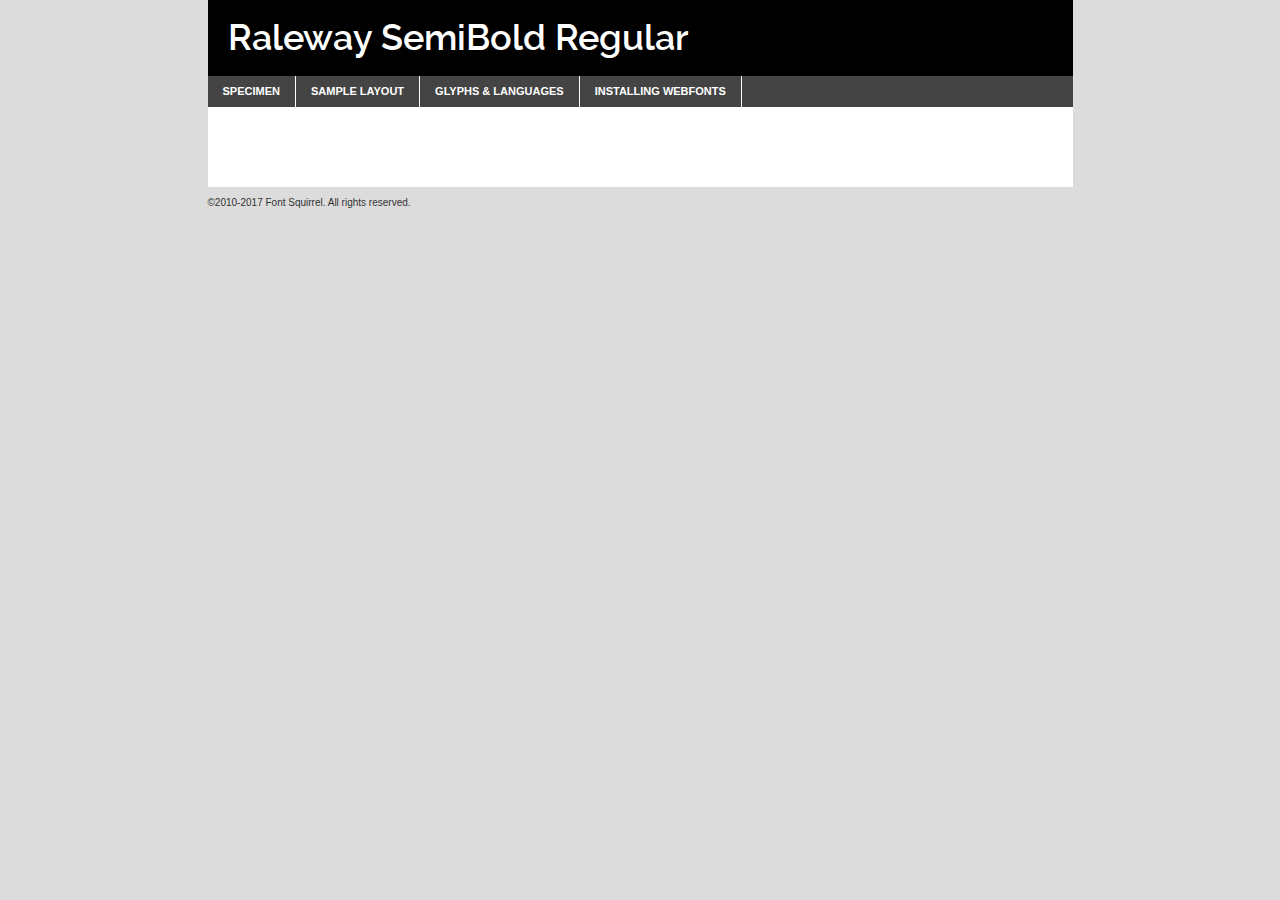
<file: fonts/raleway_semibold/raleway-semibold-demo.html>
<!DOCTYPE html PUBLIC "-//W3C//DTD XHTML 1.0 Transitional//EN"
	"http://www.w3.org/TR/xhtml1/DTD/xhtml1-transitional.dtd">

<html xmlns="http://www.w3.org/1999/xhtml" xml:lang="en" lang="en">
<head>
	<meta http-equiv="Content-Type" content="text/html; charset=utf-8" />
	<script src="http://ajax.googleapis.com/ajax/libs/jquery/1.7.2/jquery.min.js" type="text/javascript" charset="utf-8"></script>
	<script type="text/javascript">
	(function($){$.fn.easyTabs=function(option){var param=jQuery.extend({fadeSpeed:"fast",defaultContent:1,activeClass:'active'},option);$(this).each(function(){var thisId="#"+this.id;if(param.defaultContent==''){param.defaultContent=1;}
	if(typeof param.defaultContent=="number")
	{var defaultTab=$(thisId+" .tabs li:eq("+(param.defaultContent-1)+") a").attr('href').substr(1);}else{var defaultTab=param.defaultContent;}
	$(thisId+" .tabs li a").each(function(){var tabToHide=$(this).attr('href').substr(1);$("#"+tabToHide).addClass('easytabs-tab-content');});hideAll();changeContent(defaultTab);function hideAll(){$(thisId+" .easytabs-tab-content").hide();}
	function changeContent(tabId){hideAll();$(thisId+" .tabs li").removeClass(param.activeClass);$(thisId+" .tabs li a[href=#"+tabId+"]").closest('li').addClass(param.activeClass);if(param.fadeSpeed!="none")
	{$(thisId+" #"+tabId).fadeIn(param.fadeSpeed);}else{$(thisId+" #"+tabId).show();}}
	$(thisId+" .tabs li").click(function(){var tabId=$(this).find('a').attr('href').substr(1);changeContent(tabId);return false;});});}})(jQuery);
	</script>
	<link rel="stylesheet" href="specimen_files/specimen_stylesheet.css" type="text/css" charset="utf-8" />
	<link rel="stylesheet" href="stylesheet.css" type="text/css" charset="utf-8" />

	<style type="text/css">
					body{
				font-family: 'ralewaysemibold';
							}
		</style>

	<title>Raleway SemiBold Regular Specimen</title>
	
	
	<script type="text/javascript" charset="utf-8">
		$(document).ready(function() {
			$('#container').easyTabs({defaultContent:1});
		});
	</script>
</head>

<body>
<div id="container">
	<div id="header">
		Raleway SemiBold Regular	</div>
	<ul class="tabs">
		<li><a href="#specimen">Specimen</a></li>
		<li><a href="#layout">Sample Layout</a></li>
				<li><a href="#glyphs">Glyphs &amp; Languages</a></li>
		<li><a href="#installing">Installing Webfonts</a></li>
		
	</ul>
	
	<div id="main_content">

		
			<div id="specimen">
		
				<div class="section">
					<div class="grid12 firstcol">
						<div class="huge">AaBb</div>
					</div>
				</div>
		
				<div class="section">
					<div class="glyph_range">A&#x200B;B&#x200b;C&#x200b;D&#x200b;E&#x200b;F&#x200b;G&#x200b;H&#x200b;I&#x200b;J&#x200b;K&#x200b;L&#x200b;M&#x200b;N&#x200b;O&#x200b;P&#x200b;Q&#x200b;R&#x200b;S&#x200b;T&#x200b;U&#x200b;V&#x200b;W&#x200b;X&#x200b;Y&#x200b;Z&#x200b;a&#x200b;b&#x200b;c&#x200b;d&#x200b;e&#x200b;f&#x200b;g&#x200b;h&#x200b;i&#x200b;j&#x200b;k&#x200b;l&#x200b;m&#x200b;n&#x200b;o&#x200b;p&#x200b;q&#x200b;r&#x200b;s&#x200b;t&#x200b;u&#x200b;v&#x200b;w&#x200b;x&#x200b;y&#x200b;z&#x200b;1&#x200b;2&#x200b;3&#x200b;4&#x200b;5&#x200b;6&#x200b;7&#x200b;8&#x200b;9&#x200b;0&#x200b;&amp;&#x200b;.&#x200b;,&#x200b;?&#x200b;!&#x200b;&#64;&#x200b;(&#x200b;)&#x200b;#&#x200b;$&#x200b;%&#x200b;*&#x200b;+&#x200b;-&#x200b;=&#x200b;:&#x200b;;</div>
				</div>
				<div class="section">
					<div class="grid12 firstcol">
						<table class="sample_table">
							<tr><td>10</td><td class="size10">abcdefghijklmnopqrstuvwxyzABCDEFGHIJKLMNOPQRSTUVWXYZ0123456789abcdefghijklmnopqrstuvwxyzABCDEFGHIJKLMNOPQRSTUVWXYZ0123456789abcdefghijklmnopqrstuvwxyzABCDEFGHIJKLMNOPQRSTUVWXYZ</td></tr>
							<tr><td>11</td><td class="size11">abcdefghijklmnopqrstuvwxyzABCDEFGHIJKLMNOPQRSTUVWXYZ0123456789abcdefghijklmnopqrstuvwxyzABCDEFGHIJKLMNOPQRSTUVWXYZ0123456789abcdefghijklmnopqrstuvwxyzABCDEFGHIJKLMNOPQRSTUVWXYZ</td></tr>
							<tr><td>12</td><td class="size12">abcdefghijklmnopqrstuvwxyzABCDEFGHIJKLMNOPQRSTUVWXYZ0123456789abcdefghijklmnopqrstuvwxyzABCDEFGHIJKLMNOPQRSTUVWXYZ0123456789abcdefghijklmnopqrstuvwxyzABCDEFGHIJKLMNOPQRSTUVWXYZ</td></tr>
							<tr><td>13</td><td class="size13">abcdefghijklmnopqrstuvwxyzABCDEFGHIJKLMNOPQRSTUVWXYZ0123456789abcdefghijklmnopqrstuvwxyzABCDEFGHIJKLMNOPQRSTUVWXYZ0123456789abcdefghijklmnopqrstuvwxyzABCDEFGHIJKLMNOPQRSTUVWXYZ</td></tr>
							<tr><td>14</td><td class="size14">abcdefghijklmnopqrstuvwxyzABCDEFGHIJKLMNOPQRSTUVWXYZ0123456789abcdefghijklmnopqrstuvwxyzABCDEFGHIJKLMNOPQRSTUVWXYZ0123456789abcdefghijklmnopqrstuvwxyzABCDEFGHIJKLMNOPQRSTUVWXYZ</td></tr>
							<tr><td>16</td><td class="size16">abcdefghijklmnopqrstuvwxyzABCDEFGHIJKLMNOPQRSTUVWXYZ0123456789abcdefghijklmnopqrstuvwxyzABCDEFGHIJKLMNOPQRSTUVWXYZ</td></tr>
							<tr><td>18</td><td class="size18">abcdefghijklmnopqrstuvwxyzABCDEFGHIJKLMNOPQRSTUVWXYZ0123456789abcdefghijklmnopqrstuvwxyzABCDEFGHIJKLMNOPQRSTUVWXYZ</td></tr>
							<tr><td>20</td><td class="size20">abcdefghijklmnopqrstuvwxyzABCDEFGHIJKLMNOPQRSTUVWXYZ0123456789abcdefghijklmnopqrstuvwxyzABCDEFGHIJKLMNOPQRSTUVWXYZ</td></tr>
							<tr><td>24</td><td class="size24">abcdefghijklmnopqrstuvwxyzABCDEFGHIJKLMNOPQRSTUVWXYZ0123456789abcdefghijklmnopqrstuvwxyzABCDEFGHIJKLMNOPQRSTUVWXYZ</td></tr>
							<tr><td>30</td><td class="size30">abcdefghijklmnopqrstuvwxyzABCDEFGHIJKLMNOPQRSTUVWXYZ0123456789abcdefghijklmnopqrstuvwxyzABCDEFGHIJKLMNOPQRSTUVWXYZ</td></tr>
							<tr><td>36</td><td class="size36">abcdefghijklmnopqrstuvwxyzABCDEFGHIJKLMNOPQRSTUVWXYZ0123456789abcdefghijklmnopqrstuvwxyzABCDEFGHIJKLMNOPQRSTUVWXYZ</td></tr>
							<tr><td>48</td><td class="size48">abcdefghijklmnopqrstuvwxyzABCDEFGHIJKLMNOPQRSTUVWXYZ0123456789abcdefghijklmnopqrstuvwxyzABCDEFGHIJKLMNOPQRSTUVWXYZ</td></tr>
							<tr><td>60</td><td class="size60">abcdefghijklmnopqrstuvwxyzABCDEFGHIJKLMNOPQRSTUVWXYZ0123456789abcdefghijklmnopqrstuvwxyzABCDEFGHIJKLMNOPQRSTUVWXYZ</td></tr>
							<tr><td>72</td><td class="size72">abcdefghijklmnopqrstuvwxyzABCDEFGHIJKLMNOPQRSTUVWXYZ0123456789abcdefghijklmnopqrstuvwxyzABCDEFGHIJKLMNOPQRSTUVWXYZ</td></tr>
							<tr><td>90</td><td class="size90">abcdefghijklmnopqrstuvwxyzABCDEFGHIJKLMNOPQRSTUVWXYZ0123456789abcdefghijklmnopqrstuvwxyzABCDEFGHIJKLMNOPQRSTUVWXYZ</td></tr>
						</table>
				
					</div>
			
				</div>
		
		
		
								<div class="section" id="bodycomparison">


										<div id="xheight">
				<div class="fontbody">&#x25FC;&#x25FC;&#x25FC;&#x25FC;&#x25FC;&#x25FC;&#x25FC;&#x25FC;&#x25FC;&#x25FC;&#x25FC;&#x25FC;&#x25FC;&#x25FC;&#x25FC;&#x25FC;&#x25FC;&#x25FC;&#x25FC;&#x25FC;&#x25FC;&#x25FC;&#x25FC;&#x25FC;&#x25FC;&#x25FC;&#x25FC;&#x25FC;&#x25FC;&#x25FC;&#x25FC;&#x25FC;&#x25FC;&#x25FC;&#x25FC;&#x25FC;&#x25FC;&#x25FC;&#x25FC;&#x25FC;&#x25FC;&#x25FC;&#x25FC;&#x25FC;&#x25FC;&#x25FC;&#x25FC;&#x25FC;&#x25FC;&#x25FC;&#x25FC;&#x25FC;&#x25FC;&#x25FC;&#x25FC;&#x25FC;&#x25FC;&#x25FC;&#x25FC;&#x25FC;&#x25FC;&#x25FC;&#x25FC;&#x25FC;&#x25FC;&#x25FC;&#x25FC;&#x25FC;&#x25FC;&#x25FC;&#x25FC;&#x25FC;&#x25FC;&#x25FC;&#x25FC;&#x25FC;&#x25FC;&#x25FC;&#x25FC;&#x25FC;&#x25FC;&#x25FC;&#x25FC;&#x25FC;&#x25FC;&#x25FC;&#x25FC;&#x25FC;&#x25FC;&#x25FC;&#x25FC;&#x25FC;&#x25FC;&#x25FC;&#x25FC;&#x25FC;&#x25FC;&#x25FC;&#x25FC;body</div><div class="arialbody">body</div><div class="verdanabody">body</div><div class="georgiabody">body</div></div>
										<div class="fontbody" style="z-index:1">
											body<span>Raleway SemiBold Regular</span>
										</div>
										<div class="arialbody" style="z-index:1">
											body<span>Arial</span>
										</div>
										<div class="verdanabody" style="z-index:1">
											body<span>Verdana</span>
										</div>
										<div class="georgiabody" style="z-index:1">
											body<span>Georgia</span>
										</div>



								</div>
		
		
				<div class="section psample psample_row1" id="">
					
					<div class="grid2 firstcol">
						<p class="size10"><span>10.</span>Aenean lacinia bibendum nulla sed consectetur. Fusce dapibus, tellus ac cursus commodo, tortor mauris condimentum nibh, ut fermentum massa justo sit amet risus. Nullam id dolor id nibh ultricies vehicula ut id elit. Cum sociis natoque penatibus et magnis dis parturient montes, nascetur ridiculus mus. Nulla vitae elit libero, a pharetra augue.</p>
			
					</div>
					<div class="grid3">
						<p class="size11"><span>11.</span>Aenean lacinia bibendum nulla sed consectetur. Fusce dapibus, tellus ac cursus commodo, tortor mauris condimentum nibh, ut fermentum massa justo sit amet risus. Nullam id dolor id nibh ultricies vehicula ut id elit. Cum sociis natoque penatibus et magnis dis parturient montes, nascetur ridiculus mus. Nulla vitae elit libero, a pharetra augue.</p>
			
					</div>
					<div class="grid3">
						<p class="size12"><span>12.</span>Aenean lacinia bibendum nulla sed consectetur. Fusce dapibus, tellus ac cursus commodo, tortor mauris condimentum nibh, ut fermentum massa justo sit amet risus. Nullam id dolor id nibh ultricies vehicula ut id elit. Cum sociis natoque penatibus et magnis dis parturient montes, nascetur ridiculus mus. Nulla vitae elit libero, a pharetra augue.</p>
			
					</div>
					<div class="grid4">
						<p class="size13"><span>13.</span>Aenean lacinia bibendum nulla sed consectetur. Fusce dapibus, tellus ac cursus commodo, tortor mauris condimentum nibh, ut fermentum massa justo sit amet risus. Nullam id dolor id nibh ultricies vehicula ut id elit. Cum sociis natoque penatibus et magnis dis parturient montes, nascetur ridiculus mus. Nulla vitae elit libero, a pharetra augue.</p>
			
					</div>
					<div class="white_blend"></div>
					
				</div>
				<div class="section psample psample_row2" id="">
					<div class="grid3 firstcol">
						<p class="size14"><span>14.</span>Aenean lacinia bibendum nulla sed consectetur. Fusce dapibus, tellus ac cursus commodo, tortor mauris condimentum nibh, ut fermentum massa justo sit amet risus. Nullam id dolor id nibh ultricies vehicula ut id elit. Cum sociis natoque penatibus et magnis dis parturient montes, nascetur ridiculus mus. Nulla vitae elit libero, a pharetra augue.</p>
			
					</div>
					<div class="grid4">
						<p class="size16"><span>16.</span>Aenean lacinia bibendum nulla sed consectetur. Fusce dapibus, tellus ac cursus commodo, tortor mauris condimentum nibh, ut fermentum massa justo sit amet risus. Nullam id dolor id nibh ultricies vehicula ut id elit. Cum sociis natoque penatibus et magnis dis parturient montes, nascetur ridiculus mus. Nulla vitae elit libero, a pharetra augue.</p>
			
					</div>
					<div class="grid5">
						<p class="size18"><span>18.</span>Aenean lacinia bibendum nulla sed consectetur. Fusce dapibus, tellus ac cursus commodo, tortor mauris condimentum nibh, ut fermentum massa justo sit amet risus. Nullam id dolor id nibh ultricies vehicula ut id elit. Cum sociis natoque penatibus et magnis dis parturient montes, nascetur ridiculus mus. Nulla vitae elit libero, a pharetra augue.</p>
			
					</div>

					<div class="white_blend"></div>

				</div>
				
				<div class="section psample psample_row3" id="">
					<div class="grid5 firstcol">
						<p class="size20"><span>20.</span>Aenean lacinia bibendum nulla sed consectetur. Fusce dapibus, tellus ac cursus commodo, tortor mauris condimentum nibh, ut fermentum massa justo sit amet risus. Nullam id dolor id nibh ultricies vehicula ut id elit. Cum sociis natoque penatibus et magnis dis parturient montes, nascetur ridiculus mus. Nulla vitae elit libero, a pharetra augue.</p>
					</div>
					<div class="grid7">
						<p class="size24"><span>24.</span>Aenean lacinia bibendum nulla sed consectetur. Fusce dapibus, tellus ac cursus commodo, tortor mauris condimentum nibh, ut fermentum massa justo sit amet risus. Nullam id dolor id nibh ultricies vehicula ut id elit. Cum sociis natoque penatibus et magnis dis parturient montes, nascetur ridiculus mus. Nulla vitae elit libero, a pharetra augue.</p>
					</div>
					
					<div class="white_blend"></div>
					
				</div>
				
				<div class="section psample psample_row4" id="">
					<div class="grid12 firstcol">
						<p class="size30"><span>30.</span>Aenean lacinia bibendum nulla sed consectetur. Fusce dapibus, tellus ac cursus commodo, tortor mauris condimentum nibh, ut fermentum massa justo sit amet risus. Nullam id dolor id nibh ultricies vehicula ut id elit. Cum sociis natoque penatibus et magnis dis parturient montes, nascetur ridiculus mus. Nulla vitae elit libero, a pharetra augue.</p>
					</div>
					<div class="white_blend"></div>
					
				</div>
				
				
				
				<div class="section psample psample_row1 fullreverse">
					<div class="grid2 firstcol">
						<p class="size10"><span>10.</span>Aenean lacinia bibendum nulla sed consectetur. Fusce dapibus, tellus ac cursus commodo, tortor mauris condimentum nibh, ut fermentum massa justo sit amet risus. Nullam id dolor id nibh ultricies vehicula ut id elit. Cum sociis natoque penatibus et magnis dis parturient montes, nascetur ridiculus mus. Nulla vitae elit libero, a pharetra augue.</p>
			
					</div>
					<div class="grid3">
						<p class="size11"><span>11.</span>Aenean lacinia bibendum nulla sed consectetur. Fusce dapibus, tellus ac cursus commodo, tortor mauris condimentum nibh, ut fermentum massa justo sit amet risus. Nullam id dolor id nibh ultricies vehicula ut id elit. Cum sociis natoque penatibus et magnis dis parturient montes, nascetur ridiculus mus. Nulla vitae elit libero, a pharetra augue.</p>
			
					</div>
					<div class="grid3">
						<p class="size12"><span>12.</span>Aenean lacinia bibendum nulla sed consectetur. Fusce dapibus, tellus ac cursus commodo, tortor mauris condimentum nibh, ut fermentum massa justo sit amet risus. Nullam id dolor id nibh ultricies vehicula ut id elit. Cum sociis natoque penatibus et magnis dis parturient montes, nascetur ridiculus mus. Nulla vitae elit libero, a pharetra augue.</p>
			
					</div>
					<div class="grid4">
						<p class="size13"><span>13.</span>Aenean lacinia bibendum nulla sed consectetur. Fusce dapibus, tellus ac cursus commodo, tortor mauris condimentum nibh, ut fermentum massa justo sit amet risus. Nullam id dolor id nibh ultricies vehicula ut id elit. Cum sociis natoque penatibus et magnis dis parturient montes, nascetur ridiculus mus. Nulla vitae elit libero, a pharetra augue.</p>
			
					</div>
					<div class="black_blend"></div>
					
				</div>
				
				<div class="section psample psample_row2 fullreverse">
					<div class="grid3 firstcol">
						<p class="size14"><span>14.</span>Aenean lacinia bibendum nulla sed consectetur. Fusce dapibus, tellus ac cursus commodo, tortor mauris condimentum nibh, ut fermentum massa justo sit amet risus. Nullam id dolor id nibh ultricies vehicula ut id elit. Cum sociis natoque penatibus et magnis dis parturient montes, nascetur ridiculus mus. Nulla vitae elit libero, a pharetra augue.</p>
			
					</div>
					<div class="grid4">
						<p class="size16"><span>16.</span>Aenean lacinia bibendum nulla sed consectetur. Fusce dapibus, tellus ac cursus commodo, tortor mauris condimentum nibh, ut fermentum massa justo sit amet risus. Nullam id dolor id nibh ultricies vehicula ut id elit. Cum sociis natoque penatibus et magnis dis parturient montes, nascetur ridiculus mus. Nulla vitae elit libero, a pharetra augue.</p>
			
					</div>
					<div class="grid5">
						<p class="size18"><span>18.</span>Aenean lacinia bibendum nulla sed consectetur. Fusce dapibus, tellus ac cursus commodo, tortor mauris condimentum nibh, ut fermentum massa justo sit amet risus. Nullam id dolor id nibh ultricies vehicula ut id elit. Cum sociis natoque penatibus et magnis dis parturient montes, nascetur ridiculus mus. Nulla vitae elit libero, a pharetra augue.</p>
			
					</div>
					<div class="black_blend"></div>

				</div>
				
				<div class="section psample fullreverse psample_row3" id="">
					<div class="grid5 firstcol">
						<p class="size20"><span>20.</span>Aenean lacinia bibendum nulla sed consectetur. Fusce dapibus, tellus ac cursus commodo, tortor mauris condimentum nibh, ut fermentum massa justo sit amet risus. Nullam id dolor id nibh ultricies vehicula ut id elit. Cum sociis natoque penatibus et magnis dis parturient montes, nascetur ridiculus mus. Nulla vitae elit libero, a pharetra augue.</p>
					</div>
					<div class="grid7">
						<p class="size24"><span>24.</span>Aenean lacinia bibendum nulla sed consectetur. Fusce dapibus, tellus ac cursus commodo, tortor mauris condimentum nibh, ut fermentum massa justo sit amet risus. Nullam id dolor id nibh ultricies vehicula ut id elit. Cum sociis natoque penatibus et magnis dis parturient montes, nascetur ridiculus mus. Nulla vitae elit libero, a pharetra augue.</p>
					</div>
					
					<div class="black_blend"></div>
					
				</div>
				
				<div class="section psample fullreverse psample_row4" id="" style="border-bottom: 20px #000 solid;">
					<div class="grid12 firstcol">
						<p class="size30"><span>30.</span>Aenean lacinia bibendum nulla sed consectetur. Fusce dapibus, tellus ac cursus commodo, tortor mauris condimentum nibh, ut fermentum massa justo sit amet risus. Nullam id dolor id nibh ultricies vehicula ut id elit. Cum sociis natoque penatibus et magnis dis parturient montes, nascetur ridiculus mus. Nulla vitae elit libero, a pharetra augue.</p>
					</div>
					<div class="black_blend"></div>
					
				</div>
				
				
				
				
			</div>
			
			<div id="layout">
				
				<div class="section">
					
					<div class="grid12 firstcol">
						<h1>Lorem Ipsum Dolor</h1>
						<h2>Etiam porta sem malesuada magna mollis euismod</h2>
						
						<p class="byline">By <a href="#link">Aenean Lacinia</a></p>
					</div>
				</div>
				<div class="section">
					<div class="grid8 firstcol">
						<p class="large">Donec sed odio dui. Morbi leo risus, porta ac consectetur ac, vestibulum at eros. Fusce dapibus, tellus ac cursus commodo, tortor mauris condimentum nibh, ut fermentum massa justo sit amet risus. </p>

						
						<h3>Pellentesque ornare sem</h3>

						<p>Maecenas sed diam eget risus varius blandit sit amet non magna. Maecenas faucibus mollis interdum. Donec ullamcorper nulla non metus auctor fringilla. Nullam id dolor id nibh ultricies vehicula ut id elit. Nullam id dolor id nibh ultricies vehicula ut id elit. </p>

						<p>Aenean eu leo quam. Pellentesque ornare sem lacinia quam venenatis vestibulum. Lorem ipsum dolor sit amet, consectetur adipiscing elit. Cum sociis natoque penatibus et magnis dis parturient montes, nascetur ridiculus mus. </p>

						<p>Nulla vitae elit libero, a pharetra augue. Praesent commodo cursus magna, vel scelerisque nisl consectetur et. Aenean lacinia bibendum nulla sed consectetur. </p>

						<p>Nullam quis risus eget urna mollis ornare vel eu leo. Nullam quis risus eget urna mollis ornare vel eu leo. Maecenas sed diam eget risus varius blandit sit amet non magna. Donec ullamcorper nulla non metus auctor fringilla. </p>

						<h3>Cras mattis consectetur</h3>

						<p>Aenean eu leo quam. Pellentesque ornare sem lacinia quam venenatis vestibulum. Aenean lacinia bibendum nulla sed consectetur. Integer posuere erat a ante venenatis dapibus posuere velit aliquet. Cras mattis consectetur purus sit amet fermentum. </p>

						<p>Nullam id dolor id nibh ultricies vehicula ut id elit. Nullam quis risus eget urna mollis ornare vel eu leo. Cras mattis consectetur purus sit amet fermentum.</p>
					</div>
					
					<div class="grid4 sidebar">
						
						<div class="box reverse">
							<p class="last">Nullam quis risus eget urna mollis ornare vel eu leo. Donec ullamcorper nulla non metus auctor fringilla. Cras mattis consectetur purus sit amet fermentum. Sed posuere consectetur est at lobortis. Lorem ipsum dolor sit amet, consectetur adipiscing elit. </p>
						</div>
						
						<p class="caption">Maecenas sed diam eget risus varius.</p>

						<p>Vestibulum id ligula porta felis euismod semper. Integer posuere erat a ante venenatis dapibus posuere velit aliquet. Vestibulum id ligula porta felis euismod semper. Sed posuere consectetur est at lobortis. Maecenas sed diam eget risus varius blandit sit amet non magna. Fusce dapibus, tellus ac cursus commodo, tortor mauris condimentum nibh, ut fermentum massa justo sit amet risus. </p>

					

						<p>Duis mollis, est non commodo luctus, nisi erat porttitor ligula, eget lacinia odio sem nec elit. Aenean lacinia bibendum nulla sed consectetur. Vivamus sagittis lacus vel augue laoreet rutrum faucibus dolor auctor. Aenean lacinia bibendum nulla sed consectetur. Nullam quis risus eget urna mollis ornare vel eu leo. </p>

						<p>Praesent commodo cursus magna, vel scelerisque nisl consectetur et. Donec ullamcorper nulla non metus auctor fringilla. Maecenas faucibus mollis interdum. Fusce dapibus, tellus ac cursus commodo, tortor mauris condimentum nibh, ut fermentum massa justo sit amet risus. </p>

					</div>
				</div>
				
			</div>


			



		<div id="glyphs">
			<div class="section">
				<div class="grid12 firstcol">
			
				<h1>Language Support</h1>
				<p>The subset of Raleway SemiBold Regular in this kit supports the following languages:<br />
			
					Cyrillic, English, Arrernte, Bislama, Cebuano, Fijian, Gilbertese, Hmong, Ibanag, Iloko_ilokano, Interglossa_glosa, Interlingua, Lojban, Norfolk_pitcairnese, Oromo, Rotokas, Seychelles_creole, Shona, Somali, Southern_ndebele, Swahili, Swati_swazi, Tok_pisin, Warlpiri, Xhosa, Zulu, Latinbasic, Ubasic, Demo, Russian, Belarusian, Ukrainian, Rusyn, Bulgarian, Macedonian, Karachay_cyrillic, Serbian_cyrillic				</p>
				<h1>Glyph Chart</h1>
				<p>The subset of Raleway SemiBold Regular in this kit includes all the glyphs listed below. Unicode entities are included above each glyph to help you insert individual characters into your layout.</p>
				<div id="glyph_chart">
			
																				 <div><p>&amp;#13;</p>&#13;</div>
																				 <div><p>&amp;#32;</p>&#32;</div>
																				 <div><p>&amp;#33;</p>&#33;</div>
																				 <div><p>&amp;#34;</p>&#34;</div>
																				 <div><p>&amp;#35;</p>&#35;</div>
																				 <div><p>&amp;#36;</p>&#36;</div>
																				 <div><p>&amp;#37;</p>&#37;</div>
																				 <div><p>&amp;#38;</p>&#38;</div>
																				 <div><p>&amp;#39;</p>&#39;</div>
																				 <div><p>&amp;#40;</p>&#40;</div>
																				 <div><p>&amp;#41;</p>&#41;</div>
																				 <div><p>&amp;#42;</p>&#42;</div>
																				 <div><p>&amp;#43;</p>&#43;</div>
																				 <div><p>&amp;#44;</p>&#44;</div>
																				 <div><p>&amp;#45;</p>&#45;</div>
																				 <div><p>&amp;#46;</p>&#46;</div>
																				 <div><p>&amp;#47;</p>&#47;</div>
																				 <div><p>&amp;#48;</p>&#48;</div>
																				 <div><p>&amp;#49;</p>&#49;</div>
																				 <div><p>&amp;#50;</p>&#50;</div>
																				 <div><p>&amp;#51;</p>&#51;</div>
																				 <div><p>&amp;#52;</p>&#52;</div>
																				 <div><p>&amp;#53;</p>&#53;</div>
																				 <div><p>&amp;#54;</p>&#54;</div>
																				 <div><p>&amp;#55;</p>&#55;</div>
																				 <div><p>&amp;#56;</p>&#56;</div>
																				 <div><p>&amp;#57;</p>&#57;</div>
																				 <div><p>&amp;#58;</p>&#58;</div>
																				 <div><p>&amp;#59;</p>&#59;</div>
																				 <div><p>&amp;#60;</p>&#60;</div>
																				 <div><p>&amp;#61;</p>&#61;</div>
																				 <div><p>&amp;#62;</p>&#62;</div>
																				 <div><p>&amp;#63;</p>&#63;</div>
																				 <div><p>&amp;#64;</p>&#64;</div>
																				 <div><p>&amp;#65;</p>&#65;</div>
																				 <div><p>&amp;#66;</p>&#66;</div>
																				 <div><p>&amp;#67;</p>&#67;</div>
																				 <div><p>&amp;#68;</p>&#68;</div>
																				 <div><p>&amp;#69;</p>&#69;</div>
																				 <div><p>&amp;#70;</p>&#70;</div>
																				 <div><p>&amp;#71;</p>&#71;</div>
																				 <div><p>&amp;#72;</p>&#72;</div>
																				 <div><p>&amp;#73;</p>&#73;</div>
																				 <div><p>&amp;#74;</p>&#74;</div>
																				 <div><p>&amp;#75;</p>&#75;</div>
																				 <div><p>&amp;#76;</p>&#76;</div>
																				 <div><p>&amp;#77;</p>&#77;</div>
																				 <div><p>&amp;#78;</p>&#78;</div>
																				 <div><p>&amp;#79;</p>&#79;</div>
																				 <div><p>&amp;#80;</p>&#80;</div>
																				 <div><p>&amp;#81;</p>&#81;</div>
																				 <div><p>&amp;#82;</p>&#82;</div>
																				 <div><p>&amp;#83;</p>&#83;</div>
																				 <div><p>&amp;#84;</p>&#84;</div>
																				 <div><p>&amp;#85;</p>&#85;</div>
																				 <div><p>&amp;#86;</p>&#86;</div>
																				 <div><p>&amp;#87;</p>&#87;</div>
																				 <div><p>&amp;#88;</p>&#88;</div>
																				 <div><p>&amp;#89;</p>&#89;</div>
																				 <div><p>&amp;#90;</p>&#90;</div>
																				 <div><p>&amp;#91;</p>&#91;</div>
																				 <div><p>&amp;#92;</p>&#92;</div>
																				 <div><p>&amp;#93;</p>&#93;</div>
																				 <div><p>&amp;#94;</p>&#94;</div>
																				 <div><p>&amp;#95;</p>&#95;</div>
																				 <div><p>&amp;#96;</p>&#96;</div>
																				 <div><p>&amp;#97;</p>&#97;</div>
																				 <div><p>&amp;#98;</p>&#98;</div>
																				 <div><p>&amp;#99;</p>&#99;</div>
																				 <div><p>&amp;#100;</p>&#100;</div>
																				 <div><p>&amp;#101;</p>&#101;</div>
																				 <div><p>&amp;#102;</p>&#102;</div>
																				 <div><p>&amp;#103;</p>&#103;</div>
																				 <div><p>&amp;#104;</p>&#104;</div>
																				 <div><p>&amp;#105;</p>&#105;</div>
																				 <div><p>&amp;#106;</p>&#106;</div>
																				 <div><p>&amp;#107;</p>&#107;</div>
																				 <div><p>&amp;#108;</p>&#108;</div>
																				 <div><p>&amp;#109;</p>&#109;</div>
																				 <div><p>&amp;#110;</p>&#110;</div>
																				 <div><p>&amp;#111;</p>&#111;</div>
																				 <div><p>&amp;#112;</p>&#112;</div>
																				 <div><p>&amp;#113;</p>&#113;</div>
																				 <div><p>&amp;#114;</p>&#114;</div>
																				 <div><p>&amp;#115;</p>&#115;</div>
																				 <div><p>&amp;#116;</p>&#116;</div>
																				 <div><p>&amp;#117;</p>&#117;</div>
																				 <div><p>&amp;#118;</p>&#118;</div>
																				 <div><p>&amp;#119;</p>&#119;</div>
																				 <div><p>&amp;#120;</p>&#120;</div>
																				 <div><p>&amp;#121;</p>&#121;</div>
																				 <div><p>&amp;#122;</p>&#122;</div>
																				 <div><p>&amp;#123;</p>&#123;</div>
																				 <div><p>&amp;#124;</p>&#124;</div>
																				 <div><p>&amp;#125;</p>&#125;</div>
																				 <div><p>&amp;#126;</p>&#126;</div>
																				 <div><p>&amp;#160;</p>&#160;</div>
																				 <div><p>&amp;#162;</p>&#162;</div>
																				 <div><p>&amp;#163;</p>&#163;</div>
																				 <div><p>&amp;#165;</p>&#165;</div>
																				 <div><p>&amp;#168;</p>&#168;</div>
																				 <div><p>&amp;#169;</p>&#169;</div>
																				 <div><p>&amp;#171;</p>&#171;</div>
																				 <div><p>&amp;#173;</p>&#173;</div>
																				 <div><p>&amp;#174;</p>&#174;</div>
																				 <div><p>&amp;#180;</p>&#180;</div>
																				 <div><p>&amp;#184;</p>&#184;</div>
																				 <div><p>&amp;#187;</p>&#187;</div>
																				 <div><p>&amp;#710;</p>&#710;</div>
																				 <div><p>&amp;#730;</p>&#730;</div>
																				 <div><p>&amp;#732;</p>&#732;</div>
																				 <div><p>&amp;#1024;</p>&#1024;</div>
																				 <div><p>&amp;#1025;</p>&#1025;</div>
																				 <div><p>&amp;#1026;</p>&#1026;</div>
																				 <div><p>&amp;#1027;</p>&#1027;</div>
																				 <div><p>&amp;#1028;</p>&#1028;</div>
																				 <div><p>&amp;#1029;</p>&#1029;</div>
																				 <div><p>&amp;#1030;</p>&#1030;</div>
																				 <div><p>&amp;#1031;</p>&#1031;</div>
																				 <div><p>&amp;#1032;</p>&#1032;</div>
																				 <div><p>&amp;#1033;</p>&#1033;</div>
																				 <div><p>&amp;#1034;</p>&#1034;</div>
																				 <div><p>&amp;#1035;</p>&#1035;</div>
																				 <div><p>&amp;#1036;</p>&#1036;</div>
																				 <div><p>&amp;#1037;</p>&#1037;</div>
																				 <div><p>&amp;#1038;</p>&#1038;</div>
																				 <div><p>&amp;#1039;</p>&#1039;</div>
																				 <div><p>&amp;#1040;</p>&#1040;</div>
																				 <div><p>&amp;#1041;</p>&#1041;</div>
																				 <div><p>&amp;#1042;</p>&#1042;</div>
																				 <div><p>&amp;#1043;</p>&#1043;</div>
																				 <div><p>&amp;#1044;</p>&#1044;</div>
																				 <div><p>&amp;#1045;</p>&#1045;</div>
																				 <div><p>&amp;#1046;</p>&#1046;</div>
																				 <div><p>&amp;#1047;</p>&#1047;</div>
																				 <div><p>&amp;#1048;</p>&#1048;</div>
																				 <div><p>&amp;#1049;</p>&#1049;</div>
																				 <div><p>&amp;#1050;</p>&#1050;</div>
																				 <div><p>&amp;#1051;</p>&#1051;</div>
																				 <div><p>&amp;#1052;</p>&#1052;</div>
																				 <div><p>&amp;#1053;</p>&#1053;</div>
																				 <div><p>&amp;#1054;</p>&#1054;</div>
																				 <div><p>&amp;#1055;</p>&#1055;</div>
																				 <div><p>&amp;#1056;</p>&#1056;</div>
																				 <div><p>&amp;#1057;</p>&#1057;</div>
																				 <div><p>&amp;#1058;</p>&#1058;</div>
																				 <div><p>&amp;#1059;</p>&#1059;</div>
																				 <div><p>&amp;#1060;</p>&#1060;</div>
																				 <div><p>&amp;#1061;</p>&#1061;</div>
																				 <div><p>&amp;#1062;</p>&#1062;</div>
																				 <div><p>&amp;#1063;</p>&#1063;</div>
																				 <div><p>&amp;#1064;</p>&#1064;</div>
																				 <div><p>&amp;#1065;</p>&#1065;</div>
																				 <div><p>&amp;#1066;</p>&#1066;</div>
																				 <div><p>&amp;#1067;</p>&#1067;</div>
																				 <div><p>&amp;#1068;</p>&#1068;</div>
																				 <div><p>&amp;#1069;</p>&#1069;</div>
																				 <div><p>&amp;#1070;</p>&#1070;</div>
																				 <div><p>&amp;#1071;</p>&#1071;</div>
																				 <div><p>&amp;#1072;</p>&#1072;</div>
																				 <div><p>&amp;#1073;</p>&#1073;</div>
																				 <div><p>&amp;#1074;</p>&#1074;</div>
																				 <div><p>&amp;#1075;</p>&#1075;</div>
																				 <div><p>&amp;#1076;</p>&#1076;</div>
																				 <div><p>&amp;#1077;</p>&#1077;</div>
																				 <div><p>&amp;#1078;</p>&#1078;</div>
																				 <div><p>&amp;#1079;</p>&#1079;</div>
																				 <div><p>&amp;#1080;</p>&#1080;</div>
																				 <div><p>&amp;#1081;</p>&#1081;</div>
																				 <div><p>&amp;#1082;</p>&#1082;</div>
																				 <div><p>&amp;#1083;</p>&#1083;</div>
																				 <div><p>&amp;#1084;</p>&#1084;</div>
																				 <div><p>&amp;#1085;</p>&#1085;</div>
																				 <div><p>&amp;#1086;</p>&#1086;</div>
																				 <div><p>&amp;#1087;</p>&#1087;</div>
																				 <div><p>&amp;#1088;</p>&#1088;</div>
																				 <div><p>&amp;#1089;</p>&#1089;</div>
																				 <div><p>&amp;#1090;</p>&#1090;</div>
																				 <div><p>&amp;#1091;</p>&#1091;</div>
																				 <div><p>&amp;#1092;</p>&#1092;</div>
																				 <div><p>&amp;#1093;</p>&#1093;</div>
																				 <div><p>&amp;#1094;</p>&#1094;</div>
																				 <div><p>&amp;#1095;</p>&#1095;</div>
																				 <div><p>&amp;#1096;</p>&#1096;</div>
																				 <div><p>&amp;#1097;</p>&#1097;</div>
																				 <div><p>&amp;#1098;</p>&#1098;</div>
																				 <div><p>&amp;#1099;</p>&#1099;</div>
																				 <div><p>&amp;#1100;</p>&#1100;</div>
																				 <div><p>&amp;#1101;</p>&#1101;</div>
																				 <div><p>&amp;#1102;</p>&#1102;</div>
																				 <div><p>&amp;#1103;</p>&#1103;</div>
																				 <div><p>&amp;#1104;</p>&#1104;</div>
																				 <div><p>&amp;#1105;</p>&#1105;</div>
																				 <div><p>&amp;#1106;</p>&#1106;</div>
																				 <div><p>&amp;#1107;</p>&#1107;</div>
																				 <div><p>&amp;#1108;</p>&#1108;</div>
																				 <div><p>&amp;#1109;</p>&#1109;</div>
																				 <div><p>&amp;#1110;</p>&#1110;</div>
																				 <div><p>&amp;#1111;</p>&#1111;</div>
																				 <div><p>&amp;#1112;</p>&#1112;</div>
																				 <div><p>&amp;#1113;</p>&#1113;</div>
																				 <div><p>&amp;#1114;</p>&#1114;</div>
																				 <div><p>&amp;#1115;</p>&#1115;</div>
																				 <div><p>&amp;#1116;</p>&#1116;</div>
																				 <div><p>&amp;#1117;</p>&#1117;</div>
																				 <div><p>&amp;#1118;</p>&#1118;</div>
																				 <div><p>&amp;#1119;</p>&#1119;</div>
																				 <div><p>&amp;#1168;</p>&#1168;</div>
																				 <div><p>&amp;#1169;</p>&#1169;</div>
																				 <div><p>&amp;#1200;</p>&#1200;</div>
																				 <div><p>&amp;#1201;</p>&#1201;</div>
																				 <div><p>&amp;#8192;</p>&#8192;</div>
																				 <div><p>&amp;#8193;</p>&#8193;</div>
																				 <div><p>&amp;#8194;</p>&#8194;</div>
																				 <div><p>&amp;#8195;</p>&#8195;</div>
																				 <div><p>&amp;#8196;</p>&#8196;</div>
																				 <div><p>&amp;#8197;</p>&#8197;</div>
																				 <div><p>&amp;#8198;</p>&#8198;</div>
																				 <div><p>&amp;#8199;</p>&#8199;</div>
																				 <div><p>&amp;#8200;</p>&#8200;</div>
																				 <div><p>&amp;#8201;</p>&#8201;</div>
																				 <div><p>&amp;#8202;</p>&#8202;</div>
																				 <div><p>&amp;#8208;</p>&#8208;</div>
																				 <div><p>&amp;#8209;</p>&#8209;</div>
																				 <div><p>&amp;#8210;</p>&#8210;</div>
																				 <div><p>&amp;#8211;</p>&#8211;</div>
																				 <div><p>&amp;#8212;</p>&#8212;</div>
																				 <div><p>&amp;#8216;</p>&#8216;</div>
																				 <div><p>&amp;#8217;</p>&#8217;</div>
																				 <div><p>&amp;#8218;</p>&#8218;</div>
																				 <div><p>&amp;#8220;</p>&#8220;</div>
																				 <div><p>&amp;#8221;</p>&#8221;</div>
																				 <div><p>&amp;#8222;</p>&#8222;</div>
																				 <div><p>&amp;#8230;</p>&#8230;</div>
																				 <div><p>&amp;#8239;</p>&#8239;</div>
																				 <div><p>&amp;#8249;</p>&#8249;</div>
																				 <div><p>&amp;#8250;</p>&#8250;</div>
																				 <div><p>&amp;#8287;</p>&#8287;</div>
																				 <div><p>&amp;#8364;</p>&#8364;</div>
																				 <div><p>&amp;#8482;</p>&#8482;</div>
																				 <div><p>&amp;#9724;</p>&#9724;</div>
																																						</div>	
				</div>
		
		
			</div>
		</div>
		
		
		<div id="specs">
			
		</div>
	
		<div id="installing">
			<div class="section">
				<div class="grid7 firstcol">
					<h1>Installing Webfonts</h1>
					
					<p>Webfonts are supported by all major browser platforms but not all in the same way. There are currently four different font formats that must be included in order to target all browsers. This includes TTF, WOFF, EOT and SVG.</p>
					
					<h2>1. Upload your webfonts</h2>
					<p>You must upload your webfont kit to your website. They should be in or near the same directory as your CSS files.</p>
					
					<h2>2. Include the webfont stylesheet</h2>
					<p>A special CSS @font-face declaration helps the various browsers select the appropriate font it needs without causing you a bunch of headaches. Learn more about this syntax by reading the <a href="https://www.fontspring.com/blog/further-hardening-of-the-bulletproof-syntax">Fontspring blog post</a> about it. The code for it is as follows:</p>


<code>
@font-face{ 
	font-family: 'MyWebFont';
	src: url('WebFont.eot');
	src: url('WebFont.eot?#iefix') format('embedded-opentype'),
	     url('WebFont.woff') format('woff'),
	     url('WebFont.ttf') format('truetype'),
	     url('WebFont.svg#webfont') format('svg');
}
</code>

	<p>We've already gone ahead and generated the code for you. All you have to do is link to the stylesheet in your HTML, like this:</p>
	<code>&lt;link rel=&quot;stylesheet&quot; href=&quot;stylesheet.css&quot; type=&quot;text/css&quot; charset=&quot;utf-8&quot; /&gt;</code>

					<h2>3. Modify your own stylesheet</h2>
					<p>To take advantage of your new fonts, you must tell your stylesheet to use them. Look at the original @font-face declaration above and find the property called "font-family." The name linked there will be what you use to reference the font. Prepend that webfont name to the font stack in the "font-family" property, inside the selector you want to change. For example:</p>
<code>p { font-family: 'WebFont', Arial, sans-serif; }</code>

<h2>4. Test</h2>
<p>Getting webfonts to work cross-browser <em>can</em> be tricky. Use the information in the sidebar to help you if you find that fonts aren't loading in a particular browser.</p>
				</div>
				
				<div class="grid5 sidebar">
					<div class="box">
						<h2>Troubleshooting<br />Font-Face Problems</h2>
						<p>Having trouble getting your webfonts to load in your new website? Here are some tips to sort out what might be the problem.</p>

						<h3>Fonts not showing in any browser</h3>

						<p>This sounds like you need to work on the plumbing. You either did not upload the fonts to the correct directory, or you did not link the fonts properly in the CSS. If you've confirmed that all this is correct and you still have a problem, take a look at your .htaccess file and see if requests are getting intercepted.</p>

						<h3>Fonts not loading in iPhone or iPad</h3>

						<p>The most common problem here is that you are serving the fonts from an IIS server. IIS refuses to serve files that have unknown MIME types. If that is the case, you must set the MIME type for SVG to "image/svg+xml" in the server settings. Follow these instructions from Microsoft if you need help.</p>

						<h3>Fonts not loading in Firefox</h3>

						<p>The primary reason for this failure? You are still using a version Firefox older than 3.5. So upgrade already! If that isn't it, then you are very likely serving fonts from a different domain. Firefox requires that all font assets be served from the same domain. Lastly it is possible that you need to add WOFF to your list of MIME types (if you are serving via IIS.)</p>

						<h3>Fonts not loading in IE</h3>

						<p>Are you looking at Internet Explorer on an actual Windows machine or are you cheating by using a service like Adobe BrowserLab? Many of these screenshot services do not render @font-face for IE. Best to test it on a real machine.</p>

						<h3>Fonts not loading in IE9</h3>

						<p>IE9, like Firefox, requires that fonts be served from the same domain as the website. Make sure that is the case.</p>
					</div>
				</div>
			</div>
			
		</div>
	
	</div>
	<div id="footer">
		<p>&copy;2010-2017 Font Squirrel. All rights reserved.</p>
	</div>
</div>
</body>
</html>
</file>
<file: fonts/nexa_bold/stylesheet.css>
/*! Generated by Font Squirrel (https://www.fontsquirrel.com) on October 16, 2018 */



@font-face {
    font-family: 'nexa_boldregular';
    src: url('nexa_bold-webfont.eot');
    src: url('nexa_bold-webfont.eot?#iefix') format('embedded-opentype'),
         url('nexa_bold-webfont.woff2') format('woff2'),
         url('nexa_bold-webfont.woff') format('woff'),
         url('nexa_bold-webfont.ttf') format('truetype');
    font-weight: normal;
    font-style: normal;

}
</file>
<file: fonts/open_sans/stylesheet.css>
/*! Generated by Font Squirrel (https://www.fontsquirrel.com) on October 22, 2018 */



@font-face {
    font-family: 'open_sansregular';
    src: url('opensans-regular-webfont.eot');
    src: url('opensans-regular-webfont.eot?#iefix') format('embedded-opentype'),
         url('opensans-regular-webfont.woff2') format('woff2'),
         url('opensans-regular-webfont.woff') format('woff'),
         url('opensans-regular-webfont.ttf') format('truetype');
    font-weight: normal;
    font-style: normal;

}
</file>
<file: fonts/opensans_light/stylesheet.css>
/*! Generated by Font Squirrel (https://www.fontsquirrel.com) on October 22, 2018 */



@font-face {
    font-family: 'open_sanslight';
    src: url('opensans-light-webfont.eot');
    src: url('opensans-light-webfont.eot?#iefix') format('embedded-opentype'),
         url('opensans-light-webfont.woff2') format('woff2'),
         url('opensans-light-webfont.woff') format('woff'),
         url('opensans-light-webfont.ttf') format('truetype');
    font-weight: normal;
    font-style: normal;

}
</file>
<file: fonts/opensans_semibold/stylesheet.css>
/*! Generated by Font Squirrel (https://www.fontsquirrel.com) on October 22, 2018 */



@font-face {
    font-family: 'open_sanssemibold';
    src: url('opensans-semibold-webfont.eot');
    src: url('opensans-semibold-webfont.eot?#iefix') format('embedded-opentype'),
         url('opensans-semibold-webfont.woff2') format('woff2'),
         url('opensans-semibold-webfont.woff') format('woff'),
         url('opensans-semibold-webfont.ttf') format('truetype');
    font-weight: normal;
    font-style: normal;

}
</file>
<file: fonts/raleway_bold/stylesheet.css>
/*! Generated by Font Squirrel (https://www.fontsquirrel.com) on October 22, 2018 */



@font-face {
    font-family: 'ralewaybold';
    src: url('raleway-bold-webfont.eot');
    src: url('raleway-bold-webfont.eot?#iefix') format('embedded-opentype'),
         url('raleway-bold-webfont.woff2') format('woff2'),
         url('raleway-bold-webfont.woff') format('woff'),
         url('raleway-bold-webfont.ttf') format('truetype');
    font-weight: normal;
    font-style: normal;

}
</file>
<file: fonts/raleway_medium/stylesheet.css>
/*! Generated by Font Squirrel (https://www.fontsquirrel.com) on October 22, 2018 */



@font-face {
    font-family: 'ralewaymedium';
    src: url('raleway-medium-webfont.eot');
    src: url('raleway-medium-webfont.eot?#iefix') format('embedded-opentype'),
         url('raleway-medium-webfont.woff2') format('woff2'),
         url('raleway-medium-webfont.woff') format('woff'),
         url('raleway-medium-webfont.ttf') format('truetype');
    font-weight: normal;
    font-style: normal;

}
</file>
<file: fonts/raleway_semibold/stylesheet.css>
/*! Generated by Font Squirrel (https://www.fontsquirrel.com) on October 22, 2018 */



@font-face {
    font-family: 'ralewaysemibold';
    src: url('raleway-semibold-webfont.eot');
    src: url('raleway-semibold-webfont.eot?#iefix') format('embedded-opentype'),
         url('raleway-semibold-webfont.woff2') format('woff2'),
         url('raleway-semibold-webfont.woff') format('woff'),
         url('raleway-semibold-webfont.ttf') format('truetype');
    font-weight: normal;
    font-style: normal;

}
</file>
<file: fonts/nexa_bold/specimen_files/specimen_stylesheet.css>
@import url('grid_12-825-55-15.css');

/*  
	CSS Reset by Eric Meyer - Released under Public Domain
    http://meyerweb.com/eric/tools/css/reset/
*/
html, body, div, span, applet, object, iframe,
h1, h2, h3, h4, h5, h6, p, blockquote, pre,
a, abbr, acronym, address, big, cite, code,
del, dfn, em, font, img, ins, kbd, q, s, samp,
small, strike, strong, sub, sup, tt, var,
b, u, i, center, dl, dt, dd, ol, ul, li,
fieldset, form, label, legend, table, 
caption, tbody, tfoot, thead, tr, th, td 
                  {margin: 0;padding: 0;border: 0;outline: 0;
                  font-size: 100%;vertical-align: baseline;
                  background: transparent;}
body              {line-height: 1;}
ol, ul            {list-style: none;}
blockquote, q     {quotes: none;}
blockquote:before, blockquote:after,
q:before, q:after {content: '';	content: none;}
:focus            {outline: 0;}
ins               {text-decoration: none;}
del               {text-decoration: line-through;}
table             {border-collapse: collapse;border-spacing: 0;}




body {
	color: #000;
	background-color: #dcdcdc;
}

a {
	text-decoration: none;
	color: #1883ba;
}

h1{
	font-size: 32px;
	font-weight: normal;
	font-style: normal;
	margin-bottom: 18px;
}

h2{
	font-size: 18px;
}

#container {
	width: 865px;
	margin: 0px auto;
}


#header {
	padding: 20px;
	font-size: 36px;
	background-color: #000;
	color: #fff;
}

#header span {
	color: #666;
}
#main_content {
	background-color: #fff;
	padding: 60px 20px 20px;
}


#footer p {
	margin: 0;
	padding-top: 10px;
	padding-bottom: 50px;
	color: #333;
	font: 10px Arial, sans-serif;
}

.tabs {
	width: 100%;
	height: 31px;
	background-color: #444;
}
.tabs li {
	float:  left;
	margin: 0;
	overflow: hidden;
	background-color: #444;
}
.tabs li a {
	display: block;
	color: #fff;
	text-decoration: none;
	font: bold 11px/11px 'Arial';
	text-transform: uppercase;
	padding: 10px 15px;
	border-right: 1px solid #fff;
}

.tabs li a:hover {
		background-color: #00b3ff;

}

.tabs li.active a {
	color:  #000;
	background-color: #fff;
}



div.huge {
	
	font-size: 300px;
	line-height: 1em;
	padding: 0;
	letter-spacing: -.02em;
	overflow: hidden;
}
div.glyph_range {
	font-size: 72px;
	line-height: 1.1em;
}

.size10{ font-size: 10px; }
.size11{ font-size: 11px; }
.size12{ font-size: 12px; }
.size13{ font-size: 13px; }
.size14{ font-size: 14px; }
.size16{ font-size: 16px; }
.size18{ font-size: 18px; }
.size20{ font-size: 20px; }
.size24{ font-size: 24px; }
.size30{ font-size: 30px; }
.size36{ font-size: 36px; }
.size48{ font-size: 48px; }
.size60{ font-size: 60px; }
.size72{ font-size: 72px; }
.size90{ font-size: 90px; }


.psample_row1 {	height: 120px;}
.psample_row1 {	height: 120px;}
.psample_row2 {	height: 160px;}
.psample_row3 {	height: 160px;}
.psample_row4 {	height: 160px;}

.psample {
	overflow: hidden;
	position: relative;
}
.psample p {
	line-height: 1.3em;
	display: block;
	overflow: hidden;
	margin: 0;
}

.psample span {
	margin-right: .5em;
}

.white_blend {
	width: 100%;
	height: 61px;
	background-image: url([data-uri]);
	position: absolute;
	bottom: 0;
}
.black_blend {
	width: 100%;
	height: 61px;
	background-image: url([data-uri]);
	position: absolute;
	bottom: 0;
}
.fullreverse {
	background:  #000 !important;
	color:  #fff !important;
	margin-left: -20px;
	padding-left: 20px;
	margin-right: -20px;
	padding-right: 20px;
	padding: 20px;
	margin-bottom:0;
}


.sample_table td {
	padding-top: 3px;
	padding-bottom:5px;
	padding-left: 5px;
	vertical-align: middle;
	line-height: 1.2em;
}

.sample_table td:first-child {
	background-color: #eee;
	text-align: right;
	padding-right: 5px;
	padding-left: 0;
	padding: 5px;
	font: 11px/12px "Courier New", Courier, mono;
}

code {
	white-space: pre;
	background-color: #eee;
	display: block;
	padding: 10px;
	margin-bottom: 18px;
	overflow: auto;
}


.bottom,.last 	{margin-bottom:0 !important; padding-bottom:0 !important;}

.box  { 
  padding: 18px; 
  margin-bottom: 18px; 
  background: #eee; 
}

.reverse,.reversed { background:  #000 !important;color:  #fff !important; border: none !important;}

#bodycomparison {
	position: relative;
	overflow: hidden;
	font-size: 72px;
	height: 90px;
	white-space: nowrap;
}

#bodycomparison div{
	font-size: 72px;
	line-height: 90px;
	display: inline;
	margin: 0 15px 0 0;
	padding: 0;
}

#bodycomparison div span{
	font: 10px Arial;
	position: absolute;
	left: 0;
}
#xheight {
	float: none;
	position: absolute;
	color: #d9f3ff;
	font-size: 72px;
	line-height: 90px;
}

.fontbody {
 position: relative;
}
.arialbody{
	font-family: Arial;
	position: relative;
}
.verdanabody{
	font-family: Verdana;
	position: relative;
}
.georgiabody{
	font-family: Georgia;
	position: relative;
}

/* @group Layout page
 */

#layout h1 {
	font-size: 36px;
	line-height: 42px;
	font-weight: normal;
	font-style: normal;
}

#layout h2 {
	font-size: 24px;
	line-height: 23px;
	font-weight: normal;
	font-style: normal;
}

#layout h3 {
	font-size: 22px;
	line-height: 1.4em;
	margin-top: 1em;
	font-weight: normal;
	font-style: normal;
}


#layout p.byline {
	font-size: 12px;
	margin-top: 18px;
	line-height: 12px;
	margin-bottom: 0;
}
#layout p {
	font-size: 14px;
	line-height: 21px;
	margin-bottom: .5em;
}

#layout p.large{
	font-size: 18px;
	line-height: 26px;
}

#layout .sidebar p{
	font-size: 12px;
	line-height: 1.4em;
}

#layout p.caption {
	font-size: 10px;
	margin-top: -16px;
	margin-bottom: 18px;
}

/* @end */

/* @group Glyphs */

#glyph_chart div{
	background-color: #d9f3ff;
	color: black;
	float: left;
	font-size: 36px;
	height: 1.2em;
	line-height: 1.2em;
	margin-bottom: 1px;
	margin-right: 1px;
	text-align: center;
	width: 1.2em;
	position: relative;
	padding: .6em .2em .2em;
}

#glyph_chart div p {
	position: absolute;
	left: 0;
	top: 0;
	display: block;
	text-align: center;
	font: bold 9px Arial, sans-serif;
	background-color: #3a768f;
	width: 100%;
	color: #fff;
	padding: 2px 0;
}


#glyphs h1 {
	font-family: Arial, sans-serif;
}
/* @end */

/* @group Installing */

#installing {
	font: 13px Arial, sans-serif;
}

#installing p,
#glyphs p{
	line-height: 1.2em;
	margin-bottom: 18px;
	font: 13px Arial, sans-serif;
}



#installing h3{
	font-size: 15px;
	margin-top: 18px;
}

/* @end */

#rendering h1 {
	font-family: Arial, sans-serif;
}
.render_table td {
	font: 11px "Courier New", Courier, mono;
	vertical-align: middle;
}
</file>
<file: fonts/open_sans/specimen_files/specimen_stylesheet.css>
@import url('grid_12-825-55-15.css');

/*  
	CSS Reset by Eric Meyer - Released under Public Domain
    http://meyerweb.com/eric/tools/css/reset/
*/
html, body, div, span, applet, object, iframe,
h1, h2, h3, h4, h5, h6, p, blockquote, pre,
a, abbr, acronym, address, big, cite, code,
del, dfn, em, font, img, ins, kbd, q, s, samp,
small, strike, strong, sub, sup, tt, var,
b, u, i, center, dl, dt, dd, ol, ul, li,
fieldset, form, label, legend, table, 
caption, tbody, tfoot, thead, tr, th, td 
                  {margin: 0;padding: 0;border: 0;outline: 0;
                  font-size: 100%;vertical-align: baseline;
                  background: transparent;}
body              {line-height: 1;}
ol, ul            {list-style: none;}
blockquote, q     {quotes: none;}
blockquote:before, blockquote:after,
q:before, q:after {content: '';	content: none;}
:focus            {outline: 0;}
ins               {text-decoration: none;}
del               {text-decoration: line-through;}
table             {border-collapse: collapse;border-spacing: 0;}




body {
	color: #000;
	background-color: #dcdcdc;
}

a {
	text-decoration: none;
	color: #1883ba;
}

h1{
	font-size: 32px;
	font-weight: normal;
	font-style: normal;
	margin-bottom: 18px;
}

h2{
	font-size: 18px;
}

#container {
	width: 865px;
	margin: 0px auto;
}


#header {
	padding: 20px;
	font-size: 36px;
	background-color: #000;
	color: #fff;
}

#header span {
	color: #666;
}
#main_content {
	background-color: #fff;
	padding: 60px 20px 20px;
}


#footer p {
	margin: 0;
	padding-top: 10px;
	padding-bottom: 50px;
	color: #333;
	font: 10px Arial, sans-serif;
}

.tabs {
	width: 100%;
	height: 31px;
	background-color: #444;
}
.tabs li {
	float:  left;
	margin: 0;
	overflow: hidden;
	background-color: #444;
}
.tabs li a {
	display: block;
	color: #fff;
	text-decoration: none;
	font: bold 11px/11px 'Arial';
	text-transform: uppercase;
	padding: 10px 15px;
	border-right: 1px solid #fff;
}

.tabs li a:hover {
		background-color: #00b3ff;

}

.tabs li.active a {
	color:  #000;
	background-color: #fff;
}



div.huge {
	
	font-size: 300px;
	line-height: 1em;
	padding: 0;
	letter-spacing: -.02em;
	overflow: hidden;
}
div.glyph_range {
	font-size: 72px;
	line-height: 1.1em;
}

.size10{ font-size: 10px; }
.size11{ font-size: 11px; }
.size12{ font-size: 12px; }
.size13{ font-size: 13px; }
.size14{ font-size: 14px; }
.size16{ font-size: 16px; }
.size18{ font-size: 18px; }
.size20{ font-size: 20px; }
.size24{ font-size: 24px; }
.size30{ font-size: 30px; }
.size36{ font-size: 36px; }
.size48{ font-size: 48px; }
.size60{ font-size: 60px; }
.size72{ font-size: 72px; }
.size90{ font-size: 90px; }


.psample_row1 {	height: 120px;}
.psample_row1 {	height: 120px;}
.psample_row2 {	height: 160px;}
.psample_row3 {	height: 160px;}
.psample_row4 {	height: 160px;}

.psample {
	overflow: hidden;
	position: relative;
}
.psample p {
	line-height: 1.3em;
	display: block;
	overflow: hidden;
	margin: 0;
}

.psample span {
	margin-right: .5em;
}

.white_blend {
	width: 100%;
	height: 61px;
	background-image: url([data-uri]);
	position: absolute;
	bottom: 0;
}
.black_blend {
	width: 100%;
	height: 61px;
	background-image: url([data-uri]);
	position: absolute;
	bottom: 0;
}
.fullreverse {
	background:  #000 !important;
	color:  #fff !important;
	margin-left: -20px;
	padding-left: 20px;
	margin-right: -20px;
	padding-right: 20px;
	padding: 20px;
	margin-bottom:0;
}


.sample_table td {
	padding-top: 3px;
	padding-bottom:5px;
	padding-left: 5px;
	vertical-align: middle;
	line-height: 1.2em;
}

.sample_table td:first-child {
	background-color: #eee;
	text-align: right;
	padding-right: 5px;
	padding-left: 0;
	padding: 5px;
	font: 11px/12px "Courier New", Courier, mono;
}

code {
	white-space: pre;
	background-color: #eee;
	display: block;
	padding: 10px;
	margin-bottom: 18px;
	overflow: auto;
}


.bottom,.last 	{margin-bottom:0 !important; padding-bottom:0 !important;}

.box  { 
  padding: 18px; 
  margin-bottom: 18px; 
  background: #eee; 
}

.reverse,.reversed { background:  #000 !important;color:  #fff !important; border: none !important;}

#bodycomparison {
	position: relative;
	overflow: hidden;
	font-size: 72px;
	height: 90px;
	white-space: nowrap;
}

#bodycomparison div{
	font-size: 72px;
	line-height: 90px;
	display: inline;
	margin: 0 15px 0 0;
	padding: 0;
}

#bodycomparison div span{
	font: 10px Arial;
	position: absolute;
	left: 0;
}
#xheight {
	float: none;
	position: absolute;
	color: #d9f3ff;
	font-size: 72px;
	line-height: 90px;
}

.fontbody {
 position: relative;
}
.arialbody{
	font-family: Arial;
	position: relative;
}
.verdanabody{
	font-family: Verdana;
	position: relative;
}
.georgiabody{
	font-family: Georgia;
	position: relative;
}

/* @group Layout page
 */

#layout h1 {
	font-size: 36px;
	line-height: 42px;
	font-weight: normal;
	font-style: normal;
}

#layout h2 {
	font-size: 24px;
	line-height: 23px;
	font-weight: normal;
	font-style: normal;
}

#layout h3 {
	font-size: 22px;
	line-height: 1.4em;
	margin-top: 1em;
	font-weight: normal;
	font-style: normal;
}


#layout p.byline {
	font-size: 12px;
	margin-top: 18px;
	line-height: 12px;
	margin-bottom: 0;
}
#layout p {
	font-size: 14px;
	line-height: 21px;
	margin-bottom: .5em;
}

#layout p.large{
	font-size: 18px;
	line-height: 26px;
}

#layout .sidebar p{
	font-size: 12px;
	line-height: 1.4em;
}

#layout p.caption {
	font-size: 10px;
	margin-top: -16px;
	margin-bottom: 18px;
}

/* @end */

/* @group Glyphs */

#glyph_chart div{
	background-color: #d9f3ff;
	color: black;
	float: left;
	font-size: 36px;
	height: 1.2em;
	line-height: 1.2em;
	margin-bottom: 1px;
	margin-right: 1px;
	text-align: center;
	width: 1.2em;
	position: relative;
	padding: .6em .2em .2em;
}

#glyph_chart div p {
	position: absolute;
	left: 0;
	top: 0;
	display: block;
	text-align: center;
	font: bold 9px Arial, sans-serif;
	background-color: #3a768f;
	width: 100%;
	color: #fff;
	padding: 2px 0;
}


#glyphs h1 {
	font-family: Arial, sans-serif;
}
/* @end */

/* @group Installing */

#installing {
	font: 13px Arial, sans-serif;
}

#installing p,
#glyphs p{
	line-height: 1.2em;
	margin-bottom: 18px;
	font: 13px Arial, sans-serif;
}



#installing h3{
	font-size: 15px;
	margin-top: 18px;
}

/* @end */

#rendering h1 {
	font-family: Arial, sans-serif;
}
.render_table td {
	font: 11px "Courier New", Courier, mono;
	vertical-align: middle;
}
</file>
<file: fonts/opensans_light/specimen_files/specimen_stylesheet.css>
@import url('grid_12-825-55-15.css');

/*  
	CSS Reset by Eric Meyer - Released under Public Domain
    http://meyerweb.com/eric/tools/css/reset/
*/
html, body, div, span, applet, object, iframe,
h1, h2, h3, h4, h5, h6, p, blockquote, pre,
a, abbr, acronym, address, big, cite, code,
del, dfn, em, font, img, ins, kbd, q, s, samp,
small, strike, strong, sub, sup, tt, var,
b, u, i, center, dl, dt, dd, ol, ul, li,
fieldset, form, label, legend, table, 
caption, tbody, tfoot, thead, tr, th, td 
                  {margin: 0;padding: 0;border: 0;outline: 0;
                  font-size: 100%;vertical-align: baseline;
                  background: transparent;}
body              {line-height: 1;}
ol, ul            {list-style: none;}
blockquote, q     {quotes: none;}
blockquote:before, blockquote:after,
q:before, q:after {content: '';	content: none;}
:focus            {outline: 0;}
ins               {text-decoration: none;}
del               {text-decoration: line-through;}
table             {border-collapse: collapse;border-spacing: 0;}




body {
	color: #000;
	background-color: #dcdcdc;
}

a {
	text-decoration: none;
	color: #1883ba;
}

h1{
	font-size: 32px;
	font-weight: normal;
	font-style: normal;
	margin-bottom: 18px;
}

h2{
	font-size: 18px;
}

#container {
	width: 865px;
	margin: 0px auto;
}


#header {
	padding: 20px;
	font-size: 36px;
	background-color: #000;
	color: #fff;
}

#header span {
	color: #666;
}
#main_content {
	background-color: #fff;
	padding: 60px 20px 20px;
}


#footer p {
	margin: 0;
	padding-top: 10px;
	padding-bottom: 50px;
	color: #333;
	font: 10px Arial, sans-serif;
}

.tabs {
	width: 100%;
	height: 31px;
	background-color: #444;
}
.tabs li {
	float:  left;
	margin: 0;
	overflow: hidden;
	background-color: #444;
}
.tabs li a {
	display: block;
	color: #fff;
	text-decoration: none;
	font: bold 11px/11px 'Arial';
	text-transform: uppercase;
	padding: 10px 15px;
	border-right: 1px solid #fff;
}

.tabs li a:hover {
		background-color: #00b3ff;

}

.tabs li.active a {
	color:  #000;
	background-color: #fff;
}



div.huge {
	
	font-size: 300px;
	line-height: 1em;
	padding: 0;
	letter-spacing: -.02em;
	overflow: hidden;
}
div.glyph_range {
	font-size: 72px;
	line-height: 1.1em;
}

.size10{ font-size: 10px; }
.size11{ font-size: 11px; }
.size12{ font-size: 12px; }
.size13{ font-size: 13px; }
.size14{ font-size: 14px; }
.size16{ font-size: 16px; }
.size18{ font-size: 18px; }
.size20{ font-size: 20px; }
.size24{ font-size: 24px; }
.size30{ font-size: 30px; }
.size36{ font-size: 36px; }
.size48{ font-size: 48px; }
.size60{ font-size: 60px; }
.size72{ font-size: 72px; }
.size90{ font-size: 90px; }


.psample_row1 {	height: 120px;}
.psample_row1 {	height: 120px;}
.psample_row2 {	height: 160px;}
.psample_row3 {	height: 160px;}
.psample_row4 {	height: 160px;}

.psample {
	overflow: hidden;
	position: relative;
}
.psample p {
	line-height: 1.3em;
	display: block;
	overflow: hidden;
	margin: 0;
}

.psample span {
	margin-right: .5em;
}

.white_blend {
	width: 100%;
	height: 61px;
	background-image: url([data-uri]);
	position: absolute;
	bottom: 0;
}
.black_blend {
	width: 100%;
	height: 61px;
	background-image: url([data-uri]);
	position: absolute;
	bottom: 0;
}
.fullreverse {
	background:  #000 !important;
	color:  #fff !important;
	margin-left: -20px;
	padding-left: 20px;
	margin-right: -20px;
	padding-right: 20px;
	padding: 20px;
	margin-bottom:0;
}


.sample_table td {
	padding-top: 3px;
	padding-bottom:5px;
	padding-left: 5px;
	vertical-align: middle;
	line-height: 1.2em;
}

.sample_table td:first-child {
	background-color: #eee;
	text-align: right;
	padding-right: 5px;
	padding-left: 0;
	padding: 5px;
	font: 11px/12px "Courier New", Courier, mono;
}

code {
	white-space: pre;
	background-color: #eee;
	display: block;
	padding: 10px;
	margin-bottom: 18px;
	overflow: auto;
}


.bottom,.last 	{margin-bottom:0 !important; padding-bottom:0 !important;}

.box  { 
  padding: 18px; 
  margin-bottom: 18px; 
  background: #eee; 
}

.reverse,.reversed { background:  #000 !important;color:  #fff !important; border: none !important;}

#bodycomparison {
	position: relative;
	overflow: hidden;
	font-size: 72px;
	height: 90px;
	white-space: nowrap;
}

#bodycomparison div{
	font-size: 72px;
	line-height: 90px;
	display: inline;
	margin: 0 15px 0 0;
	padding: 0;
}

#bodycomparison div span{
	font: 10px Arial;
	position: absolute;
	left: 0;
}
#xheight {
	float: none;
	position: absolute;
	color: #d9f3ff;
	font-size: 72px;
	line-height: 90px;
}

.fontbody {
 position: relative;
}
.arialbody{
	font-family: Arial;
	position: relative;
}
.verdanabody{
	font-family: Verdana;
	position: relative;
}
.georgiabody{
	font-family: Georgia;
	position: relative;
}

/* @group Layout page
 */

#layout h1 {
	font-size: 36px;
	line-height: 42px;
	font-weight: normal;
	font-style: normal;
}

#layout h2 {
	font-size: 24px;
	line-height: 23px;
	font-weight: normal;
	font-style: normal;
}

#layout h3 {
	font-size: 22px;
	line-height: 1.4em;
	margin-top: 1em;
	font-weight: normal;
	font-style: normal;
}


#layout p.byline {
	font-size: 12px;
	margin-top: 18px;
	line-height: 12px;
	margin-bottom: 0;
}
#layout p {
	font-size: 14px;
	line-height: 21px;
	margin-bottom: .5em;
}

#layout p.large{
	font-size: 18px;
	line-height: 26px;
}

#layout .sidebar p{
	font-size: 12px;
	line-height: 1.4em;
}

#layout p.caption {
	font-size: 10px;
	margin-top: -16px;
	margin-bottom: 18px;
}

/* @end */

/* @group Glyphs */

#glyph_chart div{
	background-color: #d9f3ff;
	color: black;
	float: left;
	font-size: 36px;
	height: 1.2em;
	line-height: 1.2em;
	margin-bottom: 1px;
	margin-right: 1px;
	text-align: center;
	width: 1.2em;
	position: relative;
	padding: .6em .2em .2em;
}

#glyph_chart div p {
	position: absolute;
	left: 0;
	top: 0;
	display: block;
	text-align: center;
	font: bold 9px Arial, sans-serif;
	background-color: #3a768f;
	width: 100%;
	color: #fff;
	padding: 2px 0;
}


#glyphs h1 {
	font-family: Arial, sans-serif;
}
/* @end */

/* @group Installing */

#installing {
	font: 13px Arial, sans-serif;
}

#installing p,
#glyphs p{
	line-height: 1.2em;
	margin-bottom: 18px;
	font: 13px Arial, sans-serif;
}



#installing h3{
	font-size: 15px;
	margin-top: 18px;
}

/* @end */

#rendering h1 {
	font-family: Arial, sans-serif;
}
.render_table td {
	font: 11px "Courier New", Courier, mono;
	vertical-align: middle;
}
</file>
<file: fonts/opensans_semibold/specimen_files/specimen_stylesheet.css>
@import url('grid_12-825-55-15.css');

/*  
	CSS Reset by Eric Meyer - Released under Public Domain
    http://meyerweb.com/eric/tools/css/reset/
*/
html, body, div, span, applet, object, iframe,
h1, h2, h3, h4, h5, h6, p, blockquote, pre,
a, abbr, acronym, address, big, cite, code,
del, dfn, em, font, img, ins, kbd, q, s, samp,
small, strike, strong, sub, sup, tt, var,
b, u, i, center, dl, dt, dd, ol, ul, li,
fieldset, form, label, legend, table, 
caption, tbody, tfoot, thead, tr, th, td 
                  {margin: 0;padding: 0;border: 0;outline: 0;
                  font-size: 100%;vertical-align: baseline;
                  background: transparent;}
body              {line-height: 1;}
ol, ul            {list-style: none;}
blockquote, q     {quotes: none;}
blockquote:before, blockquote:after,
q:before, q:after {content: '';	content: none;}
:focus            {outline: 0;}
ins               {text-decoration: none;}
del               {text-decoration: line-through;}
table             {border-collapse: collapse;border-spacing: 0;}




body {
	color: #000;
	background-color: #dcdcdc;
}

a {
	text-decoration: none;
	color: #1883ba;
}

h1{
	font-size: 32px;
	font-weight: normal;
	font-style: normal;
	margin-bottom: 18px;
}

h2{
	font-size: 18px;
}

#container {
	width: 865px;
	margin: 0px auto;
}


#header {
	padding: 20px;
	font-size: 36px;
	background-color: #000;
	color: #fff;
}

#header span {
	color: #666;
}
#main_content {
	background-color: #fff;
	padding: 60px 20px 20px;
}


#footer p {
	margin: 0;
	padding-top: 10px;
	padding-bottom: 50px;
	color: #333;
	font: 10px Arial, sans-serif;
}

.tabs {
	width: 100%;
	height: 31px;
	background-color: #444;
}
.tabs li {
	float:  left;
	margin: 0;
	overflow: hidden;
	background-color: #444;
}
.tabs li a {
	display: block;
	color: #fff;
	text-decoration: none;
	font: bold 11px/11px 'Arial';
	text-transform: uppercase;
	padding: 10px 15px;
	border-right: 1px solid #fff;
}

.tabs li a:hover {
		background-color: #00b3ff;

}

.tabs li.active a {
	color:  #000;
	background-color: #fff;
}



div.huge {
	
	font-size: 300px;
	line-height: 1em;
	padding: 0;
	letter-spacing: -.02em;
	overflow: hidden;
}
div.glyph_range {
	font-size: 72px;
	line-height: 1.1em;
}

.size10{ font-size: 10px; }
.size11{ font-size: 11px; }
.size12{ font-size: 12px; }
.size13{ font-size: 13px; }
.size14{ font-size: 14px; }
.size16{ font-size: 16px; }
.size18{ font-size: 18px; }
.size20{ font-size: 20px; }
.size24{ font-size: 24px; }
.size30{ font-size: 30px; }
.size36{ font-size: 36px; }
.size48{ font-size: 48px; }
.size60{ font-size: 60px; }
.size72{ font-size: 72px; }
.size90{ font-size: 90px; }


.psample_row1 {	height: 120px;}
.psample_row1 {	height: 120px;}
.psample_row2 {	height: 160px;}
.psample_row3 {	height: 160px;}
.psample_row4 {	height: 160px;}

.psample {
	overflow: hidden;
	position: relative;
}
.psample p {
	line-height: 1.3em;
	display: block;
	overflow: hidden;
	margin: 0;
}

.psample span {
	margin-right: .5em;
}

.white_blend {
	width: 100%;
	height: 61px;
	background-image: url([data-uri]);
	position: absolute;
	bottom: 0;
}
.black_blend {
	width: 100%;
	height: 61px;
	background-image: url([data-uri]);
	position: absolute;
	bottom: 0;
}
.fullreverse {
	background:  #000 !important;
	color:  #fff !important;
	margin-left: -20px;
	padding-left: 20px;
	margin-right: -20px;
	padding-right: 20px;
	padding: 20px;
	margin-bottom:0;
}


.sample_table td {
	padding-top: 3px;
	padding-bottom:5px;
	padding-left: 5px;
	vertical-align: middle;
	line-height: 1.2em;
}

.sample_table td:first-child {
	background-color: #eee;
	text-align: right;
	padding-right: 5px;
	padding-left: 0;
	padding: 5px;
	font: 11px/12px "Courier New", Courier, mono;
}

code {
	white-space: pre;
	background-color: #eee;
	display: block;
	padding: 10px;
	margin-bottom: 18px;
	overflow: auto;
}


.bottom,.last 	{margin-bottom:0 !important; padding-bottom:0 !important;}

.box  { 
  padding: 18px; 
  margin-bottom: 18px; 
  background: #eee; 
}

.reverse,.reversed { background:  #000 !important;color:  #fff !important; border: none !important;}

#bodycomparison {
	position: relative;
	overflow: hidden;
	font-size: 72px;
	height: 90px;
	white-space: nowrap;
}

#bodycomparison div{
	font-size: 72px;
	line-height: 90px;
	display: inline;
	margin: 0 15px 0 0;
	padding: 0;
}

#bodycomparison div span{
	font: 10px Arial;
	position: absolute;
	left: 0;
}
#xheight {
	float: none;
	position: absolute;
	color: #d9f3ff;
	font-size: 72px;
	line-height: 90px;
}

.fontbody {
 position: relative;
}
.arialbody{
	font-family: Arial;
	position: relative;
}
.verdanabody{
	font-family: Verdana;
	position: relative;
}
.georgiabody{
	font-family: Georgia;
	position: relative;
}

/* @group Layout page
 */

#layout h1 {
	font-size: 36px;
	line-height: 42px;
	font-weight: normal;
	font-style: normal;
}

#layout h2 {
	font-size: 24px;
	line-height: 23px;
	font-weight: normal;
	font-style: normal;
}

#layout h3 {
	font-size: 22px;
	line-height: 1.4em;
	margin-top: 1em;
	font-weight: normal;
	font-style: normal;
}


#layout p.byline {
	font-size: 12px;
	margin-top: 18px;
	line-height: 12px;
	margin-bottom: 0;
}
#layout p {
	font-size: 14px;
	line-height: 21px;
	margin-bottom: .5em;
}

#layout p.large{
	font-size: 18px;
	line-height: 26px;
}

#layout .sidebar p{
	font-size: 12px;
	line-height: 1.4em;
}

#layout p.caption {
	font-size: 10px;
	margin-top: -16px;
	margin-bottom: 18px;
}

/* @end */

/* @group Glyphs */

#glyph_chart div{
	background-color: #d9f3ff;
	color: black;
	float: left;
	font-size: 36px;
	height: 1.2em;
	line-height: 1.2em;
	margin-bottom: 1px;
	margin-right: 1px;
	text-align: center;
	width: 1.2em;
	position: relative;
	padding: .6em .2em .2em;
}

#glyph_chart div p {
	position: absolute;
	left: 0;
	top: 0;
	display: block;
	text-align: center;
	font: bold 9px Arial, sans-serif;
	background-color: #3a768f;
	width: 100%;
	color: #fff;
	padding: 2px 0;
}


#glyphs h1 {
	font-family: Arial, sans-serif;
}
/* @end */

/* @group Installing */

#installing {
	font: 13px Arial, sans-serif;
}

#installing p,
#glyphs p{
	line-height: 1.2em;
	margin-bottom: 18px;
	font: 13px Arial, sans-serif;
}



#installing h3{
	font-size: 15px;
	margin-top: 18px;
}

/* @end */

#rendering h1 {
	font-family: Arial, sans-serif;
}
.render_table td {
	font: 11px "Courier New", Courier, mono;
	vertical-align: middle;
}
</file>
<file: fonts/raleway_bold/specimen_files/specimen_stylesheet.css>
@import url('grid_12-825-55-15.css');

/*  
	CSS Reset by Eric Meyer - Released under Public Domain
    http://meyerweb.com/eric/tools/css/reset/
*/
html, body, div, span, applet, object, iframe,
h1, h2, h3, h4, h5, h6, p, blockquote, pre,
a, abbr, acronym, address, big, cite, code,
del, dfn, em, font, img, ins, kbd, q, s, samp,
small, strike, strong, sub, sup, tt, var,
b, u, i, center, dl, dt, dd, ol, ul, li,
fieldset, form, label, legend, table, 
caption, tbody, tfoot, thead, tr, th, td 
                  {margin: 0;padding: 0;border: 0;outline: 0;
                  font-size: 100%;vertical-align: baseline;
                  background: transparent;}
body              {line-height: 1;}
ol, ul            {list-style: none;}
blockquote, q     {quotes: none;}
blockquote:before, blockquote:after,
q:before, q:after {content: '';	content: none;}
:focus            {outline: 0;}
ins               {text-decoration: none;}
del               {text-decoration: line-through;}
table             {border-collapse: collapse;border-spacing: 0;}




body {
	color: #000;
	background-color: #dcdcdc;
}

a {
	text-decoration: none;
	color: #1883ba;
}

h1{
	font-size: 32px;
	font-weight: normal;
	font-style: normal;
	margin-bottom: 18px;
}

h2{
	font-size: 18px;
}

#container {
	width: 865px;
	margin: 0px auto;
}


#header {
	padding: 20px;
	font-size: 36px;
	background-color: #000;
	color: #fff;
}

#header span {
	color: #666;
}
#main_content {
	background-color: #fff;
	padding: 60px 20px 20px;
}


#footer p {
	margin: 0;
	padding-top: 10px;
	padding-bottom: 50px;
	color: #333;
	font: 10px Arial, sans-serif;
}

.tabs {
	width: 100%;
	height: 31px;
	background-color: #444;
}
.tabs li {
	float:  left;
	margin: 0;
	overflow: hidden;
	background-color: #444;
}
.tabs li a {
	display: block;
	color: #fff;
	text-decoration: none;
	font: bold 11px/11px 'Arial';
	text-transform: uppercase;
	padding: 10px 15px;
	border-right: 1px solid #fff;
}

.tabs li a:hover {
		background-color: #00b3ff;

}

.tabs li.active a {
	color:  #000;
	background-color: #fff;
}



div.huge {
	
	font-size: 300px;
	line-height: 1em;
	padding: 0;
	letter-spacing: -.02em;
	overflow: hidden;
}
div.glyph_range {
	font-size: 72px;
	line-height: 1.1em;
}

.size10{ font-size: 10px; }
.size11{ font-size: 11px; }
.size12{ font-size: 12px; }
.size13{ font-size: 13px; }
.size14{ font-size: 14px; }
.size16{ font-size: 16px; }
.size18{ font-size: 18px; }
.size20{ font-size: 20px; }
.size24{ font-size: 24px; }
.size30{ font-size: 30px; }
.size36{ font-size: 36px; }
.size48{ font-size: 48px; }
.size60{ font-size: 60px; }
.size72{ font-size: 72px; }
.size90{ font-size: 90px; }


.psample_row1 {	height: 120px;}
.psample_row1 {	height: 120px;}
.psample_row2 {	height: 160px;}
.psample_row3 {	height: 160px;}
.psample_row4 {	height: 160px;}

.psample {
	overflow: hidden;
	position: relative;
}
.psample p {
	line-height: 1.3em;
	display: block;
	overflow: hidden;
	margin: 0;
}

.psample span {
	margin-right: .5em;
}

.white_blend {
	width: 100%;
	height: 61px;
	background-image: url([data-uri]);
	position: absolute;
	bottom: 0;
}
.black_blend {
	width: 100%;
	height: 61px;
	background-image: url([data-uri]);
	position: absolute;
	bottom: 0;
}
.fullreverse {
	background:  #000 !important;
	color:  #fff !important;
	margin-left: -20px;
	padding-left: 20px;
	margin-right: -20px;
	padding-right: 20px;
	padding: 20px;
	margin-bottom:0;
}


.sample_table td {
	padding-top: 3px;
	padding-bottom:5px;
	padding-left: 5px;
	vertical-align: middle;
	line-height: 1.2em;
}

.sample_table td:first-child {
	background-color: #eee;
	text-align: right;
	padding-right: 5px;
	padding-left: 0;
	padding: 5px;
	font: 11px/12px "Courier New", Courier, mono;
}

code {
	white-space: pre;
	background-color: #eee;
	display: block;
	padding: 10px;
	margin-bottom: 18px;
	overflow: auto;
}


.bottom,.last 	{margin-bottom:0 !important; padding-bottom:0 !important;}

.box  { 
  padding: 18px; 
  margin-bottom: 18px; 
  background: #eee; 
}

.reverse,.reversed { background:  #000 !important;color:  #fff !important; border: none !important;}

#bodycomparison {
	position: relative;
	overflow: hidden;
	font-size: 72px;
	height: 90px;
	white-space: nowrap;
}

#bodycomparison div{
	font-size: 72px;
	line-height: 90px;
	display: inline;
	margin: 0 15px 0 0;
	padding: 0;
}

#bodycomparison div span{
	font: 10px Arial;
	position: absolute;
	left: 0;
}
#xheight {
	float: none;
	position: absolute;
	color: #d9f3ff;
	font-size: 72px;
	line-height: 90px;
}

.fontbody {
 position: relative;
}
.arialbody{
	font-family: Arial;
	position: relative;
}
.verdanabody{
	font-family: Verdana;
	position: relative;
}
.georgiabody{
	font-family: Georgia;
	position: relative;
}

/* @group Layout page
 */

#layout h1 {
	font-size: 36px;
	line-height: 42px;
	font-weight: normal;
	font-style: normal;
}

#layout h2 {
	font-size: 24px;
	line-height: 23px;
	font-weight: normal;
	font-style: normal;
}

#layout h3 {
	font-size: 22px;
	line-height: 1.4em;
	margin-top: 1em;
	font-weight: normal;
	font-style: normal;
}


#layout p.byline {
	font-size: 12px;
	margin-top: 18px;
	line-height: 12px;
	margin-bottom: 0;
}
#layout p {
	font-size: 14px;
	line-height: 21px;
	margin-bottom: .5em;
}

#layout p.large{
	font-size: 18px;
	line-height: 26px;
}

#layout .sidebar p{
	font-size: 12px;
	line-height: 1.4em;
}

#layout p.caption {
	font-size: 10px;
	margin-top: -16px;
	margin-bottom: 18px;
}

/* @end */

/* @group Glyphs */

#glyph_chart div{
	background-color: #d9f3ff;
	color: black;
	float: left;
	font-size: 36px;
	height: 1.2em;
	line-height: 1.2em;
	margin-bottom: 1px;
	margin-right: 1px;
	text-align: center;
	width: 1.2em;
	position: relative;
	padding: .6em .2em .2em;
}

#glyph_chart div p {
	position: absolute;
	left: 0;
	top: 0;
	display: block;
	text-align: center;
	font: bold 9px Arial, sans-serif;
	background-color: #3a768f;
	width: 100%;
	color: #fff;
	padding: 2px 0;
}


#glyphs h1 {
	font-family: Arial, sans-serif;
}
/* @end */

/* @group Installing */

#installing {
	font: 13px Arial, sans-serif;
}

#installing p,
#glyphs p{
	line-height: 1.2em;
	margin-bottom: 18px;
	font: 13px Arial, sans-serif;
}



#installing h3{
	font-size: 15px;
	margin-top: 18px;
}

/* @end */

#rendering h1 {
	font-family: Arial, sans-serif;
}
.render_table td {
	font: 11px "Courier New", Courier, mono;
	vertical-align: middle;
}
</file>
<file: fonts/raleway_medium/specimen_files/specimen_stylesheet.css>
@import url('grid_12-825-55-15.css');

/*  
	CSS Reset by Eric Meyer - Released under Public Domain
    http://meyerweb.com/eric/tools/css/reset/
*/
html, body, div, span, applet, object, iframe,
h1, h2, h3, h4, h5, h6, p, blockquote, pre,
a, abbr, acronym, address, big, cite, code,
del, dfn, em, font, img, ins, kbd, q, s, samp,
small, strike, strong, sub, sup, tt, var,
b, u, i, center, dl, dt, dd, ol, ul, li,
fieldset, form, label, legend, table, 
caption, tbody, tfoot, thead, tr, th, td 
                  {margin: 0;padding: 0;border: 0;outline: 0;
                  font-size: 100%;vertical-align: baseline;
                  background: transparent;}
body              {line-height: 1;}
ol, ul            {list-style: none;}
blockquote, q     {quotes: none;}
blockquote:before, blockquote:after,
q:before, q:after {content: '';	content: none;}
:focus            {outline: 0;}
ins               {text-decoration: none;}
del               {text-decoration: line-through;}
table             {border-collapse: collapse;border-spacing: 0;}




body {
	color: #000;
	background-color: #dcdcdc;
}

a {
	text-decoration: none;
	color: #1883ba;
}

h1{
	font-size: 32px;
	font-weight: normal;
	font-style: normal;
	margin-bottom: 18px;
}

h2{
	font-size: 18px;
}

#container {
	width: 865px;
	margin: 0px auto;
}


#header {
	padding: 20px;
	font-size: 36px;
	background-color: #000;
	color: #fff;
}

#header span {
	color: #666;
}
#main_content {
	background-color: #fff;
	padding: 60px 20px 20px;
}


#footer p {
	margin: 0;
	padding-top: 10px;
	padding-bottom: 50px;
	color: #333;
	font: 10px Arial, sans-serif;
}

.tabs {
	width: 100%;
	height: 31px;
	background-color: #444;
}
.tabs li {
	float:  left;
	margin: 0;
	overflow: hidden;
	background-color: #444;
}
.tabs li a {
	display: block;
	color: #fff;
	text-decoration: none;
	font: bold 11px/11px 'Arial';
	text-transform: uppercase;
	padding: 10px 15px;
	border-right: 1px solid #fff;
}

.tabs li a:hover {
		background-color: #00b3ff;

}

.tabs li.active a {
	color:  #000;
	background-color: #fff;
}



div.huge {
	
	font-size: 300px;
	line-height: 1em;
	padding: 0;
	letter-spacing: -.02em;
	overflow: hidden;
}
div.glyph_range {
	font-size: 72px;
	line-height: 1.1em;
}

.size10{ font-size: 10px; }
.size11{ font-size: 11px; }
.size12{ font-size: 12px; }
.size13{ font-size: 13px; }
.size14{ font-size: 14px; }
.size16{ font-size: 16px; }
.size18{ font-size: 18px; }
.size20{ font-size: 20px; }
.size24{ font-size: 24px; }
.size30{ font-size: 30px; }
.size36{ font-size: 36px; }
.size48{ font-size: 48px; }
.size60{ font-size: 60px; }
.size72{ font-size: 72px; }
.size90{ font-size: 90px; }


.psample_row1 {	height: 120px;}
.psample_row1 {	height: 120px;}
.psample_row2 {	height: 160px;}
.psample_row3 {	height: 160px;}
.psample_row4 {	height: 160px;}

.psample {
	overflow: hidden;
	position: relative;
}
.psample p {
	line-height: 1.3em;
	display: block;
	overflow: hidden;
	margin: 0;
}

.psample span {
	margin-right: .5em;
}

.white_blend {
	width: 100%;
	height: 61px;
	background-image: url([data-uri]);
	position: absolute;
	bottom: 0;
}
.black_blend {
	width: 100%;
	height: 61px;
	background-image: url([data-uri]);
	position: absolute;
	bottom: 0;
}
.fullreverse {
	background:  #000 !important;
	color:  #fff !important;
	margin-left: -20px;
	padding-left: 20px;
	margin-right: -20px;
	padding-right: 20px;
	padding: 20px;
	margin-bottom:0;
}


.sample_table td {
	padding-top: 3px;
	padding-bottom:5px;
	padding-left: 5px;
	vertical-align: middle;
	line-height: 1.2em;
}

.sample_table td:first-child {
	background-color: #eee;
	text-align: right;
	padding-right: 5px;
	padding-left: 0;
	padding: 5px;
	font: 11px/12px "Courier New", Courier, mono;
}

code {
	white-space: pre;
	background-color: #eee;
	display: block;
	padding: 10px;
	margin-bottom: 18px;
	overflow: auto;
}


.bottom,.last 	{margin-bottom:0 !important; padding-bottom:0 !important;}

.box  { 
  padding: 18px; 
  margin-bottom: 18px; 
  background: #eee; 
}

.reverse,.reversed { background:  #000 !important;color:  #fff !important; border: none !important;}

#bodycomparison {
	position: relative;
	overflow: hidden;
	font-size: 72px;
	height: 90px;
	white-space: nowrap;
}

#bodycomparison div{
	font-size: 72px;
	line-height: 90px;
	display: inline;
	margin: 0 15px 0 0;
	padding: 0;
}

#bodycomparison div span{
	font: 10px Arial;
	position: absolute;
	left: 0;
}
#xheight {
	float: none;
	position: absolute;
	color: #d9f3ff;
	font-size: 72px;
	line-height: 90px;
}

.fontbody {
 position: relative;
}
.arialbody{
	font-family: Arial;
	position: relative;
}
.verdanabody{
	font-family: Verdana;
	position: relative;
}
.georgiabody{
	font-family: Georgia;
	position: relative;
}

/* @group Layout page
 */

#layout h1 {
	font-size: 36px;
	line-height: 42px;
	font-weight: normal;
	font-style: normal;
}

#layout h2 {
	font-size: 24px;
	line-height: 23px;
	font-weight: normal;
	font-style: normal;
}

#layout h3 {
	font-size: 22px;
	line-height: 1.4em;
	margin-top: 1em;
	font-weight: normal;
	font-style: normal;
}


#layout p.byline {
	font-size: 12px;
	margin-top: 18px;
	line-height: 12px;
	margin-bottom: 0;
}
#layout p {
	font-size: 14px;
	line-height: 21px;
	margin-bottom: .5em;
}

#layout p.large{
	font-size: 18px;
	line-height: 26px;
}

#layout .sidebar p{
	font-size: 12px;
	line-height: 1.4em;
}

#layout p.caption {
	font-size: 10px;
	margin-top: -16px;
	margin-bottom: 18px;
}

/* @end */

/* @group Glyphs */

#glyph_chart div{
	background-color: #d9f3ff;
	color: black;
	float: left;
	font-size: 36px;
	height: 1.2em;
	line-height: 1.2em;
	margin-bottom: 1px;
	margin-right: 1px;
	text-align: center;
	width: 1.2em;
	position: relative;
	padding: .6em .2em .2em;
}

#glyph_chart div p {
	position: absolute;
	left: 0;
	top: 0;
	display: block;
	text-align: center;
	font: bold 9px Arial, sans-serif;
	background-color: #3a768f;
	width: 100%;
	color: #fff;
	padding: 2px 0;
}


#glyphs h1 {
	font-family: Arial, sans-serif;
}
/* @end */

/* @group Installing */

#installing {
	font: 13px Arial, sans-serif;
}

#installing p,
#glyphs p{
	line-height: 1.2em;
	margin-bottom: 18px;
	font: 13px Arial, sans-serif;
}



#installing h3{
	font-size: 15px;
	margin-top: 18px;
}

/* @end */

#rendering h1 {
	font-family: Arial, sans-serif;
}
.render_table td {
	font: 11px "Courier New", Courier, mono;
	vertical-align: middle;
}
</file>
<file: fonts/raleway_semibold/specimen_files/specimen_stylesheet.css>
@import url('grid_12-825-55-15.css');

/*  
	CSS Reset by Eric Meyer - Released under Public Domain
    http://meyerweb.com/eric/tools/css/reset/
*/
html, body, div, span, applet, object, iframe,
h1, h2, h3, h4, h5, h6, p, blockquote, pre,
a, abbr, acronym, address, big, cite, code,
del, dfn, em, font, img, ins, kbd, q, s, samp,
small, strike, strong, sub, sup, tt, var,
b, u, i, center, dl, dt, dd, ol, ul, li,
fieldset, form, label, legend, table, 
caption, tbody, tfoot, thead, tr, th, td 
                  {margin: 0;padding: 0;border: 0;outline: 0;
                  font-size: 100%;vertical-align: baseline;
                  background: transparent;}
body              {line-height: 1;}
ol, ul            {list-style: none;}
blockquote, q     {quotes: none;}
blockquote:before, blockquote:after,
q:before, q:after {content: '';	content: none;}
:focus            {outline: 0;}
ins               {text-decoration: none;}
del               {text-decoration: line-through;}
table             {border-collapse: collapse;border-spacing: 0;}




body {
	color: #000;
	background-color: #dcdcdc;
}

a {
	text-decoration: none;
	color: #1883ba;
}

h1{
	font-size: 32px;
	font-weight: normal;
	font-style: normal;
	margin-bottom: 18px;
}

h2{
	font-size: 18px;
}

#container {
	width: 865px;
	margin: 0px auto;
}


#header {
	padding: 20px;
	font-size: 36px;
	background-color: #000;
	color: #fff;
}

#header span {
	color: #666;
}
#main_content {
	background-color: #fff;
	padding: 60px 20px 20px;
}


#footer p {
	margin: 0;
	padding-top: 10px;
	padding-bottom: 50px;
	color: #333;
	font: 10px Arial, sans-serif;
}

.tabs {
	width: 100%;
	height: 31px;
	background-color: #444;
}
.tabs li {
	float:  left;
	margin: 0;
	overflow: hidden;
	background-color: #444;
}
.tabs li a {
	display: block;
	color: #fff;
	text-decoration: none;
	font: bold 11px/11px 'Arial';
	text-transform: uppercase;
	padding: 10px 15px;
	border-right: 1px solid #fff;
}

.tabs li a:hover {
		background-color: #00b3ff;

}

.tabs li.active a {
	color:  #000;
	background-color: #fff;
}



div.huge {
	
	font-size: 300px;
	line-height: 1em;
	padding: 0;
	letter-spacing: -.02em;
	overflow: hidden;
}
div.glyph_range {
	font-size: 72px;
	line-height: 1.1em;
}

.size10{ font-size: 10px; }
.size11{ font-size: 11px; }
.size12{ font-size: 12px; }
.size13{ font-size: 13px; }
.size14{ font-size: 14px; }
.size16{ font-size: 16px; }
.size18{ font-size: 18px; }
.size20{ font-size: 20px; }
.size24{ font-size: 24px; }
.size30{ font-size: 30px; }
.size36{ font-size: 36px; }
.size48{ font-size: 48px; }
.size60{ font-size: 60px; }
.size72{ font-size: 72px; }
.size90{ font-size: 90px; }


.psample_row1 {	height: 120px;}
.psample_row1 {	height: 120px;}
.psample_row2 {	height: 160px;}
.psample_row3 {	height: 160px;}
.psample_row4 {	height: 160px;}

.psample {
	overflow: hidden;
	position: relative;
}
.psample p {
	line-height: 1.3em;
	display: block;
	overflow: hidden;
	margin: 0;
}

.psample span {
	margin-right: .5em;
}

.white_blend {
	width: 100%;
	height: 61px;
	background-image: url([data-uri]);
	position: absolute;
	bottom: 0;
}
.black_blend {
	width: 100%;
	height: 61px;
	background-image: url([data-uri]);
	position: absolute;
	bottom: 0;
}
.fullreverse {
	background:  #000 !important;
	color:  #fff !important;
	margin-left: -20px;
	padding-left: 20px;
	margin-right: -20px;
	padding-right: 20px;
	padding: 20px;
	margin-bottom:0;
}


.sample_table td {
	padding-top: 3px;
	padding-bottom:5px;
	padding-left: 5px;
	vertical-align: middle;
	line-height: 1.2em;
}

.sample_table td:first-child {
	background-color: #eee;
	text-align: right;
	padding-right: 5px;
	padding-left: 0;
	padding: 5px;
	font: 11px/12px "Courier New", Courier, mono;
}

code {
	white-space: pre;
	background-color: #eee;
	display: block;
	padding: 10px;
	margin-bottom: 18px;
	overflow: auto;
}


.bottom,.last 	{margin-bottom:0 !important; padding-bottom:0 !important;}

.box  { 
  padding: 18px; 
  margin-bottom: 18px; 
  background: #eee; 
}

.reverse,.reversed { background:  #000 !important;color:  #fff !important; border: none !important;}

#bodycomparison {
	position: relative;
	overflow: hidden;
	font-size: 72px;
	height: 90px;
	white-space: nowrap;
}

#bodycomparison div{
	font-size: 72px;
	line-height: 90px;
	display: inline;
	margin: 0 15px 0 0;
	padding: 0;
}

#bodycomparison div span{
	font: 10px Arial;
	position: absolute;
	left: 0;
}
#xheight {
	float: none;
	position: absolute;
	color: #d9f3ff;
	font-size: 72px;
	line-height: 90px;
}

.fontbody {
 position: relative;
}
.arialbody{
	font-family: Arial;
	position: relative;
}
.verdanabody{
	font-family: Verdana;
	position: relative;
}
.georgiabody{
	font-family: Georgia;
	position: relative;
}

/* @group Layout page
 */

#layout h1 {
	font-size: 36px;
	line-height: 42px;
	font-weight: normal;
	font-style: normal;
}

#layout h2 {
	font-size: 24px;
	line-height: 23px;
	font-weight: normal;
	font-style: normal;
}

#layout h3 {
	font-size: 22px;
	line-height: 1.4em;
	margin-top: 1em;
	font-weight: normal;
	font-style: normal;
}


#layout p.byline {
	font-size: 12px;
	margin-top: 18px;
	line-height: 12px;
	margin-bottom: 0;
}
#layout p {
	font-size: 14px;
	line-height: 21px;
	margin-bottom: .5em;
}

#layout p.large{
	font-size: 18px;
	line-height: 26px;
}

#layout .sidebar p{
	font-size: 12px;
	line-height: 1.4em;
}

#layout p.caption {
	font-size: 10px;
	margin-top: -16px;
	margin-bottom: 18px;
}

/* @end */

/* @group Glyphs */

#glyph_chart div{
	background-color: #d9f3ff;
	color: black;
	float: left;
	font-size: 36px;
	height: 1.2em;
	line-height: 1.2em;
	margin-bottom: 1px;
	margin-right: 1px;
	text-align: center;
	width: 1.2em;
	position: relative;
	padding: .6em .2em .2em;
}

#glyph_chart div p {
	position: absolute;
	left: 0;
	top: 0;
	display: block;
	text-align: center;
	font: bold 9px Arial, sans-serif;
	background-color: #3a768f;
	width: 100%;
	color: #fff;
	padding: 2px 0;
}


#glyphs h1 {
	font-family: Arial, sans-serif;
}
/* @end */

/* @group Installing */

#installing {
	font: 13px Arial, sans-serif;
}

#installing p,
#glyphs p{
	line-height: 1.2em;
	margin-bottom: 18px;
	font: 13px Arial, sans-serif;
}



#installing h3{
	font-size: 15px;
	margin-top: 18px;
}

/* @end */

#rendering h1 {
	font-family: Arial, sans-serif;
}
.render_table td {
	font: 11px "Courier New", Courier, mono;
	vertical-align: middle;
}
</file>
